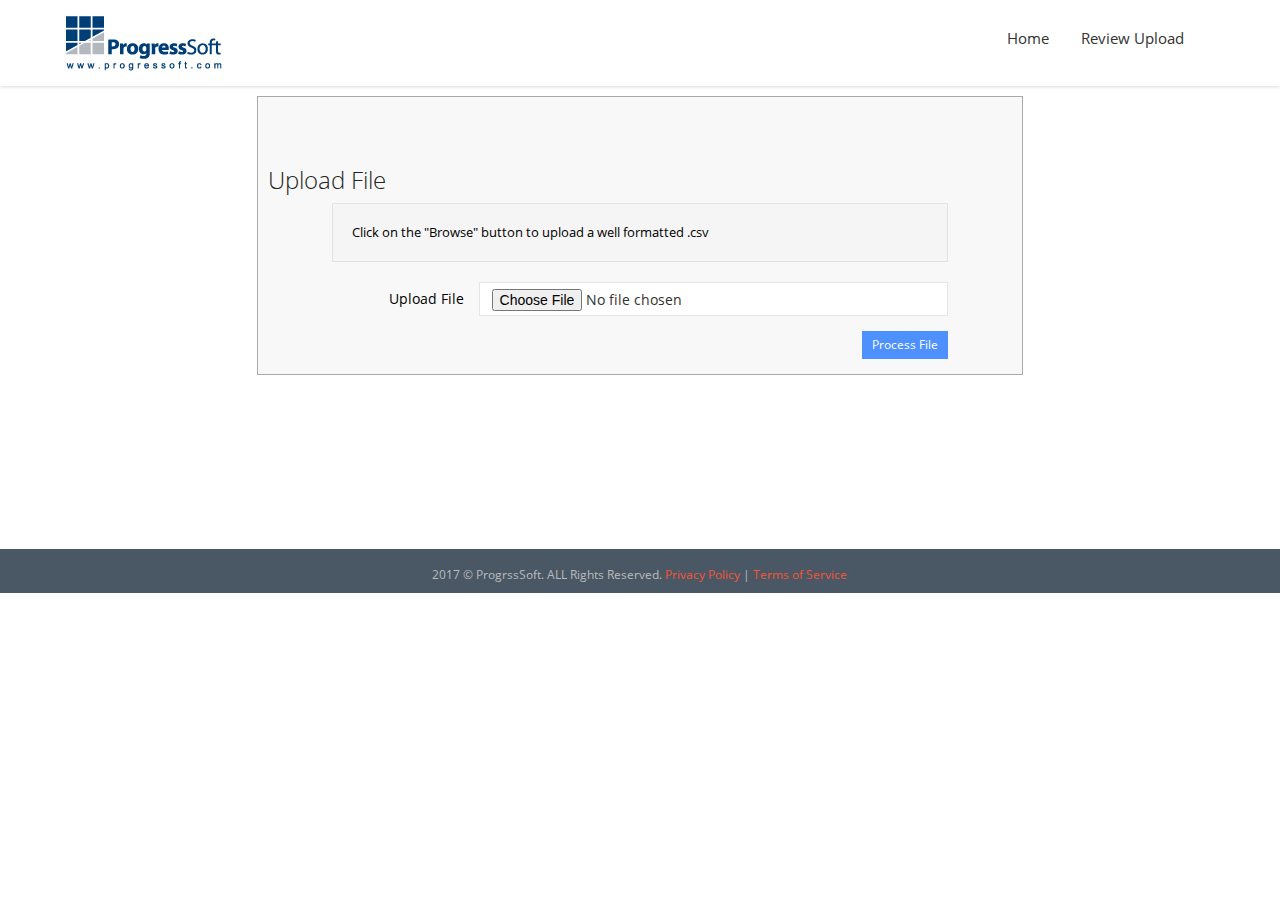
<file: src/main/webapp/index.html>
<!DOCTYPE html>
<!--[if IE 8]> <html lang="en" class="ie8"> <![endif]-->
<!--[if IE 9]> <html lang="en" class="ie9"> <![endif]-->
<!--[if !IE]><!--> <html lang="en" data-ng-app="app"> <!--<![endif]-->
  <!-- BEGIN HEAD -->
  <head>
    <meta charset="utf-8" />
    <title>FileProcessor | Upload</title>
    <meta content="width=device-width, initial-scale=1.0" name="viewport" />
    <meta content="Index Page for File processor" name="description" />
    <meta content="Oluwasegun Idowu" name="author" />
    <!-- BEGIN GLOBAL MANDATORY STYLES -->          
    <link href="assets2/plugins/font-awesome/css/font-awesome.min.css" rel="stylesheet" type="text/css"/>
    <link href="assets2/plugins/bootstrap/css/bootstrap.min.css" rel="stylesheet" type="text/css"/>
    <link href="assets2/plugins/uniform/css/uniform.default.css" rel="stylesheet" type="text/css"/>

    <!-- END GLOBAL MANDATORY STYLES -->

    <!-- BEGIN PAGE LEVEL PLUGIN STYLES --> 
    <link href="assets2/plugins/bootstrap-toastr/toastr.css" rel="stylesheet" type="text/css"/>
    <link href="assets2/plugins/bootstrap-toastr/toastr.min.css" rel="stylesheet" type="text/css"/>
    <link href="assets2/plugins/fancybox/source/jquery.fancybox.css" rel="stylesheet" />
    <link rel="stylesheet" type="text/css" href="assets2/plugins/select2/select2_metro.css" />

    <!-- END PAGE LEVEL PLUGIN STYLES -->

    <!-- BEGIN THEME STYLES --> 
    <link href="assets2/css/style-metronic.css" rel="stylesheet" type="text/css"/>
    <!--    <link href="assets2/css/style.css" rel="stylesheet" type="text/css"/>-->
    <link href="assets2/css/style-metronic.css" rel="stylesheet" type="text/css"/>
    <link href="assets2/css/style.css" rel="stylesheet" type="text/css"/>
    <link href="assets2/css/style.css" rel="stylesheet" type="text/css"/>
    <link href="assets2/css/themes/red.css" rel="stylesheet" type="text/css" id="style_color"/>
    <link href="assets2/css/style-responsive.css" rel="stylesheet" type="text/css"/>
    <link href="assets2/css/custom.css" rel="stylesheet" type="text/css"/>
    <link href="assets2/css/plugins.css" rel="stylesheet" type="text/css"/>
    <!-- END THEME STYLES -->
    <!-- ANGULAR JS BEGIN -->
    <!--script src="assets2/plugins/angular/angular.min.js"></script-->
	    <script src="assets2/plugins/angular/angular.min.js"></script>
    <script src="assets2/plugins/angular/angular-route.min.js"></script>
    <script src="assets2/plugins/angular/ngRemoteValidate.js"></script>
    <script src="assets2/plugins/angular/angular-animate.min.js"></script>
    <script src="assets2/plugins/angular/angular-ui-router.min.js"></script>
    <script src="assets2/plugins/angular/angular-sanitize.min.js"></script>
    <script src="assets2/plugins/angular/ui-bootstrap-tpls-0.12.1.min.js"></script>      
    <script src="assets2/plugins/angular/ui-utils.min.js"></script> 
    <script src="assets2/plugins/angular/angular-messages.min.js"></script> 
    <script src="assets2/plugins/angular/dirPagination.js"></script> 
    <script src="app/app.js"></script>
    <!-- ANGULAR JS END -->
    <link rel="shortcut icon" href="favicon.ico" />
  </head>
  <!-- END HEAD -->

  <!-- BEGIN BODY -->
  <body ng-controller="appController">  

    <!-- BEGIN HEADER -->
    <div class="header navbar navbar-default navbar-static-top">
      <div class="container">
        <div class="navbar-header">
          <!-- BEGIN RESPONSIVE MENU TOGGLER -->
          <button class="navbar-toggle btn navbar-btn" data-toggle="collapse" data-target=".navbar-collapse">
            <span class="icon-bar"></span>
            <span class="icon-bar"></span>
            <span class="icon-bar"></span>
          </button>
          <!-- END RESPONSIVE MENU TOGGLER -->
          <!-- BEGIN LOGO (you can use logo image instead of text)-->
          <a class="navbar-brand logo-v1" href="index.html">
            <img src="assets2/img/pics/logo.png" id="logoimg" alt="" >
            
          </a>
          <!-- END LOGO -->
        </div>

        <!-- BEGIN TOP NAVIGATION MENU -->
        <div class="navbar-collapse collapse">
          <ul class="nav navbar-nav">
            <li class="dropdown">
              <a class="dropdown-toggle" href="#/upload">
                Home
              </a>
            </li>
            <li class="dropdown">
              <a class="dropdown-toggle" href="#/review">
                Review Upload
              </a>
            </li>

          </ul>                           
        </div>
        <!-- BEGIN TOP NAVIGATION MENU -->
      </div>
    </div>
    <!-- END HEADER -->

    <!-- BEGIN PAGE CONTAINER -->  
    <div class="page-container">
    
      <!-- BEGIN CONTAINER -->   
      <div class="container">
        <div class="row">
          <div style="margin-top: 10px;"></div>
        </div>
        <div class="col-md-2"></div>
        <div class="col-md-8 selfserviceForms">

          <div class="portlet">
            <div class="portlet-body form">
                  <div ng-if='isRouteLoading'>
          <div id="loading">
            <img id="loading-image" src="assets2/img/ajax-loading.gif" alt="Loading..." />
          </div>
        </div>
        <div ng-view>

        </div>

                        

            </div>
          </div>
        </div>
        <div class="col-md-2"></div>
      </div>
      <!-- END CONTAINER -->
      
    </div>
    <br/>  <br/>  <br/>  <br/>
    <!-- END PAGE CONTAINER -->
    
    <!-- BEGIN FOOTER -->
    <div class="footer2">
      <div class="container">
        <div class="row">
          <div class="col-md-4 col-sm-4 space-mobile">       

          </div>
          <div class="col-md-4 col-sm-4 space-mobile">
                                               
          </div>
          <div class="col-md-4 col-sm-4">
                                                                                    
          </div>
        </div>
      </div>
    </div>
    <!-- END FOOTER -->

    <!-- BEGIN COPYRIGHT -->
    <div class="copyright">
      <div class="container">
        <div class="row">
		<div class="col-md-2"></div>
          <div class="col-md-8 text-center">
            <p>
              <span>2017 © ProgrssSoft. ALL Rights Reserved.</span> 
              <a href="#">Privacy Policy</a> | <a href="#">Terms of Service</a>
            </p>
          </div>
        <div class="col-md-2"></div>
		</div>
      </div>
    </div>
    <!-- END COPYRIGHT -->

    <!-- Load javascripts at bottom, this will reduce page load time -->
    <!-- BEGIN CORE PLUGINS(REQUIRED FOR ALL PAGES) -->
    <!--[if lt IE 9]>
    <script src="assets2/plugins/respond.min.js"></script>  
    <![endif]-->  
    <script src="assets2/plugins/jquery-1.10.2.min.js" type="text/javascript"></script>
    <script src="assets2/plugins/jquery-migrate-1.2.1.min.js" type="text/javascript"></script>
    <script src="assets2/plugins/bootstrap/js/bootstrap.min.js" type="text/javascript"></script>      
    <script type="text/javascript" src="assets2/plugins/hover-dropdown.js"></script>
    <script type="text/javascript" src="assets2/plugins/back-to-top.js"></script>
    <script src="assets2/plugins/bootstrap-hover-dropdown/twitter-bootstrap-hover-dropdown.min.js" type="text/javascript" ></script>
    <script src="assets2/plugins/jquery-slimscroll/jquery.slimscroll.min.js" type="text/javascript"></script>
    <script src="assets2/plugins/jquery.blockui.min.js" type="text/javascript"></script>  
    <script src="assets2/plugins/jquery.cookie.min.js" type="text/javascript"></script>
    <script src="assets2/plugins/uniform/jquery.uniform.min.js" type="text/javascript" ></script>
    <script src="assets2/plugins/bootstrap-toastr/toastr.js" type="text/javascript"></script>
    <script src="assets2/plugins/bootstrap-toastr/toastr.min.js" type="text/javascript"></script> 
    <!-- END CORE PLUGINS -->

    <!-- BEGIN PAGE LEVEL JAVASCRIPTS(REQUIRED ONLY FOR CURRENT PAGE) -->
    <script type="text/javascript" src="assets2/plugins/fancybox/source/jquery.fancybox.pack.js"></script>  
    <!--script type="text/javascript" src="assets2/plugins/jquery-validation/dist/jquery.validate.min.js"></script>
    <script type="text/javascript" src="assets2/plugins/jquery-validation/dist/additional-methods.min.js"></script-->
    <script type="text/javascript" src="assets2/plugins/bootstrap-wizard/jquery.bootstrap.wizard.min.js"></script>
    <script type="text/javascript" src="assets2/plugins/select2/select2.min.js"></script>

    <script src="assets2/scripts/app.js"></script>
    <script src="assets2/scripts/app.js"></script>
    <script src="assets2/scripts/custom.js"></script>
    <script src="assets2/scripts/form-wizard.js"></script> 
    <script src="assets2/scripts/index.js"></script>    
    <!-- END PAGE LEVEL JAVASCRIPTS(REQUIRED ONLY FOR CURRENT PAGE) -->

    <script type="text/javascript">
                                    jQuery(document).ready(function () {
                                        App.init();
										   //    App.initBxSlider();
          //Index.initRevolutionSlider();
                                        //FormWizard.init();
//                                    UIToastr.init();
                                    });
    </script>
    <!-- END PAGE LEVEL JAVASCRIPTS -->
  </body>
  <!-- END BODY -->
</html>
</file>
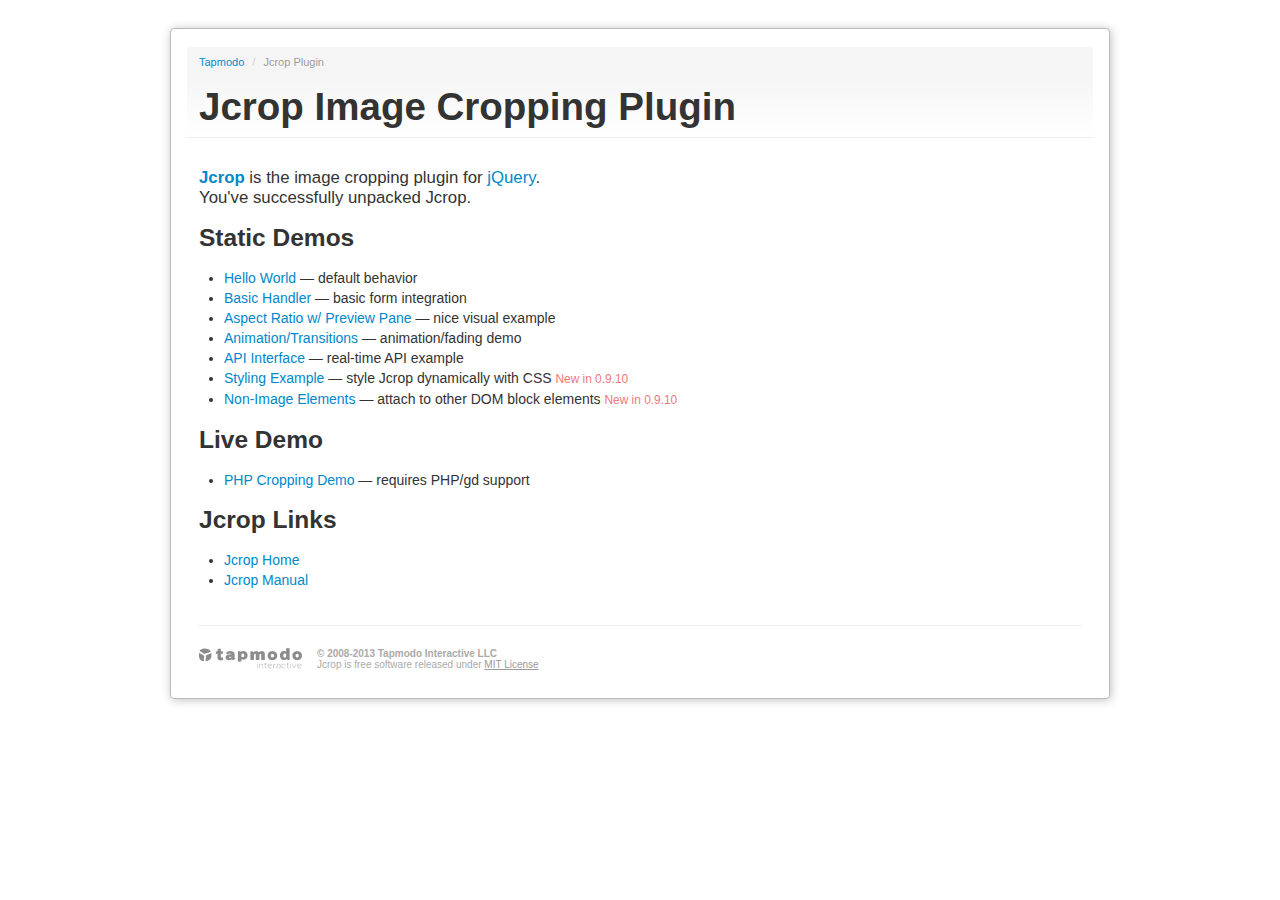
<file: src/main/webapp/assets2/plugins/jcrop/index.html>
<!DOCTYPE html>
<html lang="en">
<head>
  <title>Jcrop: the jQuery Image Cropping Plugin</title>
  <link rel="stylesheet" href="demos/demo_files/main.css" type="text/css" />
  <link rel="stylesheet" href="demos/demo_files/demos.css" type="text/css" />
  <script src="js/jquery.min.js"></script>
  <meta http-equiv="Content-type" content="text/html;charset=UTF-8" />
</head>
<body>

<div class="container">
<div class="row">
<div class="span12">
<div class="jc-demo-box">

<div class="page-header">
<ul class="breadcrumb first">
  <li><a href="http://tapmodo.com/">Tapmodo</a> <span class="divider">/</span></li>
  <li class="active">Jcrop Plugin</li>
</ul>
<h1>Jcrop Image Cropping Plugin</h1>
</div>


<big>
	<a href="http://deepliquid.com/content/Jcrop.html"><b>Jcrop</b></a>
	is the image cropping plugin for
	<a href="http://jquery.com/">jQuery</a>.<br />
	You've successfully unpacked Jcrop.
</big>

<h3>Static Demos</h3>

<ul>
	<li><a href="demos/tutorial1.html">Hello World</a>
		&mdash; default behavior</li>
	<li><a href="demos/tutorial2.html">Basic Handler</a>
		&mdash; basic form integration</li>
	<li><a href="demos/tutorial3.html">Aspect Ratio w/ Preview Pane</a>
		&mdash; nice visual example</li>
	<li><a href="demos/tutorial4.html">Animation/Transitions</a>
		&mdash; animation/fading demo</li>
	<li><a href="demos/tutorial5.html">API Interface</a>
		&mdash; real-time API example</li>
	<li><a href="demos/styling.html">Styling Example</a>
		&mdash; style Jcrop dynamically with CSS
    <small>New in 0.9.10</small>
    </li>
  <li><a href="demos/non-image.html">Non-Image Elements</a>
    &mdash; attach to other DOM block elements
    <small>New in 0.9.10</small>
    </li>
</ul>

<h3>Live Demo</h3>

<ul>
	<li><a href="demos/crop.php">PHP Cropping Demo</a>
		&mdash; requires PHP/gd support</li>
</ul>

<h3>Jcrop Links</h3>

<ul>
	<li><a href="http://deepliquid.com/content/Jcrop.html">Jcrop Home</a></li>
	<li><a href="http://deepliquid.com/content/Jcrop_Manual.html">Jcrop Manual</a></li>
</ul>

<div class="tapmodo-footer">
  <a href="http://tapmodo.com" class="tapmodo-logo segment">tapmodo.com</a>
  <div class="segment"><b>&copy; 2008-2013 Tapmodo Interactive LLC</b><br />
    Jcrop is free software released under <a href="MIT-LICENSE.txt">MIT License</a>
  </div>
</div>
<div class="clearfix"></div>

</div>
</div>
</div>
</div>

</body>
</html>
</file>
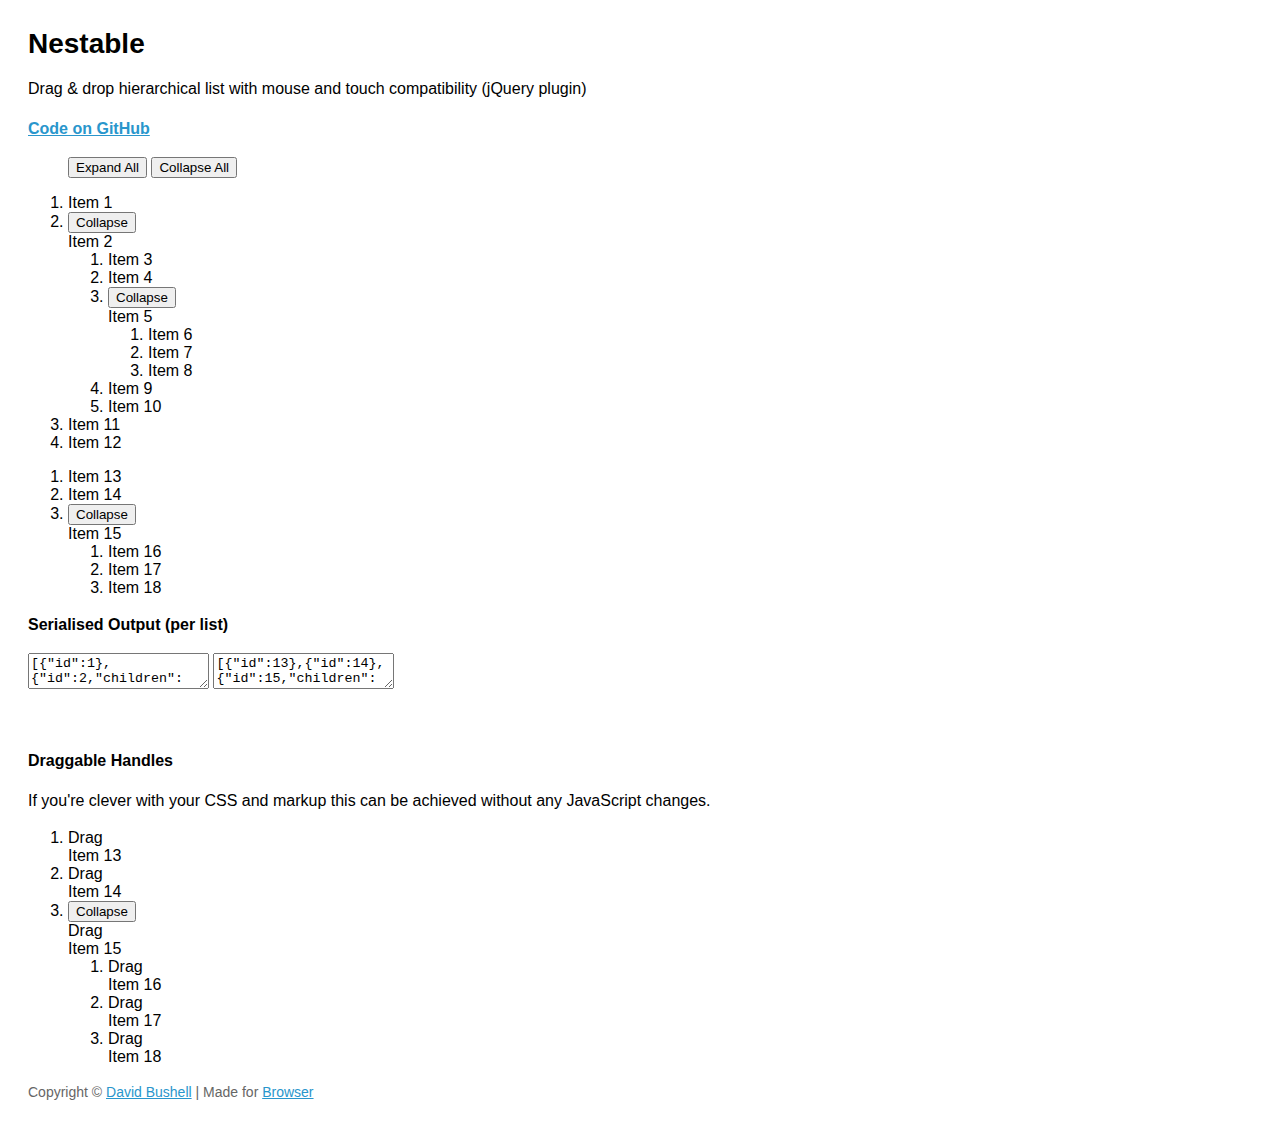
<file: src/main/webapp/assets2/plugins/jquery-nestable/index.html>
<!DOCTYPE html>
<!--[if lt IE 7]> <html lang="en" class="lt-ie9 lt-ie8 lt-ie7"> <![endif]-->
<!--[if IE 7]>    <html lang="en" class="lt-ie9 lt-ie8"> <![endif]-->
<!--[if IE 8]>    <html lang="en" class="lt-ie9"> <![endif]-->
<!--[if IE 9]>    <html lang="en" class="ie9"> <![endif]-->
<!--[if gt IE 9]><!--> <html lang="en"> <!--<![endif]-->
<head>
    <meta charset="utf-8">
    <meta name="viewport" content="width=device-width, initial-scale=1, minimum-scale=1">
    <title>Nestable</title>
    <style type="text/css">

.cf:after { visibility: hidden; display: block; font-size: 0; content: " "; clear: both; height: 0; }
* html .cf { zoom: 1; }
*:first-child+html .cf { zoom: 1; }

html { margin: 0; padding: 0; }
body { font-size: 100%; margin: 0; padding: 1.75em; font-family: 'Helvetica Neue', Arial, sans-serif; }

h1 { font-size: 1.75em; margin: 0 0 0.6em 0; }

a { color: #2996cc; }
a:hover { text-decoration: none; }

p { line-height: 1.5em; }
.small { color: #666; font-size: 0.875em; }
.large { font-size: 1.25em; }



    </style>
</head>
<body>

    <h1>Nestable</h1>

    <p>Drag &amp; drop hierarchical list with mouse and touch compatibility (jQuery plugin)</p>

    <p><strong><a href="https://github.com/dbushell/Nestable">Code on GitHub</a></strong></p>

    <menu id="nestable-menu">
        <button type="button" data-action="expand-all">Expand All</button>
        <button type="button" data-action="collapse-all">Collapse All</button>
    </menu>

    <div class="cf nestable-lists">

        <div class="dd" id="nestable">
            <ol class="dd-list">
                <li class="dd-item" data-id="1">
                    <div class="dd-handle">Item 1</div>
                </li>
                <li class="dd-item" data-id="2">
                    <div class="dd-handle">Item 2</div>
                    <ol class="dd-list">
                        <li class="dd-item" data-id="3"><div class="dd-handle">Item 3</div></li>
                        <li class="dd-item" data-id="4"><div class="dd-handle">Item 4</div></li>
                        <li class="dd-item" data-id="5">
                            <div class="dd-handle">Item 5</div>
                            <ol class="dd-list">
                                <li class="dd-item" data-id="6"><div class="dd-handle">Item 6</div></li>
                                <li class="dd-item" data-id="7"><div class="dd-handle">Item 7</div></li>
                                <li class="dd-item" data-id="8"><div class="dd-handle">Item 8</div></li>
                            </ol>
                        </li>
                        <li class="dd-item" data-id="9"><div class="dd-handle">Item 9</div></li>
                        <li class="dd-item" data-id="10"><div class="dd-handle">Item 10</div></li>
                    </ol>
                </li>
                <li class="dd-item" data-id="11">
                    <div class="dd-handle">Item 11</div>
                </li>
                <li class="dd-item" data-id="12">
                    <div class="dd-handle">Item 12</div>
                </li>
            </ol>
        </div>

        <div class="dd" id="nestable2">
            <ol class="dd-list">
                <li class="dd-item" data-id="13">
                    <div class="dd-handle">Item 13</div>
                </li>
                <li class="dd-item" data-id="14">
                    <div class="dd-handle">Item 14</div>
                </li>
                <li class="dd-item" data-id="15">
                    <div class="dd-handle">Item 15</div>
                    <ol class="dd-list">
                        <li class="dd-item" data-id="16"><div class="dd-handle">Item 16</div></li>
                        <li class="dd-item" data-id="17"><div class="dd-handle">Item 17</div></li>
                        <li class="dd-item" data-id="18"><div class="dd-handle">Item 18</div></li>
                    </ol>
                </li>
            </ol>
        </div>

    </div>

    <p><strong>Serialised Output (per list)</strong></p>

    <textarea id="nestable-output"></textarea>
    <textarea id="nestable2-output"></textarea>

    <p>&nbsp;</p>

    <div class="cf nestable-lists">

    <p><strong>Draggable Handles</strong></p>

    <p>If you're clever with your CSS and markup this can be achieved without any JavaScript changes.</p>

        <div class="dd" id="nestable3">
            <ol class="dd-list">
                <li class="dd-item dd3-item" data-id="13">
                    <div class="dd-handle dd3-handle">Drag</div><div class="dd3-content">Item 13</div>
                </li>
                <li class="dd-item dd3-item" data-id="14">
                    <div class="dd-handle dd3-handle">Drag</div><div class="dd3-content">Item 14</div>
                </li>
                <li class="dd-item dd3-item" data-id="15">
                    <div class="dd-handle dd3-handle">Drag</div><div class="dd3-content">Item 15</div>
                    <ol class="dd-list">
                        <li class="dd-item dd3-item" data-id="16">
                            <div class="dd-handle dd3-handle">Drag</div><div class="dd3-content">Item 16</div>
                        </li>
                        <li class="dd-item dd3-item" data-id="17">
                            <div class="dd-handle dd3-handle">Drag</div><div class="dd3-content">Item 17</div>
                        </li>
                        <li class="dd-item dd3-item" data-id="18">
                            <div class="dd-handle dd3-handle">Drag</div><div class="dd3-content">Item 18</div>
                        </li>
                    </ol>
                </li>
            </ol>
        </div>

    </div>

    <p class="small">Copyright &copy; <a href="http://dbushell.com/">David Bushell</a> | Made for <a href="http://www.browserlondon.com/">Browser</a></p>

<script src="http://ajax.googleapis.com/ajax/libs/jquery/1.7.2/jquery.min.js"></script>
<script src="jquery.nestable.js"></script>
<script>

$(document).ready(function()
{

    var updateOutput = function(e)
    {
        var list   = e.length ? e : $(e.target),
            output = list.data('output');
        if (window.JSON) {
            output.val(window.JSON.stringify(list.nestable('serialize')));//, null, 2));
        } else {
            output.val('JSON browser support required for this demo.');
        }
    };

    // activate Nestable for list 1
    $('#nestable').nestable({
        group: 1
    })
    .on('change', updateOutput);
    
    // activate Nestable for list 2
    $('#nestable2').nestable({
        group: 1
    })
    .on('change', updateOutput);

    // output initial serialised data
    updateOutput($('#nestable').data('output', $('#nestable-output')));
    updateOutput($('#nestable2').data('output', $('#nestable2-output')));

    $('#nestable-menu').on('click', function(e)
    {
        var target = $(e.target),
            action = target.data('action');
        if (action === 'expand-all') {
            $('.dd').nestable('expandAll');
        }
        if (action === 'collapse-all') {
            $('.dd').nestable('collapseAll');
        }
    });

    $('#nestable3').nestable();

});
</script>
</body>
</html>
</file>
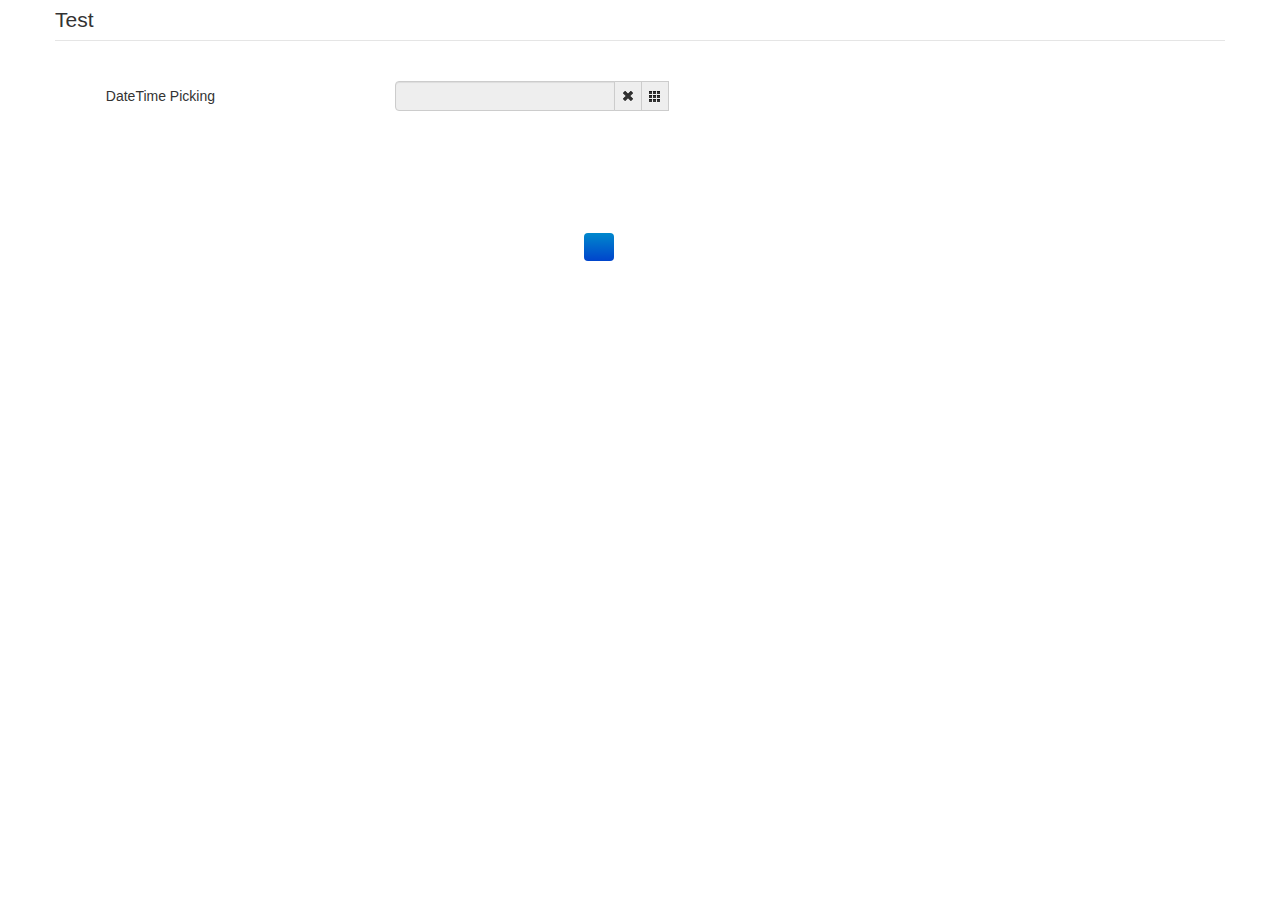
<file: src/main/webapp/assets2/plugins/bootstrap-datetimepicker/sample/index.html>
<!DOCTYPE html>
<html>
<head>
    <title></title>
    <link href="./bootstrap/css/bootstrap.min.css" rel="stylesheet" media="screen">
    <link href="../css/datetimepicker.css" rel="stylesheet" media="screen">
</head>

<body>
<div class="container">
    <form action="" class="form-horizontal">
        <fieldset>
            <legend>Test</legend>
            <div class="control-group">
                <label class="control-label">DateTime Picking</label>
                <div class="controls input-append date form_datetime" data-date="1979-09-16T05:25:07Z" data-date-format="dd MM yyyy - HH:ii p" data-link-field="dtp_input1">
                    <input size="16" type="text" value="" readonly>
                    <span class="add-on"><i class="icon-remove"></i></span>
					<span class="add-on"><i class="icon-th"></i></span>
                </div>
				<input type="hidden" id="dtp_input1" value="" /><br/>
            </div>
			<!--div class="control-group">
                <label class="control-label">Date Picking</label>
                <div class="controls input-append date form_date" data-date="" data-date-format="dd MM yyyy" data-link-field="dtp_input2" data-link-format="yyyy-mm-dd">
                    <input size="16" type="text" value="" readonly>
                    <span class="add-on"><i class="icon-remove"></i></span>
					<span class="add-on"><i class="icon-th"></i></span>
                </div>
				<input type="hidden" id="dtp_input2" value="" /><br/>
            </div>
			<div class="control-group">
                <label class="control-label">Time Picking</label>
                <div class="controls input-append date form_time" data-date="" data-date-format="hh:ii" data-link-field="dtp_input3" data-link-format="hh:ii">
                    <input size="16" type="text" value="" readonly>
                    <span class="add-on"><i class="icon-remove"></i></span>
					<span class="add-on"><i class="icon-th"></i></span>
                </div>
				<input type="hidden" id="dtp_input3" value="" /><br/>
            </div-->
        </fieldset>
    </form>
</div>

<script type="text/javascript" src="./jquery/jquery-1.8.3.min.js" charset="UTF-8"></script>
<script type="text/javascript" src="./bootstrap/js/bootstrap.min.js"></script>
<script type="text/javascript" src="../js/bootstrap-datetimepicker.js" charset="UTF-8"></script>
<script type="text/javascript" src="../js/locales/bootstrap-datetimepicker.fr.js" charset="UTF-8"></script>
<script type="text/javascript">
    $('.form_datetime').datetimepicker({
        //language:  'fr',
        weekStart: 1,
        todayBtn:  1,
		autoclose: 1,
		todayHighlight: 1,
		startView: 2,
		forceParse: 0,
        showMeridian: 1
    });
	/*$('.form_date').datetimepicker({
        language:  'fr',
        weekStart: 1,
        todayBtn:  1,
		autoclose: 1,
		todayHighlight: 1,
		startView: 2,
		minView: 2,
		forceParse: 0
    });
	$('.form_time').datetimepicker({
        language:  'fr',
        weekStart: 1,
        todayBtn:  1,
		autoclose: 1,
		todayHighlight: 1,
		startView: 1,
		minView: 0,
		maxView: 1,
		forceParse: 0
    });*/
</script>

</body>
</html>
</file>
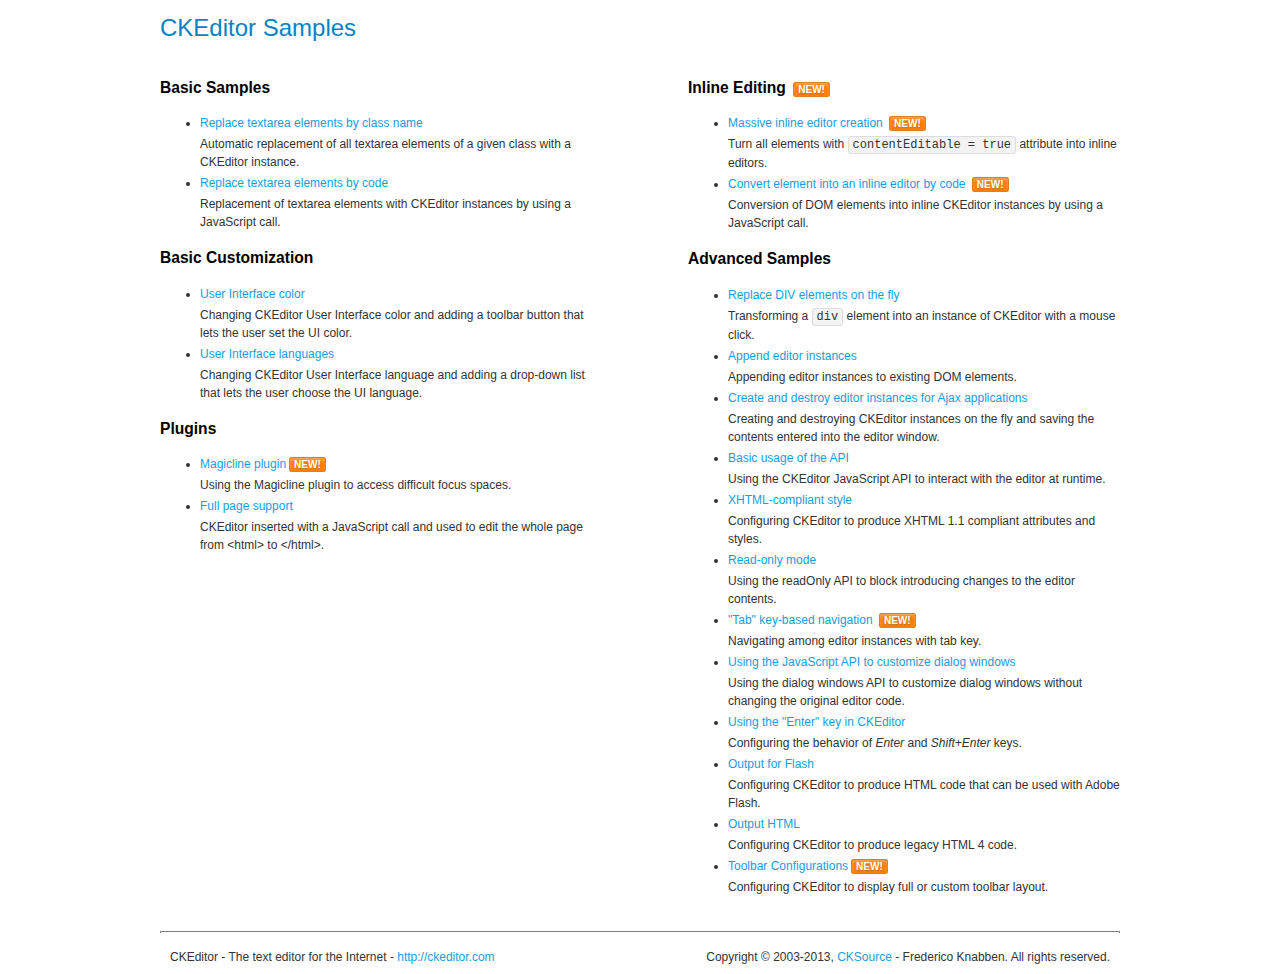
<file: src/main/webapp/assets2/plugins/ckeditor/samples/index.html>
<!DOCTYPE html>
<!--
Copyright (c) 2003-2013, CKSource - Frederico Knabben. All rights reserved.
For licensing, see LICENSE.html or http://ckeditor.com/license
-->
<html>
<head>
	<title>CKEditor Samples</title>
	<meta charset="utf-8">
	<link rel="stylesheet" href="sample.css">
</head>
<body>
	<h1 class="samples">
		CKEditor Samples
	</h1>
	<div class="twoColumns">
		<div class="twoColumnsLeft">
			<h2 class="samples">
				Basic Samples
			</h2>
			<dl class="samples">
				<dt><a class="samples" href="replacebyclass.html">Replace textarea elements by class name</a></dt>
				<dd>Automatic replacement of all textarea elements of a given class with a CKEditor instance.</dd>

				<dt><a class="samples" href="replacebycode.html">Replace textarea elements by code</a></dt>
				<dd>Replacement of textarea elements with CKEditor instances by using a JavaScript call.</dd>
			</dl>

			<h2 class="samples">
				Basic Customization
			</h2>
			<dl class="samples">
				<dt><a class="samples" href="uicolor.html">User Interface color</a></dt>
				<dd>Changing CKEditor User Interface color and adding a toolbar button that lets the user set the UI color.</dd>

				<dt><a class="samples" href="uilanguages.html">User Interface languages</a></dt>
				<dd>Changing CKEditor User Interface language and adding a drop-down list that lets the user choose the UI language.</dd>
			</dl>


			<h2 class="samples">Plugins</h2>
<dl class="samples">
<dt><a class="samples" href="plugins/magicline/magicline.html">Magicline plugin</a><span class="new">New!</span></dt>
<dd>Using the Magicline plugin to access difficult focus spaces.</dd>

<dt><a class="samples" href="plugins/wysiwygarea/fullpage.html">Full page support</a></dt>
<dd>CKEditor inserted with a JavaScript call and used to edit the whole page from &lt;html&gt; to &lt;/html&gt;.</dd>
</dl>
		</div>
		<div class="twoColumnsRight">
			<h2 class="samples">
				Inline Editing <span class="new">New!</span>
			</h2>
			<dl class="samples">
				<dt><a class="samples" href="inlineall.html">Massive inline editor creation</a> <span class="new">New!</span></dt>
				<dd>Turn all elements with <code>contentEditable = true</code> attribute into inline editors.</dd>

				<dt><a class="samples" href="inlinebycode.html">Convert element into an inline editor by code</a> <span class="new">New!</span></dt>
				<dd>Conversion of DOM elements into inline CKEditor instances by using a JavaScript call.</dd>

				
			</dl>

			<h2 class="samples">
				Advanced Samples
			</h2>
			<dl class="samples">
				<dt><a class="samples" href="divreplace.html">Replace DIV elements on the fly</a></dt>
				<dd>Transforming a <code>div</code> element into an instance of CKEditor with a mouse click.</dd>

				<dt><a class="samples" href="appendto.html">Append editor instances</a></dt>
				<dd>Appending editor instances to existing DOM elements.</dd>

				<dt><a class="samples" href="ajax.html">Create and destroy editor instances for Ajax applications</a></dt>
				<dd>Creating and destroying CKEditor instances on the fly and saving the contents entered into the editor window.</dd>

				<dt><a class="samples" href="api.html">Basic usage of the API</a></dt>
				<dd>Using the CKEditor JavaScript API to interact with the editor at runtime.</dd>

				<dt><a class="samples" href="xhtmlstyle.html">XHTML-compliant style</a></dt>
				<dd>Configuring CKEditor to produce XHTML 1.1 compliant attributes and styles.</dd>

				<dt><a class="samples" href="readonly.html">Read-only mode</a></dt>
				<dd>Using the readOnly API to block introducing changes to the editor contents.</dd>

				<dt><a class="samples" href="tabindex.html">"Tab" key-based navigation</a> <span class="new">New!</span></dt>
				<dd>Navigating among editor instances with tab key.</dd>


				
<dt><a class="samples" href="plugins/dialog/dialog.html">Using the JavaScript API to customize dialog windows</a></dt>
<dd>Using the dialog windows API to customize dialog windows without changing the original editor code.</dd>

<dt><a class="samples" href="plugins/enterkey/enterkey.html">Using the &quot;Enter&quot; key in CKEditor</a></dt>
<dd>Configuring the behavior of <em>Enter</em> and <em>Shift+Enter</em> keys.</dd>

<dt><a class="samples" href="plugins/htmlwriter/outputforflash.html">Output for Flash</a></dt>
<dd>Configuring CKEditor to produce HTML code that can be used with Adobe Flash.</dd>

<dt><a class="samples" href="plugins/htmlwriter/outputhtml.html">Output HTML</a></dt>
<dd>Configuring CKEditor to produce legacy HTML 4 code.</dd>

<dt><a class="samples" href="plugins/toolbar/toolbar.html">Toolbar Configurations</a><span class="new">New!</span></dt>
<dd>Configuring CKEditor to display full or custom toolbar layout.</dd>

			</dl>
		</div>
	</div>
	<div id="footer">
		<hr>
		<p>
			CKEditor - The text editor for the Internet - <a class="samples" href="http://ckeditor.com/">http://ckeditor.com</a>
		</p>
		<p id="copy">
			Copyright &copy; 2003-2013, <a class="samples" href="http://cksource.com/">CKSource</a> - Frederico Knabben. All rights reserved.
		</p>
	</div>
</body>
</html>
</file>
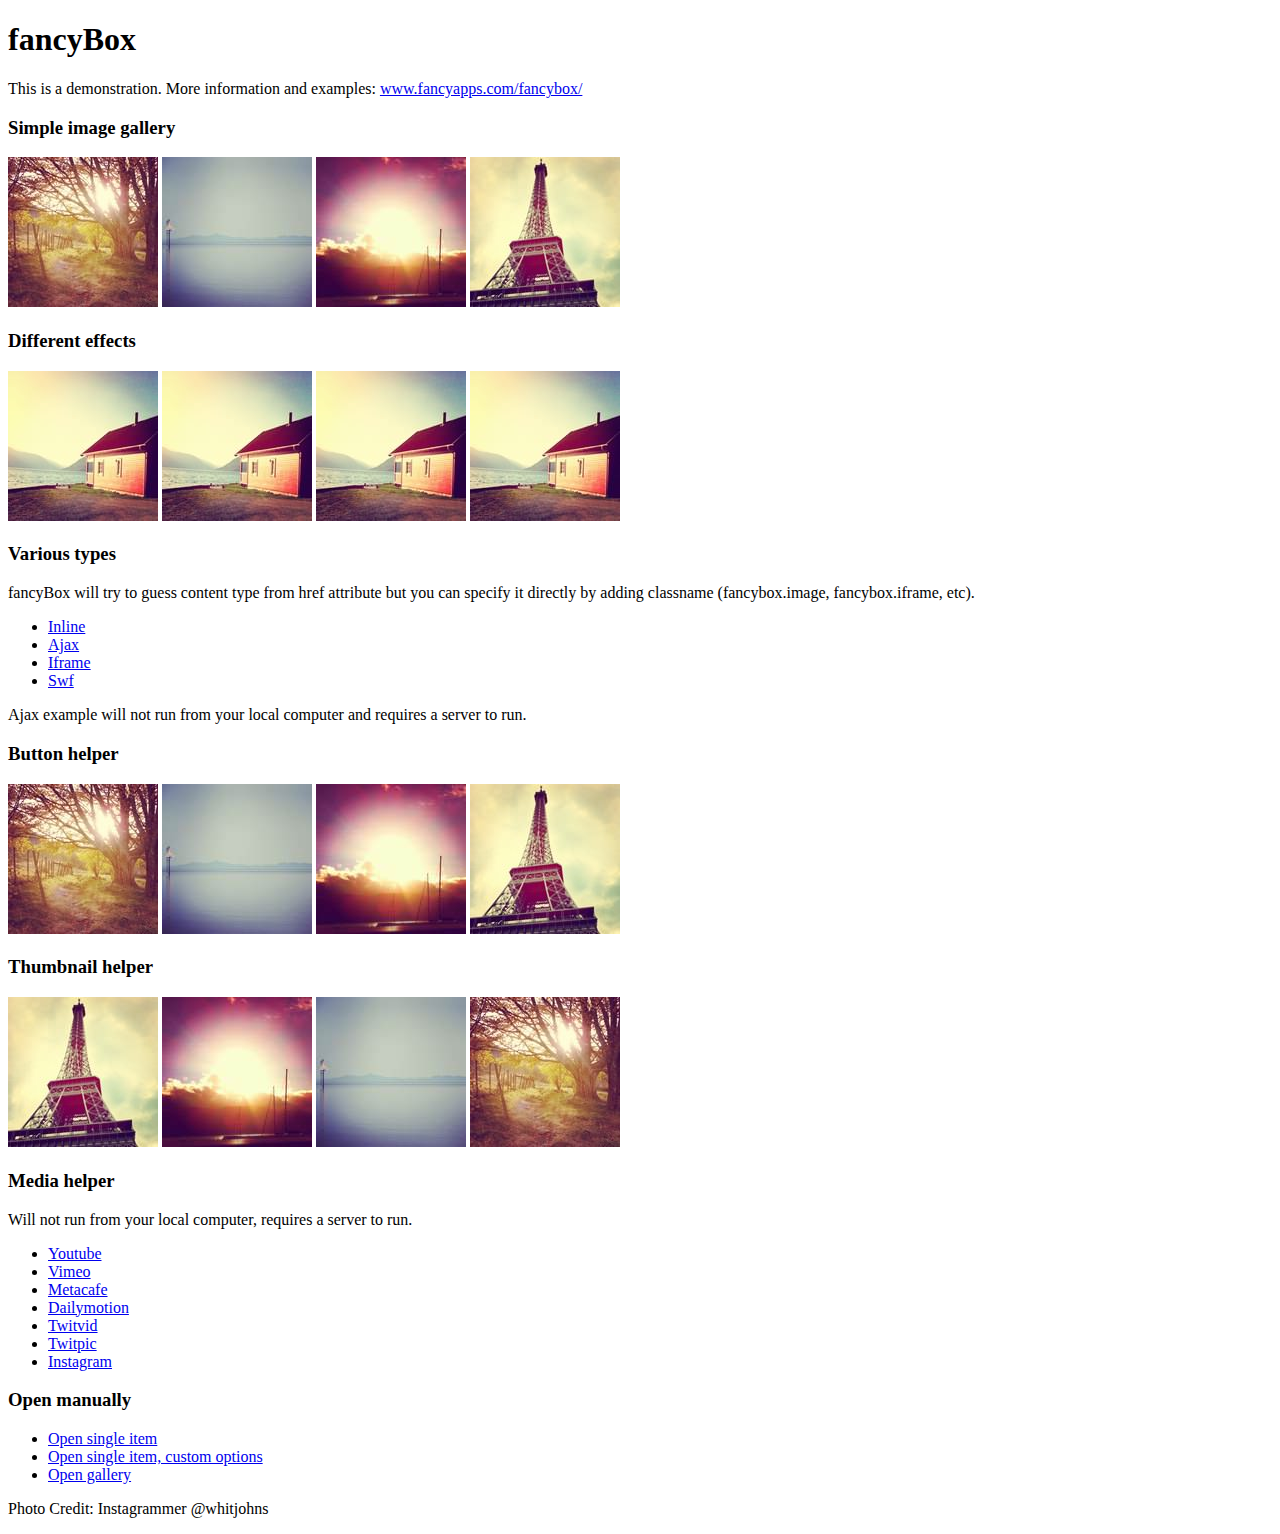
<file: src/main/webapp/assets2/plugins/fancybox/demo/index.html>
<!DOCTYPE html>
<html>
<head>
	<title>fancyBox - Fancy jQuery Lightbox Alternative | Demonstration</title>
	<meta http-equiv="Content-Type" content="text/html; charset=UTF-8" />

	<!-- Add jQuery library -->
	<script type="text/javascript" src="../lib/jquery-1.8.2.min.js"></script>

	<!-- Add mousewheel plugin (this is optional) -->
	<script type="text/javascript" src="../lib/jquery.mousewheel-3.0.6.pack.js"></script>

	<!-- Add fancyBox main JS and CSS files -->
	<script type="text/javascript" src="../source/jquery.fancybox.js?v=2.1.3"></script>
	<link rel="stylesheet" type="text/css" href="../source/jquery.fancybox.css?v=2.1.2" media="screen" />

	<!-- Add Button helper (this is optional) -->
	<link rel="stylesheet" type="text/css" href="../source/helpers/jquery.fancybox-buttons.css?v=1.0.5" />
	<script type="text/javascript" src="../source/helpers/jquery.fancybox-buttons.js?v=1.0.5"></script>

	<!-- Add Thumbnail helper (this is optional) -->
	<link rel="stylesheet" type="text/css" href="../source/helpers/jquery.fancybox-thumbs.css?v=1.0.7" />
	<script type="text/javascript" src="../source/helpers/jquery.fancybox-thumbs.js?v=1.0.7"></script>

	<!-- Add Media helper (this is optional) -->
	<script type="text/javascript" src="../source/helpers/jquery.fancybox-media.js?v=1.0.5"></script>

	<script type="text/javascript">
		$(document).ready(function() {
			/*
			 *  Simple image gallery. Uses default settings
			 */

			$('.fancybox').fancybox();

			/*
			 *  Different effects
			 */

			// Change title type, overlay closing speed
			$(".fancybox-effects-a").fancybox({
				helpers: {
					title : {
						type : 'outside'
					},
					overlay : {
						speedOut : 0
					}
				}
			});

			// Disable opening and closing animations, change title type
			$(".fancybox-effects-b").fancybox({
				openEffect  : 'none',
				closeEffect	: 'none',

				helpers : {
					title : {
						type : 'over'
					}
				}
			});

			// Set custom style, close if clicked, change title type and overlay color
			$(".fancybox-effects-c").fancybox({
				wrapCSS    : 'fancybox-custom',
				closeClick : true,

				openEffect : 'none',

				helpers : {
					title : {
						type : 'inside'
					},
					overlay : {
						css : {
							'background' : 'rgba(238,238,238,0.85)'
						}
					}
				}
			});

			// Remove padding, set opening and closing animations, close if clicked and disable overlay
			$(".fancybox-effects-d").fancybox({
				padding: 0,

				openEffect : 'elastic',
				openSpeed  : 150,

				closeEffect : 'elastic',
				closeSpeed  : 150,

				closeClick : true,

				helpers : {
					overlay : null
				}
			});

			/*
			 *  Button helper. Disable animations, hide close button, change title type and content
			 */

			$('.fancybox-buttons').fancybox({
				openEffect  : 'none',
				closeEffect : 'none',

				prevEffect : 'none',
				nextEffect : 'none',

				closeBtn  : false,

				helpers : {
					title : {
						type : 'inside'
					},
					buttons	: {}
				},

				afterLoad : function() {
					this.title = 'Image ' + (this.index + 1) + ' of ' + this.group.length + (this.title ? ' - ' + this.title : '');
				}
			});


			/*
			 *  Thumbnail helper. Disable animations, hide close button, arrows and slide to next gallery item if clicked
			 */

			$('.fancybox-thumbs').fancybox({
				prevEffect : 'none',
				nextEffect : 'none',

				closeBtn  : false,
				arrows    : false,
				nextClick : true,

				helpers : {
					thumbs : {
						width  : 50,
						height : 50
					}
				}
			});

			/*
			 *  Media helper. Group items, disable animations, hide arrows, enable media and button helpers.
			*/
			$('.fancybox-media')
				.attr('rel', 'media-gallery')
				.fancybox({
					openEffect : 'none',
					closeEffect : 'none',
					prevEffect : 'none',
					nextEffect : 'none',

					arrows : false,
					helpers : {
						media : {},
						buttons : {}
					}
				});

			/*
			 *  Open manually
			 */

			$("#fancybox-manual-a").click(function() {
				$.fancybox.open('1_b.jpg');
			});

			$("#fancybox-manual-b").click(function() {
				$.fancybox.open({
					href : 'iframe.html',
					type : 'iframe',
					padding : 5
				});
			});

			$("#fancybox-manual-c").click(function() {
				$.fancybox.open([
					{
						href : '1_b.jpg',
						title : 'My title'
					}, {
						href : '2_b.jpg',
						title : '2nd title'
					}, {
						href : '3_b.jpg'
					}
				], {
					helpers : {
						thumbs : {
							width: 75,
							height: 50
						}
					}
				});
			});


		});
	</script>
	<style type="text/css">
		.fancybox-custom .fancybox-skin {
			box-shadow: 0 0 50px #222;
		}
	</style>
</head>
<body>
	<h1>fancyBox</h1>

	<p>This is a demonstration. More information and examples: <a href="http://fancyapps.com/fancybox/">www.fancyapps.com/fancybox/</a></p>

	<h3>Simple image gallery</h3>
	<p>
		<a class="fancybox" href="1_b.jpg" data-fancybox-group="gallery" title="Lorem ipsum dolor sit amet"><img src="1_s.jpg" alt="" /></a>

		<a class="fancybox" href="2_b.jpg" data-fancybox-group="gallery" title="Etiam quis mi eu elit temp"><img src="2_s.jpg" alt="" /></a>

		<a class="fancybox" href="3_b.jpg" data-fancybox-group="gallery" title="Cras neque mi, semper leon"><img src="3_s.jpg" alt="" /></a>

		<a class="fancybox" href="4_b.jpg" data-fancybox-group="gallery" title="Sed vel sapien vel sem uno"><img src="4_s.jpg" alt="" /></a>
	</p>

	<h3>Different effects</h3>
	<p>
		<a class="fancybox-effects-a" href="5_b.jpg" title="Lorem ipsum dolor sit amet, consectetur adipiscing elit"><img src="5_s.jpg" alt="" /></a>

		<a class="fancybox-effects-b" href="5_b.jpg" title="Lorem ipsum dolor sit amet, consectetur adipiscing elit"><img src="5_s.jpg" alt="" /></a>

		<a class="fancybox-effects-c" href="5_b.jpg" title="Lorem ipsum dolor sit amet, consectetur adipiscing elit"><img src="5_s.jpg" alt="" /></a>

		<a class="fancybox-effects-d" href="5_b.jpg" title="Lorem ipsum dolor sit amet, consectetur adipiscing elit"><img src="5_s.jpg" alt="" /></a>
	</p>

	<h3>Various types</h3>
	<p>
		fancyBox will try to guess content type from href attribute but you can specify it directly by adding classname (fancybox.image, fancybox.iframe, etc).
	</p>
	<ul>
		<li><a class="fancybox" href="#inline1" title="Lorem ipsum dolor sit amet">Inline</a></li>
		<li><a class="fancybox fancybox.ajax" href="ajax.txt">Ajax</a></li>
		<li><a class="fancybox fancybox.iframe" href="iframe.html">Iframe</a></li>
		<li><a class="fancybox" href="http://www.adobe.com/jp/events/cs3_web_edition_tour/swfs/perform.swf">Swf</a></li>
	</ul>

	<div id="inline1" style="width:400px;display: none;">
		<h3>Etiam quis mi eu elit</h3>
		<p>
			Lorem ipsum dolor sit amet, consectetur adipiscing elit. Etiam quis mi eu elit tempor facilisis id et neque. Nulla sit amet sem sapien. Vestibulum imperdiet porta ante ac ornare. Nulla et lorem eu nibh adipiscing ultricies nec at lacus. Cras laoreet ultricies sem, at blandit mi eleifend aliquam. Nunc enim ipsum, vehicula non pretium varius, cursus ac tortor. Vivamus fringilla congue laoreet. Quisque ultrices sodales orci, quis rhoncus justo auctor in. Phasellus dui eros, bibendum eu feugiat ornare, faucibus eu mi. Nunc aliquet tempus sem, id aliquam diam varius ac. Maecenas nisl nunc, molestie vitae eleifend vel, iaculis sed magna. Aenean tempus lacus vitae orci posuere porttitor eget non felis. Donec lectus elit, aliquam nec eleifend sit amet, vestibulum sed nunc.
		</p>
	</div>

	<p>
		Ajax example will not run from your local computer and requires a server to run.
	</p>

	<h3>Button helper</h3>
	<p>
		<a class="fancybox-buttons" data-fancybox-group="button" href="1_b.jpg"><img src="1_s.jpg" alt="" /></a>

		<a class="fancybox-buttons" data-fancybox-group="button" href="2_b.jpg"><img src="2_s.jpg" alt="" /></a>

		<a class="fancybox-buttons" data-fancybox-group="button" href="3_b.jpg"><img src="3_s.jpg" alt="" /></a>

		<a class="fancybox-buttons" data-fancybox-group="button" href="4_b.jpg"><img src="4_s.jpg" alt="" /></a>
	</p>

	<h3>Thumbnail helper</h3>
	<p>
		<a class="fancybox-thumbs" data-fancybox-group="thumb" href="4_b.jpg"><img src="4_s.jpg" alt="" /></a>

		<a class="fancybox-thumbs" data-fancybox-group="thumb" href="3_b.jpg"><img src="3_s.jpg" alt="" /></a>

		<a class="fancybox-thumbs" data-fancybox-group="thumb" href="2_b.jpg"><img src="2_s.jpg" alt="" /></a>

		<a class="fancybox-thumbs" data-fancybox-group="thumb" href="1_b.jpg"><img src="1_s.jpg" alt="" /></a>
	</p>

	<h3>Media helper</h3>
	<p>
		Will not run from your local computer, requires a server to run.
	</p>

	<ul>
		<li><a class="fancybox-media" href="http://www.youtube.com/watch?v=opj24KnzrWo">Youtube</a></li>
		<li><a class="fancybox-media" href="http://vimeo.com/25634903">Vimeo</a></li>
		<li><a class="fancybox-media" href="http://www.metacafe.com/watch/7635964/">Metacafe</a></li>
		<li><a class="fancybox-media" href="http://www.dailymotion.com/video/xoeylt_electric-guest-this-head-i-hold_music">Dailymotion</a></li>
		<li><a class="fancybox-media" href="http://twitvid.com/QY7MD">Twitvid</a></li>
		<li><a class="fancybox-media" href="http://twitpic.com/7p93st">Twitpic</a></li>
		<li><a class="fancybox-media" href="http://instagr.am/p/IejkuUGxQn">Instagram</a></li>
	</ul>

	<h3>Open manually</h3>
	<ul>
		<li><a id="fancybox-manual-a" href="javascript:;">Open single item</a></li>
		<li><a id="fancybox-manual-b" href="javascript:;">Open single item, custom options</a></li>
		<li><a id="fancybox-manual-c" href="javascript:;">Open gallery</a></li>
	</ul>

	<p>
		Photo Credit: Instagrammer @whitjohns
	</p>
</body>
</html>
</file>
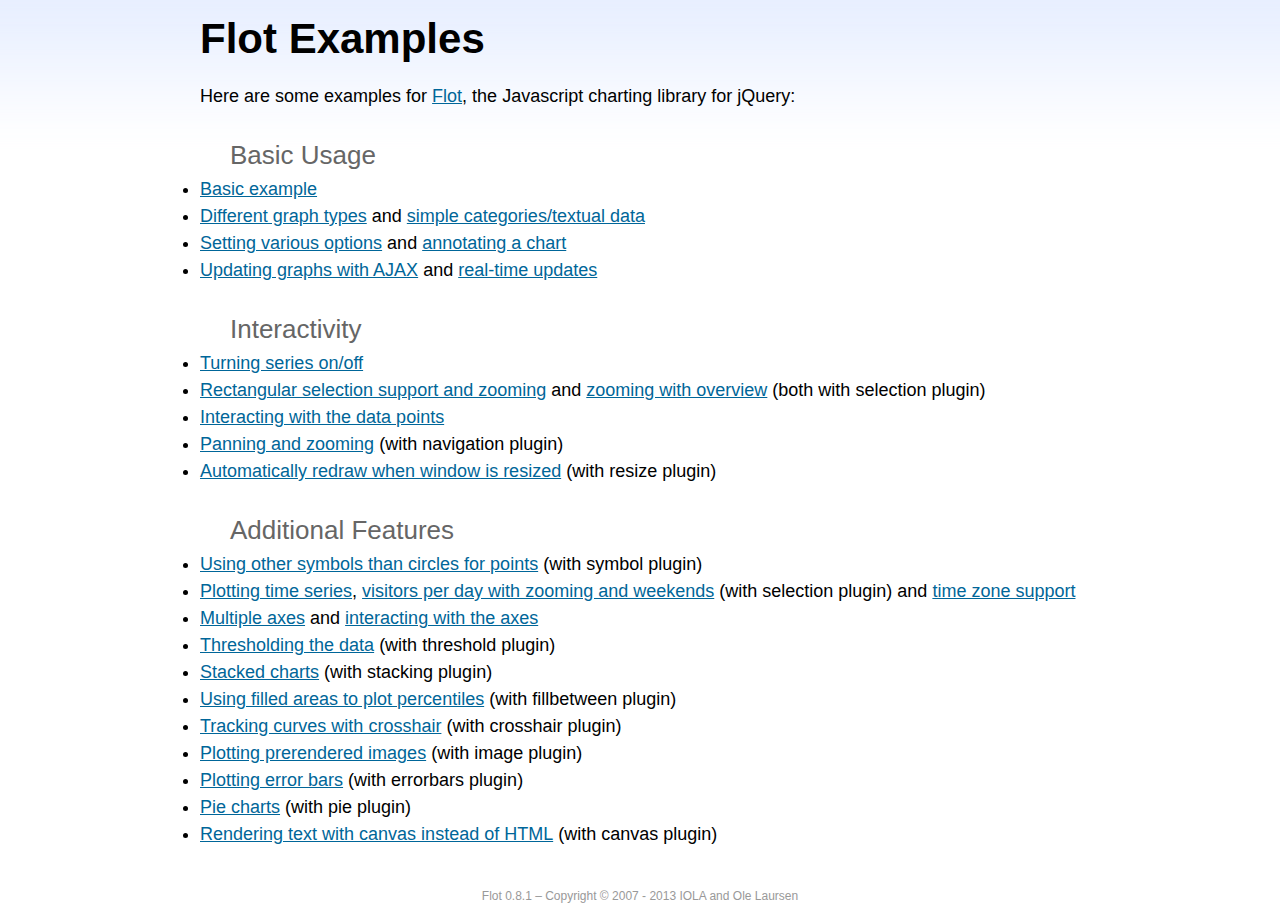
<file: src/main/webapp/assets2/plugins/flot/examples/index.html>
<!DOCTYPE html PUBLIC "-//W3C//DTD HTML 4.01//EN" "http://www.w3.org/TR/html4/strict.dtd">
<html>
<head>
	<meta http-equiv="Content-Type" content="text/html; charset=utf-8">
	<title>Flot Examples</title>
	<link href="examples.css" rel="stylesheet" type="text/css">
	<style>

	h3 {
		margin-top: 30px;
		margin-bottom: 5px;
	}

	</style>
	<script language="javascript" type="text/javascript" src="../jquery.js"></script>
	<script language="javascript" type="text/javascript" src="../jquery.flot.js"></script>
	<script type="text/javascript">

	$(function() {

		// Add the Flot version string to the footer

		$("#footer").prepend("Flot " + $.plot.version + " &ndash; ");
	});

	</script>
</head>
<body>

	<div id="header">
		<h2>Flot Examples</h2>
	</div>

	<div id="content">

		<p>Here are some examples for <a href="http://www.flotcharts.org">Flot</a>, the Javascript charting library for jQuery:</p>

		<h3>Basic Usage</h3>

		<ul>
			<li><a href="basic-usage/index.html">Basic example</a></li>
			<li><a href="series-types/index.html">Different graph types</a> and <a href="categories/index.html">simple categories/textual data</a></li>
			<li><a href="basic-options/index.html">Setting various options</a> and <a href="annotating/index.html">annotating a chart</a></li>
			<li><a href="ajax/index.html">Updating graphs with AJAX</a> and <a href="realtime/index.html">real-time updates</a></li>
		</ul>

		<h3>Interactivity</h3>

		<ul>
			<li><a href="series-toggle/index.html">Turning series on/off</a></li>
			<li><a href="selection/index.html">Rectangular selection support and zooming</a> and <a href="zooming/index.html">zooming with overview</a> (both with selection plugin)</li>
			<li><a href="interacting/index.html">Interacting with the data points</a></li>
			<li><a href="navigate/index.html">Panning and zooming</a> (with navigation plugin)</li>
			<li><a href="resize/index.html">Automatically redraw when window is resized</a> (with resize plugin)</li>
		</ul>

		<h3>Additional Features</h3>

		<ul>
			<li><a href="symbols/index.html">Using other symbols than circles for points</a> (with symbol plugin)</li>
			<li><a href="axes-time/index.html">Plotting time series</a>, <a href="visitors/index.html">visitors per day with zooming and weekends</a> (with selection plugin) and <a href="axes-time-zones/index.html">time zone support</a></li>
			<li><a href="axes-multiple/index.html">Multiple axes</a> and <a href="axes-interacting/index.html">interacting with the axes</a></li>
			<li><a href="threshold/index.html">Thresholding the data</a> (with threshold plugin)</li>
			<li><a href="stacking/index.html">Stacked charts</a> (with stacking plugin)</li>
			<li><a href="percentiles/index.html">Using filled areas to plot percentiles</a> (with fillbetween plugin)</li>
			<li><a href="tracking/index.html">Tracking curves with crosshair</a> (with crosshair plugin)</li>
			<li><a href="image/index.html">Plotting prerendered images</a> (with image plugin)</li>
			<li><a href="series-errorbars/index.html">Plotting error bars</a> (with errorbars plugin)</li>
			<li><a href="series-pie/index.html">Pie charts</a> (with pie plugin)</li>
			<li><a href="canvas/index.html">Rendering text with canvas instead of HTML</a> (with canvas plugin)</li>
		</ul>

	</div>

	<div id="footer">
		Copyright &copy; 2007 - 2013 IOLA and Ole Laursen
	</div>

</body>
</html>
</file>
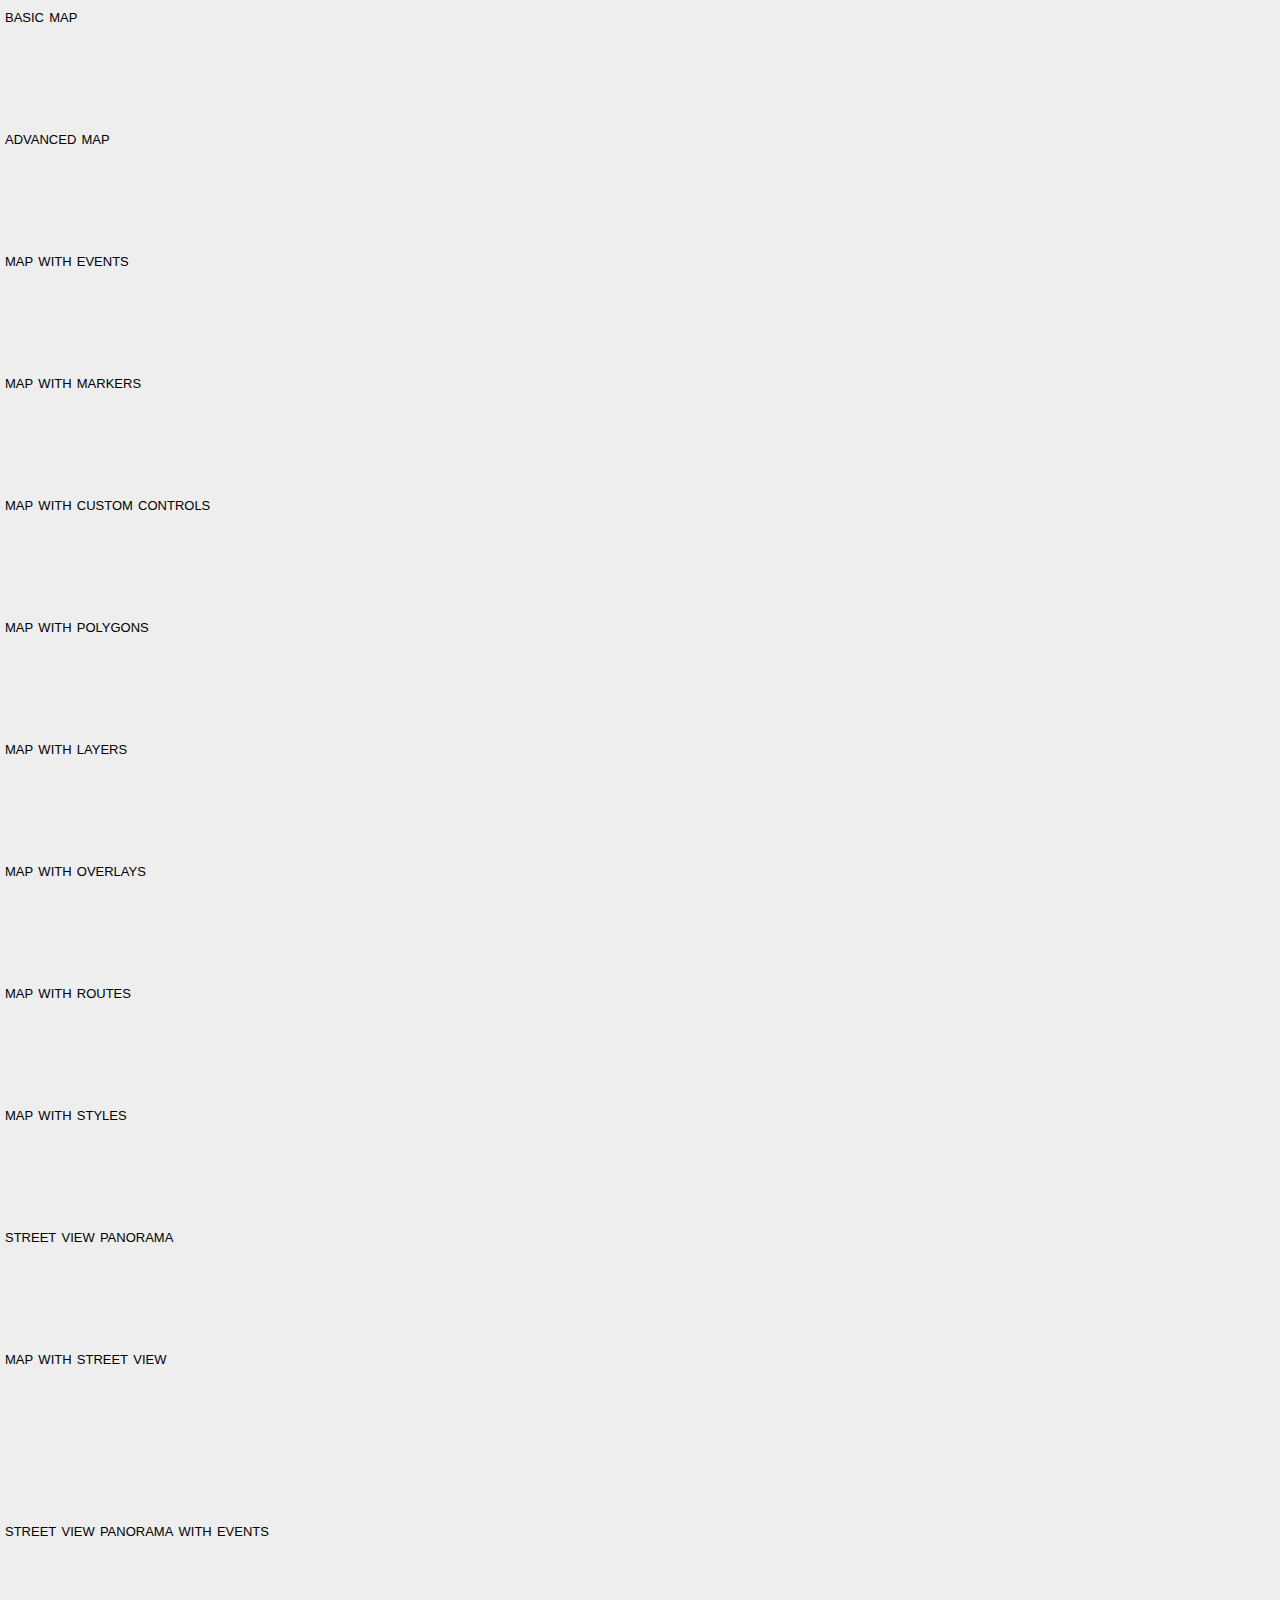
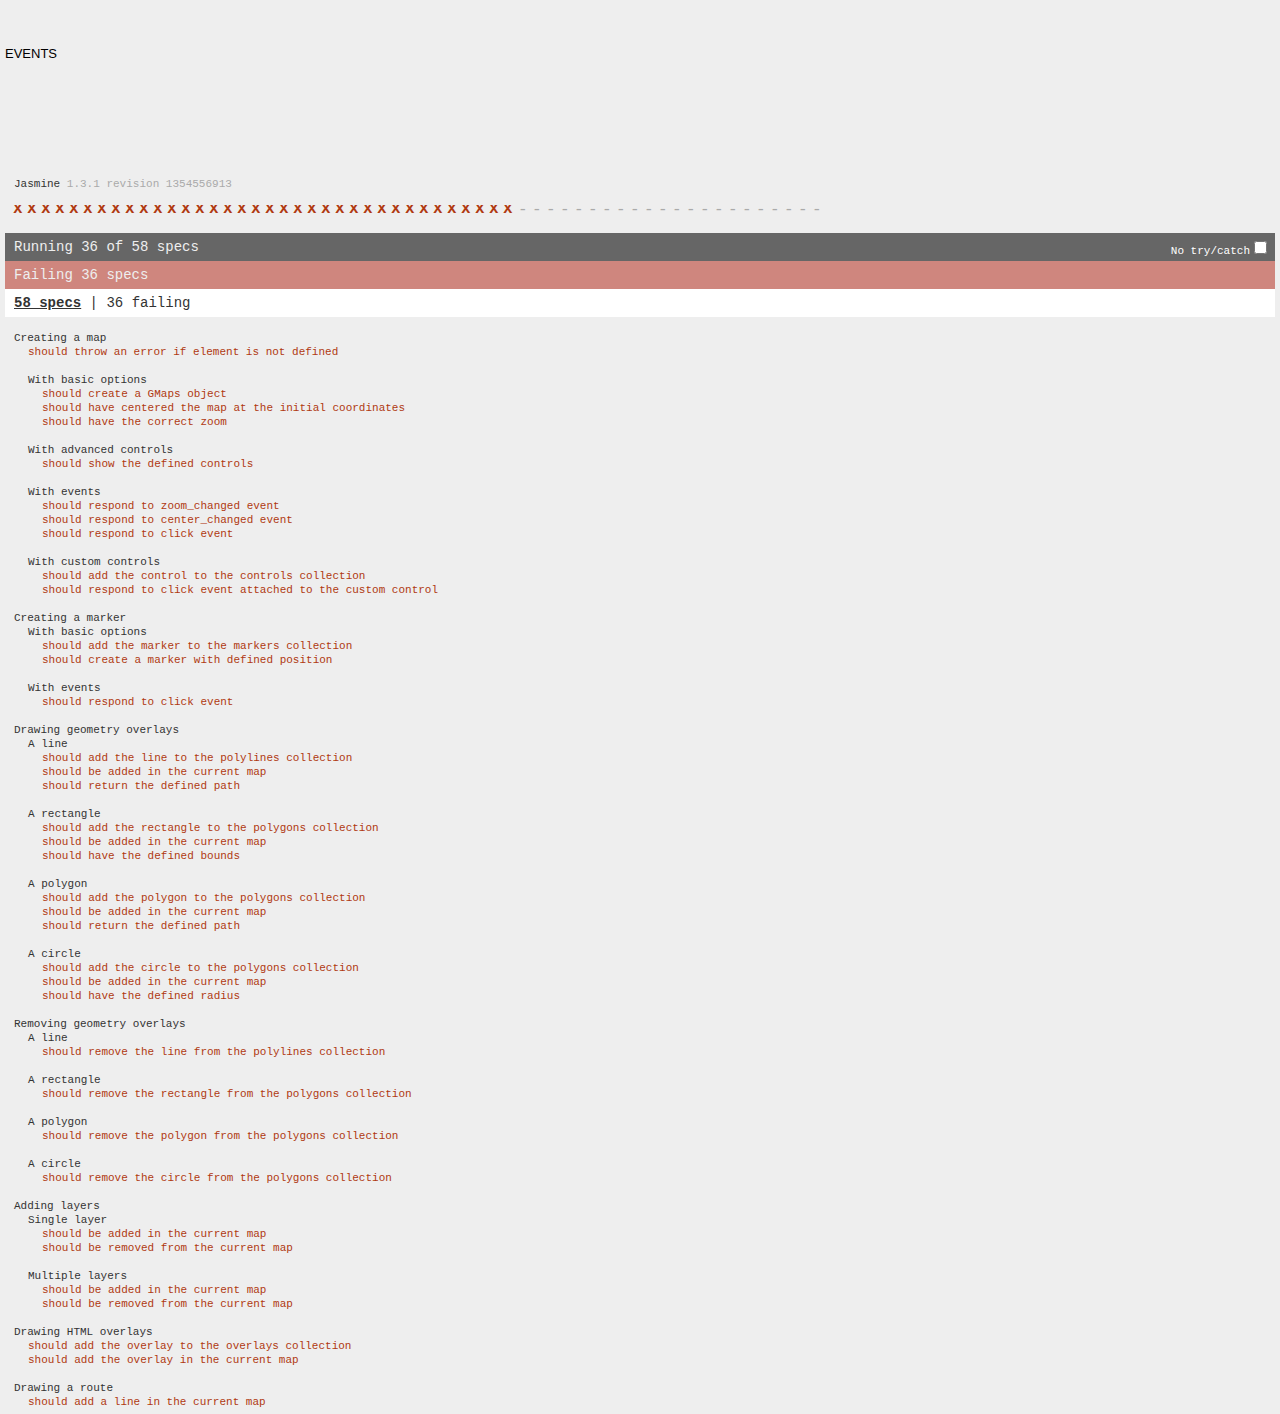
<file: src/main/webapp/assets2/plugins/gmaps/test/index.html>
<!DOCTYPE html>
<html>
<head>
  <title>gmaps.js test</title>
  <link rel="stylesheet" type="text/css" href="lib/jasmine.css" />
  <style type="text/css">
    body {
      font-family: sans-serif;
    }

    h1, h2, h3, h4, h5, h6 {
      margin: 0;
      font-weight: lighter;
      text-transform: lowercase;
      font-variant: small-caps;
    }

    .map,
    .panorama {
      width: 100%;
      height: 100px;
    }

    .with-columns {
      display: block;
      width: 100%;
      overflow: hidden;
    }

    .with-columns .map,
    .with-columns .panorama {
      display: block;
      width: 50%;
      height: 150px;
      float: left;
    }
  </style>
  <script type="text/javascript" src="lib/jasmine.js"></script>
  <script type="text/javascript" src="lib/jasmine-html.js"></script>

  <script type="text/javascript" src="http://maps.google.com/maps/api/js?sensor=true"></script>
  <script type="text/javascript" src="../gmaps.js"></script>

  <script type="text/javascript" src="spec/MapSpec.js"></script>
  <script type="text/javascript" src="spec/MarkerSpec.js"></script>
  <script type="text/javascript" src="spec/GeometrySpec.js"></script>
  <script type="text/javascript" src="spec/LayerSpec.js"></script>
  <script type="text/javascript" src="spec/OverlaySpec.js"></script>
  <script type="text/javascript" src="spec/RouteSpec.js"></script>
  <script type="text/javascript" src="spec/StyleSpec.js"></script>
  <script type="text/javascript" src="spec/StreetViewSpec.js"></script>
  <script type="text/javascript" src="spec/EventSpec.js"></script>

  <script type="text/javascript">
    (function() {
      var jasmineEnv = jasmine.getEnv();
      jasmineEnv.updateInterval = 1000;

      var htmlReporter = new jasmine.HtmlReporter();

      jasmineEnv.addReporter(htmlReporter);

      jasmineEnv.specFilter = function(spec) {
        return htmlReporter.specFilter(spec);
      };

      var currentWindowOnload = window.onload;

      window.onload = function() {
        if (currentWindowOnload) {
          currentWindowOnload();
        }

        execJasmine();
      };

      function execJasmine() {
        jasmineEnv.execute();
      }

    })();
  </script>
</head>
<body>
  <h3>Basic map</h3>
  <div class="map" id="basic-map"></div>
  <h3>Advanced map</h3>
  <div class="map" id="advanced-map"></div>
  <h3>Map with events</h3>
  <div class="map" id="map-with-events"></div>
  <h3>Map with markers</h3>
  <div class="map" id="map-with-markers"></div>
  <h3>Map with custom controls</h3>
  <div class="map" id="map-with-custom-controls"></div>
  <h3>Map with polygons</h3>
  <div class="map" id="map-with-polygons"></div>
  <h3>Map with layers</h3>
  <div class="map" id="map-with-layers"></div>
  <h3>Map with overlays</h3>
  <div class="map" id="map-with-overlays"></div>
  <h3>Map with routes</h3>
  <div class="map" id="map-with-routes"></div>
  <h3>Map with styles</h3>
  <div class="map" id="map-with-styles"></div>
  <h3>Street View Panorama</h3>
  <div class="panorama" id="streetview-standalone-panorama"></div>
  <h3>Map with Street View</h3>
  <div class="with-columns">
    <div class="map" id="map-with-streetview"></div>
    <div class="panorama" id="streetview-panorama"></div>
  </div>
  <h3>Street View Panorama with events</h3>
  <div class="panorama" id="streetview-with-events"></div>
  <h3>Events</h3>
  <div class="map" id="events"></div>
</body>
</html>
</file>
<file: src/main/webapp/assets2/plugins/uniform/css/uniform.default.css>
/*

Uniform Theme: Uniform Default
Version: 1.8
By: Josh Pyles
License: MIT License
---
For use with the Uniform plugin:
http://uniformjs.com/

*/
/* General settings */
div.selector, div.selector span, div.checker span, div.radio span, div.uploader, div.uploader span.action, div.button, div.button span {
  background-image: url("../images/sprite.png");
  background-repeat: no-repeat;
  -webkit-font-smoothing: antialiased; }
div.selector, div.checker, div.button, div.radio, div.uploader {
  display: -moz-inline-box;
  display: inline-block;
  *display: inline;
  zoom: 1;
  vertical-align: middle;
  /* Keeping this as :focus to remove browser styles */ }
  div.selector:focus, div.checker:focus, div.button:focus, div.radio:focus, div.uploader:focus {
    outline: 0; }
div.selector, div.selector *, div.radio, div.radio *, div.checker, div.checker *, div.uploader, div.uploader *, div.button, div.button * {
  margin: 0;
  padding: 0; }

.highContrastDetect {
  background: url("../images/bg-input.png") repeat-x 0 0;
  width: 0px;
  height: 0px; }

/* Input & Textarea */
input.uniform-input,
select.uniform-multiselect,
textarea.uniform {
  padding: 3px;
  background: url("../images/bg-input.png") repeat-x 0 0;
  outline: 0; }
  input.uniform-input.active,
  select.uniform-multiselect.active,
  textarea.uniform.active {
    background: url("../images/bg-input-focus.png") repeat-x 0 0; }

/* Remove default webkit and possible mozilla .search styles.
 * Keeping this as :active to remove browser styles */
div.checker input,
input[type="search"],
input[type="search"]:active {
  -moz-appearance: none;
  -webkit-appearance: none; }

/* Select */
div.selector {
  background-position: 0 -130px;
  line-height: 26px;
  height: 26px;
  padding: 0 0 0 10px;
  position: relative;
  overflow: hidden; }
  div.selector span {
    text-overflow: ellipsis;
    display: block;
    overflow: hidden;
    white-space: nowrap;
    background-position: right 0;
    height: 26px;
    line-height: 26px;
    padding-right: 25px;
    cursor: pointer;
    width: 100%;
    display: block; }
  div.selector.fixedWidth {
    width: 190px; }
    div.selector.fixedWidth span {
      width: 155px; }
  div.selector select {
    opacity: 0;
    filter: alpha(opacity=0);
    -moz-opacity: 0;
    border: none;
    background: none;
    position: absolute;
    height: 22px;
    top: 2px;
    left: 0px;
    width: 100%; }
  div.selector.active {
    background-position: 0 -156px; }
    div.selector.active span {
      background-position: right -26px; }
  div.selector.hover, div.selector.focus {
    background-position: 0 -182px; }
    div.selector.hover span, div.selector.focus span {
      background-position: right -52px; }
    div.selector.hover.active, div.selector.focus.active {
      background-position: 0 -208px; }
      div.selector.hover.active span, div.selector.focus.active span {
        background-position: right -78px; }
  div.selector.disabled, div.selector.disabled.active {
    background-position: 0 -234px; }
    div.selector.disabled span, div.selector.disabled.active span {
      background-position: right -104px; }

/* Checkbox */
div.checker {
  position: relative; }
  div.checker, div.checker span, div.checker input {
    width: 19px;
    height: 19px; }
  div.checker span {
    display: -moz-inline-box;
    display: inline-block;
    *display: inline;
    zoom: 1;
    text-align: center;
    background-position: 0 -260px; }
    div.checker span.checked {
      background-position: -76px -260px; }
  div.checker input {
    opacity: 0;
    filter: alpha(opacity=0);
    -moz-opacity: 0;
    border: none;
    background: none;
    display: -moz-inline-box;
    display: inline-block;
    *display: inline;
    zoom: 1; }
  div.checker.active span {
    background-position: -19px -260px; }
    div.checker.active span.checked {
      background-position: -95px -260px; }
  div.checker.hover span, div.checker.focus span {
    background-position: -38px -260px; }
    div.checker.hover span.checked, div.checker.focus span.checked {
      background-position: -114px -260px; }
  div.checker.hover.active span, div.checker.focus.active span {
    background-position: -57px -260px; }
    div.checker.hover.active span.checked, div.checker.focus.active span.checked {
      background-position: -133px -260px; }
  div.checker.disabled, div.checker.disabled.active {
    background-position: -152px -260px; }
    div.checker.disabled span.checked, div.checker.disabled.active span.checked {
      background-position: -171px -260px; }

/* Radio */
div.radio {
  position: relative; }
  div.radio, div.radio span, div.radio input {
    width: 18px;
    height: 18px; }
  div.radio span {
    display: -moz-inline-box;
    display: inline-block;
    *display: inline;
    zoom: 1;
    text-align: center;
    background-position: 0 -279px; }
    div.radio span.checked {
      background-position: -72px -279px; }
  div.radio input {
    opacity: 0;
    filter: alpha(opacity=0);
    -moz-opacity: 0;
    border: none;
    background: none;
    display: -moz-inline-box;
    display: inline-block;
    *display: inline;
    zoom: 1;
    text-align: center; }
  div.radio.active span {
    background-position: -18px -18px -279px; }
    div.radio.active span.checked {
      background-position: -90px -279px; }
  div.radio.hover span, div.radio.focus span {
    background-position: -36px -36px -279px; }
    div.radio.hover span.checked, div.radio.focus span.checked {
      background-position: -108px -279px; }
  div.radio.hover.active span, div.radio.focus.active span {
    background-position: -54px -279px; }
    div.radio.hover.active span.checked, div.radio.focus.active span.checked {
      background-position: -126px -279px; }
  div.radio.disabled span, div.radio.disabled.active span {
    background-position: -144px -279px; }
    div.radio.disabled span.checked, div.radio.disabled.active span.checked {
      background-position: -162px -279px; }

/* Uploader */
div.uploader {
  background-position: 0 -297px;
  height: 28px;
  width: 190px;
  cursor: pointer;
  position: relative;
  overflow: hidden; }
  div.uploader span.action {
    background-position: right -409px;
    height: 28px;
    line-height: 28px;
    width: 82px;
    text-align: center;
    float: left;
    display: inline;
    overflow: hidden;
    cursor: pointer; }
  div.uploader span.filename {
    text-overflow: ellipsis;
    display: block;
    overflow: hidden;
    white-space: nowrap;
    float: left;
    cursor: default;
    height: 24px;
    margin: 2px 0 2px 2px;
    line-height: 24px;
    width: 85px;
    padding: 0 10px; }
  div.uploader input {
    opacity: 0;
    filter: alpha(opacity=0);
    -moz-opacity: 0;
    border: none;
    background: none;
    position: absolute;
    top: 0;
    right: 0;
    float: right;
    cursor: default;
    width: 100%;
    height: 100%; }
  div.uploader.active span.action {
    background-position: right -465px; }
  div.uploader.hover, div.uploader.focus {
    background-position: 0 -353px; }
    div.uploader.hover span.action, div.uploader.focus span.action {
      background-position: right -437px; }
    div.uploader.hover.active span.action, div.uploader.focus.active span.action {
      background-position: right -493px; }
  div.uploader.disabled, div.uploader.disabled.active {
    background-position: 0 -325px; }
    div.uploader.disabled span.action, div.uploader.disabled.active span.action {
      background-position: right -381px; }

/* Buttons */
div.button {
  background-position: 0 -641px;
  height: 30px;
  cursor: pointer;
  position: relative;
  /* Keep buttons barely visible so they can get focus */ }
  div.button a, div.button button, div.button input {
    opacity: 0.01;
    filter: alpha(opacity=1);
    -moz-opacity: 0.01;
    display: block;
    top: 0;
    left: 0;
    right: 0;
    bottom: 0;
    position: absolute; }
  div.button span {
    display: -moz-inline-box;
    display: inline-block;
    *display: inline;
    zoom: 1;
    line-height: 22px;
    text-align: center;
    background-position: right -521px;
    height: 22px;
    margin-left: 13px;
    padding: 8px 15px 0 2px; }
  div.button.active {
    background-position: 0 -671px; }
    div.button.active span {
      background-position: right -551px;
      cursor: default; }
  div.button.hover, div.button.focus {
    background-position: 0 -701px; }
    div.button.hover span, div.button.focus span {
      background-position: right -581px; }
  div.button.disabled, div.button.disabled.active {
    background-position: 0 -731px; }
    div.button.disabled span, div.button.disabled.active span {
      background-position: right -611px;
      cursor: default; }

/* INPUT & TEXTAREA */
input.uniform-input,
select.uniform-multiselect,
textarea.uniform {
  font-size: 12px;
  font-family: "Helvetica Neue", Arial, Helvetica, sans-serif;
  font-weight: normal;
  color: #777;
  border-top: solid 1px #aaaaaa;
  border-left: solid 1px #aaaaaa;
  border-bottom: solid 1px #cccccc;
  border-right: solid 1px #cccccc;
  -webkit-border-radius: 3px;
  -moz-border-radius: 3px;
  border-radius: 3px; }
  input.uniform-input.hover, input.uniform-input.focus,
  select.uniform-multiselect.hover,
  select.uniform-multiselect.focus,
  textarea.uniform.hover,
  textarea.uniform.focus {
    -webkit-box-shadow: 0px 0px 4px rgba(0, 0, 0, 0.3);
    -moz-box-shadow: 0px 0px 4px rgba(0, 0, 0, 0.3);
    box-shadow: 0px 0px 4px rgba(0, 0, 0, 0.3);
    border-color: #999; }

/* PRESENTATION */
/* Buttons */
div.button span {
  font-weight: bold;
  font-family: "Helvetica Neue", Arial, Helvetica, sans-serif;
  font-size: 12px;
  letter-spacing: 1px;
  text-transform: uppercase; }
div.button.hover span, div.button.focus span {
  color: #555; }
div.button.disabled span, div.button.disabled.active span {
  color: #bbb; }

/* Select */
div.selector {
  font-size: 12px; }
  div.selector span {
    color: #666;
    text-shadow: 0 1px 0 white; }
  div.selector select {
    font-family: "Helvetica Neue", Arial, Helvetica, sans-serif;
    font-size: 12px; }
  div.selector.disabled span, div.selector.disabled.active span {
    color: #bbb; }

/* Checker */
div.checker {
  margin-right: 5px; }

/* Radio */
div.radio {
  margin-right: 3px; }

/* Uploader */
div.uploader span.action {
  text-shadow: white 0px 1px 0px;
  background-color: #fff;
  font-size: 11px;
  font-weight: bold; }
div.uploader span.filename {
  color: #777;
  border-right: solid 1px #bbbbbb;
  font-size: 11px; }
div.uploader.disabled span.action, div.uploader.disabled.active span.action {
  color: #aaa; }
div.uploader.disabled span.filename, div.uploader.disabled.active span.filename {
  border-color: #ddd;
  color: #aaa; }

input.uniform-input, input.uniform-input:focus {
  background-color: #fff; }
</file>
<file: src/main/webapp/assets2/plugins/bootstrap-toastr/toastr.css>
﻿/*
 * Toastr
 * Version 2.0.1
 * Copyright 2012 John Papa and Hans Fjällemark.  
 * All Rights Reserved.  
 * Use, reproduction, distribution, and modification of this code is subject to the terms and 
 * conditions of the MIT license, available at http://www.opensource.org/licenses/mit-license.php
 *
 * Author: John Papa and Hans Fjällemark
 * Project: https://github.com/CodeSeven/toastr
 */
.toast-title {
  font-weight: bold;
}
.toast-message {
  -ms-word-wrap: break-word;
  word-wrap: break-word;
}
.toast-message a,
.toast-message label {
  color: #ffffff;
}
.toast-message a:hover {
  color: #cccccc;
  text-decoration: none;
}

.toast-close-button {
  position: relative;
  right: -0.3em;
  top: -0.3em;
  float: right;
  font-size: 20px;
  font-weight: bold;
  color: #ffffff;
  -webkit-text-shadow: 0 1px 0 #ffffff;
  text-shadow: 0 1px 0 #ffffff;
  opacity: 0.8;
  -ms-filter: progid:DXImageTransform.Microsoft.Alpha(Opacity=80);
  filter: alpha(opacity=80);
}
.toast-close-button:hover,
.toast-close-button:focus {
  color: #000000;
  text-decoration: none;
  cursor: pointer;
  opacity: 0.4;
  -ms-filter: progid:DXImageTransform.Microsoft.Alpha(Opacity=40);
  filter: alpha(opacity=40);
}

/*Additional properties for button version
 iOS requires the button element instead of an anchor tag.
 If you want the anchor version, it requires `href="#"`.*/
button.toast-close-button {
  padding: 0;
  cursor: pointer;
  background: transparent;
  border: 0;
  -webkit-appearance: none;
}
.toast-top-full-width {
  top: 0;
  right: 0;
  width: 100%;
}
.toast-bottom-full-width {
  bottom: 0;
  right: 0;
  width: 100%;
}
.toast-top-left {
  top: 12px;
  left: 12px;
}
.toast-top-right {
  top: 12px;
  right: 12px;
}
.toast-bottom-right {
  right: 12px;
  bottom: 12px;
}
.toast-bottom-left {
  bottom: 12px;
  left: 12px;
}
.toast-center {
  bottom: 50%;
  left: 40%;
}
#toast-container {
  position: fixed;
  z-index: 999999;
  /*overrides*/

}
#toast-container * {
  -moz-box-sizing: border-box;
  -webkit-box-sizing: border-box;
  box-sizing: border-box;
}
#toast-container > div {
  margin: 0 0 6px;
  padding: 15px 15px 15px 50px;
  width: 300px;
  -moz-border-radius: 3px 3px 3px 3px;
  -webkit-border-radius: 3px 3px 3px 3px;
  border-radius: 3px 3px 3px 3px;
  background-position: 15px center;
  background-repeat: no-repeat;
  -moz-box-shadow: 0 0 12px #999999;
  -webkit-box-shadow: 0 0 12px #999999;
  box-shadow: 0 0 12px #999999;
  color: #ffffff;
  opacity: 0.8;
  -ms-filter: progid:DXImageTransform.Microsoft.Alpha(Opacity=80);
  filter: alpha(opacity=80);
}
#toast-container > :hover {
  -moz-box-shadow: 0 0 12px #000000;
  -webkit-box-shadow: 0 0 12px #000000;
  box-shadow: 0 0 12px #000000;
  opacity: 1;
  -ms-filter: progid:DXImageTransform.Microsoft.Alpha(Opacity=100);
  filter: alpha(opacity=100);
  cursor: pointer;
}
#toast-container > .toast-info {
  background-image: url("[data-uri]") !important;
}
#toast-container > .toast-error {
  background-image: url("[data-uri]") !important;
}
#toast-container > .toast-success {
  background-image: url("[data-uri]") !important;
}
#toast-container > .toast-warning {
  background-image: url("[data-uri]") !important;
}
#toast-container.toast-top-full-width > div,
#toast-container.toast-bottom-full-width > div {
  width: 96%;
  margin: auto;
}
.toast {
  background-color: #030303;
}
.toast-success {
  background-color: #51a351;
}
.toast-error {
  background-color: #bd362f;
}
.toast-info {
  background-color: #2f96b4;
}
.toast-warning {
  background-color: #f89406;
}
/*Responsive Design*/
@media all and (max-width: 240px) {
  #toast-container > div {
    padding: 8px 8px 8px 50px;
    width: 11em;
  }
  #toast-container .toast-close-button {
    right: -0.2em;
    top: -0.2em;
  }
}
@media all and (min-width: 241px) and (max-width: 480px) {
  #toast-container > div {
    padding: 8px 8px 8px 50px;
    width: 18em;
  }
  #toast-container .toast-close-button {
    right: -0.2em;
    top: -0.2em;
  }
}
@media all and (min-width: 481px) and (max-width: 768px) {
  #toast-container > div {
    padding: 15px 15px 15px 50px;
    width: 25em;
  }
}
</file>
<file: src/main/webapp/assets2/plugins/select2/select2_metro.css>
/*
Version: 3.4.3 Timestamp: Tue Sep 17 06:47:14 PDT 2013
Modifed by keenthemes for Metronic theme integration.
*/
.select2-container.form-control {
    height: auto !important;
    padding: 0 !important;
    border: 0 !important;
}

.select2-container {
    margin: 0;
    position: relative;
    display: inline-block;
    /* inline-block for ie7 */
    zoom: 1;
    *display: inline;
    vertical-align: middle;
}

.select2-container,
.select2-drop,
.select2-search,
.select2-search input {
  /*
    Force border-box so that % widths fit the parent
    container without overlap because of margin/padding.

    More Info : http://www.quirksmode.org/css/box.html
  */
  -webkit-box-sizing: border-box; /* webkit */
     -moz-box-sizing: border-box; /* firefox */
          box-sizing: border-box; /* css3 */
}

.select2-container .select2-choice {
    display: block;
    height: 34px;
    padding: 2px 0 0 8px;
    overflow: hidden;
    position: relative;

    border: 1px solid #e5e5e5;
    white-space: nowrap;
    line-height: 26px;
    color: #444;
    text-decoration: none;

    border-radius: 4px;

    background-clip: padding-box;

    -webkit-touch-callout: none;
      -webkit-user-select: none;
         -moz-user-select: none;
          -ms-user-select: none;
              user-select: none;

    background-color: #fff;
}

.select2-container.select2-drop-above .select2-choice {
    border-bottom-color: #aaa;
}

.select2-container.select2-allowclear .select2-choice .select2-chosen {
    margin-right: 42px;
}

.select2-container .select2-choice > .select2-chosen {
    margin-right: 26px;
    display: block;
    overflow: hidden;

    white-space: nowrap;

    text-overflow: ellipsis;
}

.select2-container .select2-choice abbr {
    display: none;
    width: 12px;
    height: 12px;
    position: absolute;
    right: 24px;
    top: 8px;

    font-size: 1px;
    text-decoration: none;

    border: 0;
    background: url('select2.png') right top no-repeat;
    cursor: pointer;
    outline: 0;
}

.select2-container.select2-allowclear .select2-choice abbr {
    display: inline-block;
}

.select2-container .select2-choice abbr:hover {
    background-position: right -11px;
    cursor: pointer;
}

.select2-drop-mask {
    border: 0;
    margin: 0;
    padding: 0;
    position: fixed;
    left: 0;
    top: 0;
    min-height: 100%;
    min-width: 100%;
    height: auto;
    width: auto;
    opacity: 0;
    z-index: 9990;
    /* styles required for IE to work */
    background-color: #fff;
    filter: alpha(opacity=0);
}

.select2-drop {
    width: 100%;
    margin-top: -1px;
    position: absolute;
    z-index: 9991;
    top: 100%;

    background: #fff;
    color: #000;
    border: 1px solid #e5e5e5;
    border-top: 0;
}

.select2-drop-auto-width {
    border-top: 1px solid #e5e5e5;
    width: auto;
}

.select2-drop-auto-width .select2-search {
    padding-top: 4px;
}

.select2-drop.select2-drop-above {
    margin-top: 1px;
    border-top: 1px solid #e5e5e5;
    border-bottom: 0;
}

.select2-drop-active {
    border: 1px solid #999999;
    border-top: none;
}

.select2-drop.select2-drop-above.select2-drop-active {
    border-top: 1px solid #999999;
}

.select2-container .select2-choice .select2-arrow {
    display: inline-block;
    width: 18px;
    height: 100%;
    position: absolute;
    right: 0;
    top: 0;

    border-left: 1px solid #e5e5e5;
    border-radius: 0 4px 4px 0;

    background-clip: padding-box;

    background: transparent;
}

.select2-container .select2-choice .select2-arrow b {
    display: block;
    width: 100%;
    height: 100%;
    background: url('select2.png') no-repeat 0 1px;
}

.select2-search {
    display: inline-block;
    width: 100%;
    min-height: 26px;
    margin: 0;
    padding-left: 4px;
    padding-right: 4px;

    position: relative;
    z-index: 10000;

    white-space: nowrap;
}

.select2-search input {
    width: 100%;
    margin: 0;
    outline: 0;
    border: 1px solid #e5e5e5;
    webkit-appearance: none !important;   
    color: #333333;         
    outline: 0;    
    height: auto !important;
    min-height: 26px;
    padding: 6px 6px !important;
    line-height: 20px;
    font-size: 14px;
    font-weight: normal;
    vertical-align: top;  
    background-color: #ffffff;
    filter: none !important;
    -webkit-box-shadow: none !important;
       -moz-box-shadow: none !important;
            box-shadow: none !important;
}

.select2-drop.select2-drop-above .select2-search input {
    margin-top: 4px;
}

.select2-search input.select2-active {
    background: #fff url('select2-spinner.gif') no-repeat 100%;
}

.select2-container-active .select2-choice,
.select2-container-active .select2-choices {
    border: 1px solid #999999 !important;
    outline: none;
}

.select2-dropdown-open .select2-choice {
    border-bottom-color: transparent;
    background-color: #fff;
}

.select2-dropdown-open.select2-drop-above .select2-choice,
.select2-dropdown-open.select2-drop-above .select2-choices {
    border: 1px solid #999999;
    border-top-color: transparent;
}

.select2-dropdown-open .select2-choice .select2-arrow {
    background: transparent;
    border-left: none;
    filter: none;
}
.select2-dropdown-open .select2-choice .select2-arrow b {
    background-position: -18px 1px;
}

/* results */
.select2-results {
    max-height: 200px;
    padding: 0 0 0 4px;
    margin: 4px 4px 4px 0;
    position: relative;
    overflow-x: hidden;
    overflow-y: auto;
    -webkit-tap-highlight-color: rgba(0, 0, 0, 0);
}

.select2-results ul.select2-result-sub {
    margin: 0;
    padding-left: 0;
}

.select2-results ul.select2-result-sub > li .select2-result-label { padding-left: 20px }
.select2-results ul.select2-result-sub ul.select2-result-sub > li .select2-result-label { padding-left: 40px }
.select2-results ul.select2-result-sub ul.select2-result-sub ul.select2-result-sub > li .select2-result-label { padding-left: 60px }
.select2-results ul.select2-result-sub ul.select2-result-sub ul.select2-result-sub ul.select2-result-sub > li .select2-result-label { padding-left: 80px }
.select2-results ul.select2-result-sub ul.select2-result-sub ul.select2-result-sub ul.select2-result-sub ul.select2-result-sub > li .select2-result-label { padding-left: 100px }
.select2-results ul.select2-result-sub ul.select2-result-sub ul.select2-result-sub ul.select2-result-sub ul.select2-result-sub ul.select2-result-sub > li .select2-result-label { padding-left: 110px }
.select2-results ul.select2-result-sub ul.select2-result-sub ul.select2-result-sub ul.select2-result-sub ul.select2-result-sub ul.select2-result-sub ul.select2-result-sub > li .select2-result-label { padding-left: 120px }

.select2-results li {
    list-style: none;
    display: list-item;
    background-image: none;
}

.select2-results li.select2-result-with-children > .select2-result-label {
    font-weight: bold;
}

.select2-results .select2-result-label {
    padding: 3px 7px 4px;
    margin: 0;
    cursor: pointer;

    min-height: 1em;

    -webkit-touch-callout: none;
      -webkit-user-select: none;
         -moz-user-select: none;
          -ms-user-select: none;
              user-select: none;
}

.select2-results .select2-highlighted {
    background: #eee;
    color: #333;
}

.select2-results li em {
    background: #eee;
    font-style: normal;
}

.select2-results .select2-highlighted em {
    background: transparent;
}

.select2-results .select2-highlighted ul {
    background: #fff;
    color: #000;
}


.select2-results .select2-no-results,
.select2-results .select2-searching,
.select2-results .select2-selection-limit {
    background: #f4f4f4;
    display: list-item;
}

/*
disabled look for disabled choices in the results dropdown
*/
.select2-results .select2-disabled.select2-highlighted {
    color: #666;
    background: #f4f4f4;
    display: list-item;
    cursor: default;
}
.select2-results .select2-disabled {
  background: #f4f4f4;
  display: list-item;
  cursor: default;
}

.select2-results .select2-selected {
    display: none;
}

.select2-more-results.select2-active {
    background: #f4f4f4 url('select2-spinner.gif') no-repeat 100%;
}

.select2-more-results {
    background: #f4f4f4;
    display: list-item;
}

/* disabled styles */

.select2-container.select2-container-disabled .select2-choice {
    background-color: #f4f4f4;
    background-image: none;
    border: 1px solid #ddd;
    cursor: default;
}

.select2-container.select2-container-disabled .select2-choice .select2-arrow {
    background-color: #f4f4f4;
    background-image: none;
    border-left: 0;
}

.select2-container.select2-container-disabled .select2-choice abbr {
    display: none;
}


/* multiselect */

.select2-container-multi .select2-choices {
    height: auto !important;
    height: 1%;
    margin: 0;
    padding: 0;
    position: relative;

    border: 1px solid #e5e5e5;
    cursor: text;
    overflow: hidden;

    background-color: #fff;
}

.select2-locked {
  padding: 3px 5px 3px 5px !important;
}

.select2-container-multi .select2-choices {
    min-height: 26px;
}

.select2-container-multi.select2-dropdown-open .select2-choices,
.select2-container-multi.select2-container-active .select2-choices {
    border: 1px solid #999999 !important;
    outline: none;
}
.select2-container-multi .select2-choices li {
    float: left;
    list-style: none;
}
.select2-container-multi .select2-choices .select2-search-field {
    margin: 0;
    padding: 0;
    white-space: nowrap;
}

.select2-container-multi .select2-choices .select2-search-field input {
    outline: 0;    
    height: auto;
    min-height: 32px;
    padding: 6px 6px;
    line-height: 20px;
    font-size: 14px;
    font-weight: normal;
    vertical-align: top; 
    font-size: 100%;
    color: #666;
    outline: 0;
    border: 0;    
    -webkit-box-shadow: none;
       -moz-box-shadow: none;
            box-shadow: none;
    background: transparent !important;
    margin: 0;
}

.select2-container-multi .select2-choices .select2-search-field input.select2-active {
    background: #fff url('select2-spinner.gif') no-repeat 100% !important;
}

.select2-default {
    color: #999 !important;
}

.select2-container-multi .select2-choices .select2-search-choice {
    padding: 3px 5px 3px 18px;
    margin: 6px 0 3px 5px;
    position: relative;

    line-height: 13px;
    color: #333;
    cursor: default;
    border: 1px solid #e5e5e5;

    -webkit-background-clip: padding-box;
       -moz-background-clip: padding;
            background-clip: padding-box;

    -webkit-touch-callout: none;
      -webkit-user-select: none;
         -moz-user-select: none;
          -ms-user-select: none;
              user-select: none;

    background-color: #ffffff;
}
.select2-container-multi .select2-choices .select2-search-choice .select2-chosen {
    cursor: default;
}
.select2-container-multi .select2-choices .select2-search-choice-focus {
    background: #ffffff;
}

.select2-search-choice-close {
    display: block;
    width: 12px;
    height: 13px;
    position: absolute;
    right: 3px;
    top: 4px;
    font-size: 1px;
    outline: none;
    background: url('select2.png') right top no-repeat;
}

.select2-container-multi .select2-search-choice-close {
    left: 3px;
}

.select2-container-multi .select2-choices .select2-search-choice .select2-search-choice-close:hover {
  background-position: right -11px;
}
.select2-container-multi .select2-choices .select2-search-choice-focus .select2-search-choice-close {
    background-position: right -11px;
}

/* disabled styles */
.select2-container-multi.select2-container-disabled .select2-choices {
    background-color: #f4f4f4;
    background-image: none;
    border: 1px solid #ddd;
    cursor: default;
}

.select2-container-multi.select2-container-disabled .select2-choices .select2-search-choice {
    padding: 3px 5px 3px 5px;
    border: 1px solid #ddd;
    background-image: none;
    background-color: #f4f4f4;
}

.select2-container-multi.select2-container-disabled .select2-choices .select2-search-choice .select2-search-choice-close {    display: none;
    background: none;
}
/* end multiselect */


.select2-result-selectable .select2-match,
.select2-result-unselectable .select2-match {
    text-decoration: underline;
}

.select2-offscreen, .select2-offscreen:focus {
    clip: rect(0 0 0 0) !important;
    width: 1px !important;
    height: 1px !important;
    border: 0 !important;
    margin: 0 !important;
    padding: 0 !important;
    overflow: hidden !important;
    position: absolute !important;
    outline: 0 !important;
    left: 0px !important;
    top: 0px !important;
}

.select2-display-none {
    display: none;
}

.select2-measure-scrollbar {
    position: absolute;
    top: -10000px;
    left: -10000px;
    width: 100px;
    height: 100px;
    overflow: scroll;
}
/* Retina-ize icons */

@media only screen and (-webkit-min-device-pixel-ratio: 1.5), only screen and (min-resolution: 144dpi)  {
  .select2-search input, .select2-search-choice-close, .select2-container .select2-choice abbr, .select2-container .select2-choice .select2-arrow b {
      background-image: url('select2x2.png') !important;
      background-repeat: no-repeat !important;
      background-size: 60px 40px !important;
  }
  .select2-search input {
      background-position: 100% -21px !important;
  }
}


/* Fix z-index when select2 opened in modals*/
.modal-open .select2-drop-mask {
    z-index: 10101;
}

.modal-open .select2-drop {
    z-index: 10102;
}
 
.modal-open .select2-search {
    z-index: 10102;
}
</file>
<file: src/main/webapp/assets2/css/style-metronic.css>
/* remove rounds from all elements */

div, 
input, 
select, 
textarea, 
span, 
img, 
table, 
td, 
th, 
p, 
a, 
button, 
ul,
code,
pre, 
li {
  -webkit-border-radius: 0 !important;
     -moz-border-radius: 0 !important;
          border-radius: 0 !important;
}

/***
Buttons & Dropdown Buttons
***/

.btn {
	border-width: 0;
	padding: 7px 14px; 	
  font-size: 14px;  
	outline: none !important;
  -webkit-box-shadow: none !important;
     -moz-box-shadow: none !important;
          box-shadow: none !important;
  -webkit-border-radius: 0 !important;
     -moz-border-radius: 0 !important;
          border-radius: 0 !important;

  -webkit-text-shadow: none;
     -moz-text-shadow: none;
          text-shadow: none;
}

/* fix jumping group buttons */
.btn-group.btn-group-solid .btn + .btn,
.btn-group.btn-group-solid .btn + .btn-group.btn-group-solid,
.btn-group.btn-group-solid .btn-group.btn-group-solid + .btn,
.btn-group.btn-group-solid .btn-group.btn-group-solid + .btn-group.btn-group-solid {
  margin-left: 0px;
}

.btn-group-vertical.btn-group-solid > .btn + .btn,
.btn-group-vertical.btn-group-solid > .btn + .btn-group,
.btn-group-vertical.btn-group-solid > .btn-group + .btn,
.btn-group-vertical.btn-group-solid > .btn-group + .btn-group {
  margin-top: 0px;
  margin-left: 0;
}

.btn-default {
  border-width: 1px;
  padding: 6px 13px;
} 

.btn.red-stripe {
	border-left: 3px solid #d84a38;
}

.btn.blue-stripe {
	border-left: 3px solid #4d90fe;
}

.btn.purple-stripe {
	border-left: 3px solid #852b99;
}

.btn.green-stripe {
	border-left: 3px solid #35aa47;
}

.btn.yellow-stripe {
  border-left: 3px solid #ffb848;
}

.btn.dark-stripe {
  border-left: 3px solid #555555;
}

.btn.default {  
  color: #333333;
  text-shadow: none;  
  background-color: #e5e5e5;
}
.btn.default:hover, 
.btn.default:focus, 
.btn.default:active, 
.btn.default.active,
.btn.default[disabled], 
.btn.default.disabled {    
  color: #333333;
  background-color: #d8d8d8 !important;
  outline: none !important;
}

/*  Red */
.btn.red {
  color: white;  
  text-shadow: none;	
  background-color: #d84a38;
}
.btn.red:hover, 
.btn.red:focus, 
.btn.red:active, 
.btn.red.active,
.btn.red[disabled], 
.btn.red.disabled {    
  background-color: #bb2413 !important;
  color: #fff !important;
  outline: none !important;
}

/*  Blue */

.btn.blue {
  color: white;  
  text-shadow: none;	
  background-color: #4d90fe;
}
.btn.blue:hover, 
.btn.blue:focus, 
.btn.blue:active,
.btn.blue.active,
.btn.blue[disabled],
.btn.blue.disabled {  
  background-color: #0362fd !important;
  color: #fff !important;
  outline: none !important;
}

.btn-group .btn.blue.dropdown-toggle {
  background-color: #4d90fe !important;
}
.btn-group .btn.blue:hover, 
.btn-group .btn.blue:focus, 
.btn-group .btn.blue:active, 
.btn-group .btn.blue.active, 
.btn-group .btn.blue.disabled,
.btn-group .btn.blue[disabled] { 
  background-color: #0362fd !important;
  color: #fff !important;
  outline: none !important;
}

/*  Green */
.btn.green {
  color: white;
  text-shadow: none;	 
  background-color: #35aa47;
}
.btn.green:hover, 
.btn.green:focus, 
.btn.green:active, 
.btn.green.active,
.btn.green.disabled, 
.btn.green[disabled]{ 
  background-color: #1d943b !important;
  color: #fff !important;
  outline: none !important;
}

/*  Purple */
.btn.purple {
  color: white; 
  text-shadow: none;	
  background-color: #852b99;
}
.btn.purple:hover, 
.btn.purple:focus, 
.btn.purple:active, 
.btn.purple.active, 
.btn.purple.disabled,
.btn.purple[disabled] { 
  background-color: #6d1b81 !important;
  color: #fff !important;
  outline: none !important;
}

.btn-group .btn.purple.dropdown-toggle {
  background-color: #852b99 !important;
}
.btn-group .btn.purple:hover, 
.btn-group .btn.purple:focus, 
.btn-group .btn.purple:active, 
.btn-group .btn.purple.active, 
.btn-group .btn.purple.disabled,
.btn-group .btn.purple[disabled] { 
  background-color: #6d1b81 !important;
  color: #fff !important;
  outline: none !important;
}

/*  Yellow */
.btn.yellow {
  color: white; 
  text-shadow: none;	
  background-color: #ffb848;
}
.btn.yellow:hover, 
.btn.yellow:focus, 
.btn.yellow:active, 
.btn.yellow.active, 
.btn.yellow.disabled,
.btn.yellow[disabled] { 
  background-color: #eca22e !important;
  color: #fff !important;
  outline: none !important;
}

.btn-group .btn.yellow.dropdown-toggle {
  background-color: #ffb848 !important;
}
.btn-group .btn.yellow:hover, 
.btn-group .btn.yellow:focus, 
.btn-group .btn.yellow:active, 
.btn-group .btn.yellow.active, 
.btn-group .btn.yellow.disabled,
.btn-group .btn.yellow[disabled] { 
  background-color: #eca22e !important;
  color: #fff !important;
  outline: none !important;
}

/*  Black */
.btn.dark {
  color: white; 
  text-shadow: none;	
  background-color: #555555;
}
.btn.dark:hover, 
.btn.dark:focus, 
.btn.dark:active, 
.btn.dark.active, 
.btn.dark.disabled,
.btn.dark[disabled] { 
  background-color: #222222 !important;
  color: #fff !important;
  outline: none !important;
}

.btn-group .btn.dark.dropdown-toggle {
  background-color: #555555 !important;
}
.btn-group .btn.dark:hover, 
.btn-group .btn.dark:focus, 
.btn-group .btn.dark:active, 
.btn-group .btn.dark.active, 
.btn-group .btn.dark.disabled,
.btn-group .btn.dark[disabled] { 
  background-color: #222222 !important;
  color: #fff !important;
  outline: none !important;
}

.btn-lg {
  padding: 10px 16px;
  font-size: 18px;
  line-height: 1.33;
  vertical-align: middle;
}

.btn-lg > i {
  font-size: 18px;
}

.btn > i {
  font-size: 14px;
}

.btn-sm,
.btn-xs {
  padding: 5px 10px;
  font-size: 12px;
  line-height: 1.5;
}

.btn-sm > i,
.btn-xs > i {
  font-size: 13px;
} 

.btn-xs {
  padding: 1px 5px;
}

.btn-block {
  display: block;
  width: 100%;
  padding-left: 0;
  padding-right: 0;
}

/***
Metro icons
***/

[class^="m-icon-"] {
  display: inline-block;
  width: 14px;
  height: 14px;;
  margin-top: 3px;
  line-height: 14px;  
  vertical-align: top;
  background-image: url(../img/syncfusion-icons.png);
  background-position: 0 0;
  background-repeat: no-repeat; 
}

[class^="m-icon-big-"] {
  display: inline-block;
  width: 30px;
  height: 30px; 
  margin: 6px;
  vertical-align: middle;
  background-image: url(../img/syncfusion-icons.png);
  background-position: 0 0px;
  background-repeat: no-repeat; 
}

/* large icons */
.btn.m-icon-big {
  padding: 9px 16px 8px 16px; 
}

.btn.m-icon-big.m-icon-only{
  padding: 9px 8px 8px 0px;
}

.btn.m-icon-big [class^="m-icon-big-"] {
  margin: 0 0 0 10px;
}

.btn.m-icon-ony > i {
  margin-left: 0px;
}

/* default icons */
.btn.m-icon {
  padding: 7px 14px 7px 14px; 
}

.btn.m-icon [class^="m-icon-"] {
  margin: 4px 0 0 5px;
}

.btn.m-icon.m-icon-only {
  padding: 7px 10px 7px 6px;
}

/* white icon */
.m-icon-white {
  background-image: url(../img/syncfusion-icons-white.png);
}

/*  Misc */
.m-icon-swapright {
  background-position: -27px -10px;
}
.m-icon-swapdown {
  background-position: -68px -10px;
}
.m-icon-swapleft {
  background-position: -8px -10px;
}
.m-icon-swapup {
  background-position: -46px -10px;
}
.m-icon-big-swapright{
  background-position: -42px -28px;
}
.m-icon-big-swapdown{
  background-position: -115px -28px;
}
.m-icon-big-swapleft{
  background-position: -6px -28px;
}
.m-icon-big-swapup{
  background-position: -78px -28px;
}


/***
Popover
 ***/
.popover {
  -webkit-box-shadow: 0 1px 8px rgba(0, 0, 0, 0.2);
     -moz-box-shadow: 0 1px 8px rgba(0, 0, 0, 0.2);
          box-shadow: 0 1px 8px rgba(0, 0, 0, 0.2);  
  padding: 0 !important;
}

.popover .popover-title {
    -webkit-border-radius: 0 !important;
     -moz-border-radius: 0 !important;
          border-radius: 0 !important;
          margin: 0 !important;
}

.info .popover .popover-title,
.popover.info .popover-title,
.info .popover .popover-content,
.popover.info .popover-content {
  color:#27a9e3;
}

.success .popover .popover-title,
.popover.success .popover-title,
.success .popover .popover-content,
.popover.success .popover-content {
  color:#468847;
}

.error .popover .popover-title,
.popover.error .popover-title,
.error .popover .popover-content,
.popover.error .popover-content {
  color:#B94A48;
}

.warning .popover .popover-title,
.popover.warning .popover-title,
.warning .popover .popover-content,
.popover.warning .popover-content {
  color:#C09853;
}

/***
Dropdown
***/

 /*Fixing dropdown issue on mobile devices in Bootstrap 3.2.2*/
.dropdown-backdrop {
  position: static;
}

.dropdown:hover .caret, 
.open.dropdown .caret {
  opacity: 1;
  filter: alpha(opacity=100);
}


.dropdown.open .dropdown-toggle {
  color: #08c;
  background: #ccc;
  background: rgba(0, 0, 0, 0.3);
}

/***
Dropdown Menu
***/

.dropdown-menu {
  position: absolute;
  top: 100%;
  left: 0;
  z-index: 1000;
  display: none;
  float: left;
  list-style: none;
  text-shadow: none;
  padding: 0px;
  margin:0px;
  background-color: #ffffff;
  -webkit-box-shadow: 0 1px 8px rgba(0, 0, 0, 0.1);
  -moz-box-shadow: 0 1px 8px rgba(0, 0, 0, 0.1);
  box-shadow: 0 1px 8px rgba(0, 0, 0, 0.1);  
  font-size: 14px;
  font-family: "Segoe UI",Helvetica, Arial, sans-serif;
  border: 1px solid #ddd;
}

.dropdown.inline .dropdown-menu {
  display: inline-block;  
  position: relative;
}

.dropdown-menu.bottom-up {
  top: auto;
  bottom: 100%;
  margin-bottom: 2px;
}

.dropdown-menu li > a {
  padding: 6px 0 6px 13px;
  color: #333;
  text-decoration: none;
  display: block;
  clear: both;
  font-weight: normal;
  line-height: 18px;
  white-space: nowrap;
}

.dropdown-menu li > a:hover, 
.dropdown-menu .active > a, 
.dropdown-menu .active > a:hover {
  text-decoration: none;
  background-image: none;
  background-color: #eee;
  color: #333;
  filter:none;
}

/* dropdown sub menu support for Bootsrap 3 */

.dropdown-submenu > .dropdown-menu {
  top: 0;
  left: 100%;
  margin-top: -6px;
  margin-left: -1px;
}

.dropdown-submenu:hover > .dropdown-menu {
  display: block;
}

.dropup .dropdown-submenu > .dropdown-menu {
  top: auto;
  bottom: 0;
  margin-top: 0;
  margin-bottom: -2px;
}

.dropdown-submenu > a:after {
  position: absolute;
  display: inline-block;
  font-size: 14px;
  right: 7px;
  top: 9px;
  font-family: FontAwesome;
  height: auto;
  content: "\f105";
  font-weight: 300;
}

/* hack for chrome and safari */
@media all and (-webkit-min-device-pixel-ratio:0) {
  .dropdown-submenu > a:after {
    top: 7px;
  }
}

.ie1 .dropdown-submenu > a:after {
  margin-top: 2px;
}

.dropdown-submenu:hover > a:after {
  border-left-color: #ffffff;
}

.dropdown-submenu.pull-left {
  float: none;
}

.dropdown-submenu.pull-left > .dropdown-menu {
  left: -100%;
  margin-left: 10px;
}

.nav.pull-right > li > .dropdown-menu,
.nav > li > .dropdown-menu.pull-right {
  right: 0;
  left: auto;
}

.nav.pull-right > li > .dropdown-menu:before,
.nav > li > .dropdown-menu.pull-right:before {
  right: 12px;
  left: auto;
}

.nav.pull-right > li > .dropdown-menu:after,
.nav > li > .dropdown-menu.pull-right:after {
  right: 13px;
  left: auto;
}

.nav.pull-right > li > .dropdown-menu .dropdown-menu,
.nav > li > .dropdown-menu.pull-right .dropdown-menu {
  right: 100%;
  left: auto;
  margin-right: -1px;
  margin-left: 0;
  -webkit-border-radius: 6px 0 6px 6px;
     -moz-border-radius: 6px 0 6px 6px;
          border-radius: 6px 0 6px 6px;
}

@media (max-width: 767px) {

  .navbar-nav .open .dropdown-menu {
    position: absolute;
    float: left;
    width: auto;
    margin-top: 0;
    background-color: #ffffff;
    border: 1px solid #ddd;
    -webkit-box-shadow: 0 1px 8px rgba(0, 0, 0, 0.1);
       -moz-box-shadow: 0 1px 8px rgba(0, 0, 0, 0.1);
            box-shadow: 0 1px 8px rgba(0, 0, 0, 0.1);  
  }

  .navbar-nav .open .dropdown-menu > li > a {
     padding: 6px 0 6px 13px;
     color: #333 !important;
  }

  .navbar-nav .open .dropdown-menu > li > a:hover,
  .navbar-nav .open .dropdown-menu > li > a:focus {
    background-color: #eee !important;
  }

}
 
/* bagin: sidebar menu badges */

/***
Dropdown Checkboxes (in v1.3)
***/
.dropdown-checkboxes {
  padding: 5px;
}

.dropdown-checkboxes label {
  display: block;
  font-weight: 300;
  color: #333;
  margin-bottom: 4px;
  margin-top: 4px; 
}


/***
Dropdown Menu Badges
***/

.dropdown-menu > li > a > .badge {
   position: absolute;
   margin-top: 1px;
   right: 3px;
   display: inline;
   font-size: 11px;
   font-weight: 300;
   text-shadow:none;
    height: 18px;
    padding: 3px 6px 3px 6px;
    text-align: center;
    vertical-align: middle;
   -webkit-border-radius: 12px !important;
      -moz-border-radius: 12px !important;
           border-radius: 12px !important;
}

.dropdown-menu > li > a > .badge.badge-roundless {
   -webkit-border-radius: 0 !important;
      -moz-border-radius: 0 !important;
           border-radius: 0 !important;
}

/* end: sidebar menu badges */

/***
Forms
***/
code {
  border: 1px solid #e1e1e1;
    -webkit-box-shadow: 0 1px 4px rgba(0, 0, 0, 0.1);
  -moz-box-shadow: 0 1px 4px rgba(0, 0, 0, 0.1);
  box-shadow: 0 1px 4px rgba(0, 0, 0, 0.1);  
}
label {
  font-weight: 400;
  font-size: 14px;
}

.form-control:-moz-placeholder {
  color: #999999;
}
.form-control::-moz-placeholder {
  color: #999999;
}
.form-control:-ms-input-placeholder {
  color: #999999;
}
.form-control::-webkit-input-placeholder {
  color: #999999;
}
.form-control {  
  font-size: 14px;
  font-weight: normal;
  font-family1: "Segoe UI", "Helvetica Neue", Helvetica, Arial, sans-serif;
  color: #333333;
  background-color: #ffffff;
  border: 1px solid #e5e5e5;
  border-radius: 0;
  -webkit-box-shadow: none;
  box-shadow: none;
  -webkit-transition: border-color ease-in-out .15s, box-shadow ease-in-out .15s;
  transition: border-color ease-in-out .15s, box-shadow ease-in-out .15s;
}
.form-control:focus {
  border-color: #999999;
  outline: 0;
  -webkit-box-shadow: none !important;
  box-shadow: none !important;
}
.form-control[disabled],
.form-control[readonly],
fieldset[disabled] .form-control {
  cursor: not-allowed;
  background-color: #eeeeee;
}

.uneditable-input {
  padding: 6px 12px;
  min-width: 206px;
  font-size: 14px;
  font-weight: normal;
  height: 34px;
  color: #333333;
  background-color: #ffffff;
  border: 1px solid #e5e5e5;
  border-radius: 0;
  -webkit-box-shadow: none;
  box-shadow: none;
  -webkit-transition: border-color ease-in-out .15s, box-shadow ease-in-out .15s;
  transition: border-color ease-in-out .15s, box-shadow ease-in-out .15s;
}

label.form-control {
  display: block;
  margin-bottom: 5px;
}

input[disabled],
select[disabled],
textarea[disabled] {
  cursor: not-allowed;
  background-color: #F4F4F4 !important;
}

input[readonly],
select[readonly],
textarea[readonly] {
  cursor: not-allowed;
  background-color: #F9F9F9 !important;
}

/* input  groups */
.input-group.input-group-fixed {
  width: auto !important;
}

.input-group-addon {
  border-color: #e5e5e5;
  background: #e5e5e5;
}

.input-group-addon > i {
  color: #999;
}

/* form control sizing */
.form-control-inline {
  display: inline-block !important;
}

.input-xsmall {
  width: 60px !important;
}

.input-small {
  width: 120px !important;
}

.input-medium {
  width: 240px !important;
}

.input-large {
  width: 320px !important;
}

.input-xlarge {
  width: 480px !important;
}

/***
Input spinner(in v1.4)
***/

input[type="text"].spinner,
input[type="password"].spinner,
input[type="datetime"].spinner,
input[type="datetime-local"].spinner,
input[type="date"].spinner,
input[type="month"].spinner,
input[type="time"].spinner,
input[type="week"].spinner,
input[type="number"].spinner,
input[type="email"].spinner,
input[type="url"].spinner,
input[type="search"].spinner,
input[type="tel"].spinner,
input[type="color"].spinner {
  background-image: url("../img/input-spinner.gif") !important;
  background-repeat: no-repeat;
  background-position: right 8px;
}

@media (max-width: 768px) {

  .input-large {
    width: 250px !important;
  }

  .input-xlarge {
    width: 300px !important;
  }

} 

/***
Error States
***/

.has-warning .help-inline,
.has-warning .help-block,
.has-warning .control-label {
  color: #c09853;
}

.has-warning .form-control {
  border-color: #c09853;
  -webkit-box-shadow: none;
          box-shadow: none;
}

.has-warning .form-control:focus {
  border-color: #a47e3c;
  -webkit-box-shadow: none;
          box-shadow: none;
}

.has-warning .input-group-addon {
  color: #c09853;
  background-color: #fcf8e3;
  border-color: #c09853;
}

.has-error .help-inline,
.has-error .help-block,
.has-error .control-label {
  color: #b94a48;
}

.has-error .form-control {
  border-color: #b94a48;
  -webkit-box-shadow: none;
          box-shadow: none;
}

.has-error .form-control:focus {
  border-color: #953b39;
  -webkit-box-shadow: none;
          box-shadow: none;
}

.has-error .input-group-addon {
  color: #b94a48;
  background-color: #f2dede;
  border-color: #b94a48;
}

.has-success .help-inline,
.has-success .help-block,
.has-success .control-label {
  color: #468847;
}

.has-success .form-control {
  border-color: #468847;
  -webkit-box-shadow: none;
          box-shadow: none;
}

.has-success .form-control:focus {
  border-color: #356635;
  -webkit-box-shadow: none;
          box-shadow: none;
}

.has-success .input-group-addon {
  color: #468847;
  background-color: #dff0d8;
  border-color: #468847;
}

/***
Custom label and badges
***/

.label, 
.badge {
  font-weight: 300;  
  text-shadow: none !important;
}

.label {  
  font-size: 12px;  
  padding: 3px 6px 3px 6px;
}

.label.label-sm {  
  font-size: 12px;
  padding: 1px 4px 1px 4px;
}

h1 .label,
h2 .label,
h3 .label,
h4 .label,
h5 .label,
h6 .label,
h7 .label {
  font-size: 75%;
}

.badge {
  font-size: 11px !important;
  font-weight: 300;
  text-align: center;
  background-color: #e02222;
  height: 18px;
  padding: 3px 6px 3px 6px;
  -webkit-border-radius: 12px !important;
     -moz-border-radius: 12px !important;
          border-radius: 12px !important;
  text-shadow:none !important;
  text-align: center;
  vertical-align: middle;
}

.badge.badge-roundless {
   -webkit-border-radius: 0 !important;
      -moz-border-radius: 0 !important;
           border-radius: 0 !important;
}

.badge-default,
.label-default  {
  background-color: #999 !important;
}

.badge-primary,
.label-primary {
  background-color: #428bca !important;
}

.label-success, 
.badge-success {
  background-color: #3cc051;
  background-image: none !important;
}

.label-warning, 
.badge-warning {
  background-color: #fcb322;
  background-image: none !important;
}

.label-danger, 
.badge-danger {
  background-color: #ed4e2a;
  background-image: none !important;
}

.label-info, 
.badge-info {
  background-color: #57b5e3;
  background-image: none !important;
}

/* fix badge position for navs */
.nav.nav-pills > li > a > .badge {
  margin-top: -2px;
}

.nav.nav-stacked > li > a > .badge {
  margin-top: 1px;
  margin-bottom: 0px;
}

/***
Iconic Labels
***/

.label.label-icon {
  padding: 4px 1px 4px 5px;
  margin-right: 2px;
  text-align: center !important;
}

.ie9 .label.label-icon, 
.ie10 .label.label-icon {
  padding: 3px 0px 3px 3px;
} 

.label.label-icon > i {
  font-size: 12px;
  text-align: center !important;
}


/***
Progress Bars
***/

.progress {  
  border: 0; 
  background-image: none !important;
  filter: none !important;
  -webkit-box-shadow: none !important;
     -moz-box-shadow: none !important;
          box-shadow: none !important;   

}

.progress > .progress-bar-success {
  background-color: #3cc051;
}

.progress > .progress-bar-danger {
  background-color: #ed4e2a;
}

.progress > .progress-bar-info {
  background-color: #57b5e3;
}

.progress > .progress-bar-warning {
  background-color: #fcb322;
}


/***
Pagination
***/
.pagination {
  margin: 10px 0;
}

.pagination .active > a,
.pagination .active > a:hover {
  background: #eee;
  border-color: #dddddd;
  color: #333;
}



/***
wells
***/
.well {  
  -webkit-box-shadow: none !important;
     -moz-box-shadow: none !important;
          box-shadow: none !important;
}

/* Bootstrap Tabs */

.dropup.open > .dropdown-toggle,
.dropdown.open > .dropdown-toggle {
  border-color: #ddd !important;
}

.nav-tabs > li > .dropdown-menu:after,
.nav-pills > li > .dropdown-menu:after,
.navbar-nav > li > .dropdown-menu:after,

.nav-tabs > li > .dropdown-menu:before,
.nav-pills > li > .dropdown-menu:before,
.navbar-nav > li > .dropdown-menu:before {
  display: none !important;
}

.nav-tabs > .dropdown.open > .dropdown-toggle, 
.nav-pills > .dropdown.open > .dropdown-toggle {
  background: #eee !important;
  color: #0d638f !important;
}


.nav-tabs,
.nav-pills {
  margin-bottom: 10px;
}

.tabs-right > .nav-tabs,
.tabs-left > .nav-tabs {
  border-bottom: 0;
}

.tabs-left > .nav-tabs > li,
.tabs-right > .nav-tabs > li {
  float: none;
}

.tabs-left > .nav-tabs > li > a,
.tabs-right > .nav-tabs > li > a {
  min-width: 74px;
  margin-right: 0;
  margin-bottom: 3px;
}

.tabs-left > .nav-tabs {
  float: left;
  margin-right: 19px;
  border-right: 1px solid #ddd;
}

.tabs-left > .nav-tabs > li > a {
  margin-right: -1px;
  -webkit-border-radius: 4px 0 0 4px;
     -moz-border-radius: 4px 0 0 4px;
          border-radius: 4px 0 0 4px;
}

.tabs-left > .nav-tabs > li > a:hover,
.tabs-left > .nav-tabs > li > a:focus {
  border-color: #eeeeee #dddddd #eeeeee #eeeeee;
}

.tabs-left > .nav-tabs .active > a,
.tabs-left > .nav-tabs .active > a:hover,
.tabs-left > .nav-tabs .active > a:focus {
  border-color: #ddd transparent #ddd #ddd;
  *border-right-color: #ffffff;
}

.tabs-right > .nav-tabs {
  float: right;
  margin-left: 19px;
  border-left: 1px solid #ddd;
}

.tabs-right > .nav-tabs > li > a {
  margin-left: -1px;
  -webkit-border-radius: 0 4px 4px 0;
     -moz-border-radius: 0 4px 4px 0;
          border-radius: 0 4px 4px 0;
}

.tabs-right > .nav-tabs > li > a:hover,
.tabs-right > .nav-tabs > li > a:focus {
  border-color: #eeeeee #eeeeee #eeeeee #dddddd;
}

.tabs-right > .nav-tabs .active > a,
.tabs-right > .nav-tabs .active > a:hover,
.tabs-right > .nav-tabs .active > a:focus {
  border-color: #ddd #ddd #ddd transparent;
  *border-left-color: #ffffff;
}

.tabs-below > .nav-tabs,
.tabs-below > .nav-pills {
  border-bottom: 0;
  margin-bottom: 0px;
  margin-top: 10px;
}

.tabs-below > .nav-tabs {
  border-top: 1px solid #ddd;
  margin-bottom: 0;
  margin-top: 10px;
}

.tabs-below > .nav-tabs > li {
  margin-top: -1px;
  margin-bottom: 0;
}

.tabs-below > .nav-tabs > li > a {
  -webkit-border-radius: 0 0 4px 4px;
     -moz-border-radius: 0 0 4px 4px;
          border-radius: 0 0 4px 4px;
}

.tabs-below > .nav-tabs > li > a:hover,
.tabs-below > .nav-tabs > li > a:focus {
  border-top-color: #ddd;
  border-bottom-color: transparent;
}

.tabs-below > .nav-tabs > .active > a,
.tabs-below > .nav-tabs > .active > a:hover,
.tabs-below > .nav-tabs > .active > a:focus {
  border-color: transparent #ddd #ddd #ddd;
}

/***
Bootstrap modal 
***/

.modal {
  z-index: 10050 !important;
  outline: none !important;
}

.modal-header {
  border-bottom: 1px solid #EFEFEF;
}

.modal-header h3{
  font-weight: 300;
}

.modal-wide {
  width: 60% !important;
}

.modal-full {
  width: 100% !important;
}

/***
Modal header close button fix
***/
.modal-header .close {
  margin-top: 0px !important;
}

.modal > .loading {
  position: absolute;
  top: 50%;
  left:50%;
  margin-top: -22px;
  margin-left: -22px;
}

.modal-backdrop {
  border: 0 !important;
  outline: none !important;
  z-index: 10049 !important;
}

.modal-backdrop, 
.modal-backdrop.fade.in {
  background-color: #333 !important;
}

.modal-open .header .container-fluid {
  padding-right: 37px;
}

body.modal-open{
 
}

/***
Image Carousel
***/
.carousel.image-carousel .carousel-inner {
  padding-top: 0;
  padding-bottom: 0;
}

.carousel.image-carousel .carousel-control i {
  position: absolute;
  top:40%;
}

.carousel.image-carousel.image-carousel-hoverable .carousel-control i { 
  display: none;
}

.carousel.image-carousel.image-carousel-hoverable:hover .carousel-control i {
  display: inline-block;
}

.carousel.image-carousel .carousel-control.left i {
  left:10px;
}

.carousel.image-carousel .carousel-control.right i {
  right:10px;
}

.carousel.image-carousel .carousel-indicators {
  margin-top: 10px;
  bottom: -7px;
}

.carousel.image-carousel .carousel-indicators li {
  background-color: #666;
}

.carousel.image-carousel .carousel-indicators li.active {
  background-color: #333;
}

.carousel.image-carousel .carousel-caption {
  position: absolute;
  right: 0;
  bottom: 0;
  left: 0;
  padding: 15px 15px 25px 15px;
  background: #333333;
  background: rgba(0, 0, 0, 0.75);
}

.carousel.image-carousel .carousel-caption h4,
.carousel.image-carousel .carousel-caption h3,
.carousel.image-carousel .carousel-caption h2,
.carousel.image-carousel .carousel-caption p {
  text-align: left;
  line-height: 20px;
  color: #ffffff;
}

.carousel.image-carousel .carousel-caption h2,
.carousel.image-carousel .carousel-caption h3,
.carousel.image-carousel .carousel-caption h4 {
  margin: 0 0 5px;
}

.carousel.image-carousel .carousel-caption h2 a,
.carousel.image-carousel .carousel-caption h3 a,
.carousel.image-carousel .carousel-caption h4 a {
  color: #aaa;
} 

.carousel.image-carousel .carousel-caption p {
  margin-bottom: 0;
}

.carousel.image-carousel .item {
  margin: 0;
}

/***
Bootstrap Tables
***/

.table thead > tr > th {
  border-bottom: 0;
}

/***
Bootstrap Panel
***/

.panel {  
  -webkit-box-shadow: none !important;
     -moz-box-shadow: none !important;
          box-shadow: none !important;
}
</file>
<file: src/main/webapp/assets2/css/themes/red.css>
/* general links color */
a {
	color: #db3a1b;
}
/***
General More Link
***/
a.more {
  color: #db3a1b;
}


/*Global classes*/

.theme-btn {
	color:#fff; 
	background: #db3a1b !important; 
	border: solid 1px #db3a1b;
}
 
.theme-btn:hover {
	color:#fff; 
	background: #ce2201 !important; 
	border: solid 1px #ce2201;
}

/********************
 GENERAL LAYOUT 
*********************/

/***
Header and header elements.
***/
/*Navigation*/
.header a.brand b {
	color: #db3a1b;
}

.header .navbar-nav > li > a:hover,
.header .navbar-nav li.active > a,
.header .navbar-nav li.active:hover > a {
	color: #db3a1b !important;
	border-top: solid 2px #db3a1b !important;
}

.header .in.collapse li a:hover {
	background: #db3a1b;
}

.header .in.collapse li.active > a,
.header .in.collapse li.active:hover > a {
	background: #db3a1b;
}

.header .nav li.active > a:after { 
	border-top: 3px solid #db3a1b;
}
@media (max-width: 767px) {
.header.navbar-default .navbar-nav > li > a:hover, .header.navbar-default .navbar-nav > .active > a, .header.navbar-default .navbar-nav > .active > a:hover, .header.navbar-default .navbar-nav > .active > a:focus {
	background: #db3a1b !important;
	color: #fff !important;
}
}
.header .nav li.dropdown.open>.dropdown-toggle {
	color: #db3a1b;
}

/*Navigation Toggle Icon*/
.header .navbar-btn {
	background:#DB3A1B !important;
}

.header .navbar-btn:hover {
	background:#cd3315 !important;
}

/*Navigation Dropdown*/
.header .dropdown-menu {
	border-top: solid 2px #db3a1b !important;
}

.header .navbar-inner .nav li.dropdown.open>.dropdown-toggle {
	color: #db3a1b;
}

.header .navbar-inner .in.collapse li.dropdown.active > a,
.header .navbar-inner .in.collapse li.dropdown.active:hover > a {
	background: #db3a1b;
}

.header .nav > li.dropdown.open.active > a:hover,
.header .nav > li.dropdown.open.active > a:focus {
  border-color: #db3a1b;
}

/*Menu Search*/
.header .navbar-inner li.menu-search i:hover {
	color: #db3a1b;
}

/***
Content and content elements.
***/

/*Revolution Slider*/
.slide_subtitle {
	background-color: #db3a1b;
}

.tp-leftarrow.default:hover,
.tp-rightarrow.default:hover { 
	background-color: #db3a1b !important;	
}

/*Bx Slider & Testimonial Carousel*/
.recent-work ul.bxslider li:hover a.bxslider-block {
	background: #db3a1b;
}

.recent-work ul.bxslider li i.icon-hover-1:hover,
.recent-work ul.bxslider li i.icon-hover-2:hover {
	color: #db3a1b;
}

.bx-wrapper .bx-prev:hover,
.testimonials-v1 .left-btn:hover  {
	background: url(../../img/sliders/bxslider/left-red-hover.png) no-repeat;
}

.bx-wrapper .bx-next:hover, 
.testimonials-v1 .right-btn:hover  {
	background: url(../../img/sliders/bxslider/right-red-hover.png) no-repeat;
}

.testimonials-v1 .item span.testimonials-slide {
	background: #f8f8f8 url(../../img/sliders/carousel/corners-red.png) no-repeat right bottom;
}	

/*Blockquote Box*/
.quote-v1 {
	background: #7c858e;
}

a.btn-transparent:hover {
  background: #db3a1b;
}

/*Tabs*/
.tab-style-1 ul.nav-tabs {
	border-bottom-color: #db3a1b; 
}

.tab-style-1 ul.nav-tabs li > a:hover {
	background: #db3a1b;
	border-color: #db3a1b;
}

.tab-style-1 ul.nav-tabs .active > a,
.tab-style-1 ul.nav-tabs .active > a:hover,
.tab-style-1 ul.nav-tabs .active > a:focus {
	background: #db3a1b;
	border-color: #db3a1b;
}

/*Testimonials*/
.testimonials-v1 span.testimonials-name {
	color: #db3a1b;
}

/*Steps*/
.front-steps.front-step-one {
	background: #db3a1b url(../../img/steps/one.png) no-repeat right bottom;
}

.front-steps.front-step-one:after { 
	border-left: 15px solid #e15b41;
}

/***
Footer
***/
.footer a {
	color: #f75434;
}

/***
Copyright
***/
.copyright p a {
	color: #f75434;
}

/*Breadcrumbs*/
.breadcrumbs li a {
	color: #f75434;
}

/*Skils*/
.front-skills .progress .bar {
	background: none #db3a1b;
}

/*Team Blocks*/
.front-team h3 a {
	color: #db3a1b;
}

/*Service Box v1*/
.service-box-v1:hover {
	background: #db3a1b;
}

/***
Blog Page
***/
/*Blog Posts*/
.blog-info li i {
	color: #db3a1b;
}

/*Blog Sidebar*/
.blog-photo-stream li img:hover {
	border-color: #db3a1b;
}

.blog-tags li a:hover {
	background: #db3a1b;
}

.blog-tags li i {
	color: #db3a1b;
}

.blog-tags li a:hover:after { 
	border-left-color: #db3a1b;
}

/* Blog Item */
.blog-item blockquote {
	border-color: #db3a1b;
}

.blog-item h4.media-heading span a {
    color: #db3a1b;
}

/* Portfolio */
.filter-v1 .filter-category li:hover,
.filter-v1 .filter-category li.active {
	color: #fff;
	background: #db3a1b;
}

.grid-v1 li .hover-portfolio {
	background: #db3a1b;
}

.grid-v1 li a.hover-portfolio-lft, 
.grid-v1 li a.hover-portfolio-rgt {
	background: #ef4d2e;
}

/* Pricing */
.pricing-table:hover {
  border-color: #ef4d2e;
}

.pricing-table2:hover {
  border-color: #ef4d2e;
}

.pricing-table ul li i {
  color: #ef4d2e;
}

.pricing-table.selected {
  background-color: #ef4d2e;
}

.pricing-table2.selected {
  background-color: #ef4d2e;
}

.pricing-table2 ul li i {
  color: #ef4d2e;
}

.pricing-table2 .rate { 
  background-color: #ef4d2e;
}

.pricing:hover,
.pricing-active {
  border-color:#ef4d2e;
}
.pricing:hover h4 {
  color:#ef4d2e;
}

.pricing-head h3 {
  background:#ef4d2e;
  border-bottom:solid 1px #ef4d2e;
}

.pricing-head-active h4 {
  color:#ef4d2e;
}

.pricing-content li i {
  color:#ef4d2e;
}

.price-active h4 {
  color:#ef4d2e;
}

.no-space-pricing .price-active .pricing-head h4,
.no-space-pricing .pricing:hover .pricing-head h4 {
  color:#ef4d2e;
}

/* error colors */
.page-404 .number, .page-500 .number {
	color:#ef4d2e;
}

/***
Vertical inline menu
***/
.ver-inline-menu {
	border-left: solid 2px #ef4d2e;
}
.ver-inline-menu li:hover a{
	background: #ef4d2e;
}
.ver-inline-menu li.active a{
  background: #ef4d2e;
}
.ver-inline-menu li.active:after {
  border-left: 6px solid #ef4d2e;
}
</file>
<file: src/main/webapp/assets2/css/style-responsive.css>
/*BEGIN max and min width 992px*/
@media (min-width: 992px) {

	/* Shrink */
	
	.header-shrink {
		position:fixed;
		top:0;
		left:0;
		width:100%;
		background:#fff;
		opacity:0.95;
	}
	
	.navbar .navbar-inner-shrink .brand {
		padding: 0px 20px 0px !important;
	}

	.header .navbar-inner-shrink li a {
		padding: 15px 16px 17px;
	}

	.header .navbar-inner-shrink li > a:hover,
	.header .navbar-inner-shrink li.active > a,
	.header .navbar-inner-shrink li.active:hover > a {
		padding-top: 13px;
	}

	.header .navbar-inner-shrink li.menu-search {
		padding: 0;
	}

	.header .navbar-inner-shrink .search-box {
		top: 52px;
	}
	/* End Shrink */

	/*BEGIN NAVIGATION (WHILE RESIZING WINDOW)*/
	.header a.logo-v1 img {
		margin-top: 0px;
	}
	.header.scrolling-fixed a.logo-v1 img {
		margin-top: 17px;
	}

	.header .nav li > a:hover,
	.header .nav li.active > a ,
	.header .nav li.active:hover > a {
		background: #fcfcfc !important;
	}

	.header .nav li > a:hover {
		background: none !important;
	}
	
	.header .nav li.active > a:after { 
		top: 0;
		width: 0; 
		height: 0;
		left: 50%;
		z-index: 2; 
		content: " "; 
		display: block; 
		margin-left: -3px; 
		position: absolute;
		border-left: 3px solid transparent;
		border-right: 3px solid transparent;
	}

	.header .dropdown-menu li.active > a:after { 
		border: none;
	}
	
	/*END NAVIGATION (WHILE RESIZING WINDOW)*/
}

@media (max-width: 992px) {
	/*BEGIN NAVIGATION*/

	.header {
		padding-left: 30px;
		padding-right: 30px;
	}

	.header .nav-collapse > ul {
		float: inherit;
		margin-top: 12px !important;
	}

	.header .dropdown-menu {
		margin-bottom: 12px;
		border-top: solid 1px #e7e7e7 !important;
	}

	.header .nav-collapse .dropdown-menu li+li a {
		margin-bottom: 0;
	}

	.header .nav-collapse .nav>li.active > a,
	.header .nav-collapse .nav>li>a:hover,
	.header .nav-collapse .nav>li>a:focus,
	.header .nav-collapse .dropdown-menu a:hover,
	.header .nav-collapse .dropdown-menu a:focus {
		background: none;
		border-top: 0px !important;
	}
	
	.header .nav li.active .dropdown-menu li.active a {
		background: #f7f9fa !important;
	}
	

	.header .nav li.menu-search {
		padding-left: 12px;
		padding-top: 15px;
	}
	/*END NAVIGATION*/

	/*BEGIN SERVICE BOX*/
	.service-box {
		margin-bottom: 0;
	}

	.service-box p,
	.service-box .service-box-heading em,
	.service-box .service-box-heading span {
		display: block;
		text-align: center;
	}

	.service-box .service-box-heading em {
		margin-bottom: 10px;
	}
	/*END SERVICE BOX*/

	/*BEGIN BLOCKQUOTE BLOCK*/
	.quote-v1-inner {
		text-align: center !important;
	}
	/*END BLOCKQUOTE BLOCK*/
	.recent-work .col-md-9 {
		padding: 0;
	}
	.hidden-sm {
		display: none !important;
	}
}
/*END max and min width 979px*/

/*BEGIN max and min width 940px*/
@media (max-width: 940px) {
	.recent-work .bx-wrapper, .our-clients .bx-wrapper {
		padding-top: 30px;
	}
	.recent-work .bx-controls, .our-clients .bx-controls {
		position: absolute;
		top: 0;
		left: 67px;
	}
}
/*END max and min width 940px*/


/*BEGIN max and min width 767px*/
@media (max-width: 767px) {
	/*BEGIN NAVIGATION*/
	.header .nav li a {
		padding: 10px 15px;
	}
	.header .nav li > a:hover,
	.header .nav li.active > a,
	.header .nav li.active:hover > a {
		border: none; 
		padding-top: 10px;
	}	
	/*END NAVIGATION*/

	/*BEGIN SEARCH BOX*/
	.header .search-box {
		left: 40px;
		top: inherit;
		bottom: 3px;
		padding: 5px;
		border: none;
		display: none;
		background: none;
		position: absolute;
	}

	.header .search-box .btn {
		padding: 7px 14px;
	}
	/*END SEARCH BOX*/

	/*BEGIN COPYRIGHT*/
	.copyright .copyright-logo {
		text-align: left;
	}
	/*END COPYRIGHT*/

	/*BEGIN STEP BLOCKS*/
	.front-steps.front-step-one:after,
	.front-steps.front-step-two:after {
		display: none; 
	}	
	/*END STEP BLOCKS*/

	/*BEGIN SPACE FOR MOBILE*/
	.space-mobile {
		margin-bottom: 40px;
	}
	.front-team li.space-mobile {
		padding-bottom: 40px;
	}
	/*END SPACE FOR MOBILE*/

	.header {
		padding: 0;
	}

	.breadcrumbs .container {
		padding: 0 10px;
	}
	.breadcrumbs h1 {
		margin-left: 0;
	}

	/*BEGIN BREADCRUMBS*/
	.breadcrumbs ul {
		top: 0;
		float: left !important;
		margin-bottom: 3px;
	}
	/*END BREADCRUMBS*/

	/*BEGIN TOPBAR ICONS*/
	.front-topbar,
	.front-topbar .topbar-social {
		text-align: center;
	}		
	.front-topbar {
		padding-bottom: 5px;
	}
	/*END TOPBAR ICONS*/

	/*BEGIN BLOG PAGES*/
	.blog-posts img,
	.recent-news img {
		margin-bottom: 15px;
	}

	.blog-item .blog-item-img .carousel-control {
		top: 40%;
	}		
	/*BEGIN BLOG PAGES*/

	/*BEGIN SOCIAL-FOOTER*/
	.copyright .social-footer {
		margin-top: 10px;
		text-align: left;
	}

	.copyright .social-footer li {
		margin-left: 0;
		margin-right: 3px;
	}	
	/*BEGIN SOCIAL-FOOTER*/
}

@media (min-width: 767px) {
	/*BEGIN STEP BLOCKS*/
	.no-space-steps [class^="col-"],
	.no-space-steps  [class*=" col-"] {
	    padding-left: 0;
	    padding-right: 0;
	}
	/*END STEP BLOCKS*/
}
/*END max and min width 767px*/

/* Portrait tablet to landscape and desktop */
@media (min-width: 768px) and (max-width: 992px) { 
	/*BEGIN NAVIGATION*/
	.header .nav li {
		margin-left: 0;
	}
	.header .nav li a {
		padding: 10px 15px;
	}
	.header .nav li > a:hover,
	.header .nav li.active > a,
	.header .nav li.active:hover > a {
		border: none; 
		padding-top: 10px;
		background: none !important;
	}	
	/*END NAVIGATION*/

	/*BEGIN SERVICE BOX*/
	.service-box {
		margin-bottom: 0;
	}

	.service-box p,
	.service-box .service-box-heading em,
	.service-box .service-box-heading span {
		display: block;
		text-align: center;
	}

	.service-box .service-box-heading em {
		margin-bottom: 10px;
	}
	/*END SERVICE BOX*/	
	.header .nav li.menu-search span.sep {
		display: inline-block;
		position: absolute;
		left: -9px;
		top: 9px;
		margin: 0;
	}
	.header .search-box {
		margin-top: 0;
	}
	.scrolling-fixed .search-box {
		margin-top: 11px;
	}
	.scrolling-fixed.header .nav li.menu-search {
		padding-top: 15px;
	}
}

@media (max-width: 768px) {
	.header.scrolling-fixed a.logo-v1 img {
		margin-top: 19px;
	}
	.header ul.nav{
		float: none;
		margin: 0;
	}
	.navbar-collapse.in {
		overflow: inherit;
	}
	.header .navbar-collapse {
		max-height: 3000px;
	}
	.navbar-nav > li > .dropdown-menu {
		margin-left: 30px;
	}
	.header .nav li.menu-search span.sep {
		display: none;
	}
	.scrolling-fixed.header .nav li.menu-search {
    	padding: 12px;
	}
	.no-space-steps {
		padding: 0 15px;
	}
	.front-steps.front-step-one:after, .front-steps.front-step-two:after {
		border-top: none;
		border-bottom: none;
	}
}
@media (max-width: 766px) {
	.no-space-steps {
		padding: 0;
	}
}

/*BEGIN max and min width 320px*/
@media (max-width: 320px) {

	.header .search-box input {
		width:160px;
	}
	
	.input-append input {
		width_:160px;
	}
}	
@media (min-width: 768px) and (max-width: 992px) { 
	/*.container{
		max-width: 100%;
	}*/
	.header .navbar-collapse{
		float: none;
		margin-left: -15px;
	}
	.header ul.nav {
		clear: both;
		float: left;
	}
	.header .nav li {
		margin-right: 25px;
	}
	.header .nav li > a, .header .nav li:hover > a, .header .nav li.active > a, .header .nav li.active:hover > a{
		padding: 12px 0 13px !important;
		border: none !important;
	}
	.header .nav li li {
		margin-right: 0;
	}
	.header .nav li li > a, .header .nav li li:hover > a, .header .nav li li.active > a, .header .nav li li.active:hover > a{
		padding: 9px 15px !important;
	}
}
/*@media (min-width: 768px) and (max-width: 790px) {
	.navbar-nav > li > a, .navbar-nav > li.active > a{
		padding-left: 10px;
		padding-right: 10px;
	}
}*/
</file>
<file: src/main/webapp/assets2/css/custom.css>
/* here you can put your own css to customize and override the theme */
</file>
<file: src/main/webapp/assets2/css/plugins.css>
/**************************
 PLUGIN CSS CUSTOMIZATIONS 
**************************/

/***
Calendar with full calendar
***/
.external-event {
  display: inline-block ;
  cursor:move;
  margin-bottom: 5px ;  
  margin-left: 5px ;
}

.portlet .event-form-title {
  font-size: 14px;
  margin-top: 4px;
  font-weight: 400;
  margin-bottom: 10px;
}

.portlet.calendar .fc-button {
  -webkit-box-shadow: none ;
     -moz-box-shadow: none ;
          box-shadow: none ;
  -webkit-text-shadow: none ;
     -moz-text-shadow: none ;
          text-shadow: none ;
  border: 0 ;
  padding: 6px 8px 30px 8px ;
  margin-left:2px;  
  border-top-style: none;
  border-bottom-style: none;
  border-right-style: solid;
  border-left-style: solid;
  border-color: #ddd;
  background: transparent;
  color: #fff;
  top: -46px;
}

.portlet.calendar .fc-header {
  margin-bottom:-21px;
}

.portlet.calendar .fc-button-prev {
  padding-right: 10px;
  padding-left: 8px;
}

.portlet.calendar .fc-button-next {
  padding-right: 8px;
  padding-left: 10px;
}

.portlet.calendar .fc-button.fc-state-active,
.portlet.calendar .fc-button.fc-state-hover {
  color: #666 ;
  background-color: #F9F9F9 ;
}

.portlet.calendar .fc-button.fc-state-disabled {
  color: #ddd ;
}

.portlet.calendar .fc-text-arrow {
  font-size: 22px;
  font-family: "Courier New", Courier, monospace;
  vertical-align: baseline; 
}

/* begin: event element */
.portlet.calendar .fc-event {
  border: 0px;
  background-color: #69a4e0;
  color: #fff;
}

.portlet.calendar .fc-event-inner {
  border: 0px;
}

.portlet.calendar .fc-event-time {
  float: left;
  text-align: left;
  color: #fff;
  font-size: 13px;
  font-weight: 300;
}

.portlet.calendar .fc-event-title {
  text-align: left;
  float: left;
  color: #fff;
  font-size: 13px;
  font-weight: 300;
}
/* end: event element */

.portlet.calendar .fc-header-title h2 {
  font-size: 14px ;
  line-height: 20px;
  font-weight: 400;
  color: #111;
}

.portlet.calendar .fc-widget-header {
  background-image: none ;
  filter:none ;
  background-color: #eee ;
  text-transform: uppercase;
  font-color:#000;
  font-weight: 300;
}

.portlet.calendar .mobile .fc-button {
  margin-left: 2px ;
}

.portlet.calendar .mobile .fc-button {
    padding: 0px 6px 20px 6px ;
    margin-left:2px ;
    border: none ;    
    background-color: #ddd ;
      background-image: none;
      -webkit-box-shadow: none ;
         -moz-box-shadow: none ;
            box-shadow: none ;
      -webkit-border-radius: 0 ;
         -moz-border-radius: 0 ;
              border-radius: 0 ;
      color: #000 ;
      border: none ;
      text-shadow: none ;
      text-align: center;
}

.portlet.calendar .mobile .fc-state-hover, 
.portlet.calendar .mobile .fc-state-active {
  background-color: #eee ;
}

.portlet.calendar .mobile .fc-button-prev {
  margin-right: 5px;
  margin-top: -2px;
}

.portlet.calendar .mobile .fc-button-next {   
  margin-right: -0px;
  margin-top: -2px;
}

.portlet.calendar .mobile .fc-header-space {
  margin: 0px ;
  padding: 0px ;
  width: 0px ;
}

  .portlet.calendar .mobile .fc-state-disabled {
      color: #bbb ;
  }

  .portlet.calendar .mobile .fc-header-left {
    position: absolute;
    z-index: 10;
  }
    
  .portlet.calendar .mobile .fc-header-right {
    position: absolute;
     z-index: 9;
  }

  .portlet.calendar .mobile .fc-header-left .fc-button { 
    top: -2px ;
  }

  .portlet.calendar .mobile .fc-header-right {
    position: relative;
    right:0;
  }

  .portlet.calendar .mobile .fc-header-right .fc-button { 
    top: 35px ;
  }

  .portlet.calendar .mobile .fc-content {
    margin-top: 53px;
  }


/***
Form wizard
***/

.form-wizard .progress {
  margin-bottom: 0px;
}

.form-wizard .steps {
  padding: 10px 0;
  margin-bottom: 1px;
}

.form-wizard .steps {  
  background-color: #fff ;
  background-image: none ;
  filter:none ;
  border: 0px;
  box-shadow: none ;
}

.form-wizard .steps li a {
  background-color: #fff ;
  background-image: none ;
  filter:none;
  border: 0px;
  box-shadow: none ;
}

.form-wizard .steps li a:hover {
  background: none;
}

.form-wizard .step:hover {
  text-decoration: none;
}

.form-wizard .step .number {
  background-color: #eee;
  display: inline-block;
  text-align: center !important;
  font-size: 16px;
  font-weight: 300;
  padding: 11px 15px 13px 15px;
  margin-right: 10px;
  height: 45px;
  width: 45px;
  -webkit-border-radius: 50% !important;
     -moz-border-radius: 50% !important;
          border-radius: 50% !important;
}

.form-wizard .step .desc {
  display: inline-block;
  font-size: 16px;
  font-weight: 300;
}
 
.form-wizard .active .step .number {
  background-color: #35aa47;
  color: #fff;
}

.form-wizard .active .step .desc {
  color: #333;
  font-weight: 400;
}

.form-wizard .step i {
  display: none;
}

.form-wizard .done .step .number {
  background-color: #f2ae43;
  color: #fff;
}

.form-wizard .done .step .desc {
  font-weight: 400;
}

.form-wizard .done .step i {
  font-size: 12px;
  font-weight: normal;
  color: #999;
  display: inline-block;
}


@media (min-width: 768px) and (max-width: 1280px) { 
  .form-wizard .step .desc {
    margin-top: 10px;
    display: block;
  }
} 

@media (max-width: 768px) { 
  .form-wizard .steps > li > a {
    text-align: left;
  }
} 

/***
Google Maps
***/
.gmaps {
  height: 300px;
  width: 100%;
}

/* important!  bootstrap sets max-width on img to 100% which conflicts with google map canvas*/
.gmaps img {
  max-width: none; 
}

#gmap_static div{
  background-repeat: no-repeat ;
  background-position: 50% 50% ;
  height:100%;
  display:block;
  height: 300px;
}

#gmap_routes_instructions {
  margin-top: 10px;
  margin-bottom: 0px;
}

/***
SlimScrollBar plugins css changes
***/
.scroller {
  padding: 0px ;
  margin: 0px ;
  padding-right: 12px ;
  overflow: hidden;
}

.scroller-footer {
  margin-top: 10px;
}

.scroller-footer:after,
.scroller-footer:before {
  content: "";
  display: table;
  line-height: 0;
}

.scroller-footer:after {
  clear: both;
}

.portlet-body .slimScrollBar {
  margin-right: 0px ;
}

/***
jqvmap changes
***/
.jqvmap-zoomin {
  height: 16px;
  width: 16px;
  background-color: #666 ;
}

.jqvmap-zoomout {
  height: 16px;
  width: 16px;
 background-color: #666 ; 
}

.vmaps {
  position: relative; 
  overflow: hidden;
  height: 300px;
}


/***
Error state for WYSIWYG Editors
***/
.has-error .wysihtml5-sandbox, 
.has-error .cke {
  border: 1px solid #B94A48 ;
}

.has-success .wysihtml5-sandbox, 
.has-success .cke {
  border: 1px solid #468847 ;
}

/***
Select2 plugin css changes
***/

/* enable form validation classes for select2 dropdowns */
.has-error .select2-container .select2-choice {
  border-color: #B94A48;
}

.has-error .select2-container .select2-choice > span {
  color: #B94A48;
}

.has-error .select2-container.select2-dropdown-open .select2-choice {
  border-color: #e5e5e5; 
}

.has-error .select2-container.select2-dropdown-open .select2-choice > span {
  color: #999999;
}

.has-success .select2-container .select2-choice {
  border-color: #468847;
}

.has-success .select2-container .select2-choice > span {
  color: #468847;
}

.has-success .select2-container.select2-dropdown-open .select2-choice {
  border-color: #e5e5e5; 
}

.has-success .select2-container.select2-dropdown-open .select2-choice > span {
  color: #999999;
}


/***
Fileuploader plugin css changes
***/
.fileupload .btn {
  padding: 7px 14px ;
}

.fileupload-exists {
  padding: 0px;
}

.fileupload .fileupload-preview {
  background-color: #fff ;
  background-image: none ;
  filter:none ;
}

.fileupload .close {
  position: relative;
  top:0px ;
}


/***
WYSIWYG
***/
.wysihtml5-toolbar li {
  margin: 0px;
  height: 29px;
}

.wysihtml5-toolbar li .dropdown-menu {
  margin-top: 5px;
}

/***
CKEditor css changes
***/
.cke_bottom, 
.cke_inner, 
.cke_top, 
.cke_reset, 
.cke_dialog_title,
.cke_dialog_footer,
.cke_dialog {
  background-image: none !important;
  filter:none ; 
  border-top: 0 ;
  border-bottom: 0 ;
   -webkit-box-shadow: none !important;
      -moz-box-shadow: none !important;
           box-shadow: none !important;
  text-shadow:none ;
}

.cke_dialog_ui_button,
.cke_dialog_tab {
  background-image: none !important;
  filter:none ;
  -webkit-box-shadow: none !important;
  -moz-box-shadow: none !important;
  box-shadow: none !important;
  text-shadow:none !important;
}

.cke_dialog_ui_button:hover,
.cke_dialog_tab:hover {
  text-decoration: none;
  text-shadow:none ;
}

.cke_dialog_ui_input_text {
  background-image: none !important;
  filter:none ;
  -webkit-box-shadow: none !important;
  -moz-box-shadow: none !important;
  box-shadow: none !important;
}

.cke_combo_button, 
.cke_button, 
.cke_toolbar, 
.cke_toolgroup {
  background-image: none !important;
  filter:none !important;
  border: 0 ;
   -webkit-box-shadow: none !important;
  -moz-box-shadow: none !important;
  box-shadow: none !important;
}

.cke_button, 
.cke_combo_button,
.cke_panel_grouptitle,
.cke_hc.cke_panel_listItem a {  
  background-image: none !important;
  filter:none ;
  text-shadow:none ;
  -webkit-border-radius: 0px !important;
  -moz-border-radius: 0px !important;
  -ms-border-radius: 0px !important;
  -o-border-radius: 0px !important;
}

.cke_button:hover, 
.cke_combo_button:hover {  
  background-color: #ddd;
}

.cke_toolbar_break {
  background-image: none !important;
  filter:none !important;
  border: 0 ;
  box-shadow: none !important;
  -webkit-box-shadow : none !important;
  -moz-box-shadow: none !important;
  -ms-box-shadow: none !important;
  -o-box-shadow: none !important;
}

/***
Modify tags input plugin css
***/
div.tagsinput {
  min-height: 35px;
  height: auto !important;
  margin: 0;
  padding: 5px 5px 0px 5px;
  overflow: auto;
}

div.tagsinput span.tag {
  background: #aaa ;
  color: #fff ;
  border: 0 ;
  padding: 3px 6px;
  margin-top: 0;
  margin-bottom: 5px;
}

div.tagsinput input {
  padding: 3px 6px ; 
  width: 75px !important;
}

div.tagsinput span.tag a {
  color: #fff ;
}

div.tagsinput .not_valid {
  color: #fff ;
  padding: 3px 6px ;
  background-color: #e02222 ;
}

/***
Gritter notification modify
***/

#gritter-notice-wrapper {
  right:1px !important;
}

.gritter-close {
  left:auto !important;
  right: 3px !important;
}

.gritter-title {
  font-family:  'Open Sans' ;
  font-size: 18px ;
  font-weight: 300 ;
}

/***
jQuery UI Sliders(new in v1.1.1)
***/
.slider {
  border: 0;
  padding: 0;
  display: block;
  margin: 12px 5px;
  min-height: 11px; 
}

.ui-slider-vertical {
  width: 11px;
}

.ui-slider-horizontal .ui-slider-handle {
  top: -3px;
}

.ui-slider-vertical .ui-slider-handle {
  left: -3px;
}

.ui-slider-vertical,
.ui-slider-handle {
  filter: none !important;
  background-image: none !important;
}

/***
Dropzone css changes(new in v1.1.1)
***/
.dropzone {
  webkit-border-radius: 0px ;
    -moz-border-radius: 0px ;
         border-radius: 0px ;
}


/***
Dashboard Charts(new in v1.2.1)
***/
.easy-pie-chart,
.sparkline-chart {
   text-align: center;
}

.sparkline-chart {
  margin-top: 15px;
  position:relative ;
}

.easy-pie-chart .number {
    font-size: 16px;
    font-weight: 300;
    width: 85px;
    margin: 0 auto;
}

.sparkline-chart .number {  
    width: 100px;
    margin: 0 auto;
    margin-bottom: 10px;
}

.sparkline-chart .title,
.easy-pie-chart .title {
    display: block;
    text-align: center;
    color: #333;
    font-weight: 300;
    font-size: 16px;
    margin-top: 5px;
    margin-bottom: 10px;
}

.sparkline-chart .title:hover,
.easy-pie-chart .title:hover {
  color: #666;
  text-decoration: none;
}

.sparkline-chart .title > i,
.easy-pie-chart .title > i {
  margin-top: 5px;
}

/***
Fancy box fix overlay fix(in v1.2.4)
***/
.fancybox-overlay {
  z-index: 10000 ;
}


/***
Datatables Plugin(in v1.3)
***/
.dataTable {  
  width: 100% !important;
  clear: both;
  margin-top: 5px;
}

.dataTables_filter label {
  line-height: 32px ;
}

.dataTable .row-details {  
  margin-top: 3px;
  display: inline-block;
  cursor: pointer;
  width: 14px;
  height: 14px;
}

.dataTable .row-details.row-details-close {
  background: url("../img/datatable-row-openclose.png") no-repeat 0 0;
}

.dataTable .row-details.row-details-open {  
  background: url("../img/datatable-row-openclose.png") no-repeat 0 -23px ;
}

.dataTable .details {
  background-color: #eee ;
}

.dataTable .details td,
.dataTable .details th {
  padding: 4px;
  background-color: none ;
  border: 0;
}

.dataTable .details tr:hover td,
.dataTable .details tr:hover th {
  background-color: none ;
}

.dataTable .details tr:nth-child(odd) td,
.dataTable .details tr:nth-child(odd) th {
  background-color: #eee ;
}

.dataTable .details tr:nth-child(even) td,
.dataTable .details tr:nth-child(even) th {
  background-color: #eee ;
}

.dataTable > thead > tr > th.sorting,
.dataTable > thead > tr > th.sorting_asc,
.dataTable > thead > tr > th.sorting_desc {
   padding-right: 18px;
}

.dataTable .table-checkbox {
  width: 8px !important;
}

@media (max-width: 768px) {  
  .dataTables_wrapper .dataTables_length .form-control,
  .dataTables_wrapper .dataTables_filter .form-control {
    display: inline-block;
  }

  .dataTables_wrapper .dataTables_info {
    top: 17px;
  }

  .dataTables_wrapper .dataTables_paginate {
    margin-top: -15px;
  }
}

@media (max-width: 480px) {  
  .dataTables_wrapper .dataTables_filter .form-control {
    width: 175px !important;
  }

  .dataTables_wrapper .dataTables_paginate {
    float: left;
    margin-top: 20px;
  }
}

/***
Password Strength(in v1.4)
***/
.password-strength .password-verdict {
  display: inline-block;
  margin-top: 6px;
  margin-left: 5px;
}

.password-strength .progress {
  margin-top: 5px;
  margin-bottom: 0;
}

.password-strength .progress-bar {
  padding: 2px;
}

/***
Uniform disabled checkbox, radio button fix(in v1.4)
***/

.table .uniform-inline {
  padding: 0;
  margin: 0;
}

.checker {
  margin-top: -2px !important;
  margin-right: 2px !important;
}

.checker input,
.radio input {
  outline: none !important;
}

div.checker.disabled span, 
div.checker.disabled.active span{
    background-position: -152px -260px; 
}

div.checker.disabled:hover,
div.radio.disabled:hover {
    cursor: not-allowed;  
}

/***
jQuery Sparkline
***/
.jqstooltip {
  width: auto !important;
  height: auto !important;
}


/***
jQuery Multi Select
***/

.ms-container .ms-list {
  border: 1px solid #e5e5e5;
  -webkit-box-shadow: none;
     -moz-box-shadow: none;
          box-shadow: none;

}

.ms-container .ms-optgroup-label{
  font-size: 14px;
}

.ms-container .ms-selectable li.ms-elem-selectable,
.ms-container .ms-selection li.ms-elem-selection{
  font-size: 13px;
}

.ms-container .ms-list.ms-focus {
  border-color: #999999;
  -webkit-box-shadow: none;
     -moz-box-shadow: none;
          box-shadow: none;
}

.ms-container .ms-selectable li.ms-hover,
.ms-container .ms-selection li.ms-hover{
  color: #333;
  background-color: #eee;
}

.ms-container .form-control {
  margin-bottom: 5px;
}

/***
Bootstrap Colorpicker
***/
.input-group.color .input-group-btn i {
  position: absolute;
  display: block;
  cursor: pointer;
  width: 20px;
  height: 20px;
  right: 6px;
} 

.colorpicker.dropdown-menu {
  padding: 5px;
}

/***
Bootstrap  Datetimepicker
***/

.datetimepicker table td {
  font-weight: 300  !important;
  font-family: 'Open Sans' !important;
}

.datetimepicker table th {
  font-family: 'Open Sans' !important;
  font-weight: 400  !important;
}

.datetimepicker-inline1 {
  background: #e5e5e5;
  padding: 5px;
}

.datetimepicker.dropdown-menu {
  padding: 5px;
}

.datetimepicker .active {  
  background-color:#4b8df8 !important;
  background-image: none !important;
  filter: none !important;
}


.datetimepicker .active:hover {
  background-color: #2678FC !important;
  background-image: none !important;
  filter: none !important;

}

/* change z-index when opened in modal */
.modal-open .datetimepicker {
  z-index: 10055 !important;
}

/***
Bootstrap Datepicker
***/

.datepicker.dropdown-menu {
  padding: 5px;
}

.datepicker .selected {  
  background-color:#909090 !important;
  background-image: none !important;
  filter: none !important;
}

.datepicker .active {  
  background-color:#4b8df8 !important;
  background-image: none !important;
  filter: none !important;
}

.datepicker .active:hover {
  background-color: #2678FC !important;
  background-image: none !important;
  filter: none !important;
}

.datepicker .input-daterange input {
  text-align: left;
}

/* change z-index when opened in modal */
.modal-open .datepicker {
  z-index: 10055 !important;
}

.datepicker table td {
  font-weight: 300  !important;
  font-family: 'Open Sans' !important;
}

.datepicker table th {
  font-family: 'Open Sans' !important;
  font-weight: 400  !important;
}


/***
Clockface
***/

.modal-open .clockface {
  z-index: 10055 !important;
}

.clockface .cell .inner.active,
.clockface .cell .outer.active {
  background-color:#4b8df8 !important;
  background-image: none ;
  filter:none ;
}


/***
Bootstrap Daterangepicker
***/

.modal-open .daterangepicker {
  z-index: 10055 !important;
}

.daterangepicker td {
  text-shadow: none ;
}

.daterangepicker td.active {
  background-color: #4b8df8 ;
  background-image: none ;
  filter:none ;
}

.daterangepicker th {
  font-weight: 400;
  font-size: 14px;
}

.daterangepicker .ranges input[type="text"]  {
  width: 70px !important;
  font-size: 11px;
  vertical-align: middle;
}

.daterangepicker .ranges label {
  font-weight: 300;
  display: block;
}

.daterangepicker .ranges .btn {
  margin-top: 10px;
}

.daterangepicker.dropdown-menu {
  padding: 5px;
}

.daterangepicker .ranges li {
  color: #333;
}

.daterangepicker .ranges li.active, 
.daterangepicker .ranges li:hover {
  background: #4b8df8 !important;
  border: 1px solid #4b8df8 !important;
  color: #fff;
}

.daterangepicker .range_inputs input {
  margin-bottom: 0 !important;
}

/***
Bootstrap Editable
***/

.editable-input table,
.editable-input table th,
.editable-input table td,
.editable-input table tr {
  border: 0 !important;
}

/***
FuelUX Spinners
***/

.spinner-buttons.btn-group-vertical .btn {
  text-align: center;
  margin: 0;
  height: 17px;
  width: 22px;
  padding-left: 6px;
  padding-right: 6px;
} 

.spinner-buttons.btn-group-vertical .btn .icon-angle-down {
  display: inline-block;
  position: relative;
  top: -2px;
}


/***
NoUI Range Sliders
***/
.noUi-handle {
  height: 20px;
  width: 20px;
  margin: -3px 0 0 -20px;
}

.noUi-base {
  height: 16px;
}

.noUi-connect {
  background: #ffb848;
}

/***
Toastr Notifications
***/
.toast {
    -webkit-box-shadow: none !important;
     -moz-box-shadow: none !important;
          box-shadow: none !important;
}

.toast {
  background-color: #030303;
}
.toast-success {
  background-color: #51a351;
}
.toast-error {
  background-color: #bd362f;
}
.toast-info {
  background-color: #2f96b4;
}
.toast-warning {
  background-color: #f89406;
}

.toast .toast-close-button {
  display: inline-block;
  margin-top: 0px;
  margin-right: 0px;
  text-indent: -100000px;
  width: 11px;
  height: 16px;
  background-repeat: no-repeat !important;
  background-image: url("../img/portlet-remove-icon-white.png") !important;
}

.toast-top-center {
  top: 12px;
  margin: 0 auto;
  left: 50%;
  margin-left: -150px;
}

.toast-bottom-center {
  bottom: 12px;
  margin: 0 auto;
  left: 50%;
  margin-left: -150px;
}

/***
Google reCaptcha
***/
.form-recaptcha-img {
  margin-bottom: 10px;
  clear: both;
  border: 1px solid #e5e5e5;
  padding: 5px;
}

/***
Bootstrap Markdown
***/
.md-input {
  padding: 5px !important;
  border-bottom: 0 !important;
}

.md-editor.active {
  border: 1px solid #999999;
  -webkit-box-shadow: none !important;
     -moz-box-shadow: none !important;
          box-shadow: none !important;
}
</file>
<file: src/main/webapp/assets2/plugins/ckeditor/samples/sample.css>
/*
Copyright (c) 2003-2013, CKSource - Frederico Knabben. All rights reserved.
For licensing, see LICENSE.html or http://ckeditor.com/license
*/

html, body, h1, h2, h3, h4, h5, h6, div, span, blockquote, p, address, form, fieldset, img, ul, ol, dl, dt, dd, li, hr, table, td, th, strong, em, sup, sub, dfn, ins, del, q, cite, var, samp, code, kbd, tt, pre
{
	line-height: 1.5em;
}

body
{
	padding: 10px 30px;
}

input, textarea, select, option, optgroup, button, td, th
{
	font-size: 100%;
}

pre, code, kbd, samp, tt
{
	font-family: monospace,monospace;
	font-size: 1em;
}

body {
    width: 960px;
    margin: 0 auto;
}

code
{
	background: #f3f3f3;
	border: 1px solid #ddd;
	padding: 1px 4px;

	-moz-border-radius: 3px;
	-webkit-border-radius: 3px;
	border-radius: 3px;
}

.new
{
	background: #FF7E00;
	border: 1px solid #DA8028;
	color: #fff;
	font-size: 10px;
	font-weight: bold;
	padding: 1px 4px;
	text-shadow: 0 1px 0 #C97626;
	text-transform: uppercase;
	margin: 0 0 0 3px;

	-moz-border-radius: 3px;
	-webkit-border-radius: 3px;
	border-radius: 3px;

	-moz-box-shadow: 0 2px 3px 0 #FFA54E inset;
	-webkit-box-shadow: 0 2px 3px 0 #FFA54E inset;
	box-shadow: 0 2px 3px 0 #FFA54E inset;
}

h1.samples
{
	color: #0782C1;
	font-size: 200%;
	font-weight: normal;
	margin: 0;
	padding: 0;
}

h1.samples a
{
	color: #0782C1;
	text-decoration: none;
	border-bottom: 1px dotted #0782C1;
}

.samples a:hover
{
	border-bottom: 1px dotted #0782C1;
}

h2.samples
{
	color: #000000;
	font-size: 130%;
	margin: 15px 0 0 0;
	padding: 0;
}

p, blockquote, address, form, pre, dl, h1.samples, h2.samples
{
	margin-bottom: 15px;
}

ul.samples
{
	margin-bottom: 15px;
}

.clear
{
	clear: both;
}

fieldset
{
	margin: 0;
	padding: 10px;
}

body, input, textarea
{
	color: #333333;
	font-family: Arial, Helvetica, sans-serif;
}

body
{
	font-size: 75%;
}

a.samples
{
	color: #189DE1;
	text-decoration: none;
}

form
{
	margin: 0;
	padding: 0;
}

pre.samples
{
	background-color: #F7F7F7;
	border: 1px solid #D7D7D7;
	overflow: auto;
	padding: 0.25em;
	white-space: pre-wrap; /* CSS 2.1 */
	word-wrap: break-word; /* IE7 */
	-moz-tab-size: 4;
	-o-tab-size: 4;
	-webkit-tab-size: 4;
	tab-size: 4;
}

#footer
{
	clear: both;
	padding-top: 10px;
}

#footer hr
{
	margin: 10px 0 15px 0;
	height: 1px;
	border: solid 1px gray;
	border-bottom: none;
}

#footer p
{
	margin: 0 10px 10px 10px;
	float: left;
}

#footer #copy
{
	float: right;
}

#outputSample
{
	width: 100%;
	table-layout: fixed;
}

#outputSample thead th
{
	color: #dddddd;
	background-color: #999999;
	padding: 4px;
	white-space: nowrap;
}

#outputSample tbody th
{
	vertical-align: top;
	text-align: left;
}

#outputSample pre
{
	margin: 0;
	padding: 0;
}

.description
{
	border: 1px dotted #B7B7B7;
	margin-bottom: 10px;
	padding: 10px 10px 0;
	overflow: hidden;
}

label
{
	display: block;
	margin-bottom: 6px;
}

/**
 *	CKEditor editables are automatically set with the "cke_editable" class
 *	plus cke_editable_(inline|themed) depending on the editor type.
 */

/* Style a bit the inline editables. */
.cke_editable.cke_editable_inline
{
	cursor: pointer;
}

/* Once an editable element gets focused, the "cke_focus" class is
   added to it, so we can style it differently. */
.cke_editable.cke_editable_inline.cke_focus
{
	box-shadow: inset 0px 0px 20px 3px #ddd, inset 0 0 1px #000;
	outline: none;
	background: #eee;
	cursor: text;
}

/* Avoid pre-formatted overflows inline editable. */
.cke_editable_inline pre
{
	white-space: pre-wrap;
	word-wrap: break-word;
}

/**
 *	Samples index styles.
 */

.twoColumns,
.twoColumnsLeft,
.twoColumnsRight
{
	overflow: hidden;
}

.twoColumnsLeft,
.twoColumnsRight
{
	width: 45%;
}

.twoColumnsLeft
{
	float: left;
}

.twoColumnsRight
{
	float: right;
}

dl.samples
{
	padding: 0 0 0 40px;
}
dl.samples > dt
{
	display: list-item;
	list-style-type: disc;
	list-style-position: outside;
	margin: 0 0 3px;
}
dl.samples > dd
{
	margin: 0 0 3px;
}
.warning
{
    color: #ff0000;
	background-color: #FFCCBA;
    border: 2px dotted #ff0000;
	padding: 15px 10px;
	margin: 10px 0;
}

/* Used on inline samples */

blockquote
{
	font-style: italic;
	font-family: Georgia, Times, "Times New Roman", serif;
	padding: 2px 0;
	border-style: solid;
	border-color: #ccc;
	border-width: 0;
}

.cke_contents_ltr blockquote
{
	padding-left: 20px;
	padding-right: 8px;
	border-left-width: 5px;
}

.cke_contents_rtl blockquote
{
	padding-left: 8px;
	padding-right: 20px;
	border-right-width: 5px;
}

img.right {
    border: 1px solid #ccc;
    float: right;
    margin-left: 15px;
    padding: 5px;
}

img.left {
    border: 1px solid #ccc;
    float: left;
    margin-right: 15px;
    padding: 5px;
}
</file>
<file: src/main/webapp/assets2/plugins/flot/examples/examples.css>
* {	padding: 0; margin: 0; vertical-align: top; }

body {
	background: url(background.png) repeat-x;
	font: 18px/1.5em "proxima-nova", Helvetica, Arial, sans-serif;
}

a {	color: #069; }
a:hover { color: #28b; }

h2 {
	margin-top: 15px;
	font: normal 32px "omnes-pro", Helvetica, Arial, sans-serif;
}

h3 {
	margin-left: 30px;
	font: normal 26px "omnes-pro", Helvetica, Arial, sans-serif;
	color: #666;
}

p {
	margin-top: 10px;
}

button {
	font-size: 18px;
	padding: 1px 7px;
}

input {
	font-size: 18px;
}

input[type=checkbox] {
	margin: 7px;
}

#header {
	position: relative;
	width: 900px;
	margin: auto;
}

#header h2 {
	margin-left: 10px;
	vertical-align: middle;
	font-size: 42px;
	font-weight: bold;
	text-decoration: none;
	color: #000;
}

#content {
	width: 880px;
	margin: 0 auto;
	padding: 10px;
}

#footer {
	margin-top: 25px;
	margin-bottom: 10px;
	text-align: center;
	font-size: 12px;
	color: #999;
}

.demo-container {
	box-sizing: border-box;
	width: 850px;
	height: 450px;
	padding: 20px 15px 15px 15px;
	margin: 15px auto 30px auto;
	border: 1px solid #ddd;
	background: #fff;
	background: linear-gradient(#f6f6f6 0, #fff 50px);
	background: -o-linear-gradient(#f6f6f6 0, #fff 50px);
	background: -ms-linear-gradient(#f6f6f6 0, #fff 50px);
	background: -moz-linear-gradient(#f6f6f6 0, #fff 50px);
	background: -webkit-linear-gradient(#f6f6f6 0, #fff 50px);
	box-shadow: 0 3px 10px rgba(0,0,0,0.15);
	-o-box-shadow: 0 3px 10px rgba(0,0,0,0.1);
	-ms-box-shadow: 0 3px 10px rgba(0,0,0,0.1);
	-moz-box-shadow: 0 3px 10px rgba(0,0,0,0.1);
	-webkit-box-shadow: 0 3px 10px rgba(0,0,0,0.1);
}

.demo-placeholder {
	width: 100%;
	height: 100%;
	font-size: 14px;
	line-height: 1.2em;
}

.legend table {
	border-spacing: 5px;
}
</file>
<file: src/main/webapp/assets2/plugins/gmaps/test/lib/jasmine.css>
body { background-color: #eeeeee; padding: 0; margin: 5px; overflow-y: scroll; }

#HTMLReporter { font-size: 11px; font-family: Monaco, "Lucida Console", monospace; line-height: 14px; color: #333333; }
#HTMLReporter a { text-decoration: none; }
#HTMLReporter a:hover { text-decoration: underline; }
#HTMLReporter p, #HTMLReporter h1, #HTMLReporter h2, #HTMLReporter h3, #HTMLReporter h4, #HTMLReporter h5, #HTMLReporter h6 { margin: 0; line-height: 14px; }
#HTMLReporter .banner, #HTMLReporter .symbolSummary, #HTMLReporter .summary, #HTMLReporter .resultMessage, #HTMLReporter .specDetail .description, #HTMLReporter .alert .bar, #HTMLReporter .stackTrace { padding-left: 9px; padding-right: 9px; }
#HTMLReporter #jasmine_content { position: fixed; right: 100%; }
#HTMLReporter .version { color: #aaaaaa; }
#HTMLReporter .banner { margin-top: 14px; }
#HTMLReporter .duration { color: #aaaaaa; float: right; }
#HTMLReporter .symbolSummary { overflow: hidden; *zoom: 1; margin: 14px 0; }
#HTMLReporter .symbolSummary li { display: block; float: left; height: 7px; width: 14px; margin-bottom: 7px; font-size: 16px; }
#HTMLReporter .symbolSummary li.passed { font-size: 14px; }
#HTMLReporter .symbolSummary li.passed:before { color: #5e7d00; content: "\02022"; }
#HTMLReporter .symbolSummary li.failed { line-height: 9px; }
#HTMLReporter .symbolSummary li.failed:before { color: #b03911; content: "x"; font-weight: bold; margin-left: -1px; }
#HTMLReporter .symbolSummary li.skipped { font-size: 14px; }
#HTMLReporter .symbolSummary li.skipped:before { color: #bababa; content: "\02022"; }
#HTMLReporter .symbolSummary li.pending { line-height: 11px; }
#HTMLReporter .symbolSummary li.pending:before { color: #aaaaaa; content: "-"; }
#HTMLReporter .exceptions { color: #fff; float: right; margin-top: 5px; margin-right: 5px; }
#HTMLReporter .bar { line-height: 28px; font-size: 14px; display: block; color: #eee; }
#HTMLReporter .runningAlert { background-color: #666666; }
#HTMLReporter .skippedAlert { background-color: #aaaaaa; }
#HTMLReporter .skippedAlert:first-child { background-color: #333333; }
#HTMLReporter .skippedAlert:hover { text-decoration: none; color: white; text-decoration: underline; }
#HTMLReporter .passingAlert { background-color: #a6b779; }
#HTMLReporter .passingAlert:first-child { background-color: #5e7d00; }
#HTMLReporter .failingAlert { background-color: #cf867e; }
#HTMLReporter .failingAlert:first-child { background-color: #b03911; }
#HTMLReporter .results { margin-top: 14px; }
#HTMLReporter #details { display: none; }
#HTMLReporter .resultsMenu, #HTMLReporter .resultsMenu a { background-color: #fff; color: #333333; }
#HTMLReporter.showDetails .summaryMenuItem { font-weight: normal; text-decoration: inherit; }
#HTMLReporter.showDetails .summaryMenuItem:hover { text-decoration: underline; }
#HTMLReporter.showDetails .detailsMenuItem { font-weight: bold; text-decoration: underline; }
#HTMLReporter.showDetails .summary { display: none; }
#HTMLReporter.showDetails #details { display: block; }
#HTMLReporter .summaryMenuItem { font-weight: bold; text-decoration: underline; }
#HTMLReporter .summary { margin-top: 14px; }
#HTMLReporter .summary .suite .suite, #HTMLReporter .summary .specSummary { margin-left: 14px; }
#HTMLReporter .summary .specSummary.passed a { color: #5e7d00; }
#HTMLReporter .summary .specSummary.failed a { color: #b03911; }
#HTMLReporter .description + .suite { margin-top: 0; }
#HTMLReporter .suite { margin-top: 14px; }
#HTMLReporter .suite a { color: #333333; }
#HTMLReporter #details .specDetail { margin-bottom: 28px; }
#HTMLReporter #details .specDetail .description { display: block; color: white; background-color: #b03911; }
#HTMLReporter .resultMessage { padding-top: 14px; color: #333333; }
#HTMLReporter .resultMessage span.result { display: block; }
#HTMLReporter .stackTrace { margin: 5px 0 0 0; max-height: 224px; overflow: auto; line-height: 18px; color: #666666; border: 1px solid #ddd; background: white; white-space: pre; }

#TrivialReporter { padding: 8px 13px; position: absolute; top: 0; bottom: 0; left: 0; right: 0; overflow-y: scroll; background-color: white; font-family: "Helvetica Neue Light", "Lucida Grande", "Calibri", "Arial", sans-serif; /*.resultMessage {*/ /*white-space: pre;*/ /*}*/ }
#TrivialReporter a:visited, #TrivialReporter a { color: #303; }
#TrivialReporter a:hover, #TrivialReporter a:active { color: blue; }
#TrivialReporter .run_spec { float: right; padding-right: 5px; font-size: .8em; text-decoration: none; }
#TrivialReporter .banner { color: #303; background-color: #fef; padding: 5px; }
#TrivialReporter .logo { float: left; font-size: 1.1em; padding-left: 5px; }
#TrivialReporter .logo .version { font-size: .6em; padding-left: 1em; }
#TrivialReporter .runner.running { background-color: yellow; }
#TrivialReporter .options { text-align: right; font-size: .8em; }
#TrivialReporter .suite { border: 1px outset gray; margin: 5px 0; padding-left: 1em; }
#TrivialReporter .suite .suite { margin: 5px; }
#TrivialReporter .suite.passed { background-color: #dfd; }
#TrivialReporter .suite.failed { background-color: #fdd; }
#TrivialReporter .spec { margin: 5px; padding-left: 1em; clear: both; }
#TrivialReporter .spec.failed, #TrivialReporter .spec.passed, #TrivialReporter .spec.skipped { padding-bottom: 5px; border: 1px solid gray; }
#TrivialReporter .spec.failed { background-color: #fbb; border-color: red; }
#TrivialReporter .spec.passed { background-color: #bfb; border-color: green; }
#TrivialReporter .spec.skipped { background-color: #bbb; }
#TrivialReporter .messages { border-left: 1px dashed gray; padding-left: 1em; padding-right: 1em; }
#TrivialReporter .passed { background-color: #cfc; display: none; }
#TrivialReporter .failed { background-color: #fbb; }
#TrivialReporter .skipped { color: #777; background-color: #eee; display: none; }
#TrivialReporter .resultMessage span.result { display: block; line-height: 2em; color: black; }
#TrivialReporter .resultMessage .mismatch { color: black; }
#TrivialReporter .stackTrace { white-space: pre; font-size: .8em; margin-left: 10px; max-height: 5em; overflow: auto; border: 1px inset red; padding: 1em; background: #eef; }
#TrivialReporter .finished-at { padding-left: 1em; font-size: .6em; }
#TrivialReporter.show-passed .passed, #TrivialReporter.show-skipped .skipped { display: block; }
#TrivialReporter #jasmine_content { position: fixed; right: 100%; }
#TrivialReporter .runner { border: 1px solid gray; display: block; margin: 5px 0; padding: 2px 0 2px 10px; }
</file>
<file: src/main/webapp/assets2/css/style.css>
/*   
Template Name: Metronic - Responsive Website Template build with Twitter Bootstrap 3.0
Version: 1.5.2
Author: KeenThemes
Website: http://www.keenthemes.com/preview/?theme=metronic_frontend
Purchase: http://themeforest.net/item/metronic-responsive-admin-dashboard-template/4021469
*/
/***
Import fonts
***/

/*** load open sans font from Google Fonts
@import url(http://fonts.googleapis.com/css?family=Open+Sans:400,300,600,700);
***/

/* load open sans font from local */
@import url(../fonts/font.css);

/* General body settings */
body { 
  color: #000; 
  font-size:13px; 
  direction: ltr;
  margin: 0 !important;
  padding: 0 !important;
  font-family: 'Open Sans' !important;
  overflow-x: hidden;
}

/*********************
 GENERAL UI COLORS 
*********************/

/***
Colors
***/
.color-red { color: #e02222;}
.color-blue { color: #0da3e2;}
.color-grey { color: #555555;}
.color-green { color: #35aa47;}
.color-yellow { color: #ffb848;}
.color-purple { color: #852b99;}
.color-light-red { color: #ff5400;}
.color-light-blue { color: #bfd5fa;}
.color-light-grey { color: #fafafa;}
.color-light-green { color: #78df1d;}

/*********************
 GENERAL RESET & SETUP 
*********************/

/***
General typography 
***/
h1, h2, h3, h4, h5, h6 {
  font-weight: 300;
  font-family: inherit;
}

h1.block, h2.block, h3.block, h4.block, h5.block, h6.block {
  padding-bottom: 10px;
}

h2, h2 a {
  color: #444;
  font-size: 21px;
  font-weight: 400;
  line-height: 26px;
  text-decoration: none;
}

h2 a:hover {
  color: #0da3e2;
  text-decoration: none;
  transition: all 0.5s ease;
  -o-transition: all 0.5s ease;
  -moz-transition: all 0.5s ease;
  -webkit-transition: all 0.5s ease;        
 }
 
h3 {
  color: #222;
}

/***
Apply fix for font awesome icons.
***/
[class^="icon-"],
[class*=" icon-"],
[class^="icon-"]:hover, 
[class*=" icon-"]:hover { 
  background: none !important;
}

/***
Make font awesome icons fixed width(latest version issue)
***/
li [class^="icon-"],
li [class*=" icon-"] {
  display: inline-block;
  width: 1.25em;
  text-align: center;
}
li [class^="icon-"].icon-large,
li [class*=" icon-"].icon-large {
  /* increased font size for icon-large */
  width: 1.5625em;
}

/***
ie8 & ie9 modes
***/
.visible-ie8 {
  display: none;
}

.ie8 .visible-ie8 {
  display: inherit !important;
}

.visible-ie9 {
  display: none;
}

.ie9 .visible-ie9 {
  display: inherit !important;
}

.hidden-ie8 {
  display: inherit;
}

.ie8 .hidden-ie8 {
  display: none !important;
}

.hidden-ie9 {
  display: inherit;
}

.ie9 .hidden-ie9 {
  display: none !important;
}

/***
General More Link
***/
a.more {
  font-size: 13px;
  font-weight: 400 !important;
  font-family: 'Open Sans' !important;
}

a.more i {
  font-size: 12px;
}

/***
Fix link outlines after click
***/
a,a:focus, a:hover, a:active {
  outline: 0;
}

/***
IE8 fix for form input height in fluid rows
***/
.ie8 .row-fluid [class*="span"] {
    min-height: 20px !important;
}

/***
Fix grid offset used for reponsive layout handling(refer app.js=>handleResponsive)
***/
.fix-offset {
  margin-left: 0px !important;
}

/***
Misc tools
***/
.clearfix {
  clear: both;
}

.visible-ie8 {
  display: none
}

.no-padding {
  padding: 0px !important;
}

.no-margin {
  margin: 0px !important;
}

.no-bottom-space {
  padding-bottom:0px !important;
  margin-bottom: 0px !important;
}

.no-top-space {
  padding-top:0px !important;
  margin-top: 0px !important;
}

.space5 {
  display: block;
  height: 5px !important;
  clear: both;
}

.space7 {
  height: 7px !important;
  clear: both;
}

.space10 {
  height: 10px !important;
  clear: both;
}

.space12 {
  height: 12px !important;
  clear: both;
}

.space15 {
  height: 15px !important;
  clear: both;
}

.space20 {
  height: 20px !important;
  clear: both;
}

.no-space {
  margin: 0px !important;
  padding: 0px !important;
}

.no-text-shadow {
  text-shadow: none !important;
}

.no-left-padding {
  padding-left: 0 !important;
}

.no-left-margin {
  margin-left: 0 !important;
}

.margin-bottom-10 {
  margin-bottom: 10px !important;
}

.margin-top-10 {
  margin-top: 10px !important;
}

.margin-top-50 {
  margin-top: 50px !important;
}

.margin-bottom-15 {
  margin-bottom: 15px !important;
}

.margin-bottom-20 {
  margin-bottom: 20px !important;
}

.margin-bottom-30 {
  margin-bottom: 30px !important;
}

.margin-bottom-40 {
  margin-bottom: 40px !important;
}

.margin-top-20 {
  margin-top: 20px !important;
}

.margin-bottom-25 {
  margin-bottom: 25px !important;
}

.margin-right-10 {
  margin-right: 10px !important;
}

.margin-right-20 {
  margin-right: 20px !important;
}

.margin-left-10 {
  margin-left: 10px !important;
}
.margin-left-0 {
  margin-left: 0 !important;
}
.padding-left-0 {
  padding-left: 0 !important;
}

.hide {
  display: none;
}

.bold {
  font-weight:600 !important;
}

.fix-margin {
  margin-left: 0px !important
}

.border {
  border: 1px solid #ddd
}

.inline {
  display: inline;
}

hr {
  margin: 20px 0;
  border: 0;
  border-top: 1px solid #E0DFDF;
  border-bottom: 1px solid #FEFEFE;
}
/* overides metro scrolbars in IE10 and makes them look like a default scrollbar */
@-ms-viewport{
	width: auto !important;
}

/*Global classes*/
.container {
	padding: 0 10px;
}

.min-hight {
	min-height: 500px;
}

/*.page-header-fixed .slider { 
	margin-top: 50
}*/

/********************
 GENERAL LAYOUT 
*********************/

/***
Top Bar
***/
.front-topbar {
	border-bottom: solid 1px #f5f5f5;
	margin-top: -1px;
}
.front-topbar ul{
	padding-left:0;
}

.front-topbar li {
	padding: 6px 5px;
	display: inline-block;
}

.front-topbar a,
.front-topbar li {
	color: #999;
	font-size: 12px;
}

.front-topbar li.sep span {
	color: #eee;
	font-size: 11px;
}

.front-topbar li i.topbar-info-icon {
	margin-right: 3px;
}

/*Social Icons*/
.front-topbar .topbar-social {
	text-align: right;
}
.front-topbar .topbar-social ul{
	margin-right:15px;
}

.front-topbar .topbar-social li {
	padding: 0;
}

.front-topbar .topbar-social i {
	color: #bbb;
	opacity: 0.7;
	font-size: 15px;
	padding: 9px 5px 8px;
	display: inline-block;
	-moz-box-sizing: content-box; 
	-webkit-box-sizing: content-box;
    box-sizing: content-box;
}

.front-topbar .topbar-social a:hover {
	text-decoration: none;
}

.front-topbar .topbar-social a:hover i {
	color: #999;
	opacity: 1;
}

.front-topbar .topbar-social a:hover i {
    transition: background 0.9s ease;
    -o-transition: background 0.9s ease;
    -moz-transition: background 0.9s ease;
    -webkit-transition: background 0.9s ease;			
}

.front-topbar .topbar-social a:hover i.icon-facebook {
	color: #fff;
	background: #677fb1 !important;		
}
.front-topbar .topbar-social a:hover i.icon-twitter {
	color: #fff;
	background: #04a5e9 !important;		
}
.front-topbar .topbar-social a:hover i.icon-google-plus {
	color: #fff;
	background: #e14544 !important;		
}
.front-topbar .topbar-social a:hover i.icon-linkedin {
	color: #fff;
	background: #28afd1 !important;		
}
.front-topbar .topbar-social a:hover i.icon-youtube {
	color: #fff;
	background: #e36c6e !important;		
}
.front-topbar .topbar-social a:hover i.icon-skype {
	color: #fff;
	background: #3fd0fa !important;		
}

/***
Header and header elements.
***/
/*Navigation*/
.header {
	z-index: 999;
	position: relative;
	box-shadow: 0 1px 3px #ddd;	
	background: #fff;
	filter:none;
	border: none; 
	padding-left: 0;
	padding-right: 0;
	border-radius: 0;
}
.ie8 .header {
	border-bottom: 1px solid #eee;
}
.header .navbar-collapse {
	position: relative;
}

.page-header-fixed .header {
	position: fixed;
}
.scrolling-fixed.header {
	opacity: 0.95;
}

.page-header-fixed .page-container {
	margin-top: 75px;
}

.navbar {	
	margin-bottom: 0;
}

.header  a.brand {
	font-size: 23px;
	font-weight: 400; 
}

.header a.brand b {
	color: #0da3e2;
	font-weight: 400; 
}

.header a.brand span {
	color: #b0b0b0;
	display: block;
	font-size: 12px;
}

.header .nav li:first-child {
	margin-left: 0;
}

.navbar-brand{
	-moz-transition:padding 0.3s ease-in-out;
    -webkit-transition:padding 0.3s ease-in-out;
    -o-transition:padding 0.3s ease-in-out;
    transition:padding 0.3s ease-in-out;
    position: relative;
    z-index: 2;
}
.scrolling-fixed .navbar-brand{
	padding:0 15px;
}

.header a.logo-v1 img {
	-moz-transition:width 0.2s ease-in-out;
    -webkit-transition:width 0.2s ease-in-out;
    -o-transition:width 0.2s ease-in-out;
    transition:width 0.2s ease-in-out;

	-moz-transition:height 0.2s ease-in-out;
    -webkit-transition:height 0.2s ease-in-out;
    -o-transition:height 0.2s ease-in-out;
    transition:height 0.2s ease-in-out;

	-moz-transition:margin 0.2s ease-in-out;
    -webkit-transition:margin 0.2s ease-in-out;
    -o-transition:margin 0.2s ease-in-out;
    transition:margin 0.2s ease-in-out;
}

.header .navbar-nav li a {
	color: #333;
	font-size: 15px;
	font-weight: 400;
	text-shadow: none;
	position: relative;
	padding: 26px 16px 27px;
	border-top: solid 2px #fff;
	-moz-transition:padding 0.3s ease-in-out;
    -webkit-transition:padding 0.3s ease-in-out;
    -o-transition:padding 0.3s ease-in-out;
    transition:padding 0.3s ease-in-out;
}
.header.scrolling-fixed .nav li a{
	padding: 14px 16px;
}

.header .nav li > a:hover,
.header .nav li.active > a,
.header .nav li.active:hover > a {
	color: #0da3e2;
	border-radius: 0;
	text-shadow: none;
	padding-top: 26px;
	box-shadow: none !important;
	border-top: solid 2px #0da3e2;
}
.header.scrolling-fixed .nav li > a:hover,
.header.scrolling-fixed .nav li.active > a,
.header.scrolling-fixed .nav li.active:hover > a {
	padding-top: 14px;
}

.header .nav>li>a:focus, 
.header .nav>li>a:hover {
	color: #888;
}

.header ul.nav {
	float: right;
	margin-right: 0;
}

.header .in.collapse ul {
	margin-top: 0;
}

.header .in.collapse li a:hover {
	color: #fff;
	background: #0da3e2;
}

.header .in.collapse li.active > a,
.header .in.collapse li.active:hover > a {
	color: #fff;
	background: #0da3e2;
}

/*Navigation Toggle Icon*/
.header .navbar-btn {
	border: none;
	padding:10px;
	margin-top: 10px;
	border-radius: 0;
	background:#0da3e2;
}
.header .navbar-btn:hover {
	background:#0a8ec5 !important;
}
.header .navbar-btn span, 
.header .navbar-btn:hover span { 
	background:#fff !important;
	box-shadow:none !important;
}
.navbar-default .navbar-toggle .icon-bar{background-color:#fff !important;}

/*Navigation Dropdown*/
.header .dropdown-menu {
	border: none; 
	box-shadow: none;
	min-width: 185px;
	border-bottom: none;
	border-left: solid 1px #eee; 
	border-right: solid 1px #eee; 
	border-top: solid 2px #0da3e2;
	padding: 0;
}

.header .dropdown-menu li {
	margin-left: 0;
	border-bottom: solid 1px #f5f5f5;
}

.header .dropdown-menu li a {
	color: #444;
	font-size: 14px;
	font-weight: 300;
	padding: 9px 15px !important;
	text-transform: inherit;
	-moz-transition:none;
    -webkit-transition:none;
    -o-transition:none;
    transition:none;
    border: none !important;
}

.header .nav .dropdown-menu li a:hover,
.header .nav li.active .dropdown-menu li a:hover  {
	border: none;
	color: #444 !important;
	background: #fdfdfd !important;
}

.header .nav li.active .dropdown-menu li.active a {
	border: none !important;
	color: #444 !important;
	background: #f7f9fa !important;
}

.header .nav > li >.dropdown-menu:after,
.header .nav > li >.dropdown-menu:before {
	border: none;
}

.header .nav li.dropdown.open>.dropdown-toggle {
	color: #0da3e2;
	background: none;
}

.header .nav li.dropdown .dropdown-toggle i {
	font-size: 12px;
}

.header .in.collapse li.dropdown.active > a,
.header .in.collapse li.dropdown.active:hover > a {
	color: #fff;
	background: #0da3e2;
}

.header .nav > li.dropdown.open.active > a:hover,
.header .nav > li.dropdown.open.active > a:focus {
  border-color: #0da3e2;
}

/*Menu Search*/
.header .nav li.menu-search {
	position: relative;
	padding: 15px 0;
	-moz-transition:padding 0.3s ease-in-out;
    -webkit-transition:padding 0.3s ease-in-out;
    -o-transition:padding 0.3s ease-in-out;
    transition:padding 0.3s ease-in-out;
}
.scrolling-fixed.header .nav li.menu-search{
	padding:0;
}

.header .nav li.menu-search i {
	color: #bbb;
	font-size: 16px;
	cursor: pointer;
}

.header .nav li.menu-search i:hover {
	color: #0da3e2;
}

.header .search-box {
	right: 0;
	top: 100%;
	padding: 10px;
	display: none;
	background: #fff;
	position: absolute;
	border: solid 1px #eee;
	border-top: none !important;
	margin-top: 10px;
}
.scrolling-fixed .search-box {
	margin-top: 15px;
}

.header .search-box input {
	height: 34px;
	margin-bottom: 0;
	vertical-align: middle;
}
.header .search-box .btn{
	margin-left:-5px;
}

.header .search-box form, 
.header .search-box input,
.header .search-box .input-append {
	margin-bottom: 0;
}
.header .nav li.menu-search span.sep {
	top: 10px;
	width: 1px;
	height: 31px;
	background: #eee;
	position: relative;
	margin: 0 12px 0 5px;
	display: inline-block;
}

/***
Slider
***/
.slider-main {
	z-index: 1;
	position: relative;
	border-bottom: solid 1px #eee;
	max-height:450px !important;
	overflow:hidden;
	margin-bottom: 10px;
}
.slide_title_white {
	font-family: 'Open Sans';
	font-weight: 300;
	color:#fff;
	text-align:center;
	text-transform: uppercase;
	font-size:47px;
}

.slide_title_white_bold {
	font-weight: 400;
}

.slide_subtitle_white {
	border-top:1px solid #fff !important;
	border-bottom:1px solid #fff !important;
	font-family: 'Open Sans';
	font-weight: 300;
	padding: 5px 10px;
	color:#fff;
	text-align:center;
	text-transform: uppercase;
	font-size:18px;
}
.slider-colored {
	z-index: 1;
	height: 495px !important;
	position: relative;
	border-top: solid 1px #eee;
	border-bottom: solid 1px #eee;
}
.slide_title, .slide_subtitle, .slide_desc, .slide_btn{
	-moz-box-sizing: content-box; 
	-webkit-box-sizing: content-box;
    box-sizing: content-box;
}

.slide_title {
	font-family: 'Open Sans';
	font-weight: 300;
	color:#3f5862;
	text-transform: uppercase;
	font-size:47px;
}

.slide_subtitle {
	font-family: 'Open Sans';
	font-weight: 400;
	background-color: #0088cc;
	padding: 5px;
	color:#fafafa;
	text-transform: uppercase;
	font-size:18px;
}

.slide_list_item {
	font-family: 'Open Sans';
	font-weight: 400;
	background-color: #0088cc;
	padding: 5px;
	color:#fafafa;
	text-transform: uppercase;
	font-size:14px;
}

.slide_desc {
	color:#7b8793;
	font-size:14px;
	line-height:24px;
}

.slide_desc_bordered {
	border-left: 3px solid #ddd !important; 
	padding-left: 5px;
}

.slide_btn {
	font-family: 'Open Sans';
	font-weight: 300;
	background:#6fc561;
	padding:7px 15px;
	color:#fff;
	font-size:14px;
	text-transform: uppercase;
	cursor:pointer;
}

.tp-leftarrow.default { 
	background: #d2d7dc url(../img/sliders/revolution/arrow_left.png) no-repeat center !important;	
	width:40px !important;	
	height:50px !important;
}

.tp-rightarrow.default {	
	background:  #d2d7dc url(../img/sliders/revolution/arrow_right.png) no-repeat center !important;
	width:40px !important;	
	height:50px !important;
}

/***
Content and content elements.
***/
/*Services Box*/
.service-box {
	margin: 30px -15px; 
}

.service-box p {
	color: #656565;
	font-size: 13px;
}

.service-box .service-box-heading {
	padding: 12px 0;
}

.service-box .service-box-heading i {
	padding: 0;
	-webkit-border-radius: 34px;
	   -moz-border-radius: 34px;
	   	    border-radius: 34px;
    font-size:18px;
    height:32px;
    width:32px;
    line-height: 32px;
    text-align:center;
    vertical-align: baseline;
}

.service-box .service-box-heading i.blue {
	color: #0da3e2;
	border:1px solid #0da3e2;
}

.service-box .service-box-heading i.red {
	color: #db3a1b;
	border:1px solid #db3a1b;
}

.service-box .service-box-heading i.green {
	color: #35aa47;
	border:1px solid #35aa47;
}

.service-box .service-box-heading span {
	color: #444;
	font-size: 21px;
	line-height: 25px;
	font-weight: 400;
	margin-bottom: 10px; 
	margin-left: 10px;
	display: inline-block;
}

.service-box .service-box-heading [class^="icon-"],
.service-box [class*=" icon-"] {
  display: inline-block;
  text-align: center;
}

.service-box .service-box-heading [class^="icon-"].icon-large,
.service-box .service-box-heading [class*=" icon-"].icon-large {
  /* increased font size for icon-large */
  width: 1.5625em;
}

/*Blockquote Box*/
.quote-v1 {
	margin: 30px 0;
	background: #0da3e2;
	width: 100%;
	overflow: hidden;
}

.quote-v1 a {
	margin: 5px;
	display: inline-block;
}

.quote-v1 span {
	color: #fff;
	font-size: 22px;
	font-weight: 300;
	margin: 13px 5px 8px;
	line-height: 26px;
	display: inline-block;
}

.quote-v1-inner {
	padding: 10px; 
}

/*Recent Works*/
.recent-work {
	margin: 20px 0;
	position: relative;
}
.recent-work .col-md-3 {
	padding: 0;
}
.recent-work .col-md-9 {
	padding-right: 0;
}

.recent-work a:hover {
	text-decoration: none;
}

.recent-work h2 {
	margin: 3px 0 10px;
	padding-right: 50px;
}

/*Mixed Block*/
.mix-block {
	margin: 30px -15px;
}
	.mix-block .row {
		margin:0;
}
	.tab-style-1 .row [class*="col-"] {
		padding-left:0;
}

/*Tabs*/
.tab-style-1 ul.nav-tabs {
	margin-bottom: 0;
	border-bottom-color: #0da3e2; 
}

.tab-style-1 ul.nav-tabs > li {
	margin-bottom: 0;
	margin-right: 3px;
}

.tab-style-1 ul.nav-tabs li > a {
	color: #7c858e;
	font-size: 14px;
	margin-top: 1px;
	min-width: 100px;
	padding: 5px 15px;
	text-align: center;
	background: #f4f4f4;
}

.tab-style-1 ul.nav-tabs li > a:hover {
	color: #fff;
	background: #0da3e2;
	border-color: #0da3e2;
}

.tab-style-1 ul.nav-tabs .active > a,
.tab-style-1 ul.nav-tabs .active > a:hover,
.tab-style-1 ul.nav-tabs .active > a:focus {
	color: #fff;
	background: #0da3e2;
	border-color: #0da3e2;
}

.tab-style-1 .tab-content {
	padding: 20px 15px;
	background: #fafafa;
}

.tab-style-1 .tab-content p {
	margin-bottom: 0;
}

.tab-style-1 .tab-content img {
	margin: 5px 0 10px;
}

/*Testimonials*/
.testimonials-v1 .carousel {
	margin-bottom: 0;
}

.testimonials-v1 .item span.testimonials-slide {
	padding: 15px; 
	color: #8a8a8a;
	display: block;
	font-size: 14px;
	line-height: 20px;
	font-style: italic;
	background: #f8f8f8 url(../img/corners.png) no-repeat right bottom;
}	

.testimonials-v1 .carousel-info {
	overflow: hidden;
	padding-top: 15px;
	background: url(../img/arrow-testimonials.png) no-repeat 83px 0;
}

.testimonials-v1 .carousel-info img {
	width: 75px;
	height: 75px;
	padding: 3px; 
	border-radius: 150px !important;
	border: solid 1px #f5f5f5;
}

.testimonials-v1 .carousel-info {
	overflow: hidden;
}

.testimonials-v1 .carousel-info img {
	margin-right: 15px;
}

.testimonials-v1 .carousel-info span {
	display: block;
}

.testimonials-v1 span.testimonials-name {
	color: #0da3e2;
	font-size: 16px;
	font-weight: 300;
	margin: 23px 0 7px;
}

.testimonials-v1 span.testimonials-post {
	color: #656565;
	font-size: 12px;
}

.testimonials-v1 .left-btn,
.testimonials-v1 .right-btn {
	right: 0;
	width: 24px;
	height: 24px;
	bottom: 30px;
	position: absolute;
	display: inline-block;
}

.testimonials-v1 .left-btn {
	right: 25px;
	background: url(../img/icons/left.png) no-repeat;
}
.testimonials-v1 .right-btn {
	background: url(../img/icons/right.png) no-repeat;
}

.testimonials-v1 .right-btn:hover {
	background: url(../img/icons/right-hover.png) no-repeat;
}
.testimonials-v1 .left-btn:hover {
	background: url(../img/icons/left-hover.png) no-repeat;
}

/*Steps*/
.front-steps {
	padding: 15px 20px 33px;
}

.front-steps p {
	color: #fff;
	font-size: 12px;
	line-height: 18px;
	margin-bottom: 0;
}

.front-steps h2 {
	color: #f0f0f0;
	font-size: 22px;
}

.front-steps.front-step-one h2 {
	color: #fefefe;
}

.front-steps.front-step-one {
	background: #0da3e2 url(../img/steps/one.png) no-repeat right bottom;
}
.front-steps.front-step-two {
	background: #7c858e url(../img/steps/two.png) no-repeat right bottom;
}
.front-steps.front-step-three {
	background: #68727c url(../img/steps/three.png) no-repeat right bottom;
}

.front-steps.front-step-one,
.front-steps.front-step-two {
	position: relative;
}

.front-steps.front-step-one:after,
.front-steps.front-step-two:after { 
	top: 50%;
	width: 0; 
	height: 0;
	left: 100%;
	z-index: 2; 
	content: " "; 
	display: block; 
	margin-top: -1em; 
	position: absolute;
	border-left: 15px solid #36b3e7;
	border-top: 15px solid transparent;
	border-bottom: 15px solid transparent;
}

.front-steps.front-step-two:after {
	border-left-color: #868e96;	
}
.no-space-steps{padding:0 15px;}

/*Clients*/
.our-clients h2{
 margin-top: 3px;
 margin-bottom: 10px;
}

.clients-list {
	margin: 0;
}

.clients-list li {
	background: #f9f9f9;
	position: relative;
}

.clients-list li img.color-img {
	top:0;
	left:0;
	display:none;
	position:absolute;
}

.clients-list li:hover img.color-img { 
	display:block;
}

/***
Footer
***/
.footer {
	padding: 0px 0;
	font-size: 13px;
	background: #62707f;
}

.footer2 {
	padding: 0px 0;
	font-size: 13px;
        height: 100px
}

.selfserviceForms {
	padding: 50px 10px 0px 10px;
	background: #F8F8F8;
        border: solid 1px darkgray
}

.footer h2 {
	color: #eee;
}

.footer p {
	color: #eee;
}

.footer a {
	color: #0da3e2;
}

.footer address {
	color: #eee;
}

.footer dl.f-twitter {
	overflow: hidden;
}

.footer dl.f-twitter dt {
	width: 30px;
	float: left;
	text-align: left;
	padding-top: 2px;
}

.footer dl.f-twitter dt i {
	color: #fff;
	font-size: 20px;
}

.footer dl.f-twitter dd {
	color: #eee;
	margin-left: 30px;
}

.footer dl.f-twitter dd span {
	color: #adbdce;
	font-size: 12px;
	margin: 0 5px;
}

.footer .blog-photo-stream {
	margin-top: 11px;
}

.footer .blog-photo-stream li {
	margin: 4px 5px 4px 0;
}

.footer .blog-photo-stream img {
	padding: 0;
	border: solid 2px #9ca5ae;
}

.footer .blog-photo-stream img:hover {
    transition:all 0.3s ease-in-out;
    -o-transition:all 0.3s ease-in-out;
    -moz-transition:all 0.3s ease-in-out;
    -webkit-transition:all 0.3s ease-in-out;	
}

/*subscribe*/
.form-subscribe .form-control:focus {
	border-color: #fff;
}


.form-subscribe .theme-btn, .form-subscribe .theme-btn:hover,
.search-box .theme-btn, .search-box .theme-btn:hover {
	border: none;
}

/***
Copyright
***/
.copyright {
	color: #dee4eb;
	font-size: 12px;
	padding: 10px 0;
	background: #4a5866;
}

.copyright p {
	color: #bbb;
	margin-top: 7px;
	margin-bottom: 0;
}

.copyright p a {
	color: #2298ca;
}

.copyright .social-footer {
	margin: 8px 0 0;
	list-style: none;
	text-align: right;
	padding: 0;
}

.copyright .social-footer li {
	margin-left: 3px;
	display: inline-block;
}

.copyright .social-footer li i {
	color: #808e9c;
	font-size: 18px;
	display: inline-block;
}

.copyright .social-footer li i:hover {
	color: #fff;
    transition:all 0.3s ease-in-out;
    -o-transition:all 0.3s ease-in-out;
    -moz-transition:all 0.3s ease-in-out;
    -webkit-transition:all 0.3s ease-in-out;		
}

.copyright .social-footer li a:hover {
	text-decoration: none;
}

/*Breadcrumbs*/
.breadcrumbs {
	background: #fcfcfc;
	border-top: solid 1px #f5f5f5;
	border-bottom: solid 1px #f5f5f5;
}
.breadcrumbs .container{
	padding:0;
}

.breadcrumbs h1 {
	color: #555;
	font-size: 24px;
	line-height: 35px;
	margin-left: -5px;
	margin-top: 10px;
}

.breadcrumbs ul {
	top: 10px;
	background: none;
	margin-bottom: 0;
	position: relative;
}

.breadcrumbs li a {
	color: #0da3e2;
}

.breadcrumbs ul.breadcrumb {
	padding-left: 0;
	padding-right: 0;
}

/*Carousel*/
.front-carousel .carousel-control {
	margin: 0;
	border: none;
	height: 35px;
	font-size: 24px;
	font-weight: normal;
	top: 40%;
	width: 35px;
	background: #222;
	opacity: 0.5;
}
.front-carousel .carousel-control:hover {
	opacity: 0.6;
}
.front-carousel .carousel-control i {
	font-size: 27px;
}
.front-carousel .carousel-control.right i {
	position: relative;
	left: 1px;
}

.front-carousel .carousel-caption {
	padding: 10px 15px 0;
	background: rgba(0,0,0,0.5);
	left: 0;
	right: 0;
	bottom: 0;
	text-align: left;
}

.front-carousel .carousel-control.left {
	left: 0;
}
.front-carousel .carousel-control.right {
	right: 0;
}

/*Skils*/
.front-skills span {
	color: #555;
	display: block;
	font-size: 15px;
	margin-bottom: 7px;
}

.front-skills .progress {
	background: none #f2f2f2;
}

.front-skills .progress .bar {
	background: none #0da3e2;
}

.front-skills .progress,
.front-skills .progress .bar {
	box-shadow: none;
}

/*Lists*/
.front-lists-v1 li {
	font-size: 14px;
	margin-bottom: 5px;
}

.front-lists-v2 li {
	color: #555;
	font-size: 16px;
	margin-bottom: 14px;
	text-transform: uppercase;
}

.front-lists-v2 li i {
	margin-right: 5px;
	font-size: 17px;
}

/*Team Blocks*/
.front-team {
	margin: 20px 0;
}
.front-team .col-md-3 {
	padding: 0 15px 30px 0;
}
.front-team .thumbnail {
	border: none;
}

.front-team h3 {
	margin:10px 0 12px;
	line-height:40px;
}

.front-team h3 a {
	color: #0da3e2;
	font-size: 20px;
	font-weight: 400; 
}

.front-team h3 a:hover {
	text-decoration: none;
}

.front-team h3 small {
	display: block;
	font-size: 13px; 
}

.front-team ul {
	padding: 4px 0 0;
}
.front-team .social-icons {
	overflow: hidden;
}

/*Service Box v1*/
.service-box-v1 {
	padding: 15px; 
	text-align: center;
}

.service-box-v1 i {
	padding: 15px;
	font-size: 35px;
}

.service-box-v1:hover {
	background: #0da3e2;
    transition:all 0.4s ease-in-out;
    -o-transition:all 0.4s ease-in-out;
    -moz-transition:all 0.4s ease-in-out;
    -webkit-transition:all 0.4s ease-in-out;
}

.service-box-v1:hover i,
.service-box-v1:hover p,
.service-box-v1:hover h2 {
	color: #fff;
}

/***
Google Maps
***/
.gmaps {
  width: 100%;
}

/* important!  bootstrap sets max-width on img to 100% which conflicts with google map canvas*/
.gmaps img {
  max-width: none; 
}

/***
Blog Page
***/
/*Blog Posts*/
.blog-posts h2 {
	margin-top: 0;
}

.blog-posts p {
	text-align: justify;
}

.blog-posts .carousel {
	margin-bottom: 0;
}

.blog-posts hr.blog-post-sep {
	margin: 40px 0;
}

.blog-info {
	list-style: none;
	margin: 15px 0 12px 0;
	padding-left:0;
}

.blog-info li {
	padding: 0;
	color: #555;
	font-size: 13px;
	margin-right: 10px; 
	display: inline-block;
}

.blog-info li i {
	color: #0da3e2;
}

.blog-posts .pagination {
	margin-top: 40px;
}

/*Blog Sidebar*/
.blog-sidebar h2 {
	margin-top: 0;
}

.recent-news {
	overflow: hidden;
}

.recent-news h3 {
	font-size: 16px;
	line-height: 20px;
	margin: 0;
}
.recent-news-inner{padding:0;}

.blog-talks .tab-style-1 ul.nav-tabs li > a {
	min-width: 50px;
}

.blog-photo-stream li {
	overflow: hidden;
	margin: 0 5px 8px 0;
	display: inline-block;
}

.blog-photo-stream li img {
	width: 54px;
	height: 54px;
	padding: 2px; 
	border: solid 1px #eee;
}

.blog-photo-stream li img:hover {
	border-color: #0da3e2;
	box-shadow: 0 0 1px #fff;
	transition: all 0.4s ease-in-out;
	-o-transition: all 0.4s ease-in-out;
	-ms-transition: all 0.4s ease-in-out;
	-moz-transition: all 0.4s ease-in-out;
	-webkit-transition: all 0.4s ease-in-out;
}

.blog-tags ul {
	list-style: none;
	margin: 0;
	padding: 0;
}

.blog-tags li {
	position: relative;
	margin: 0 16px 7px 0;
	display: inline-block;
}

.blog-tags li a {
	color: #555;
	background: #f5f5f5;
	display: inline-block; 
	padding: 3px 5px 3px 3px;
}

.blog-tags li a:hover {
	color: #fff;
	background: #0da3e2;
	text-decoration: none;
}

.blog-tags li a:hover i {
	color: #fff;
}

.blog-tags li i {
	color: #0da3e2;
	margin-right: 5px;
	display: inline-block;
}

.blog-tags li a:after { 
	top: 50%;
	width: 0; 
	left: 100%;
	height: 0;
	z-index: 2; 
	content: " "; 
	display: block; 
	margin-top: -12px; 
	position: absolute;
	border-left: 12px solid #f5f5f5;
	border-top: 12px solid transparent;
	border-bottom: 12px solid transparent;	
}

.blog-tags li a:hover:after { 
	border-left-color: #0da3e2;
}

/***
Blog Item
***/
.blog-item .blog-item-img {
	margin: 6px 0 25px;
}

.blog-item .blog-item-img .carousel {
	margin-bottom: 0;
}

.blog-item blockquote {
	margin: 20px 40px 18px;
	border-color: #0da3e2;
}

.blog-item .blog-info {
	margin: 20px 0;
	padding: 8px 0;
	border-top: solid 1px #eee;
	border-bottom: solid 1px #eee;
}

.blog-item .blog-info li {
	padding-left: 13px; 
	border-left: solid 1px #eee;
}

.blog-item .blog-info li:first-child {
	padding-left: 0; 
	border-left: none; 
}

.blog-item .blog-item-img .carousel-control {
	top: 45%;
}

.blog-item img.media-object {
    top: 2px;
	width: 60px;
	height: 60px;
    position: relative;
}

.blog-item h4.media-heading {
    position: relative;
}

.blog-item h4.media-heading span {
    right: 0;
    top: 3px;
    color: #777;
    font-size: 12px;
    font-weight: 400;
    position: absolute;
}

.blog-item h4.media-heading span a {
    color: #0da3e2;
}

/*contact*/
.form-group [class*="col-"] {
	padding-left:0;
}

/***
Icons
***/

/***
Social Icons
***/
.social-icons {
  padding: 0;
  margin: 0;
}

.social-icons:after,
.social-icons:before {  
  content: "";
  display: table;
}

.social-icons:after {    
  clear: both;
}

.social-icons li {
  float:left;
  display:inline;
  list-style:none;
  margin-right:5px;
  margin-bottom:5px;
  text-indent:-9999px;
}
.social-icons li a, 
a.social-icon {
  width:28px;
  height:28px;
  display:block;
  background-position:0 0;
  background-repeat:no-repeat;
  transition: all 0.3s ease-in-out;
  -o-transition: all 0.3s ease-in-out;
  -ms-transition: all 0.3s ease-in-out;
  -moz-transition: all 0.3s ease-in-out;
  -webkit-transition: all 0.3s ease-in-out;
}
.social-icons li:hover a {
  background-position:0 -38px;
}

.social-icons-color li a {
  opacity: 0.7;
  background-position:0 -38px !important;
}

.social-icons-color li a:hover {
  opacity: 1;
}

.social-icons .social_amazon {background: url(../img/icons/social/amazon.png) no-repeat;}
.social-icons .social_behance {background: url(../img/icons/social/behance.png) no-repeat;}
.social-icons .social_blogger {background: url(../img/icons/social/blogger.png) no-repeat;}
.social-icons .social_deviantart {background: url(../img/icons/social/deviantart.png) no-repeat;}
.social-icons .social_dribbble {background: url(../img/icons/social/dribbble.png) no-repeat;}
.social-icons .social_dropbox {background: url(../img/icons/social/dropbox.png) no-repeat;}
.social-icons .social_evernote {background: url(../img/icons/social/evernote.png) no-repeat;}
.social-icons .social_facebook {background: url(../img/icons/social/facebook.png) no-repeat;}
.social-icons .social_forrst {background: url(../img/icons/social/forrst.png) no-repeat;}
.social-icons .social_github {background: url(../img/icons/social/github.png) no-repeat;}
.social-icons .social_googleplus {background: url(../img/icons/social/googleplus.png) no-repeat;}
.social-icons .social_jolicloud {background: url(../img/icons/social/jolicloud.png) no-repeat;}
.social-icons .social_last-fm {background: url(../img/icons/social/last-fm.png) no-repeat;}
.social-icons .social_linkedin {background: url(../img/icons/social/linkedin.png) no-repeat;}
.social-icons .social_picasa {background: url(../img/icons/social/picasa.png) no-repeat;}
.social-icons .social_pintrest {background: url(../img/icons/social/pintrest.png) no-repeat;}
.social-icons .social_rss {background: url(../img/icons/social/rss.png) no-repeat;}
.social-icons .social_skype {background: url(../img/icons/social/skype.png) no-repeat;}
.social-icons .social_spotify {background: url(../img/icons/social/spotify.png) no-repeat;}
.social-icons .social_stumbleupon {background: url(../img/icons/social/stumbleupon.png) no-repeat;}
.social-icons .social_tumblr {background: url(../img/icons/social/tumblr.png) no-repeat;}
.social-icons .social_twitter {background: url(../img/icons/social/twitter.png) no-repeat;}
.social-icons .social_vimeo {background: url(../img/icons/social/vimeo.png) no-repeat;}
.social-icons .social_wordpress {background: url(../img/icons/social/wordpress.png) no-repeat;}
.social-icons .social_xing {background: url(../img/icons/social/xing.png) no-repeat;}
.social-icons .social_yahoo {background: url(../img/icons/social/yahoo.png) no-repeat;}
.social-icons .social_youtube {background: url(../img/icons/social/youtube.png) no-repeat;}
.social-icons .social_vk {background: url(../img/icons/social/vk.png) no-repeat;}
.social-icons .social_instagram {background: url(../img/icons/social/instagram.png) no-repeat;}

/*Fixing dropdown issue on mobile devices in Bootstrap 3.2.2*/
.dropdown-backdrop {
  position: static;
}

/***
Styler Panel
***/
.color-panel {
  z-index: 999;
  position:fixed;
  top:120px;
  right:0px;
}

.color-panel .color-mode-icons {
  top:4px;
  right:0;
  padding:20px;
  cursor:pointer;
  position:absolute;
}

.color-panel .icon-color {
  background:#c9c9c9 url(../img/icon-color.png) center no-repeat !important;
}

.color-panel .icon-color:hover {
  background-color:#3d3d3d !important;
}

.color-panel .icon-color-close {
  display:none;
  background:#3d3d3d url(../img/icon-color-close.png) center no-repeat !important;
}

.color-panel .icon-color-close:hover {
  background-color:#222 !important;
}

.color-mode {
  top:5px;
  right:40px;
  width:180px;
  display:none;
  padding:10px 0;
  position:absolute;
  background:#3d3d3d;
}

.color-mode p,
.color-mode ul,
.color-mode label {
  padding:0 15px;
}

.color-mode p {
  color:#cfcfcf;
  padding:0 15px;
  font-size:15px;
}

.color-mode ul {
  list-style:none;
  padding:4px 11px 5px;
  display: block;
  margin-bottom: 1px !important;
}

.color-mode li {
  width:28px;
  height:28px;
  margin:0 4px;
  cursor:pointer;
  list-style:none;
  border:solid 1px #707070;
  display:inline-block;
  padding: 0 5px;
}

.color-mode li:hover,
.color-mode li.current {
  border:solid 1px #ebebeb;
}
.color-mode li.current {
  border:solid 2px #ebebeb;
}

.color-mode li.color-blue {
  background:#0da3e2;
}

.color-mode li.color-red {
  background:#db3a1b;
}

.color-mode li.color-green {
  background:#35aa47;
}

.color-mode li.color-orange {
  background:#ff8503;
}

.color-mode label {
  color:#cfcfcf;
  padding-top:10px;
  padding-bottom: 0px;
  border-top:1px solid #585858;
  margin-top: 0px;
  margin-bottom: 0px;
}

.color-mode label span {  
  text-transform:uppercase;
}

.color-mode label > span {
  display: inline-block;
  width: 85px;
}

.color-mode label > select {
  margin-top: 5px;
  text-transform: lowercase;
}

.color-mode label  span.color-mode-label {
  top:2px;
  position:relative;
}

/***
BXSlider
***/

.bxslider-container {
	
}

.bxslider,
.bxslider1 {
  display: none;
}

.buttons-page .btn {
	margin-bottom: 5px !important;
}

[class^="icon-"], [class*=" icon-"] {
    display: inline-block;
    font-size: 14px;
    line-height: 14px;
    margin-top: 1px;
}
/***
Custom icon buttons
***/
.icon-btn {
  height: 60px;
  min-width: 80px;
  margin: 0 5px 5px 0;
  border: 1px solid #ddd;
  padding: 12px 0px 0px 0px;
  background-color: #fafafa !important;
  background-image: none !important;
  filter:none !important;
  -webkit-box-shadow: none !important;
     -moz-box-shadow: none !important;
          box-shadow: none !important;
  display:inline-block !important;
  color: #646464 !important;
  text-shadow: none !important;
  text-align: center;
  cursor: pointer;
  position: relative;  
  -webkit-transition: all 0.3s ease !important;
  -moz-transition: all 0.3s ease !important;
  -ms-transition: all 0.3s ease !important;
  -o-transition: all 0.3s ease !important;
  transition: all 0.3s ease !important;
}

.icon-btn i {
  font-size: 18px;
}

.ie8 .icon-btn:hover {
  filter: none !important;
} 

.icon-btn:hover {
  text-decoration: none !important;
  border-color: #999 !important;
  color: #444 !important;
  text-shadow: 0 1px 0px rgba(255, 255, 255, 1) !important;
  -webkit-transition: all 0.3s ease !important;
  -moz-transition: all 0.3s ease !important;
  -ms-transition: all 0.3s ease !important;
  -o-transition: all 0.3s ease !important;
  transition: all 0.3s ease !important;
  -webkit-box-shadow: none !important;
  -moz-box-shadow: none !important;
  box-shadow: none !important;
}

.icon-btn:hover .badge {
  -webkit-transition: all 0.3s ease !important;
  -moz-transition: all 0.3s ease !important;
  -ms-transition: all 0.3s ease !important;
  -o-transition: all 0.3s ease !important;
  transition: all 0.3s ease !important;
  -webkit-box-shadow: none !important;
       -moz-box-shadow: none !important;
            box-shadow: none !important;
}

.icon-btn div {
  font-family: 'Open Sans', sans-serif;
  margin-top: 5px;
  margin-bottom: 10px;  
  color: #000;
  font-size: 12px;
  font-weight: 300;
}

.icon-btn .badge {
  position: absolute;
  font-family: 'Open Sans', sans-serif;
  font-size: 11px !important;
  font-weight: 300;
  top: -5px;
  right: -5px;
  padding: 3px 6px 3px 6px;
  color: white !important;
  text-shadow: none;
  border-width: 0;
  border-style: solid;
  -webkit-border-radius: 12px !important;
  -moz-border-radius: 12px !important;
  border-radius: 12px !important;
  -webkit-box-shadow: none;
  -moz-box-shadow: none;
  box-shadow: none;
}

/***
Notes
***/

/* Common styles for all types */
.note {
  margin: 0 0 20px 0;
  padding: 15px 30px 15px 15px;
  border-left: 5px solid #eee;
}

.note h1,
.note h2,
.note h3,
.note h4 {
  margin-top: 0;
}

.note p:last-child {
  margin-bottom: 0;
}
.note code,
.note .highlight {
  background-color: #fff;
}

/* Variations */
.note-danger {
  background-color: #FAEAE6;
  border-color: #ed4e2a;
}

.note-warning {
  background-color: #FCF3E1;
  border-color: #fcb322;
}

.note-info {
  background-color: #E8F6FC;
  border-color: #57b5e3;
}

.note-success {
  background-color: #EBFCEE;
  border-color: #3cc051;
}

/***
Demo Utils
***/
.scrollspy-example {
  position: relative;
  height: 200px;
  margin-top: 10px;
  overflow: auto;
}

.util-btn-margin-bottom-5 .btn {
  margin-bottom: 5px !important;
}

.util-btn-group-margin-bottom-5 .btn-group {
  margin-bottom: 5px !important;
}

.fontawesome-demo i {
  font-size: 18px;
}

.fontawesome-demo li {
  padding-top: 5px;
  padding-bottom: 5px;
}

.glyphicons-demo ul {
  padding-left: 0;
  padding-bottom: 1px;
  margin-bottom: 20px;
  list-style: none;
  overflow: hidden;
}

.bs-glyphicons {
  padding-left: 0;
  padding-bottom: 1px;
  margin-bottom: 20px;
  list-style: none;
  overflow: hidden;
}
.glyphicons-demo ul li {
  float: left;
  width: 25%;
  height: 115px;
  padding: 10px;
  margin: 0 -1px -1px 0;
  font-size: 12px;
  line-height: 1.4;
  text-align: center;
  border: 1px solid #ddd;
}

.glyphicons-demo .glyphicon {
  display: block;
  margin: 5px auto 10px;
  font-size: 24px;
}
.glyphicons-demo ul li:hover {
  background-color: rgba(86,61,124,.1);
}

@media (min-width: 768px) {
  .glyphicons-demo ul li {
    width: 12.5%;
  }
}
/* left, right aligned form actions */
.form-actions.right {
  padding-left: 0;
  padding-right: 10px;
  text-align: right;
}

.form-actions.left {
  padding-left: 10px;
  padding-right: 0;
  text-align: left;
}

/* Checkboxes */
.form-group .checkbox {
  padding-left: 0;
}

.checkbox-list > label {
  display: block;
}

.checkbox-list > label.checkbox-inline {
  display: inline-block;
}

.checkbox-list > label.checkbox-inline:first-child {
  padding-left: 0;
}

/* Radios */

.radio-list > label {
  display: block;
}

.radio-list > label.radio-inline {
  display: inline-block;
}

.radio-list > label.radio-inline:first-child {
  padding-left: 0;
}

.form-horizontal .radio-list .radio {
	position: relative;
	top: -1px;
	padding-top: 0;
}
/* Rows seperated form layout */
.form-row-seperated .form-group {
  margin: 0;
  border-bottom: 1px solid #efefef;
  padding: 10px 10px 10px 0px;
}

.form-row-seperated .form-group.last {
  border-bottom: 0;
  margin-bottom: 0;
  padding-bottom: 10px;
}

.form-row-seperated .form-actions {
  margin-top: 0;
}

.form-row-seperated .form-body {
  padding: 0;
  margin-top: 0;
}

.form-row-seperated .help-block {
  margin-bottom: 0;
}

/* form bordered */
.form-bordered .form-body {
  margin: 0;
  padding: 0;
}

.form-bordered .form-actions {
  margin-top: 0;
}

.form-bordered .form-group {
    margin: 0;
    border-bottom: 1px solid #efefef;
}

.form-bordered .form-group.last {
    border-bottom: 0;
}

.form-bordered .help-block {
  margin-bottom: 0;
}

.form-bordered .control-label {
  padding-top: 16px;
}

.form-bordered .form-group > div {  
  padding: 10px;
  border-left: 1px solid #efefef;
}

.form-bordered .form-actions.fluid > .row > div {
  padding-left: 10px;
}

.form-horizontal.form-bordered.form-row-stripped .form-group:nth-child(even) {
  background-color: #fcfcfc;
}

.form-horizontal.form-bordered.form-label-stripped .form-group:nth-child(even) {
  background-color: #fcfcfc;
} 

.form-horizontal.form-bordered.form-row-stripped .form-control {
  background: #fff !important;
}

.form-horizontal.form-bordered.form-label-stripped .form-group:nth-child(even) > div {
  background-color: #ffffff;  
}

/***
Bordered form layout
***/

.form-bordered .form-control {
  margin: 0;
}

/***
Input icons
***/

/* input with right aligned and colored icons */

/* input with left aligned icons */
.input-icon {
  position: relative;
}


.input-icon input {
   padding-left: 33px !important;
}

.input-icon i {
  color: #ccc;
  display: block;
  position: absolute;
  margin: 9px 2px 4px 10px;
  width: 16px;
  height: 16px;
  font-size: 16px;
  text-align: center;
}

.input-icon.right input {
   padding-left: 12px !important;
   padding-right: 33px !important;
}

.input-icon.right i {
   right: 8px;
   float: right;
}

.has-success .input-icon > i {
  color: #468847;
}

.has-warning .input-icon > i {
  color: #c09853;
}

.has-error .input-icon > i {
  color: #b94a48;
}

/*Extra Button style*/
a.btn-medium {
  font-size: 20px;
  padding: 10px 20px; 
}

a.btn-transparent {
  color: #fff;
  font-size: 16px;
  padding: 8px 18px;
  white-space: nowrap;   
  text-decoration: none;
  border: solid 1px #fff;
  background: none transparent;
}

a.btn-transparent:hover {
  background: #15aeee;
  transition: all 0.5s ease;
  -o-transition: all 0.5s ease;
  -moz-transition: all 0.5s ease;
  -webkit-transition: all 0.5s ease;      
}

.panel-primary .panel-title {
	color: #fff;
}
.panel-success .panel-title {
	color: ##468847;
}
.panel-info .panel-title {
	color: #3A87AD;
}
.panel-warning .panel-title {
	color: #C09853;
}
.panel-danger .panel-title {
	color: #B94A48;
}
/***
Vertical inline menu
***/
.ver-inline-menu {
  padding: 0;
  margin: 0;
  list-style: none;
  border-left: solid 2px #0DA3E2;
}

.ver-inline-menu li {
  position: relative;
  margin-bottom: 1px;
}

.ver-inline-menu li a {
  font-size: 14px;
  color: #7C858E;
  display: block;
  background: #F4F4F4;
  padding: 12px 10px 11px 8px;
}

.ver-inline-menu li:hover a{
  background: #0DA3E2;
  text-decoration: none;
  color: #fff;
}

.ver-inline-menu li.active a{
  color: #fff;
  background: #0DA3E2;
  text-decoration: none;
}

.ver-inline-menu li.active:after {
  content: '';
  display: inline-block;
  border-bottom: 6px solid transparent;
  border-top: 6px solid transparent;
  border-left: 6px solid #0DA3E2;
  position: absolute;
  top: 16px;
  right: -5px;
}

/* gallery page */
.gallery-item{
	padding-top: 15px;
	padding-bottom: 15px;
}
.gallery-item a {
	display: block;
	position: relative;
}
.gallery-item .zoomix {
	width: 100%;
	height: 100%;
	position: absolute;
	top: 0;
	left: 0;	
	-webkit-transition: all 0.3s ease-in-out;
	-moz-transition: all 0.3s ease-in-out;
	-o-transition: all 0.3s ease-in-out;
	-ms-transition: all 0.3s ease-in-out;
	transition: all 0.3s ease-in-out;
	z-index: 90;
	background: #000;
	opacity: 0;
	filter: alpha(opacity = 0);

	-webkit-transform: scale(0);
	-moz-transform: scale(0);
	-o-transform: scale(0);
	-ms-transform: scale(0);
	transform: scale(0);
	
	-webkit-backface-visibility: hidden;
}
.ie7 .gallery-item .zoomix{
	clear: both;
}
.gallery-item a:hover .zoomix{
	-webkit-transform: scale(1);
	-moz-transform: scale(1);
	-o-transform: scale(1);
	-ms-transform: scale(1);
	transform: scale(1);
	opacity:0.4;	
	filter: alpha(opacity = 50);
}
.gallery-item .zoomix .icon-search {
	font-size: 25px;
	line-height: 25px;
	color: #fff;
	position: absolute;
	top: 50%;
	left: 50%;
	margin: -12px 0 0 -12px;
}

/* 404 page */
.page-404 {
 	text-align: center;
 	padding-top: 100px;
 	padding-bottom: 108px;
}
.page-404 .number {
	position: relative;
	top: 35px;
	display: inline-block;
	letter-spacing: -10px;
	margin-top: 0px;
	margin-bottom: 10px;
	line-height: 128px;
	font-size: 128px;
	font-weight: 300;
	color: #0DA3E2;
	text-align: right;
}
.page-404 .details {
	margin-left: 40px;
	display: inline-block;
	padding-top: 0px;
	text-align: left;
}

/* 500 page option #1 */
.page-500 {
	text-align: center;
	padding-top: 132px;
	padding-bottom: 100px;
}
.page-500 .number {  
	display: inline-block;
	letter-spacing: -10px;
	line-height: 128px;
	font-size: 128px;
	font-weight: 300;
	color: #0DA3E2;
	text-align: right;
}
.page-500 .details {
	margin-left: 40px;
	display: inline-block;
	text-align: left;
}

/* search */
.search-form-default {
	margin: 0 0 25px;
	background: #F8F8F8;
	padding: 12px 14px;
}
.search-result-item {
	margin-bottom: 30px;
}
.search-result-item h4 {
	margin-bottom: 3px;
}
.search-link {
	color: #999;
	font-size: 12px;
}
.overflow-hidden {
	overflow: hidden;
}
</file>
<file: src/main/webapp/assets2/plugins/jcrop/demos/demo_files/main.css>
/* Jcrop Demo Site CSS - 2012 Tapmodo Interactive LLC - MIT License
   Not required to run Jcrop - contains twitter bootstrap code */
/*!
 * Bootstrap v2.2.1
 *
 * Copyright 2012 Twitter, Inc
 * Licensed under the Apache License v2.0
 * http://www.apache.org/licenses/LICENSE-2.0
 *
 * Designed and built with all the love in the world @twitter by @mdo and @fat.
 */
article,
aside,
details,
figcaption,
figure,
footer,
header,
hgroup,
nav,
section {
  display: block;
}
audio,
canvas,
video {
  display: inline-block;
  *display: inline;
  *zoom: 1;
}
audio:not([controls]) {
  display: none;
}
html {
  font-size: 100%;
  -webkit-text-size-adjust: 100%;
  -ms-text-size-adjust: 100%;
}
a:focus {
  outline: thin dotted #333;
  outline: 5px auto -webkit-focus-ring-color;
  outline-offset: -2px;
}
a:hover,
a:active {
  outline: 0;
}
sub,
sup {
  position: relative;
  font-size: 75%;
  line-height: 0;
  vertical-align: baseline;
}
sup {
  top: -0.5em;
}
sub {
  bottom: -0.25em;
}
button,
input,
select,
textarea {
  margin: 0;
  font-size: 100%;
  vertical-align: middle;
}
button,
input {
  *overflow: visible;
  line-height: normal;
}
button::-moz-focus-inner,
input::-moz-focus-inner {
  padding: 0;
  border: 0;
}
button,
html input[type="button"],
input[type="reset"],
input[type="submit"] {
  -webkit-appearance: button;
  cursor: pointer;
}
input[type="search"] {
  -webkit-box-sizing: content-box;
  -moz-box-sizing: content-box;
  box-sizing: content-box;
  -webkit-appearance: textfield;
}
input[type="search"]::-webkit-search-decoration,
input[type="search"]::-webkit-search-cancel-button {
  -webkit-appearance: none;
}
textarea {
  overflow: auto;
  vertical-align: top;
}
.clearfix {
  *zoom: 1;
}
.clearfix:before,
.clearfix:after {
  display: table;
  content: "";
  line-height: 0;
}
.clearfix:after {
  clear: both;
}
.hide-text {
  font: 0/0 a;
  color: transparent;
  text-shadow: none;
  background-color: transparent;
  border: 0;
}
.input-block-level {
  display: block;
  width: 100%;
  min-height: 30px;
  -webkit-box-sizing: border-box;
  -moz-box-sizing: border-box;
  box-sizing: border-box;
}
body {
  margin: 0;
  font-family: "Helvetica Neue", Helvetica, Arial, sans-serif;
  font-size: 14px;
  line-height: 20px;
  color: #333333;
  background-color: #ffffff;
}
a {
  color: #0088cc;
  text-decoration: none;
}
a:hover {
  color: #005580;
  text-decoration: underline;
}
.img-rounded {
  -webkit-border-radius: 6px;
  -moz-border-radius: 6px;
  border-radius: 6px;
}
.img-polaroid {
  padding: 4px;
  background-color: #fff;
  border: 1px solid #ccc;
  border: 1px solid rgba(0, 0, 0, 0.2);
  -webkit-box-shadow: 0 1px 3px rgba(0, 0, 0, 0.1);
  -moz-box-shadow: 0 1px 3px rgba(0, 0, 0, 0.1);
  box-shadow: 0 1px 3px rgba(0, 0, 0, 0.1);
}
.img-circle {
  -webkit-border-radius: 500px;
  -moz-border-radius: 500px;
  border-radius: 500px;
}
.row {
  margin-left: -20px;
  *zoom: 1;
}
.row:before,
.row:after {
  display: table;
  content: "";
  line-height: 0;
}
.row:after {
  clear: both;
}
[class*="span"] {
  float: left;
  min-height: 1px;
  margin-left: 20px;
}
.container,
.navbar-static-top .container,
.navbar-fixed-top .container,
.navbar-fixed-bottom .container {
  width: 940px;
}
.span12 {
  width: 940px;
}
.span11 {
  width: 860px;
}
.span10 {
  width: 780px;
}
.span9 {
  width: 700px;
}
.span8 {
  width: 620px;
}
.span7 {
  width: 540px;
}
.span6 {
  width: 460px;
}
.span5 {
  width: 380px;
}
.span4 {
  width: 300px;
}
.span3 {
  width: 220px;
}
.span2 {
  width: 140px;
}
.span1 {
  width: 60px;
}
.offset12 {
  margin-left: 980px;
}
.offset11 {
  margin-left: 900px;
}
.offset10 {
  margin-left: 820px;
}
.offset9 {
  margin-left: 740px;
}
.offset8 {
  margin-left: 660px;
}
.offset7 {
  margin-left: 580px;
}
.offset6 {
  margin-left: 500px;
}
.offset5 {
  margin-left: 420px;
}
.offset4 {
  margin-left: 340px;
}
.offset3 {
  margin-left: 260px;
}
.offset2 {
  margin-left: 180px;
}
.offset1 {
  margin-left: 100px;
}
.row-fluid {
  width: 100%;
  *zoom: 1;
}
.row-fluid:before,
.row-fluid:after {
  display: table;
  content: "";
  line-height: 0;
}
.row-fluid:after {
  clear: both;
}
.row-fluid [class*="span"] {
  display: block;
  width: 100%;
  min-height: 30px;
  -webkit-box-sizing: border-box;
  -moz-box-sizing: border-box;
  box-sizing: border-box;
  float: left;
  margin-left: 2.127659574468085%;
  *margin-left: 2.074468085106383%;
}
.row-fluid [class*="span"]:first-child {
  margin-left: 0;
}
.row-fluid .controls-row [class*="span"] + [class*="span"] {
  margin-left: 2.127659574468085%;
}
.row-fluid .span12 {
  width: 100%;
  *width: 99.94680851063829%;
}
.row-fluid .span11 {
  width: 91.48936170212765%;
  *width: 91.43617021276594%;
}
.row-fluid .span10 {
  width: 82.97872340425532%;
  *width: 82.92553191489361%;
}
.row-fluid .span9 {
  width: 74.46808510638297%;
  *width: 74.41489361702126%;
}
.row-fluid .span8 {
  width: 65.95744680851064%;
  *width: 65.90425531914893%;
}
.row-fluid .span7 {
  width: 57.44680851063829%;
  *width: 57.39361702127659%;
}
.row-fluid .span6 {
  width: 48.93617021276595%;
  *width: 48.88297872340425%;
}
.row-fluid .span5 {
  width: 40.42553191489362%;
  *width: 40.37234042553192%;
}
.row-fluid .span4 {
  width: 31.914893617021278%;
  *width: 31.861702127659576%;
}
.row-fluid .span3 {
  width: 23.404255319148934%;
  *width: 23.351063829787233%;
}
.row-fluid .span2 {
  width: 14.893617021276595%;
  *width: 14.840425531914894%;
}
.row-fluid .span1 {
  width: 6.382978723404255%;
  *width: 6.329787234042553%;
}
.row-fluid .offset12 {
  margin-left: 104.25531914893617%;
  *margin-left: 104.14893617021275%;
}
.row-fluid .offset12:first-child {
  margin-left: 102.12765957446808%;
  *margin-left: 102.02127659574467%;
}
.row-fluid .offset11 {
  margin-left: 95.74468085106382%;
  *margin-left: 95.6382978723404%;
}
.row-fluid .offset11:first-child {
  margin-left: 93.61702127659574%;
  *margin-left: 93.51063829787232%;
}
.row-fluid .offset10 {
  margin-left: 87.23404255319149%;
  *margin-left: 87.12765957446807%;
}
.row-fluid .offset10:first-child {
  margin-left: 85.1063829787234%;
  *margin-left: 84.99999999999999%;
}
.row-fluid .offset9 {
  margin-left: 78.72340425531914%;
  *margin-left: 78.61702127659572%;
}
.row-fluid .offset9:first-child {
  margin-left: 76.59574468085106%;
  *margin-left: 76.48936170212764%;
}
.row-fluid .offset8 {
  margin-left: 70.2127659574468%;
  *margin-left: 70.10638297872339%;
}
.row-fluid .offset8:first-child {
  margin-left: 68.08510638297872%;
  *margin-left: 67.9787234042553%;
}
.row-fluid .offset7 {
  margin-left: 61.70212765957446%;
  *margin-left: 61.59574468085106%;
}
.row-fluid .offset7:first-child {
  margin-left: 59.574468085106375%;
  *margin-left: 59.46808510638297%;
}
.row-fluid .offset6 {
  margin-left: 53.191489361702125%;
  *margin-left: 53.085106382978715%;
}
.row-fluid .offset6:first-child {
  margin-left: 51.063829787234035%;
  *margin-left: 50.95744680851063%;
}
.row-fluid .offset5 {
  margin-left: 44.68085106382979%;
  *margin-left: 44.57446808510638%;
}
.row-fluid .offset5:first-child {
  margin-left: 42.5531914893617%;
  *margin-left: 42.4468085106383%;
}
.row-fluid .offset4 {
  margin-left: 36.170212765957444%;
  *margin-left: 36.06382978723405%;
}
.row-fluid .offset4:first-child {
  margin-left: 34.04255319148936%;
  *margin-left: 33.93617021276596%;
}
.row-fluid .offset3 {
  margin-left: 27.659574468085104%;
  *margin-left: 27.5531914893617%;
}
.row-fluid .offset3:first-child {
  margin-left: 25.53191489361702%;
  *margin-left: 25.425531914893618%;
}
.row-fluid .offset2 {
  margin-left: 19.148936170212764%;
  *margin-left: 19.04255319148936%;
}
.row-fluid .offset2:first-child {
  margin-left: 17.02127659574468%;
  *margin-left: 16.914893617021278%;
}
.row-fluid .offset1 {
  margin-left: 10.638297872340425%;
  *margin-left: 10.53191489361702%;
}
.row-fluid .offset1:first-child {
  margin-left: 8.51063829787234%;
  *margin-left: 8.404255319148938%;
}
[class*="span"].hide,
.row-fluid [class*="span"].hide {
  display: none;
}
[class*="span"].pull-right,
.row-fluid [class*="span"].pull-right {
  float: right;
}
.container {
  margin-right: auto;
  margin-left: auto;
  *zoom: 1;
}
.container:before,
.container:after {
  display: table;
  content: "";
  line-height: 0;
}
.container:after {
  clear: both;
}
.container-fluid {
  padding-right: 20px;
  padding-left: 20px;
  *zoom: 1;
}
.container-fluid:before,
.container-fluid:after {
  display: table;
  content: "";
  line-height: 0;
}
.container-fluid:after {
  clear: both;
}
p {
  margin: 0 0 10px;
}
.lead {
  margin-bottom: 20px;
  font-size: 21px;
  font-weight: 200;
  line-height: 30px;
}
small {
  font-size: 85%;
}
strong {
  font-weight: bold;
}
em {
  font-style: italic;
}
cite {
  font-style: normal;
}
.muted {
  color: #999999;
}
.text-warning {
  color: #c09853;
}
a.text-warning:hover {
  color: #a47e3c;
}
.text-error {
  color: #b94a48;
}
a.text-error:hover {
  color: #953b39;
}
.text-info {
  color: #3a87ad;
}
a.text-info:hover {
  color: #2d6987;
}
.text-success {
  color: #468847;
}
a.text-success:hover {
  color: #356635;
}
h1,
h2,
h3,
h4,
h5,
h6 {
  margin: 10px 0;
  font-family: inherit;
  font-weight: bold;
  line-height: 20px;
  color: inherit;
  text-rendering: optimizelegibility;
}
h1 small,
h2 small,
h3 small,
h4 small,
h5 small,
h6 small {
  font-weight: normal;
  line-height: 1;
  color: #999999;
}
h1,
h2,
h3 {
  line-height: 40px;
}
h1 {
  font-size: 38.5px;
}
h2 {
  font-size: 31.5px;
}
h3 {
  font-size: 24.5px;
}
h4 {
  font-size: 17.5px;
}
h5 {
  font-size: 14px;
}
h6 {
  font-size: 11.9px;
}
h1 small {
  font-size: 24.5px;
}
h2 small {
  font-size: 17.5px;
}
h3 small {
  font-size: 14px;
}
h4 small {
  font-size: 14px;
}
.page-header {
  padding-bottom: 9px;
  margin: 20px 0 30px;
  border-bottom: 1px solid #eeeeee;
}
ul,
ol {
  padding: 0;
  margin: 0 0 10px 25px;
}
ul ul,
ul ol,
ol ol,
ol ul {
  margin-bottom: 0;
}
li {
  line-height: 20px;
}
ul.unstyled,
ol.unstyled {
  margin-left: 0;
  list-style: none;
}
dl {
  margin-bottom: 20px;
}
dt,
dd {
  line-height: 20px;
}
dt {
  font-weight: bold;
}
dd {
  margin-left: 10px;
}
.dl-horizontal {
  *zoom: 1;
}
.dl-horizontal:before,
.dl-horizontal:after {
  display: table;
  content: "";
  line-height: 0;
}
.dl-horizontal:after {
  clear: both;
}
.dl-horizontal dt {
  float: left;
  width: 160px;
  clear: left;
  text-align: right;
  overflow: hidden;
  text-overflow: ellipsis;
  white-space: nowrap;
}
.dl-horizontal dd {
  margin-left: 180px;
}
hr {
  margin: 20px 0;
  border: 0;
  border-top: 1px solid #eeeeee;
  border-bottom: 1px solid #ffffff;
}
abbr[title],
abbr[data-original-title] {
  cursor: help;
  border-bottom: 1px dotted #999999;
}
abbr.initialism {
  font-size: 90%;
  text-transform: uppercase;
}
blockquote {
  padding: 0 0 0 15px;
  margin: 0 0 20px;
  border-left: 5px solid #eeeeee;
}
blockquote p {
  margin-bottom: 0;
  font-size: 16px;
  font-weight: 300;
  line-height: 25px;
}
blockquote small {
  display: block;
  line-height: 20px;
  color: #999999;
}
blockquote small:before {
  content: '\2014 \00A0';
}
blockquote.pull-right {
  float: right;
  padding-right: 15px;
  padding-left: 0;
  border-right: 5px solid #eeeeee;
  border-left: 0;
}
blockquote.pull-right p,
blockquote.pull-right small {
  text-align: right;
}
blockquote.pull-right small:before {
  content: '';
}
blockquote.pull-right small:after {
  content: '\00A0 \2014';
}
q:before,
q:after,
blockquote:before,
blockquote:after {
  content: "";
}
address {
  display: block;
  margin-bottom: 20px;
  font-style: normal;
  line-height: 20px;
}
code,
pre {
  padding: 0 3px 2px;
  font-family: Monaco, Menlo, Consolas, "Courier New", monospace;
  font-size: 12px;
  color: #333333;
  -webkit-border-radius: 3px;
  -moz-border-radius: 3px;
  border-radius: 3px;
}
code {
  padding: 2px 4px;
  color: #d14;
  background-color: #f7f7f9;
  border: 1px solid #e1e1e8;
}
pre {
  display: block;
  padding: 9.5px;
  margin: 0 0 10px;
  font-size: 13px;
  line-height: 20px;
  word-break: break-all;
  word-wrap: break-word;
  white-space: pre;
  white-space: pre-wrap;
  background-color: #f5f5f5;
  border: 1px solid #ccc;
  border: 1px solid rgba(0, 0, 0, 0.15);
  -webkit-border-radius: 4px;
  -moz-border-radius: 4px;
  border-radius: 4px;
}
pre.prettyprint {
  margin-bottom: 20px;
}
pre code {
  padding: 0;
  color: inherit;
  background-color: transparent;
  border: 0;
}
.pre-scrollable {
  max-height: 340px;
  overflow-y: scroll;
}
form {
  margin: 0 0 20px;
}
fieldset {
  padding: 0;
  margin: 0;
  border: 0;
}
legend {
  display: block;
  width: 100%;
  padding: 0;
  margin-bottom: 20px;
  font-size: 21px;
  line-height: 40px;
  color: #333333;
  border: 0;
  border-bottom: 1px solid #e5e5e5;
}
legend small {
  font-size: 15px;
  color: #999999;
}
label,
input,
button,
select,
textarea {
  font-size: 14px;
  font-weight: normal;
  line-height: 20px;
}
input,
button,
select,
textarea {
  font-family: "Helvetica Neue", Helvetica, Arial, sans-serif;
}
label {
  display: block;
  margin-bottom: 5px;
}
select,
textarea,
input[type="text"],
input[type="password"],
input[type="datetime"],
input[type="datetime-local"],
input[type="date"],
input[type="month"],
input[type="time"],
input[type="week"],
input[type="number"],
input[type="email"],
input[type="url"],
input[type="search"],
input[type="tel"],
input[type="color"],
.uneditable-input {
  display: inline-block;
  height: 20px;
  padding: 4px 6px;
  margin-bottom: 10px;
  font-size: 14px;
  line-height: 20px;
  color: #555555;
  -webkit-border-radius: 4px;
  -moz-border-radius: 4px;
  border-radius: 4px;
  vertical-align: middle;
}
input,
textarea,
.uneditable-input {
  width: 206px;
}
textarea {
  height: auto;
}
textarea,
input[type="text"],
input[type="password"],
input[type="datetime"],
input[type="datetime-local"],
input[type="date"],
input[type="month"],
input[type="time"],
input[type="week"],
input[type="number"],
input[type="email"],
input[type="url"],
input[type="search"],
input[type="tel"],
input[type="color"],
.uneditable-input {
  background-color: #ffffff;
  border: 1px solid #cccccc;
  -webkit-box-shadow: inset 0 1px 1px rgba(0, 0, 0, 0.075);
  -moz-box-shadow: inset 0 1px 1px rgba(0, 0, 0, 0.075);
  box-shadow: inset 0 1px 1px rgba(0, 0, 0, 0.075);
  -webkit-transition: border linear .2s, box-shadow linear .2s;
  -moz-transition: border linear .2s, box-shadow linear .2s;
  -o-transition: border linear .2s, box-shadow linear .2s;
  transition: border linear .2s, box-shadow linear .2s;
}
textarea:focus,
input[type="text"]:focus,
input[type="password"]:focus,
input[type="datetime"]:focus,
input[type="datetime-local"]:focus,
input[type="date"]:focus,
input[type="month"]:focus,
input[type="time"]:focus,
input[type="week"]:focus,
input[type="number"]:focus,
input[type="email"]:focus,
input[type="url"]:focus,
input[type="search"]:focus,
input[type="tel"]:focus,
input[type="color"]:focus,
.uneditable-input:focus {
  border-color: rgba(82, 168, 236, 0.8);
  outline: 0;
  outline: thin dotted \9;
  /* IE6-9 */

  -webkit-box-shadow: inset 0 1px 1px rgba(0,0,0,.075), 0 0 8px rgba(82,168,236,.6);
  -moz-box-shadow: inset 0 1px 1px rgba(0,0,0,.075), 0 0 8px rgba(82,168,236,.6);
  box-shadow: inset 0 1px 1px rgba(0,0,0,.075), 0 0 8px rgba(82,168,236,.6);
}
input[type="radio"],
input[type="checkbox"] {
  margin: 4px 0 0;
  *margin-top: 0;
  /* IE7 */

  margin-top: 1px \9;
  /* IE8-9 */

  line-height: normal;
  cursor: pointer;
}
input[type="file"],
input[type="image"],
input[type="submit"],
input[type="reset"],
input[type="button"],
input[type="radio"],
input[type="checkbox"] {
  width: auto;
}
select,
input[type="file"] {
  height: 30px;
  /* In IE7, the height of the select element cannot be changed by height, only font-size */

  *margin-top: 4px;
  /* For IE7, add top margin to align select with labels */

  line-height: 30px;
}
select {
  width: 220px;
  border: 1px solid #cccccc;
  background-color: #ffffff;
}
select[multiple],
select[size] {
  height: auto;
}
select:focus,
input[type="file"]:focus,
input[type="radio"]:focus,
input[type="checkbox"]:focus {
  outline: thin dotted #333;
  outline: 5px auto -webkit-focus-ring-color;
  outline-offset: -2px;
}
.uneditable-input,
.uneditable-textarea {
  color: #999999;
  background-color: #fcfcfc;
  border-color: #cccccc;
  -webkit-box-shadow: inset 0 1px 2px rgba(0, 0, 0, 0.025);
  -moz-box-shadow: inset 0 1px 2px rgba(0, 0, 0, 0.025);
  box-shadow: inset 0 1px 2px rgba(0, 0, 0, 0.025);
  cursor: not-allowed;
}
.uneditable-input {
  overflow: hidden;
  white-space: nowrap;
}
.uneditable-textarea {
  width: auto;
  height: auto;
}
input:-moz-placeholder,
textarea:-moz-placeholder {
  color: #999999;
}
input:-ms-input-placeholder,
textarea:-ms-input-placeholder {
  color: #999999;
}
input::-webkit-input-placeholder,
textarea::-webkit-input-placeholder {
  color: #999999;
}
.radio,
.checkbox {
  min-height: 20px;
  padding-left: 20px;
}
.radio input[type="radio"],
.checkbox input[type="checkbox"] {
  float: left;
  margin-left: -20px;
}
.controls > .radio:first-child,
.controls > .checkbox:first-child {
  padding-top: 5px;
}
.radio.inline,
.checkbox.inline {
  display: inline-block;
  padding-top: 5px;
  margin-bottom: 0;
  vertical-align: middle;
}
.radio.inline + .radio.inline,
.checkbox.inline + .checkbox.inline {
  margin-left: 10px;
}
.input-mini {
  width: 60px;
}
.input-small {
  width: 90px;
}
.input-medium {
  width: 150px;
}
.input-large {
  width: 210px;
}
.input-xlarge {
  width: 270px;
}
.input-xxlarge {
  width: 530px;
}
input[class*="span"],
select[class*="span"],
textarea[class*="span"],
.uneditable-input[class*="span"],
.row-fluid input[class*="span"],
.row-fluid select[class*="span"],
.row-fluid textarea[class*="span"],
.row-fluid .uneditable-input[class*="span"] {
  float: none;
  margin-left: 0;
}
.input-append input[class*="span"],
.input-append .uneditable-input[class*="span"],
.input-prepend input[class*="span"],
.input-prepend .uneditable-input[class*="span"],
.row-fluid input[class*="span"],
.row-fluid select[class*="span"],
.row-fluid textarea[class*="span"],
.row-fluid .uneditable-input[class*="span"],
.row-fluid .input-prepend [class*="span"],
.row-fluid .input-append [class*="span"] {
  display: inline-block;
}
input,
textarea,
.uneditable-input {
  margin-left: 0;
}
.controls-row [class*="span"] + [class*="span"] {
  margin-left: 20px;
}
input.span12, textarea.span12, .uneditable-input.span12 {
  width: 926px;
}
input.span11, textarea.span11, .uneditable-input.span11 {
  width: 846px;
}
input.span10, textarea.span10, .uneditable-input.span10 {
  width: 766px;
}
input.span9, textarea.span9, .uneditable-input.span9 {
  width: 686px;
}
input.span8, textarea.span8, .uneditable-input.span8 {
  width: 606px;
}
input.span7, textarea.span7, .uneditable-input.span7 {
  width: 526px;
}
input.span6, textarea.span6, .uneditable-input.span6 {
  width: 446px;
}
input.span5, textarea.span5, .uneditable-input.span5 {
  width: 366px;
}
input.span4, textarea.span4, .uneditable-input.span4 {
  width: 286px;
}
input.span3, textarea.span3, .uneditable-input.span3 {
  width: 206px;
}
input.span2, textarea.span2, .uneditable-input.span2 {
  width: 126px;
}
input.span1, textarea.span1, .uneditable-input.span1 {
  width: 46px;
}
.controls-row {
  *zoom: 1;
}
.controls-row:before,
.controls-row:after {
  display: table;
  content: "";
  line-height: 0;
}
.controls-row:after {
  clear: both;
}
.controls-row [class*="span"],
.row-fluid .controls-row [class*="span"] {
  float: left;
}
.controls-row .checkbox[class*="span"],
.controls-row .radio[class*="span"] {
  padding-top: 5px;
}
input[disabled],
select[disabled],
textarea[disabled],
input[readonly],
select[readonly],
textarea[readonly] {
  cursor: not-allowed;
  background-color: #eeeeee;
}
input[type="radio"][disabled],
input[type="checkbox"][disabled],
input[type="radio"][readonly],
input[type="checkbox"][readonly] {
  background-color: transparent;
}
.control-group.warning > label,
.control-group.warning .help-block,
.control-group.warning .help-inline {
  color: #c09853;
}
.control-group.warning .checkbox,
.control-group.warning .radio,
.control-group.warning input,
.control-group.warning select,
.control-group.warning textarea {
  color: #c09853;
}
.control-group.warning input,
.control-group.warning select,
.control-group.warning textarea {
  border-color: #c09853;
  -webkit-box-shadow: inset 0 1px 1px rgba(0, 0, 0, 0.075);
  -moz-box-shadow: inset 0 1px 1px rgba(0, 0, 0, 0.075);
  box-shadow: inset 0 1px 1px rgba(0, 0, 0, 0.075);
}
.control-group.warning input:focus,
.control-group.warning select:focus,
.control-group.warning textarea:focus {
  border-color: #a47e3c;
  -webkit-box-shadow: inset 0 1px 1px rgba(0, 0, 0, 0.075), 0 0 6px #dbc59e;
  -moz-box-shadow: inset 0 1px 1px rgba(0, 0, 0, 0.075), 0 0 6px #dbc59e;
  box-shadow: inset 0 1px 1px rgba(0, 0, 0, 0.075), 0 0 6px #dbc59e;
}
.control-group.warning .input-prepend .add-on,
.control-group.warning .input-append .add-on {
  color: #c09853;
  background-color: #fcf8e3;
  border-color: #c09853;
}
.control-group.error > label,
.control-group.error .help-block,
.control-group.error .help-inline {
  color: #b94a48;
}
.control-group.error .checkbox,
.control-group.error .radio,
.control-group.error input,
.control-group.error select,
.control-group.error textarea {
  color: #b94a48;
}
.control-group.error input,
.control-group.error select,
.control-group.error textarea {
  border-color: #b94a48;
  -webkit-box-shadow: inset 0 1px 1px rgba(0, 0, 0, 0.075);
  -moz-box-shadow: inset 0 1px 1px rgba(0, 0, 0, 0.075);
  box-shadow: inset 0 1px 1px rgba(0, 0, 0, 0.075);
}
.control-group.error input:focus,
.control-group.error select:focus,
.control-group.error textarea:focus {
  border-color: #953b39;
  -webkit-box-shadow: inset 0 1px 1px rgba(0, 0, 0, 0.075), 0 0 6px #d59392;
  -moz-box-shadow: inset 0 1px 1px rgba(0, 0, 0, 0.075), 0 0 6px #d59392;
  box-shadow: inset 0 1px 1px rgba(0, 0, 0, 0.075), 0 0 6px #d59392;
}
.control-group.error .input-prepend .add-on,
.control-group.error .input-append .add-on {
  color: #b94a48;
  background-color: #f2dede;
  border-color: #b94a48;
}
.control-group.success > label,
.control-group.success .help-block,
.control-group.success .help-inline {
  color: #468847;
}
.control-group.success .checkbox,
.control-group.success .radio,
.control-group.success input,
.control-group.success select,
.control-group.success textarea {
  color: #468847;
}
.control-group.success input,
.control-group.success select,
.control-group.success textarea {
  border-color: #468847;
  -webkit-box-shadow: inset 0 1px 1px rgba(0, 0, 0, 0.075);
  -moz-box-shadow: inset 0 1px 1px rgba(0, 0, 0, 0.075);
  box-shadow: inset 0 1px 1px rgba(0, 0, 0, 0.075);
}
.control-group.success input:focus,
.control-group.success select:focus,
.control-group.success textarea:focus {
  border-color: #356635;
  -webkit-box-shadow: inset 0 1px 1px rgba(0, 0, 0, 0.075), 0 0 6px #7aba7b;
  -moz-box-shadow: inset 0 1px 1px rgba(0, 0, 0, 0.075), 0 0 6px #7aba7b;
  box-shadow: inset 0 1px 1px rgba(0, 0, 0, 0.075), 0 0 6px #7aba7b;
}
.control-group.success .input-prepend .add-on,
.control-group.success .input-append .add-on {
  color: #468847;
  background-color: #dff0d8;
  border-color: #468847;
}
.control-group.info > label,
.control-group.info .help-block,
.control-group.info .help-inline {
  color: #3a87ad;
}
.control-group.info .checkbox,
.control-group.info .radio,
.control-group.info input,
.control-group.info select,
.control-group.info textarea {
  color: #3a87ad;
}
.control-group.info input,
.control-group.info select,
.control-group.info textarea {
  border-color: #3a87ad;
  -webkit-box-shadow: inset 0 1px 1px rgba(0, 0, 0, 0.075);
  -moz-box-shadow: inset 0 1px 1px rgba(0, 0, 0, 0.075);
  box-shadow: inset 0 1px 1px rgba(0, 0, 0, 0.075);
}
.control-group.info input:focus,
.control-group.info select:focus,
.control-group.info textarea:focus {
  border-color: #2d6987;
  -webkit-box-shadow: inset 0 1px 1px rgba(0, 0, 0, 0.075), 0 0 6px #7ab5d3;
  -moz-box-shadow: inset 0 1px 1px rgba(0, 0, 0, 0.075), 0 0 6px #7ab5d3;
  box-shadow: inset 0 1px 1px rgba(0, 0, 0, 0.075), 0 0 6px #7ab5d3;
}
.control-group.info .input-prepend .add-on,
.control-group.info .input-append .add-on {
  color: #3a87ad;
  background-color: #d9edf7;
  border-color: #3a87ad;
}
input:focus:required:invalid,
textarea:focus:required:invalid,
select:focus:required:invalid {
  color: #b94a48;
  border-color: #ee5f5b;
}
input:focus:required:invalid:focus,
textarea:focus:required:invalid:focus,
select:focus:required:invalid:focus {
  border-color: #e9322d;
  -webkit-box-shadow: 0 0 6px #f8b9b7;
  -moz-box-shadow: 0 0 6px #f8b9b7;
  box-shadow: 0 0 6px #f8b9b7;
}
.form-actions {
  padding: 19px 20px 20px;
  margin-top: 20px;
  margin-bottom: 20px;
  background-color: #f5f5f5;
  border-top: 1px solid #e5e5e5;
  *zoom: 1;
}
.form-actions:before,
.form-actions:after {
  display: table;
  content: "";
  line-height: 0;
}
.form-actions:after {
  clear: both;
}
.help-block,
.help-inline {
  color: #595959;
}
.help-block {
  display: block;
  margin-bottom: 10px;
}
.help-inline {
  display: inline-block;
  *display: inline;
  /* IE7 inline-block hack */

  *zoom: 1;
  vertical-align: middle;
  padding-left: 5px;
}
.input-append,
.input-prepend {
  margin-bottom: 5px;
  font-size: 0;
  white-space: nowrap;
}
.input-append input,
.input-prepend input,
.input-append select,
.input-prepend select,
.input-append .uneditable-input,
.input-prepend .uneditable-input,
.input-append .dropdown-menu,
.input-prepend .dropdown-menu {
  font-size: 14px;
}
.input-append input,
.input-prepend input,
.input-append select,
.input-prepend select,
.input-append .uneditable-input,
.input-prepend .uneditable-input {
  position: relative;
  margin-bottom: 0;
  *margin-left: 0;
  vertical-align: top;
  -webkit-border-radius: 0 4px 4px 0;
  -moz-border-radius: 0 4px 4px 0;
  border-radius: 0 4px 4px 0;
}
.input-append input:focus,
.input-prepend input:focus,
.input-append select:focus,
.input-prepend select:focus,
.input-append .uneditable-input:focus,
.input-prepend .uneditable-input:focus {
  z-index: 2;
}
.input-append .add-on,
.input-prepend .add-on {
  display: inline-block;
  width: auto;
  height: 20px;
  min-width: 16px;
  padding: 4px 5px;
  font-size: 14px;
  font-weight: normal;
  line-height: 20px;
  text-align: center;
  text-shadow: 0 1px 0 #ffffff;
  background-color: #eeeeee;
  border: 1px solid #ccc;
}
.input-append .add-on,
.input-prepend .add-on,
.input-append .btn,
.input-prepend .btn {
  vertical-align: top;
  -webkit-border-radius: 0;
  -moz-border-radius: 0;
  border-radius: 0;
}
.input-append .active,
.input-prepend .active {
  background-color: #a9dba9;
  border-color: #46a546;
}
.input-prepend .add-on,
.input-prepend .btn {
  margin-right: -1px;
}
.input-prepend .add-on:first-child,
.input-prepend .btn:first-child {
  -webkit-border-radius: 4px 0 0 4px;
  -moz-border-radius: 4px 0 0 4px;
  border-radius: 4px 0 0 4px;
}
.input-append input,
.input-append select,
.input-append .uneditable-input {
  -webkit-border-radius: 4px 0 0 4px;
  -moz-border-radius: 4px 0 0 4px;
  border-radius: 4px 0 0 4px;
}
.input-append input + .btn-group .btn,
.input-append select + .btn-group .btn,
.input-append .uneditable-input + .btn-group .btn {
  -webkit-border-radius: 0 4px 4px 0;
  -moz-border-radius: 0 4px 4px 0;
  border-radius: 0 4px 4px 0;
}
.input-append .add-on,
.input-append .btn,
.input-append .btn-group {
  margin-left: -1px;
}
.input-append .add-on:last-child,
.input-append .btn:last-child {
  -webkit-border-radius: 0 4px 4px 0;
  -moz-border-radius: 0 4px 4px 0;
  border-radius: 0 4px 4px 0;
}
.input-prepend.input-append input,
.input-prepend.input-append select,
.input-prepend.input-append .uneditable-input {
  -webkit-border-radius: 0;
  -moz-border-radius: 0;
  border-radius: 0;
}
.input-prepend.input-append input + .btn-group .btn,
.input-prepend.input-append select + .btn-group .btn,
.input-prepend.input-append .uneditable-input + .btn-group .btn {
  -webkit-border-radius: 0 4px 4px 0;
  -moz-border-radius: 0 4px 4px 0;
  border-radius: 0 4px 4px 0;
}
.input-prepend.input-append .add-on:first-child,
.input-prepend.input-append .btn:first-child {
  margin-right: -1px;
  -webkit-border-radius: 4px 0 0 4px;
  -moz-border-radius: 4px 0 0 4px;
  border-radius: 4px 0 0 4px;
}
.input-prepend.input-append .add-on:last-child,
.input-prepend.input-append .btn:last-child {
  margin-left: -1px;
  -webkit-border-radius: 0 4px 4px 0;
  -moz-border-radius: 0 4px 4px 0;
  border-radius: 0 4px 4px 0;
}
.input-prepend.input-append .btn-group:first-child {
  margin-left: 0;
}
input.search-query {
  padding-right: 14px;
  padding-right: 4px \9;
  padding-left: 14px;
  padding-left: 4px \9;
  /* IE7-8 doesn't have border-radius, so don't indent the padding */

  margin-bottom: 0;
  -webkit-border-radius: 15px;
  -moz-border-radius: 15px;
  border-radius: 15px;
}
/* Allow for input prepend/append in search forms */
.form-search .input-append .search-query,
.form-search .input-prepend .search-query {
  -webkit-border-radius: 0;
  -moz-border-radius: 0;
  border-radius: 0;
}
.form-search .input-append .search-query {
  -webkit-border-radius: 14px 0 0 14px;
  -moz-border-radius: 14px 0 0 14px;
  border-radius: 14px 0 0 14px;
}
.form-search .input-append .btn {
  -webkit-border-radius: 0 14px 14px 0;
  -moz-border-radius: 0 14px 14px 0;
  border-radius: 0 14px 14px 0;
}
.form-search .input-prepend .search-query {
  -webkit-border-radius: 0 14px 14px 0;
  -moz-border-radius: 0 14px 14px 0;
  border-radius: 0 14px 14px 0;
}
.form-search .input-prepend .btn {
  -webkit-border-radius: 14px 0 0 14px;
  -moz-border-radius: 14px 0 0 14px;
  border-radius: 14px 0 0 14px;
}
.form-search input,
.form-inline input,
.form-horizontal input,
.form-search textarea,
.form-inline textarea,
.form-horizontal textarea,
.form-search select,
.form-inline select,
.form-horizontal select,
.form-search .help-inline,
.form-inline .help-inline,
.form-horizontal .help-inline,
.form-search .uneditable-input,
.form-inline .uneditable-input,
.form-horizontal .uneditable-input,
.form-search .input-prepend,
.form-inline .input-prepend,
.form-horizontal .input-prepend,
.form-search .input-append,
.form-inline .input-append,
.form-horizontal .input-append {
  display: inline-block;
  *display: inline;
  /* IE7 inline-block hack */

  *zoom: 1;
  margin-bottom: 0;
  vertical-align: middle;
}
.form-search .hide,
.form-inline .hide,
.form-horizontal .hide {
  display: none;
}
.form-search label,
.form-inline label,
.form-search .btn-group,
.form-inline .btn-group {
  display: inline-block;
}
.form-search .input-append,
.form-inline .input-append,
.form-search .input-prepend,
.form-inline .input-prepend {
  margin-bottom: 0;
}
.form-search .radio,
.form-search .checkbox,
.form-inline .radio,
.form-inline .checkbox {
  padding-left: 0;
  margin-bottom: 0;
  vertical-align: middle;
}
.form-search .radio input[type="radio"],
.form-search .checkbox input[type="checkbox"],
.form-inline .radio input[type="radio"],
.form-inline .checkbox input[type="checkbox"] {
  float: left;
  margin-right: 3px;
  margin-left: 0;
}
.control-group {
  margin-bottom: 10px;
}
legend + .control-group {
  margin-top: 20px;
  -webkit-margin-top-collapse: separate;
}
.form-horizontal .control-group {
  margin-bottom: 20px;
  *zoom: 1;
}
.form-horizontal .control-group:before,
.form-horizontal .control-group:after {
  display: table;
  content: "";
  line-height: 0;
}
.form-horizontal .control-group:after {
  clear: both;
}
.form-horizontal .control-label {
  float: left;
  width: 160px;
  padding-top: 5px;
  text-align: right;
}
.form-horizontal .controls {
  *display: inline-block;
  *padding-left: 20px;
  margin-left: 180px;
  *margin-left: 0;
}
.form-horizontal .controls:first-child {
  *padding-left: 180px;
}
.form-horizontal .help-block {
  margin-bottom: 0;
}
.form-horizontal input + .help-block,
.form-horizontal select + .help-block,
.form-horizontal textarea + .help-block {
  margin-top: 10px;
}
.form-horizontal .form-actions {
  padding-left: 180px;
}
table {
  max-width: 100%;
  background-color: transparent;
  border-collapse: collapse;
  border-spacing: 0;
}
.table {
  width: 100%;
  margin-bottom: 20px;
}
.table th,
.table td {
  padding: 8px;
  line-height: 20px;
  text-align: left;
  vertical-align: top;
  border-top: 1px solid #dddddd;
}
.table th {
  font-weight: bold;
}
.table thead th {
  vertical-align: bottom;
}
.table caption + thead tr:first-child th,
.table caption + thead tr:first-child td,
.table colgroup + thead tr:first-child th,
.table colgroup + thead tr:first-child td,
.table thead:first-child tr:first-child th,
.table thead:first-child tr:first-child td {
  border-top: 0;
}
.table tbody + tbody {
  border-top: 2px solid #dddddd;
}
.table-condensed th,
.table-condensed td {
  padding: 4px 5px;
}
.table-bordered {
  border: 1px solid #dddddd;
  border-collapse: separate;
  *border-collapse: collapse;
  border-left: 0;
  -webkit-border-radius: 4px;
  -moz-border-radius: 4px;
  border-radius: 4px;
}
.table-bordered th,
.table-bordered td {
  border-left: 1px solid #dddddd;
}
.table-bordered caption + thead tr:first-child th,
.table-bordered caption + tbody tr:first-child th,
.table-bordered caption + tbody tr:first-child td,
.table-bordered colgroup + thead tr:first-child th,
.table-bordered colgroup + tbody tr:first-child th,
.table-bordered colgroup + tbody tr:first-child td,
.table-bordered thead:first-child tr:first-child th,
.table-bordered tbody:first-child tr:first-child th,
.table-bordered tbody:first-child tr:first-child td {
  border-top: 0;
}
.table-bordered thead:first-child tr:first-child th:first-child,
.table-bordered tbody:first-child tr:first-child td:first-child {
  -webkit-border-top-left-radius: 4px;
  border-top-left-radius: 4px;
  -moz-border-radius-topleft: 4px;
}
.table-bordered thead:first-child tr:first-child th:last-child,
.table-bordered tbody:first-child tr:first-child td:last-child {
  -webkit-border-top-right-radius: 4px;
  border-top-right-radius: 4px;
  -moz-border-radius-topright: 4px;
}
.table-bordered thead:last-child tr:last-child th:first-child,
.table-bordered tbody:last-child tr:last-child td:first-child,
.table-bordered tfoot:last-child tr:last-child td:first-child {
  -webkit-border-radius: 0 0 0 4px;
  -moz-border-radius: 0 0 0 4px;
  border-radius: 0 0 0 4px;
  -webkit-border-bottom-left-radius: 4px;
  border-bottom-left-radius: 4px;
  -moz-border-radius-bottomleft: 4px;
}
.table-bordered thead:last-child tr:last-child th:last-child,
.table-bordered tbody:last-child tr:last-child td:last-child,
.table-bordered tfoot:last-child tr:last-child td:last-child {
  -webkit-border-bottom-right-radius: 4px;
  border-bottom-right-radius: 4px;
  -moz-border-radius-bottomright: 4px;
}
.table-bordered caption + thead tr:first-child th:first-child,
.table-bordered caption + tbody tr:first-child td:first-child,
.table-bordered colgroup + thead tr:first-child th:first-child,
.table-bordered colgroup + tbody tr:first-child td:first-child {
  -webkit-border-top-left-radius: 4px;
  border-top-left-radius: 4px;
  -moz-border-radius-topleft: 4px;
}
.table-bordered caption + thead tr:first-child th:last-child,
.table-bordered caption + tbody tr:first-child td:last-child,
.table-bordered colgroup + thead tr:first-child th:last-child,
.table-bordered colgroup + tbody tr:first-child td:last-child {
  -webkit-border-top-right-radius: 4px;
  border-top-right-radius: 4px;
  -moz-border-radius-topright: 4px;
}
.table-striped tbody tr:nth-child(odd) td,
.table-striped tbody tr:nth-child(odd) th {
  background-color: #f9f9f9;
}
.table-hover tbody tr:hover td,
.table-hover tbody tr:hover th {
  background-color: #f5f5f5;
}
table td[class*="span"],
table th[class*="span"],
.row-fluid table td[class*="span"],
.row-fluid table th[class*="span"] {
  display: table-cell;
  float: none;
  margin-left: 0;
}
.table td.span1,
.table th.span1 {
  float: none;
  width: 44px;
  margin-left: 0;
}
.table td.span2,
.table th.span2 {
  float: none;
  width: 124px;
  margin-left: 0;
}
.table td.span3,
.table th.span3 {
  float: none;
  width: 204px;
  margin-left: 0;
}
.table td.span4,
.table th.span4 {
  float: none;
  width: 284px;
  margin-left: 0;
}
.table td.span5,
.table th.span5 {
  float: none;
  width: 364px;
  margin-left: 0;
}
.table td.span6,
.table th.span6 {
  float: none;
  width: 444px;
  margin-left: 0;
}
.table td.span7,
.table th.span7 {
  float: none;
  width: 524px;
  margin-left: 0;
}
.table td.span8,
.table th.span8 {
  float: none;
  width: 604px;
  margin-left: 0;
}
.table td.span9,
.table th.span9 {
  float: none;
  width: 684px;
  margin-left: 0;
}
.table td.span10,
.table th.span10 {
  float: none;
  width: 764px;
  margin-left: 0;
}
.table td.span11,
.table th.span11 {
  float: none;
  width: 844px;
  margin-left: 0;
}
.table td.span12,
.table th.span12 {
  float: none;
  width: 924px;
  margin-left: 0;
}
.table tbody tr.success td {
  background-color: #dff0d8;
}
.table tbody tr.error td {
  background-color: #f2dede;
}
.table tbody tr.warning td {
  background-color: #fcf8e3;
}
.table tbody tr.info td {
  background-color: #d9edf7;
}
.table-hover tbody tr.success:hover td {
  background-color: #d0e9c6;
}
.table-hover tbody tr.error:hover td {
  background-color: #ebcccc;
}
.table-hover tbody tr.warning:hover td {
  background-color: #faf2cc;
}
.table-hover tbody tr.info:hover td {
  background-color: #c4e3f3;
}
[class^="icon-"],
[class*=" icon-"] {
  display: inline-block;
  width: 14px;
  height: 14px;
  *margin-right: .3em;
  line-height: 14px;
  vertical-align: text-top;
  background-image: url("../img/glyphicons-halflings.png");
  background-position: 14px 14px;
  background-repeat: no-repeat;
  margin-top: 1px;
}
/* White icons with optional class, or on hover/active states of certain elements */
.icon-white,
.nav-pills > .active > a > [class^="icon-"],
.nav-pills > .active > a > [class*=" icon-"],
.nav-list > .active > a > [class^="icon-"],
.nav-list > .active > a > [class*=" icon-"],
.navbar-inverse .nav > .active > a > [class^="icon-"],
.navbar-inverse .nav > .active > a > [class*=" icon-"],
.dropdown-menu > li > a:hover > [class^="icon-"],
.dropdown-menu > li > a:hover > [class*=" icon-"],
.dropdown-menu > .active > a > [class^="icon-"],
.dropdown-menu > .active > a > [class*=" icon-"],
.dropdown-submenu:hover > a > [class^="icon-"],
.dropdown-submenu:hover > a > [class*=" icon-"] {
  background-image: url("../img/glyphicons-halflings-white.png");
}
.icon-glass {
  background-position: 0      0;
}
.icon-music {
  background-position: -24px 0;
}
.icon-search {
  background-position: -48px 0;
}
.icon-envelope {
  background-position: -72px 0;
}
.icon-heart {
  background-position: -96px 0;
}
.icon-star {
  background-position: -120px 0;
}
.icon-star-empty {
  background-position: -144px 0;
}
.icon-user {
  background-position: -168px 0;
}
.icon-film {
  background-position: -192px 0;
}
.icon-th-large {
  background-position: -216px 0;
}
.icon-th {
  background-position: -240px 0;
}
.icon-th-list {
  background-position: -264px 0;
}
.icon-ok {
  background-position: -288px 0;
}
.icon-remove {
  background-position: -312px 0;
}
.icon-zoom-in {
  background-position: -336px 0;
}
.icon-zoom-out {
  background-position: -360px 0;
}
.icon-off {
  background-position: -384px 0;
}
.icon-signal {
  background-position: -408px 0;
}
.icon-cog {
  background-position: -432px 0;
}
.icon-trash {
  background-position: -456px 0;
}
.icon-home {
  background-position: 0 -24px;
}
.icon-file {
  background-position: -24px -24px;
}
.icon-time {
  background-position: -48px -24px;
}
.icon-road {
  background-position: -72px -24px;
}
.icon-download-alt {
  background-position: -96px -24px;
}
.icon-download {
  background-position: -120px -24px;
}
.icon-upload {
  background-position: -144px -24px;
}
.icon-inbox {
  background-position: -168px -24px;
}
.icon-play-circle {
  background-position: -192px -24px;
}
.icon-repeat {
  background-position: -216px -24px;
}
.icon-refresh {
  background-position: -240px -24px;
}
.icon-list-alt {
  background-position: -264px -24px;
}
.icon-lock {
  background-position: -287px -24px;
}
.icon-flag {
  background-position: -312px -24px;
}
.icon-headphones {
  background-position: -336px -24px;
}
.icon-volume-off {
  background-position: -360px -24px;
}
.icon-volume-down {
  background-position: -384px -24px;
}
.icon-volume-up {
  background-position: -408px -24px;
}
.icon-qrcode {
  background-position: -432px -24px;
}
.icon-barcode {
  background-position: -456px -24px;
}
.icon-tag {
  background-position: 0 -48px;
}
.icon-tags {
  background-position: -25px -48px;
}
.icon-book {
  background-position: -48px -48px;
}
.icon-bookmark {
  background-position: -72px -48px;
}
.icon-print {
  background-position: -96px -48px;
}
.icon-camera {
  background-position: -120px -48px;
}
.icon-font {
  background-position: -144px -48px;
}
.icon-bold {
  background-position: -167px -48px;
}
.icon-italic {
  background-position: -192px -48px;
}
.icon-text-height {
  background-position: -216px -48px;
}
.icon-text-width {
  background-position: -240px -48px;
}
.icon-align-left {
  background-position: -264px -48px;
}
.icon-align-center {
  background-position: -288px -48px;
}
.icon-align-right {
  background-position: -312px -48px;
}
.icon-align-justify {
  background-position: -336px -48px;
}
.icon-list {
  background-position: -360px -48px;
}
.icon-indent-left {
  background-position: -384px -48px;
}
.icon-indent-right {
  background-position: -408px -48px;
}
.icon-facetime-video {
  background-position: -432px -48px;
}
.icon-picture {
  background-position: -456px -48px;
}
.icon-pencil {
  background-position: 0 -72px;
}
.icon-map-marker {
  background-position: -24px -72px;
}
.icon-adjust {
  background-position: -48px -72px;
}
.icon-tint {
  background-position: -72px -72px;
}
.icon-edit {
  background-position: -96px -72px;
}
.icon-share {
  background-position: -120px -72px;
}
.icon-check {
  background-position: -144px -72px;
}
.icon-move {
  background-position: -168px -72px;
}
.icon-step-backward {
  background-position: -192px -72px;
}
.icon-fast-backward {
  background-position: -216px -72px;
}
.icon-backward {
  background-position: -240px -72px;
}
.icon-play {
  background-position: -264px -72px;
}
.icon-pause {
  background-position: -288px -72px;
}
.icon-stop {
  background-position: -312px -72px;
}
.icon-forward {
  background-position: -336px -72px;
}
.icon-fast-forward {
  background-position: -360px -72px;
}
.icon-step-forward {
  background-position: -384px -72px;
}
.icon-eject {
  background-position: -408px -72px;
}
.icon-chevron-left {
  background-position: -432px -72px;
}
.icon-chevron-right {
  background-position: -456px -72px;
}
.icon-plus-sign {
  background-position: 0 -96px;
}
.icon-minus-sign {
  background-position: -24px -96px;
}
.icon-remove-sign {
  background-position: -48px -96px;
}
.icon-ok-sign {
  background-position: -72px -96px;
}
.icon-question-sign {
  background-position: -96px -96px;
}
.icon-info-sign {
  background-position: -120px -96px;
}
.icon-screenshot {
  background-position: -144px -96px;
}
.icon-remove-circle {
  background-position: -168px -96px;
}
.icon-ok-circle {
  background-position: -192px -96px;
}
.icon-ban-circle {
  background-position: -216px -96px;
}
.icon-arrow-left {
  background-position: -240px -96px;
}
.icon-arrow-right {
  background-position: -264px -96px;
}
.icon-arrow-up {
  background-position: -289px -96px;
}
.icon-arrow-down {
  background-position: -312px -96px;
}
.icon-share-alt {
  background-position: -336px -96px;
}
.icon-resize-full {
  background-position: -360px -96px;
}
.icon-resize-small {
  background-position: -384px -96px;
}
.icon-plus {
  background-position: -408px -96px;
}
.icon-minus {
  background-position: -433px -96px;
}
.icon-asterisk {
  background-position: -456px -96px;
}
.icon-exclamation-sign {
  background-position: 0 -120px;
}
.icon-gift {
  background-position: -24px -120px;
}
.icon-leaf {
  background-position: -48px -120px;
}
.icon-fire {
  background-position: -72px -120px;
}
.icon-eye-open {
  background-position: -96px -120px;
}
.icon-eye-close {
  background-position: -120px -120px;
}
.icon-warning-sign {
  background-position: -144px -120px;
}
.icon-plane {
  background-position: -168px -120px;
}
.icon-calendar {
  background-position: -192px -120px;
}
.icon-random {
  background-position: -216px -120px;
  width: 16px;
}
.icon-comment {
  background-position: -240px -120px;
}
.icon-magnet {
  background-position: -264px -120px;
}
.icon-chevron-up {
  background-position: -288px -120px;
}
.icon-chevron-down {
  background-position: -313px -119px;
}
.icon-retweet {
  background-position: -336px -120px;
}
.icon-shopping-cart {
  background-position: -360px -120px;
}
.icon-folder-close {
  background-position: -384px -120px;
}
.icon-folder-open {
  background-position: -408px -120px;
  width: 16px;
}
.icon-resize-vertical {
  background-position: -432px -119px;
}
.icon-resize-horizontal {
  background-position: -456px -118px;
}
.icon-hdd {
  background-position: 0 -144px;
}
.icon-bullhorn {
  background-position: -24px -144px;
}
.icon-bell {
  background-position: -48px -144px;
}
.icon-certificate {
  background-position: -72px -144px;
}
.icon-thumbs-up {
  background-position: -96px -144px;
}
.icon-thumbs-down {
  background-position: -120px -144px;
}
.icon-hand-right {
  background-position: -144px -144px;
}
.icon-hand-left {
  background-position: -168px -144px;
}
.icon-hand-up {
  background-position: -192px -144px;
}
.icon-hand-down {
  background-position: -216px -144px;
}
.icon-circle-arrow-right {
  background-position: -240px -144px;
}
.icon-circle-arrow-left {
  background-position: -264px -144px;
}
.icon-circle-arrow-up {
  background-position: -288px -144px;
}
.icon-circle-arrow-down {
  background-position: -312px -144px;
}
.icon-globe {
  background-position: -336px -144px;
}
.icon-wrench {
  background-position: -360px -144px;
}
.icon-tasks {
  background-position: -384px -144px;
}
.icon-filter {
  background-position: -408px -144px;
}
.icon-briefcase {
  background-position: -432px -144px;
}
.icon-fullscreen {
  background-position: -456px -144px;
}
.dropup,
.dropdown {
  position: relative;
}
.dropdown-toggle {
  *margin-bottom: -3px;
}
.dropdown-toggle:active,
.open .dropdown-toggle {
  outline: 0;
}
.caret {
  display: inline-block;
  width: 0;
  height: 0;
  vertical-align: top;
  border-top: 4px solid #000000;
  border-right: 4px solid transparent;
  border-left: 4px solid transparent;
  content: "";
}
.dropdown .caret {
  margin-top: 8px;
  margin-left: 2px;
}
.dropdown-menu {
  position: absolute;
  top: 100%;
  left: 0;
  z-index: 1000;
  display: none;
  float: left;
  min-width: 160px;
  padding: 5px 0;
  margin: 2px 0 0;
  list-style: none;
  background-color: #ffffff;
  border: 1px solid #ccc;
  border: 1px solid rgba(0, 0, 0, 0.2);
  *border-right-width: 2px;
  *border-bottom-width: 2px;
  -webkit-border-radius: 6px;
  -moz-border-radius: 6px;
  border-radius: 6px;
  -webkit-box-shadow: 0 5px 10px rgba(0, 0, 0, 0.2);
  -moz-box-shadow: 0 5px 10px rgba(0, 0, 0, 0.2);
  box-shadow: 0 5px 10px rgba(0, 0, 0, 0.2);
  -webkit-background-clip: padding-box;
  -moz-background-clip: padding;
  background-clip: padding-box;
}
.dropdown-menu.pull-right {
  right: 0;
  left: auto;
}
.dropdown-menu .divider {
  *width: 100%;
  height: 1px;
  margin: 9px 1px;
  *margin: -5px 0 5px;
  overflow: hidden;
  background-color: #e5e5e5;
  border-bottom: 1px solid #ffffff;
}
.dropdown-menu li > a {
  display: block;
  padding: 3px 20px;
  clear: both;
  font-weight: normal;
  line-height: 20px;
  color: #333333;
  white-space: nowrap;
}
.dropdown-menu li > a:hover,
.dropdown-menu li > a:focus,
.dropdown-submenu:hover > a {
  text-decoration: none;
  color: #ffffff;
  background-color: #0081c2;
  background-image: -moz-linear-gradient(top, #0088cc, #0077b3);
  background-image: -webkit-gradient(linear, 0 0, 0 100%, from(#0088cc), to(#0077b3));
  background-image: -webkit-linear-gradient(top, #0088cc, #0077b3);
  background-image: -o-linear-gradient(top, #0088cc, #0077b3);
  background-image: linear-gradient(to bottom, #0088cc, #0077b3);
  background-repeat: repeat-x;
  filter: progid:DXImageTransform.Microsoft.gradient(startColorstr='#ff0088cc', endColorstr='#ff0077b3', GradientType=0);
}
.dropdown-menu .active > a,
.dropdown-menu .active > a:hover {
  color: #333333;
  text-decoration: none;
  outline: 0;
  background-color: #0081c2;
  background-image: -moz-linear-gradient(top, #0088cc, #0077b3);
  background-image: -webkit-gradient(linear, 0 0, 0 100%, from(#0088cc), to(#0077b3));
  background-image: -webkit-linear-gradient(top, #0088cc, #0077b3);
  background-image: -o-linear-gradient(top, #0088cc, #0077b3);
  background-image: linear-gradient(to bottom, #0088cc, #0077b3);
  background-repeat: repeat-x;
  filter: progid:DXImageTransform.Microsoft.gradient(startColorstr='#ff0088cc', endColorstr='#ff0077b3', GradientType=0);
}
.dropdown-menu .disabled > a,
.dropdown-menu .disabled > a:hover {
  color: #999999;
}
.dropdown-menu .disabled > a:hover {
  text-decoration: none;
  background-color: transparent;
  background-image: none;
  cursor: default;
}
.open {
  *z-index: 1000;
}
.open  > .dropdown-menu {
  display: block;
}
.pull-right > .dropdown-menu {
  right: 0;
  left: auto;
}
.dropup .caret,
.navbar-fixed-bottom .dropdown .caret {
  border-top: 0;
  border-bottom: 4px solid #000000;
  content: "";
}
.dropup .dropdown-menu,
.navbar-fixed-bottom .dropdown .dropdown-menu {
  top: auto;
  bottom: 100%;
  margin-bottom: 1px;
}
.dropdown-submenu {
  position: relative;
}
.dropdown-submenu > .dropdown-menu {
  top: 0;
  left: 100%;
  margin-top: -6px;
  margin-left: -1px;
  -webkit-border-radius: 0 6px 6px 6px;
  -moz-border-radius: 0 6px 6px 6px;
  border-radius: 0 6px 6px 6px;
}
.dropdown-submenu:hover > .dropdown-menu {
  display: block;
}
.dropup .dropdown-submenu > .dropdown-menu {
  top: auto;
  bottom: 0;
  margin-top: 0;
  margin-bottom: -2px;
  -webkit-border-radius: 5px 5px 5px 0;
  -moz-border-radius: 5px 5px 5px 0;
  border-radius: 5px 5px 5px 0;
}
.dropdown-submenu > a:after {
  display: block;
  content: " ";
  float: right;
  width: 0;
  height: 0;
  border-color: transparent;
  border-style: solid;
  border-width: 5px 0 5px 5px;
  border-left-color: #cccccc;
  margin-top: 5px;
  margin-right: -10px;
}
.dropdown-submenu:hover > a:after {
  border-left-color: #ffffff;
}
.dropdown-submenu.pull-left {
  float: none;
}
.dropdown-submenu.pull-left > .dropdown-menu {
  left: -100%;
  margin-left: 10px;
  -webkit-border-radius: 6px 0 6px 6px;
  -moz-border-radius: 6px 0 6px 6px;
  border-radius: 6px 0 6px 6px;
}
.dropdown .dropdown-menu .nav-header {
  padding-left: 20px;
  padding-right: 20px;
}
.typeahead {
  margin-top: 2px;
  -webkit-border-radius: 4px;
  -moz-border-radius: 4px;
  border-radius: 4px;
}
.well {
  min-height: 20px;
  padding: 19px;
  margin-bottom: 20px;
  background-color: #f5f5f5;
  border: 1px solid #e3e3e3;
  -webkit-border-radius: 4px;
  -moz-border-radius: 4px;
  border-radius: 4px;
  -webkit-box-shadow: inset 0 1px 1px rgba(0, 0, 0, 0.05);
  -moz-box-shadow: inset 0 1px 1px rgba(0, 0, 0, 0.05);
  box-shadow: inset 0 1px 1px rgba(0, 0, 0, 0.05);
}
.well blockquote {
  border-color: #ddd;
  border-color: rgba(0, 0, 0, 0.15);
}
.well-large {
  padding: 24px;
  -webkit-border-radius: 6px;
  -moz-border-radius: 6px;
  border-radius: 6px;
}
.well-small {
  padding: 9px;
  -webkit-border-radius: 3px;
  -moz-border-radius: 3px;
  border-radius: 3px;
}
.fade {
  opacity: 0;
  -webkit-transition: opacity 0.15s linear;
  -moz-transition: opacity 0.15s linear;
  -o-transition: opacity 0.15s linear;
  transition: opacity 0.15s linear;
}
.fade.in {
  opacity: 1;
}
.collapse {
  position: relative;
  height: 0;
  overflow: hidden;
  -webkit-transition: height 0.35s ease;
  -moz-transition: height 0.35s ease;
  -o-transition: height 0.35s ease;
  transition: height 0.35s ease;
}
.collapse.in {
  height: auto;
}
.close {
  float: right;
  font-size: 20px;
  font-weight: bold;
  line-height: 20px;
  color: #000000;
  text-shadow: 0 1px 0 #ffffff;
  opacity: 0.2;
  filter: alpha(opacity=20);
}
.close:hover {
  color: #000000;
  text-decoration: none;
  cursor: pointer;
  opacity: 0.4;
  filter: alpha(opacity=40);
}
button.close {
  padding: 0;
  cursor: pointer;
  background: transparent;
  border: 0;
  -webkit-appearance: none;
}
.btn {
  display: inline-block;
  *display: inline;
  /* IE7 inline-block hack */

  *zoom: 1;
  padding: 4px 12px;
  margin-bottom: 0;
  font-size: 14px;
  line-height: 20px;
  *line-height: 20px;
  text-align: center;
  vertical-align: middle;
  cursor: pointer;
  color: #333333;
  text-shadow: 0 1px 1px rgba(255, 255, 255, 0.75);
  background-color: #f5f5f5;
  background-image: -moz-linear-gradient(top, #ffffff, #e6e6e6);
  background-image: -webkit-gradient(linear, 0 0, 0 100%, from(#ffffff), to(#e6e6e6));
  background-image: -webkit-linear-gradient(top, #ffffff, #e6e6e6);
  background-image: -o-linear-gradient(top, #ffffff, #e6e6e6);
  background-image: linear-gradient(to bottom, #ffffff, #e6e6e6);
  background-repeat: repeat-x;
  filter: progid:DXImageTransform.Microsoft.gradient(startColorstr='#ffffffff', endColorstr='#ffe6e6e6', GradientType=0);
  border-color: #e6e6e6 #e6e6e6 #bfbfbf;
  border-color: rgba(0, 0, 0, 0.1) rgba(0, 0, 0, 0.1) rgba(0, 0, 0, 0.25);
  *background-color: #e6e6e6;
  /* Darken IE7 buttons by default so they stand out more given they won't have borders */

  filter: progid:DXImageTransform.Microsoft.gradient(enabled = false);
  border: 1px solid #bbbbbb;
  *border: 0;
  border-bottom-color: #a2a2a2;
  -webkit-border-radius: 4px;
  -moz-border-radius: 4px;
  border-radius: 4px;
  *margin-left: .3em;
  -webkit-box-shadow: inset 0 1px 0 rgba(255,255,255,.2), 0 1px 2px rgba(0,0,0,.05);
  -moz-box-shadow: inset 0 1px 0 rgba(255,255,255,.2), 0 1px 2px rgba(0,0,0,.05);
  box-shadow: inset 0 1px 0 rgba(255,255,255,.2), 0 1px 2px rgba(0,0,0,.05);
}
.btn:hover,
.btn:active,
.btn.active,
.btn.disabled,
.btn[disabled] {
  color: #333333;
  background-color: #e6e6e6;
  *background-color: #d9d9d9;
}
.btn:active,
.btn.active {
  background-color: #cccccc \9;
}
.btn:first-child {
  *margin-left: 0;
}
.btn:hover {
  color: #333333;
  text-decoration: none;
  background-color: #e6e6e6;
  *background-color: #d9d9d9;
  /* Buttons in IE7 don't get borders, so darken on hover */

  background-position: 0 -15px;
  -webkit-transition: background-position 0.1s linear;
  -moz-transition: background-position 0.1s linear;
  -o-transition: background-position 0.1s linear;
  transition: background-position 0.1s linear;
}
.btn:focus {
  outline: thin dotted #333;
  outline: 5px auto -webkit-focus-ring-color;
  outline-offset: -2px;
}
.btn.active,
.btn:active {
  background-color: #e6e6e6;
  background-color: #d9d9d9 \9;
  background-image: none;
  outline: 0;
  -webkit-box-shadow: inset 0 2px 4px rgba(0,0,0,.15), 0 1px 2px rgba(0,0,0,.05);
  -moz-box-shadow: inset 0 2px 4px rgba(0,0,0,.15), 0 1px 2px rgba(0,0,0,.05);
  box-shadow: inset 0 2px 4px rgba(0,0,0,.15), 0 1px 2px rgba(0,0,0,.05);
}
.btn.disabled,
.btn[disabled] {
  cursor: default;
  background-color: #e6e6e6;
  background-image: none;
  opacity: 0.65;
  filter: alpha(opacity=65);
  -webkit-box-shadow: none;
  -moz-box-shadow: none;
  box-shadow: none;
}
.btn-large {
  padding: 11px 19px;
  font-size: 17.5px;
  -webkit-border-radius: 6px;
  -moz-border-radius: 6px;
  border-radius: 6px;
}
.btn-large [class^="icon-"],
.btn-large [class*=" icon-"] {
  margin-top: 2px;
}
.btn-small {
  padding: 2px 10px;
  font-size: 11.9px;
  -webkit-border-radius: 3px;
  -moz-border-radius: 3px;
  border-radius: 3px;
}
.btn-small [class^="icon-"],
.btn-small [class*=" icon-"] {
  margin-top: 0;
}
.btn-mini {
  padding: 1px 6px;
  font-size: 10.5px;
  -webkit-border-radius: 3px;
  -moz-border-radius: 3px;
  border-radius: 3px;
}
.btn-block {
  display: block;
  width: 100%;
  padding-left: 0;
  padding-right: 0;
  -webkit-box-sizing: border-box;
  -moz-box-sizing: border-box;
  box-sizing: border-box;
}
.btn-block + .btn-block {
  margin-top: 5px;
}
input[type="submit"].btn-block,
input[type="reset"].btn-block,
input[type="button"].btn-block {
  width: 100%;
}
.btn-primary.active,
.btn-warning.active,
.btn-danger.active,
.btn-success.active,
.btn-info.active,
.btn-inverse.active {
  color: rgba(255, 255, 255, 0.75);
}
.btn {
  border-color: #c5c5c5;
  border-color: rgba(0, 0, 0, 0.15) rgba(0, 0, 0, 0.15) rgba(0, 0, 0, 0.25);
}
.btn-primary {
  color: #ffffff;
  text-shadow: 0 -1px 0 rgba(0, 0, 0, 0.25);
  background-color: #006dcc;
  background-image: -moz-linear-gradient(top, #0088cc, #0044cc);
  background-image: -webkit-gradient(linear, 0 0, 0 100%, from(#0088cc), to(#0044cc));
  background-image: -webkit-linear-gradient(top, #0088cc, #0044cc);
  background-image: -o-linear-gradient(top, #0088cc, #0044cc);
  background-image: linear-gradient(to bottom, #0088cc, #0044cc);
  background-repeat: repeat-x;
  filter: progid:DXImageTransform.Microsoft.gradient(startColorstr='#ff0088cc', endColorstr='#ff0044cc', GradientType=0);
  border-color: #0044cc #0044cc #002a80;
  border-color: rgba(0, 0, 0, 0.1) rgba(0, 0, 0, 0.1) rgba(0, 0, 0, 0.25);
  *background-color: #0044cc;
  /* Darken IE7 buttons by default so they stand out more given they won't have borders */

  filter: progid:DXImageTransform.Microsoft.gradient(enabled = false);
}
.btn-primary:hover,
.btn-primary:active,
.btn-primary.active,
.btn-primary.disabled,
.btn-primary[disabled] {
  color: #ffffff;
  background-color: #0044cc;
  *background-color: #003bb3;
}
.btn-primary:active,
.btn-primary.active {
  background-color: #003399 \9;
}
.btn-warning {
  color: #ffffff;
  text-shadow: 0 -1px 0 rgba(0, 0, 0, 0.25);
  background-color: #faa732;
  background-image: -moz-linear-gradient(top, #fbb450, #f89406);
  background-image: -webkit-gradient(linear, 0 0, 0 100%, from(#fbb450), to(#f89406));
  background-image: -webkit-linear-gradient(top, #fbb450, #f89406);
  background-image: -o-linear-gradient(top, #fbb450, #f89406);
  background-image: linear-gradient(to bottom, #fbb450, #f89406);
  background-repeat: repeat-x;
  filter: progid:DXImageTransform.Microsoft.gradient(startColorstr='#fffbb450', endColorstr='#fff89406', GradientType=0);
  border-color: #f89406 #f89406 #ad6704;
  border-color: rgba(0, 0, 0, 0.1) rgba(0, 0, 0, 0.1) rgba(0, 0, 0, 0.25);
  *background-color: #f89406;
  /* Darken IE7 buttons by default so they stand out more given they won't have borders */

  filter: progid:DXImageTransform.Microsoft.gradient(enabled = false);
}
.btn-warning:hover,
.btn-warning:active,
.btn-warning.active,
.btn-warning.disabled,
.btn-warning[disabled] {
  color: #ffffff;
  background-color: #f89406;
  *background-color: #df8505;
}
.btn-warning:active,
.btn-warning.active {
  background-color: #c67605 \9;
}
.btn-danger {
  color: #ffffff;
  text-shadow: 0 -1px 0 rgba(0, 0, 0, 0.25);
  background-color: #da4f49;
  background-image: -moz-linear-gradient(top, #ee5f5b, #bd362f);
  background-image: -webkit-gradient(linear, 0 0, 0 100%, from(#ee5f5b), to(#bd362f));
  background-image: -webkit-linear-gradient(top, #ee5f5b, #bd362f);
  background-image: -o-linear-gradient(top, #ee5f5b, #bd362f);
  background-image: linear-gradient(to bottom, #ee5f5b, #bd362f);
  background-repeat: repeat-x;
  filter: progid:DXImageTransform.Microsoft.gradient(startColorstr='#ffee5f5b', endColorstr='#ffbd362f', GradientType=0);
  border-color: #bd362f #bd362f #802420;
  border-color: rgba(0, 0, 0, 0.1) rgba(0, 0, 0, 0.1) rgba(0, 0, 0, 0.25);
  *background-color: #bd362f;
  /* Darken IE7 buttons by default so they stand out more given they won't have borders */

  filter: progid:DXImageTransform.Microsoft.gradient(enabled = false);
}
.btn-danger:hover,
.btn-danger:active,
.btn-danger.active,
.btn-danger.disabled,
.btn-danger[disabled] {
  color: #ffffff;
  background-color: #bd362f;
  *background-color: #a9302a;
}
.btn-danger:active,
.btn-danger.active {
  background-color: #942a25 \9;
}
.btn-success {
  color: #ffffff;
  text-shadow: 0 -1px 0 rgba(0, 0, 0, 0.25);
  background-color: #5bb75b;
  background-image: -moz-linear-gradient(top, #62c462, #51a351);
  background-image: -webkit-gradient(linear, 0 0, 0 100%, from(#62c462), to(#51a351));
  background-image: -webkit-linear-gradient(top, #62c462, #51a351);
  background-image: -o-linear-gradient(top, #62c462, #51a351);
  background-image: linear-gradient(to bottom, #62c462, #51a351);
  background-repeat: repeat-x;
  filter: progid:DXImageTransform.Microsoft.gradient(startColorstr='#ff62c462', endColorstr='#ff51a351', GradientType=0);
  border-color: #51a351 #51a351 #387038;
  border-color: rgba(0, 0, 0, 0.1) rgba(0, 0, 0, 0.1) rgba(0, 0, 0, 0.25);
  *background-color: #51a351;
  /* Darken IE7 buttons by default so they stand out more given they won't have borders */

  filter: progid:DXImageTransform.Microsoft.gradient(enabled = false);
}
.btn-success:hover,
.btn-success:active,
.btn-success.active,
.btn-success.disabled,
.btn-success[disabled] {
  color: #ffffff;
  background-color: #51a351;
  *background-color: #499249;
}
.btn-success:active,
.btn-success.active {
  background-color: #408140 \9;
}
.btn-info {
  color: #ffffff;
  text-shadow: 0 -1px 0 rgba(0, 0, 0, 0.25);
  background-color: #49afcd;
  background-image: -moz-linear-gradient(top, #5bc0de, #2f96b4);
  background-image: -webkit-gradient(linear, 0 0, 0 100%, from(#5bc0de), to(#2f96b4));
  background-image: -webkit-linear-gradient(top, #5bc0de, #2f96b4);
  background-image: -o-linear-gradient(top, #5bc0de, #2f96b4);
  background-image: linear-gradient(to bottom, #5bc0de, #2f96b4);
  background-repeat: repeat-x;
  filter: progid:DXImageTransform.Microsoft.gradient(startColorstr='#ff5bc0de', endColorstr='#ff2f96b4', GradientType=0);
  border-color: #2f96b4 #2f96b4 #1f6377;
  border-color: rgba(0, 0, 0, 0.1) rgba(0, 0, 0, 0.1) rgba(0, 0, 0, 0.25);
  *background-color: #2f96b4;
  /* Darken IE7 buttons by default so they stand out more given they won't have borders */

  filter: progid:DXImageTransform.Microsoft.gradient(enabled = false);
}
.btn-info:hover,
.btn-info:active,
.btn-info.active,
.btn-info.disabled,
.btn-info[disabled] {
  color: #ffffff;
  background-color: #2f96b4;
  *background-color: #2a85a0;
}
.btn-info:active,
.btn-info.active {
  background-color: #24748c \9;
}
.btn-inverse {
  color: #ffffff;
  text-shadow: 0 -1px 0 rgba(0, 0, 0, 0.25);
  background-color: #363636;
  background-image: -moz-linear-gradient(top, #444444, #222222);
  background-image: -webkit-gradient(linear, 0 0, 0 100%, from(#444444), to(#222222));
  background-image: -webkit-linear-gradient(top, #444444, #222222);
  background-image: -o-linear-gradient(top, #444444, #222222);
  background-image: linear-gradient(to bottom, #444444, #222222);
  background-repeat: repeat-x;
  filter: progid:DXImageTransform.Microsoft.gradient(startColorstr='#ff444444', endColorstr='#ff222222', GradientType=0);
  border-color: #222222 #222222 #000000;
  border-color: rgba(0, 0, 0, 0.1) rgba(0, 0, 0, 0.1) rgba(0, 0, 0, 0.25);
  *background-color: #222222;
  /* Darken IE7 buttons by default so they stand out more given they won't have borders */

  filter: progid:DXImageTransform.Microsoft.gradient(enabled = false);
}
.btn-inverse:hover,
.btn-inverse:active,
.btn-inverse.active,
.btn-inverse.disabled,
.btn-inverse[disabled] {
  color: #ffffff;
  background-color: #222222;
  *background-color: #151515;
}
.btn-inverse:active,
.btn-inverse.active {
  background-color: #080808 \9;
}
button.btn,
input[type="submit"].btn {
  *padding-top: 3px;
  *padding-bottom: 3px;
}
button.btn::-moz-focus-inner,
input[type="submit"].btn::-moz-focus-inner {
  padding: 0;
  border: 0;
}
button.btn.btn-large,
input[type="submit"].btn.btn-large {
  *padding-top: 7px;
  *padding-bottom: 7px;
}
button.btn.btn-small,
input[type="submit"].btn.btn-small {
  *padding-top: 3px;
  *padding-bottom: 3px;
}
button.btn.btn-mini,
input[type="submit"].btn.btn-mini {
  *padding-top: 1px;
  *padding-bottom: 1px;
}
.btn-link,
.btn-link:active,
.btn-link[disabled] {
  background-color: transparent;
  background-image: none;
  -webkit-box-shadow: none;
  -moz-box-shadow: none;
  box-shadow: none;
}
.btn-link {
  border-color: transparent;
  cursor: pointer;
  color: #0088cc;
  -webkit-border-radius: 0;
  -moz-border-radius: 0;
  border-radius: 0;
}
.btn-link:hover {
  color: #005580;
  text-decoration: underline;
  background-color: transparent;
}
.btn-link[disabled]:hover {
  color: #333333;
  text-decoration: none;
}
.btn-group {
  position: relative;
  display: inline-block;
  *display: inline;
  /* IE7 inline-block hack */

  *zoom: 1;
  font-size: 0;
  vertical-align: middle;
  white-space: nowrap;
  *margin-left: .3em;
}
.btn-group:first-child {
  *margin-left: 0;
}
.btn-group + .btn-group {
  margin-left: 5px;
}
.btn-toolbar {
  font-size: 0;
  margin-top: 10px;
  margin-bottom: 10px;
}
.btn-toolbar .btn + .btn,
.btn-toolbar .btn-group + .btn,
.btn-toolbar .btn + .btn-group {
  margin-left: 5px;
}
.btn-group > .btn {
  position: relative;
  -webkit-border-radius: 0;
  -moz-border-radius: 0;
  border-radius: 0;
}
.btn-group > .btn + .btn {
  margin-left: -1px;
}
.btn-group > .btn,
.btn-group > .dropdown-menu {
  font-size: 14px;
}
.btn-group > .btn-mini {
  font-size: 11px;
}
.btn-group > .btn-small {
  font-size: 12px;
}
.btn-group > .btn-large {
  font-size: 16px;
}
.btn-group > .btn:first-child {
  margin-left: 0;
  -webkit-border-top-left-radius: 4px;
  -moz-border-radius-topleft: 4px;
  border-top-left-radius: 4px;
  -webkit-border-bottom-left-radius: 4px;
  -moz-border-radius-bottomleft: 4px;
  border-bottom-left-radius: 4px;
}
.btn-group > .btn:last-child,
.btn-group > .dropdown-toggle {
  -webkit-border-top-right-radius: 4px;
  -moz-border-radius-topright: 4px;
  border-top-right-radius: 4px;
  -webkit-border-bottom-right-radius: 4px;
  -moz-border-radius-bottomright: 4px;
  border-bottom-right-radius: 4px;
}
.btn-group > .btn.large:first-child {
  margin-left: 0;
  -webkit-border-top-left-radius: 6px;
  -moz-border-radius-topleft: 6px;
  border-top-left-radius: 6px;
  -webkit-border-bottom-left-radius: 6px;
  -moz-border-radius-bottomleft: 6px;
  border-bottom-left-radius: 6px;
}
.btn-group > .btn.large:last-child,
.btn-group > .large.dropdown-toggle {
  -webkit-border-top-right-radius: 6px;
  -moz-border-radius-topright: 6px;
  border-top-right-radius: 6px;
  -webkit-border-bottom-right-radius: 6px;
  -moz-border-radius-bottomright: 6px;
  border-bottom-right-radius: 6px;
}
.btn-group > .btn:hover,
.btn-group > .btn:focus,
.btn-group > .btn:active,
.btn-group > .btn.active {
  z-index: 2;
}
.btn-group .dropdown-toggle:active,
.btn-group.open .dropdown-toggle {
  outline: 0;
}
.btn-group > .btn + .dropdown-toggle {
  padding-left: 8px;
  padding-right: 8px;
  -webkit-box-shadow: inset 1px 0 0 rgba(255,255,255,.125), inset 0 1px 0 rgba(255,255,255,.2), 0 1px 2px rgba(0,0,0,.05);
  -moz-box-shadow: inset 1px 0 0 rgba(255,255,255,.125), inset 0 1px 0 rgba(255,255,255,.2), 0 1px 2px rgba(0,0,0,.05);
  box-shadow: inset 1px 0 0 rgba(255,255,255,.125), inset 0 1px 0 rgba(255,255,255,.2), 0 1px 2px rgba(0,0,0,.05);
  *padding-top: 5px;
  *padding-bottom: 5px;
}
.btn-group > .btn-mini + .dropdown-toggle {
  padding-left: 5px;
  padding-right: 5px;
  *padding-top: 2px;
  *padding-bottom: 2px;
}
.btn-group > .btn-small + .dropdown-toggle {
  *padding-top: 5px;
  *padding-bottom: 4px;
}
.btn-group > .btn-large + .dropdown-toggle {
  padding-left: 12px;
  padding-right: 12px;
  *padding-top: 7px;
  *padding-bottom: 7px;
}
.btn-group.open .dropdown-toggle {
  background-image: none;
  -webkit-box-shadow: inset 0 2px 4px rgba(0,0,0,.15), 0 1px 2px rgba(0,0,0,.05);
  -moz-box-shadow: inset 0 2px 4px rgba(0,0,0,.15), 0 1px 2px rgba(0,0,0,.05);
  box-shadow: inset 0 2px 4px rgba(0,0,0,.15), 0 1px 2px rgba(0,0,0,.05);
}
.btn-group.open .btn.dropdown-toggle {
  background-color: #e6e6e6;
}
.btn-group.open .btn-primary.dropdown-toggle {
  background-color: #0044cc;
}
.btn-group.open .btn-warning.dropdown-toggle {
  background-color: #f89406;
}
.btn-group.open .btn-danger.dropdown-toggle {
  background-color: #bd362f;
}
.btn-group.open .btn-success.dropdown-toggle {
  background-color: #51a351;
}
.btn-group.open .btn-info.dropdown-toggle {
  background-color: #2f96b4;
}
.btn-group.open .btn-inverse.dropdown-toggle {
  background-color: #222222;
}
.btn .caret {
  margin-top: 8px;
  margin-left: 0;
}
.btn-mini .caret,
.btn-small .caret,
.btn-large .caret {
  margin-top: 6px;
}
.btn-large .caret {
  border-left-width: 5px;
  border-right-width: 5px;
  border-top-width: 5px;
}
.dropup .btn-large .caret {
  border-bottom-width: 5px;
}
.btn-primary .caret,
.btn-warning .caret,
.btn-danger .caret,
.btn-info .caret,
.btn-success .caret,
.btn-inverse .caret {
  border-top-color: #ffffff;
  border-bottom-color: #ffffff;
}
.btn-group-vertical {
  display: inline-block;
  *display: inline;
  /* IE7 inline-block hack */

  *zoom: 1;
}
.btn-group-vertical .btn {
  display: block;
  float: none;
  width: 100%;
  -webkit-border-radius: 0;
  -moz-border-radius: 0;
  border-radius: 0;
}
.btn-group-vertical .btn + .btn {
  margin-left: 0;
  margin-top: -1px;
}
.btn-group-vertical .btn:first-child {
  -webkit-border-radius: 4px 4px 0 0;
  -moz-border-radius: 4px 4px 0 0;
  border-radius: 4px 4px 0 0;
}
.btn-group-vertical .btn:last-child {
  -webkit-border-radius: 0 0 4px 4px;
  -moz-border-radius: 0 0 4px 4px;
  border-radius: 0 0 4px 4px;
}
.btn-group-vertical .btn-large:first-child {
  -webkit-border-radius: 6px 6px 0 0;
  -moz-border-radius: 6px 6px 0 0;
  border-radius: 6px 6px 0 0;
}
.btn-group-vertical .btn-large:last-child {
  -webkit-border-radius: 0 0 6px 6px;
  -moz-border-radius: 0 0 6px 6px;
  border-radius: 0 0 6px 6px;
}
.alert {
  padding: 8px 35px 8px 14px;
  margin-bottom: 20px;
  text-shadow: 0 1px 0 rgba(255, 255, 255, 0.5);
  background-color: #fcf8e3;
  border: 1px solid #fbeed5;
  -webkit-border-radius: 4px;
  -moz-border-radius: 4px;
  border-radius: 4px;
  color: #c09853;
}
.alert h4 {
  margin: 0;
}
.alert .close {
  position: relative;
  top: -2px;
  right: -21px;
  line-height: 20px;
}
.alert-success {
  background-color: #dff0d8;
  border-color: #d6e9c6;
  color: #468847;
}
.alert-danger,
.alert-error {
  background-color: #f2dede;
  border-color: #eed3d7;
  color: #b94a48;
}
.alert-info {
  background-color: #d9edf7;
  border-color: #bce8f1;
  color: #3a87ad;
}
.alert-block {
  padding-top: 14px;
  padding-bottom: 14px;
}
.alert-block > p,
.alert-block > ul {
  margin-bottom: 0;
}
.alert-block p + p {
  margin-top: 5px;
}
.nav {
  margin-left: 0;
  margin-bottom: 20px;
  list-style: none;
}
.nav > li > a {
  display: block;
}
.nav > li > a:hover {
  text-decoration: none;
  background-color: #eeeeee;
}
.nav > .pull-right {
  float: right;
}
.nav-header {
  display: block;
  padding: 3px 15px;
  font-size: 11px;
  font-weight: bold;
  line-height: 20px;
  color: #999999;
  text-shadow: 0 1px 0 rgba(255, 255, 255, 0.5);
  text-transform: uppercase;
}
.nav li + .nav-header {
  margin-top: 9px;
}
.nav-list {
  padding-left: 15px;
  padding-right: 15px;
  margin-bottom: 0;
}
.nav-list > li > a,
.nav-list .nav-header {
  margin-left: -15px;
  margin-right: -15px;
  text-shadow: 0 1px 0 rgba(255, 255, 255, 0.5);
}
.nav-list > li > a {
  padding: 3px 15px;
}
.nav-list > .active > a,
.nav-list > .active > a:hover {
  color: #ffffff;
  text-shadow: 0 -1px 0 rgba(0, 0, 0, 0.2);
  background-color: #0088cc;
}
.nav-list [class^="icon-"],
.nav-list [class*=" icon-"] {
  margin-right: 2px;
}
.nav-list .divider {
  *width: 100%;
  height: 1px;
  margin: 9px 1px;
  *margin: -5px 0 5px;
  overflow: hidden;
  background-color: #e5e5e5;
  border-bottom: 1px solid #ffffff;
}
.nav-tabs,
.nav-pills {
  *zoom: 1;
}
.nav-tabs:before,
.nav-pills:before,
.nav-tabs:after,
.nav-pills:after {
  display: table;
  content: "";
  line-height: 0;
}
.nav-tabs:after,
.nav-pills:after {
  clear: both;
}
.nav-tabs > li,
.nav-pills > li {
  float: left;
}
.nav-tabs > li > a,
.nav-pills > li > a {
  padding-right: 12px;
  padding-left: 12px;
  margin-right: 2px;
  line-height: 14px;
}
.nav-tabs {
  border-bottom: 1px solid #ddd;
}
.nav-tabs > li {
  margin-bottom: -1px;
}
.nav-tabs > li > a {
  padding-top: 8px;
  padding-bottom: 8px;
  line-height: 20px;
  border: 1px solid transparent;
  -webkit-border-radius: 4px 4px 0 0;
  -moz-border-radius: 4px 4px 0 0;
  border-radius: 4px 4px 0 0;
}
.nav-tabs > li > a:hover {
  border-color: #eeeeee #eeeeee #dddddd;
}
.nav-tabs > .active > a,
.nav-tabs > .active > a:hover {
  color: #555555;
  background-color: #ffffff;
  border: 1px solid #ddd;
  border-bottom-color: transparent;
  cursor: default;
}
.nav-pills > li > a {
  padding-top: 8px;
  padding-bottom: 8px;
  margin-top: 2px;
  margin-bottom: 2px;
  -webkit-border-radius: 5px;
  -moz-border-radius: 5px;
  border-radius: 5px;
}
.nav-pills > .active > a,
.nav-pills > .active > a:hover {
  color: #ffffff;
  background-color: #0088cc;
}
.nav-stacked > li {
  float: none;
}
.nav-stacked > li > a {
  margin-right: 0;
}
.nav-tabs.nav-stacked {
  border-bottom: 0;
}
.nav-tabs.nav-stacked > li > a {
  border: 1px solid #ddd;
  -webkit-border-radius: 0;
  -moz-border-radius: 0;
  border-radius: 0;
}
.nav-tabs.nav-stacked > li:first-child > a {
  -webkit-border-top-right-radius: 4px;
  -moz-border-radius-topright: 4px;
  border-top-right-radius: 4px;
  -webkit-border-top-left-radius: 4px;
  -moz-border-radius-topleft: 4px;
  border-top-left-radius: 4px;
}
.nav-tabs.nav-stacked > li:last-child > a {
  -webkit-border-bottom-right-radius: 4px;
  -moz-border-radius-bottomright: 4px;
  border-bottom-right-radius: 4px;
  -webkit-border-bottom-left-radius: 4px;
  -moz-border-radius-bottomleft: 4px;
  border-bottom-left-radius: 4px;
}
.nav-tabs.nav-stacked > li > a:hover {
  border-color: #ddd;
  z-index: 2;
}
.nav-pills.nav-stacked > li > a {
  margin-bottom: 3px;
}
.nav-pills.nav-stacked > li:last-child > a {
  margin-bottom: 1px;
}
.nav-tabs .dropdown-menu {
  -webkit-border-radius: 0 0 6px 6px;
  -moz-border-radius: 0 0 6px 6px;
  border-radius: 0 0 6px 6px;
}
.nav-pills .dropdown-menu {
  -webkit-border-radius: 6px;
  -moz-border-radius: 6px;
  border-radius: 6px;
}
.nav .dropdown-toggle .caret {
  border-top-color: #0088cc;
  border-bottom-color: #0088cc;
  margin-top: 6px;
}
.nav .dropdown-toggle:hover .caret {
  border-top-color: #005580;
  border-bottom-color: #005580;
}
/* move down carets for tabs */
.nav-tabs .dropdown-toggle .caret {
  margin-top: 8px;
}
.nav .active .dropdown-toggle .caret {
  border-top-color: #fff;
  border-bottom-color: #fff;
}
.nav-tabs .active .dropdown-toggle .caret {
  border-top-color: #555555;
  border-bottom-color: #555555;
}
.nav > .dropdown.active > a:hover {
  cursor: pointer;
}
.nav-tabs .open .dropdown-toggle,
.nav-pills .open .dropdown-toggle,
.nav > li.dropdown.open.active > a:hover {
  color: #ffffff;
  background-color: #999999;
  border-color: #999999;
}
.nav li.dropdown.open .caret,
.nav li.dropdown.open.active .caret,
.nav li.dropdown.open a:hover .caret {
  border-top-color: #ffffff;
  border-bottom-color: #ffffff;
  opacity: 1;
  filter: alpha(opacity=100);
}
.tabs-stacked .open > a:hover {
  border-color: #999999;
}
.tabbable {
  *zoom: 1;
}
.tabbable:before,
.tabbable:after {
  display: table;
  content: "";
  line-height: 0;
}
.tabbable:after {
  clear: both;
}
.tab-content {
  overflow: auto;
}
.tabs-below > .nav-tabs,
.tabs-right > .nav-tabs,
.tabs-left > .nav-tabs {
  border-bottom: 0;
}
.tab-content > .tab-pane,
.pill-content > .pill-pane {
  display: none;
}
.tab-content > .active,
.pill-content > .active {
  display: block;
}
.tabs-below > .nav-tabs {
  border-top: 1px solid #ddd;
}
.tabs-below > .nav-tabs > li {
  margin-top: -1px;
  margin-bottom: 0;
}
.tabs-below > .nav-tabs > li > a {
  -webkit-border-radius: 0 0 4px 4px;
  -moz-border-radius: 0 0 4px 4px;
  border-radius: 0 0 4px 4px;
}
.tabs-below > .nav-tabs > li > a:hover {
  border-bottom-color: transparent;
  border-top-color: #ddd;
}
.tabs-below > .nav-tabs > .active > a,
.tabs-below > .nav-tabs > .active > a:hover {
  border-color: transparent #ddd #ddd #ddd;
}
.tabs-left > .nav-tabs > li,
.tabs-right > .nav-tabs > li {
  float: none;
}
.tabs-left > .nav-tabs > li > a,
.tabs-right > .nav-tabs > li > a {
  min-width: 74px;
  margin-right: 0;
  margin-bottom: 3px;
}
.tabs-left > .nav-tabs {
  float: left;
  margin-right: 19px;
  border-right: 1px solid #ddd;
}
.tabs-left > .nav-tabs > li > a {
  margin-right: -1px;
  -webkit-border-radius: 4px 0 0 4px;
  -moz-border-radius: 4px 0 0 4px;
  border-radius: 4px 0 0 4px;
}
.tabs-left > .nav-tabs > li > a:hover {
  border-color: #eeeeee #dddddd #eeeeee #eeeeee;
}
.tabs-left > .nav-tabs .active > a,
.tabs-left > .nav-tabs .active > a:hover {
  border-color: #ddd transparent #ddd #ddd;
  *border-right-color: #ffffff;
}
.tabs-right > .nav-tabs {
  float: right;
  margin-left: 19px;
  border-left: 1px solid #ddd;
}
.tabs-right > .nav-tabs > li > a {
  margin-left: -1px;
  -webkit-border-radius: 0 4px 4px 0;
  -moz-border-radius: 0 4px 4px 0;
  border-radius: 0 4px 4px 0;
}
.tabs-right > .nav-tabs > li > a:hover {
  border-color: #eeeeee #eeeeee #eeeeee #dddddd;
}
.tabs-right > .nav-tabs .active > a,
.tabs-right > .nav-tabs .active > a:hover {
  border-color: #ddd #ddd #ddd transparent;
  *border-left-color: #ffffff;
}
.nav > .disabled > a {
  color: #999999;
}
.nav > .disabled > a:hover {
  text-decoration: none;
  background-color: transparent;
  cursor: default;
}
.navbar {
  overflow: visible;
  margin-bottom: 20px;
  color: #777777;
  *position: relative;
  *z-index: 2;
}
.navbar-inner {
  min-height: 40px;
  padding-left: 20px;
  padding-right: 20px;
  background-color: #fafafa;
  background-image: -moz-linear-gradient(top, #ffffff, #f2f2f2);
  background-image: -webkit-gradient(linear, 0 0, 0 100%, from(#ffffff), to(#f2f2f2));
  background-image: -webkit-linear-gradient(top, #ffffff, #f2f2f2);
  background-image: -o-linear-gradient(top, #ffffff, #f2f2f2);
  background-image: linear-gradient(to bottom, #ffffff, #f2f2f2);
  background-repeat: repeat-x;
  filter: progid:DXImageTransform.Microsoft.gradient(startColorstr='#ffffffff', endColorstr='#fff2f2f2', GradientType=0);
  border: 1px solid #d4d4d4;
  -webkit-border-radius: 4px;
  -moz-border-radius: 4px;
  border-radius: 4px;
  -webkit-box-shadow: 0 1px 4px rgba(0, 0, 0, 0.065);
  -moz-box-shadow: 0 1px 4px rgba(0, 0, 0, 0.065);
  box-shadow: 0 1px 4px rgba(0, 0, 0, 0.065);
  *zoom: 1;
}
.navbar-inner:before,
.navbar-inner:after {
  display: table;
  content: "";
  line-height: 0;
}
.navbar-inner:after {
  clear: both;
}
.navbar .container {
  width: auto;
}
.nav-collapse.collapse {
  height: auto;
  overflow: visible;
}
.navbar .brand {
  float: left;
  display: block;
  padding: 10px 20px 10px;
  margin-left: -20px;
  font-size: 20px;
  font-weight: 200;
  color: #777777;
  text-shadow: 0 1px 0 #ffffff;
}
.navbar .brand:hover {
  text-decoration: none;
}
.navbar-text {
  margin-bottom: 0;
  line-height: 40px;
}
.navbar-link {
  color: #777777;
}
.navbar-link:hover {
  color: #333333;
}
.navbar .divider-vertical {
  height: 40px;
  margin: 0 9px;
  border-left: 1px solid #f2f2f2;
  border-right: 1px solid #ffffff;
}
.navbar .btn,
.navbar .btn-group {
  margin-top: 5px;
}
.navbar .btn-group .btn,
.navbar .input-prepend .btn,
.navbar .input-append .btn {
  margin-top: 0;
}
.navbar-form {
  margin-bottom: 0;
  *zoom: 1;
}
.navbar-form:before,
.navbar-form:after {
  display: table;
  content: "";
  line-height: 0;
}
.navbar-form:after {
  clear: both;
}
.navbar-form input,
.navbar-form select,
.navbar-form .radio,
.navbar-form .checkbox {
  margin-top: 5px;
}
.navbar-form input,
.navbar-form select,
.navbar-form .btn {
  display: inline-block;
  margin-bottom: 0;
}
.navbar-form input[type="image"],
.navbar-form input[type="checkbox"],
.navbar-form input[type="radio"] {
  margin-top: 3px;
}
.navbar-form .input-append,
.navbar-form .input-prepend {
  margin-top: 6px;
  white-space: nowrap;
}
.navbar-form .input-append input,
.navbar-form .input-prepend input {
  margin-top: 0;
}
.navbar-search {
  position: relative;
  float: left;
  margin-top: 5px;
  margin-bottom: 0;
}
.navbar-search .search-query {
  margin-bottom: 0;
  padding: 4px 14px;
  font-family: "Helvetica Neue", Helvetica, Arial, sans-serif;
  font-size: 13px;
  font-weight: normal;
  line-height: 1;
  -webkit-border-radius: 15px;
  -moz-border-radius: 15px;
  border-radius: 15px;
}
.navbar-static-top {
  position: static;
  margin-bottom: 0;
}
.navbar-static-top .navbar-inner {
  -webkit-border-radius: 0;
  -moz-border-radius: 0;
  border-radius: 0;
}
.navbar-fixed-top,
.navbar-fixed-bottom {
  position: fixed;
  right: 0;
  left: 0;
  z-index: 1030;
  margin-bottom: 0;
}
.navbar-fixed-top .navbar-inner,
.navbar-static-top .navbar-inner {
  border-width: 0 0 1px;
}
.navbar-fixed-bottom .navbar-inner {
  border-width: 1px 0 0;
}
.navbar-fixed-top .navbar-inner,
.navbar-fixed-bottom .navbar-inner {
  padding-left: 0;
  padding-right: 0;
  -webkit-border-radius: 0;
  -moz-border-radius: 0;
  border-radius: 0;
}
.navbar-static-top .container,
.navbar-fixed-top .container,
.navbar-fixed-bottom .container {
  width: 940px;
}
.navbar-fixed-top {
  top: 0;
}
.navbar-fixed-top .navbar-inner,
.navbar-static-top .navbar-inner {
  -webkit-box-shadow: 0 1px 10px rgba(0,0,0,.1);
  -moz-box-shadow: 0 1px 10px rgba(0,0,0,.1);
  box-shadow: 0 1px 10px rgba(0,0,0,.1);
}
.navbar-fixed-bottom {
  bottom: 0;
}
.navbar-fixed-bottom .navbar-inner {
  -webkit-box-shadow: 0 -1px 10px rgba(0,0,0,.1);
  -moz-box-shadow: 0 -1px 10px rgba(0,0,0,.1);
  box-shadow: 0 -1px 10px rgba(0,0,0,.1);
}
.navbar .nav {
  position: relative;
  left: 0;
  display: block;
  float: left;
  margin: 0 10px 0 0;
}
.navbar .nav.pull-right {
  float: right;
  margin-right: 0;
}
.navbar .nav > li {
  float: left;
}
.navbar .nav > li > a {
  float: none;
  padding: 10px 15px 10px;
  color: #777777;
  text-decoration: none;
  text-shadow: 0 1px 0 #ffffff;
}
.navbar .nav .dropdown-toggle .caret {
  margin-top: 8px;
}
.navbar .nav > li > a:focus,
.navbar .nav > li > a:hover {
  background-color: transparent;
  color: #333333;
  text-decoration: none;
}
.navbar .nav > .active > a,
.navbar .nav > .active > a:hover,
.navbar .nav > .active > a:focus {
  color: #555555;
  text-decoration: none;
  background-color: #e5e5e5;
  -webkit-box-shadow: inset 0 3px 8px rgba(0, 0, 0, 0.125);
  -moz-box-shadow: inset 0 3px 8px rgba(0, 0, 0, 0.125);
  box-shadow: inset 0 3px 8px rgba(0, 0, 0, 0.125);
}
.navbar .btn-navbar {
  display: none;
  float: right;
  padding: 7px 10px;
  margin-left: 5px;
  margin-right: 5px;
  color: #ffffff;
  text-shadow: 0 -1px 0 rgba(0, 0, 0, 0.25);
  background-color: #ededed;
  background-image: -moz-linear-gradient(top, #f2f2f2, #e5e5e5);
  background-image: -webkit-gradient(linear, 0 0, 0 100%, from(#f2f2f2), to(#e5e5e5));
  background-image: -webkit-linear-gradient(top, #f2f2f2, #e5e5e5);
  background-image: -o-linear-gradient(top, #f2f2f2, #e5e5e5);
  background-image: linear-gradient(to bottom, #f2f2f2, #e5e5e5);
  background-repeat: repeat-x;
  filter: progid:DXImageTransform.Microsoft.gradient(startColorstr='#fff2f2f2', endColorstr='#ffe5e5e5', GradientType=0);
  border-color: #e5e5e5 #e5e5e5 #bfbfbf;
  border-color: rgba(0, 0, 0, 0.1) rgba(0, 0, 0, 0.1) rgba(0, 0, 0, 0.25);
  *background-color: #e5e5e5;
  /* Darken IE7 buttons by default so they stand out more given they won't have borders */

  filter: progid:DXImageTransform.Microsoft.gradient(enabled = false);
  -webkit-box-shadow: inset 0 1px 0 rgba(255,255,255,.1), 0 1px 0 rgba(255,255,255,.075);
  -moz-box-shadow: inset 0 1px 0 rgba(255,255,255,.1), 0 1px 0 rgba(255,255,255,.075);
  box-shadow: inset 0 1px 0 rgba(255,255,255,.1), 0 1px 0 rgba(255,255,255,.075);
}
.navbar .btn-navbar:hover,
.navbar .btn-navbar:active,
.navbar .btn-navbar.active,
.navbar .btn-navbar.disabled,
.navbar .btn-navbar[disabled] {
  color: #ffffff;
  background-color: #e5e5e5;
  *background-color: #d9d9d9;
}
.navbar .btn-navbar:active,
.navbar .btn-navbar.active {
  background-color: #cccccc \9;
}
.navbar .btn-navbar .icon-bar {
  display: block;
  width: 18px;
  height: 2px;
  background-color: #f5f5f5;
  -webkit-border-radius: 1px;
  -moz-border-radius: 1px;
  border-radius: 1px;
  -webkit-box-shadow: 0 1px 0 rgba(0, 0, 0, 0.25);
  -moz-box-shadow: 0 1px 0 rgba(0, 0, 0, 0.25);
  box-shadow: 0 1px 0 rgba(0, 0, 0, 0.25);
}
.btn-navbar .icon-bar + .icon-bar {
  margin-top: 3px;
}
.navbar .nav > li > .dropdown-menu:before {
  content: '';
  display: inline-block;
  border-left: 7px solid transparent;
  border-right: 7px solid transparent;
  border-bottom: 7px solid #ccc;
  border-bottom-color: rgba(0, 0, 0, 0.2);
  position: absolute;
  top: -7px;
  left: 9px;
}
.navbar .nav > li > .dropdown-menu:after {
  content: '';
  display: inline-block;
  border-left: 6px solid transparent;
  border-right: 6px solid transparent;
  border-bottom: 6px solid #ffffff;
  position: absolute;
  top: -6px;
  left: 10px;
}
.navbar-fixed-bottom .nav > li > .dropdown-menu:before {
  border-top: 7px solid #ccc;
  border-top-color: rgba(0, 0, 0, 0.2);
  border-bottom: 0;
  bottom: -7px;
  top: auto;
}
.navbar-fixed-bottom .nav > li > .dropdown-menu:after {
  border-top: 6px solid #ffffff;
  border-bottom: 0;
  bottom: -6px;
  top: auto;
}
.navbar .nav li.dropdown.open > .dropdown-toggle,
.navbar .nav li.dropdown.active > .dropdown-toggle,
.navbar .nav li.dropdown.open.active > .dropdown-toggle {
  background-color: #e5e5e5;
  color: #555555;
}
.navbar .nav li.dropdown > .dropdown-toggle .caret {
  border-top-color: #777777;
  border-bottom-color: #777777;
}
.navbar .nav li.dropdown.open > .dropdown-toggle .caret,
.navbar .nav li.dropdown.active > .dropdown-toggle .caret,
.navbar .nav li.dropdown.open.active > .dropdown-toggle .caret {
  border-top-color: #555555;
  border-bottom-color: #555555;
}
.navbar .pull-right > li > .dropdown-menu,
.navbar .nav > li > .dropdown-menu.pull-right {
  left: auto;
  right: 0;
}
.navbar .pull-right > li > .dropdown-menu:before,
.navbar .nav > li > .dropdown-menu.pull-right:before {
  left: auto;
  right: 12px;
}
.navbar .pull-right > li > .dropdown-menu:after,
.navbar .nav > li > .dropdown-menu.pull-right:after {
  left: auto;
  right: 13px;
}
.navbar .pull-right > li > .dropdown-menu .dropdown-menu,
.navbar .nav > li > .dropdown-menu.pull-right .dropdown-menu {
  left: auto;
  right: 100%;
  margin-left: 0;
  margin-right: -1px;
  -webkit-border-radius: 6px 0 6px 6px;
  -moz-border-radius: 6px 0 6px 6px;
  border-radius: 6px 0 6px 6px;
}
.navbar-inverse {
  color: #999999;
}
.navbar-inverse .navbar-inner {
  background-color: #1b1b1b;
  background-image: -moz-linear-gradient(top, #222222, #111111);
  background-image: -webkit-gradient(linear, 0 0, 0 100%, from(#222222), to(#111111));
  background-image: -webkit-linear-gradient(top, #222222, #111111);
  background-image: -o-linear-gradient(top, #222222, #111111);
  background-image: linear-gradient(to bottom, #222222, #111111);
  background-repeat: repeat-x;
  filter: progid:DXImageTransform.Microsoft.gradient(startColorstr='#ff222222', endColorstr='#ff111111', GradientType=0);
  border-color: #252525;
}
.navbar-inverse .brand,
.navbar-inverse .nav > li > a {
  color: #999999;
  text-shadow: 0 -1px 0 rgba(0, 0, 0, 0.25);
}
.navbar-inverse .brand:hover,
.navbar-inverse .nav > li > a:hover {
  color: #ffffff;
}
.navbar-inverse .nav > li > a:focus,
.navbar-inverse .nav > li > a:hover {
  background-color: transparent;
  color: #ffffff;
}
.navbar-inverse .nav .active > a,
.navbar-inverse .nav .active > a:hover,
.navbar-inverse .nav .active > a:focus {
  color: #ffffff;
  background-color: #111111;
}
.navbar-inverse .navbar-link {
  color: #999999;
}
.navbar-inverse .navbar-link:hover {
  color: #ffffff;
}
.navbar-inverse .divider-vertical {
  border-left-color: #111111;
  border-right-color: #222222;
}
.navbar-inverse .nav li.dropdown.open > .dropdown-toggle,
.navbar-inverse .nav li.dropdown.active > .dropdown-toggle,
.navbar-inverse .nav li.dropdown.open.active > .dropdown-toggle {
  background-color: #111111;
  color: #ffffff;
}
.navbar-inverse .nav li.dropdown > .dropdown-toggle .caret {
  border-top-color: #999999;
  border-bottom-color: #999999;
}
.navbar-inverse .nav li.dropdown.open > .dropdown-toggle .caret,
.navbar-inverse .nav li.dropdown.active > .dropdown-toggle .caret,
.navbar-inverse .nav li.dropdown.open.active > .dropdown-toggle .caret {
  border-top-color: #ffffff;
  border-bottom-color: #ffffff;
}
.navbar-inverse .navbar-search .search-query {
  color: #ffffff;
  background-color: #515151;
  border-color: #111111;
  -webkit-box-shadow: inset 0 1px 2px rgba(0,0,0,.1), 0 1px 0 rgba(255,255,255,.15);
  -moz-box-shadow: inset 0 1px 2px rgba(0,0,0,.1), 0 1px 0 rgba(255,255,255,.15);
  box-shadow: inset 0 1px 2px rgba(0,0,0,.1), 0 1px 0 rgba(255,255,255,.15);
  -webkit-transition: none;
  -moz-transition: none;
  -o-transition: none;
  transition: none;
}
.navbar-inverse .navbar-search .search-query:-moz-placeholder {
  color: #cccccc;
}
.navbar-inverse .navbar-search .search-query:-ms-input-placeholder {
  color: #cccccc;
}
.navbar-inverse .navbar-search .search-query::-webkit-input-placeholder {
  color: #cccccc;
}
.navbar-inverse .navbar-search .search-query:focus,
.navbar-inverse .navbar-search .search-query.focused {
  padding: 5px 15px;
  color: #333333;
  text-shadow: 0 1px 0 #ffffff;
  background-color: #ffffff;
  border: 0;
  -webkit-box-shadow: 0 0 3px rgba(0, 0, 0, 0.15);
  -moz-box-shadow: 0 0 3px rgba(0, 0, 0, 0.15);
  box-shadow: 0 0 3px rgba(0, 0, 0, 0.15);
  outline: 0;
}
.navbar-inverse .btn-navbar {
  color: #ffffff;
  text-shadow: 0 -1px 0 rgba(0, 0, 0, 0.25);
  background-color: #0e0e0e;
  background-image: -moz-linear-gradient(top, #151515, #040404);
  background-image: -webkit-gradient(linear, 0 0, 0 100%, from(#151515), to(#040404));
  background-image: -webkit-linear-gradient(top, #151515, #040404);
  background-image: -o-linear-gradient(top, #151515, #040404);
  background-image: linear-gradient(to bottom, #151515, #040404);
  background-repeat: repeat-x;
  filter: progid:DXImageTransform.Microsoft.gradient(startColorstr='#ff151515', endColorstr='#ff040404', GradientType=0);
  border-color: #040404 #040404 #000000;
  border-color: rgba(0, 0, 0, 0.1) rgba(0, 0, 0, 0.1) rgba(0, 0, 0, 0.25);
  *background-color: #040404;
  /* Darken IE7 buttons by default so they stand out more given they won't have borders */

  filter: progid:DXImageTransform.Microsoft.gradient(enabled = false);
}
.navbar-inverse .btn-navbar:hover,
.navbar-inverse .btn-navbar:active,
.navbar-inverse .btn-navbar.active,
.navbar-inverse .btn-navbar.disabled,
.navbar-inverse .btn-navbar[disabled] {
  color: #ffffff;
  background-color: #040404;
  *background-color: #000000;
}
.navbar-inverse .btn-navbar:active,
.navbar-inverse .btn-navbar.active {
  background-color: #000000 \9;
}
.breadcrumb {
  padding: 8px 15px;
  margin: 0 0 20px;
  list-style: none;
  background-color: #f5f5f5;
  -webkit-border-radius: 4px;
  -moz-border-radius: 4px;
  border-radius: 4px;
}
.breadcrumb li {
  display: inline-block;
  *display: inline;
  /* IE7 inline-block hack */

  *zoom: 1;
  text-shadow: 0 1px 0 #ffffff;
}
.breadcrumb .divider {
  padding: 0 5px;
  color: #ccc;
}
.breadcrumb .active {
  color: #999999;
}
.pagination {
  margin: 20px 0;
}
.pagination ul {
  display: inline-block;
  *display: inline;
  /* IE7 inline-block hack */

  *zoom: 1;
  margin-left: 0;
  margin-bottom: 0;
  -webkit-border-radius: 4px;
  -moz-border-radius: 4px;
  border-radius: 4px;
  -webkit-box-shadow: 0 1px 2px rgba(0, 0, 0, 0.05);
  -moz-box-shadow: 0 1px 2px rgba(0, 0, 0, 0.05);
  box-shadow: 0 1px 2px rgba(0, 0, 0, 0.05);
}
.pagination ul > li {
  display: inline;
}
.pagination ul > li > a,
.pagination ul > li > span {
  float: left;
  padding: 4px 12px;
  line-height: 20px;
  text-decoration: none;
  background-color: #ffffff;
  border: 1px solid #dddddd;
  border-left-width: 0;
}
.pagination ul > li > a:hover,
.pagination ul > .active > a,
.pagination ul > .active > span {
  background-color: #f5f5f5;
}
.pagination ul > .active > a,
.pagination ul > .active > span {
  color: #999999;
  cursor: default;
}
.pagination ul > .disabled > span,
.pagination ul > .disabled > a,
.pagination ul > .disabled > a:hover {
  color: #999999;
  background-color: transparent;
  cursor: default;
}
.pagination ul > li:first-child > a,
.pagination ul > li:first-child > span {
  border-left-width: 1px;
  -webkit-border-top-left-radius: 4px;
  -moz-border-radius-topleft: 4px;
  border-top-left-radius: 4px;
  -webkit-border-bottom-left-radius: 4px;
  -moz-border-radius-bottomleft: 4px;
  border-bottom-left-radius: 4px;
}
.pagination ul > li:last-child > a,
.pagination ul > li:last-child > span {
  -webkit-border-top-right-radius: 4px;
  -moz-border-radius-topright: 4px;
  border-top-right-radius: 4px;
  -webkit-border-bottom-right-radius: 4px;
  -moz-border-radius-bottomright: 4px;
  border-bottom-right-radius: 4px;
}
.pagination-centered {
  text-align: center;
}
.pagination-right {
  text-align: right;
}
.pagination-large ul > li > a,
.pagination-large ul > li > span {
  padding: 11px 19px;
  font-size: 17.5px;
}
.pagination-large ul > li:first-child > a,
.pagination-large ul > li:first-child > span {
  -webkit-border-top-left-radius: 6px;
  -moz-border-radius-topleft: 6px;
  border-top-left-radius: 6px;
  -webkit-border-bottom-left-radius: 6px;
  -moz-border-radius-bottomleft: 6px;
  border-bottom-left-radius: 6px;
}
.pagination-large ul > li:last-child > a,
.pagination-large ul > li:last-child > span {
  -webkit-border-top-right-radius: 6px;
  -moz-border-radius-topright: 6px;
  border-top-right-radius: 6px;
  -webkit-border-bottom-right-radius: 6px;
  -moz-border-radius-bottomright: 6px;
  border-bottom-right-radius: 6px;
}
.pagination-mini ul > li:first-child > a,
.pagination-small ul > li:first-child > a,
.pagination-mini ul > li:first-child > span,
.pagination-small ul > li:first-child > span {
  -webkit-border-top-left-radius: 3px;
  -moz-border-radius-topleft: 3px;
  border-top-left-radius: 3px;
  -webkit-border-bottom-left-radius: 3px;
  -moz-border-radius-bottomleft: 3px;
  border-bottom-left-radius: 3px;
}
.pagination-mini ul > li:last-child > a,
.pagination-small ul > li:last-child > a,
.pagination-mini ul > li:last-child > span,
.pagination-small ul > li:last-child > span {
  -webkit-border-top-right-radius: 3px;
  -moz-border-radius-topright: 3px;
  border-top-right-radius: 3px;
  -webkit-border-bottom-right-radius: 3px;
  -moz-border-radius-bottomright: 3px;
  border-bottom-right-radius: 3px;
}
.pagination-small ul > li > a,
.pagination-small ul > li > span {
  padding: 2px 10px;
  font-size: 11.9px;
}
.pagination-mini ul > li > a,
.pagination-mini ul > li > span {
  padding: 1px 6px;
  font-size: 10.5px;
}
.pager {
  margin: 20px 0;
  list-style: none;
  text-align: center;
  *zoom: 1;
}
.pager:before,
.pager:after {
  display: table;
  content: "";
  line-height: 0;
}
.pager:after {
  clear: both;
}
.pager li {
  display: inline;
}
.pager li > a,
.pager li > span {
  display: inline-block;
  padding: 5px 14px;
  background-color: #fff;
  border: 1px solid #ddd;
  -webkit-border-radius: 15px;
  -moz-border-radius: 15px;
  border-radius: 15px;
}
.pager li > a:hover {
  text-decoration: none;
  background-color: #f5f5f5;
}
.pager .next > a,
.pager .next > span {
  float: right;
}
.pager .previous > a,
.pager .previous > span {
  float: left;
}
.pager .disabled > a,
.pager .disabled > a:hover,
.pager .disabled > span {
  color: #999999;
  background-color: #fff;
  cursor: default;
}
.modal-backdrop {
  position: fixed;
  top: 0;
  right: 0;
  bottom: 0;
  left: 0;
  z-index: 1040;
  background-color: #000000;
}
.modal-backdrop.fade {
  opacity: 0;
}
.modal-backdrop,
.modal-backdrop.fade.in {
  opacity: 0.8;
  filter: alpha(opacity=80);
}
.modal {
  position: fixed;
  top: 50%;
  left: 50%;
  z-index: 1050;
  width: 560px;
  margin: -250px 0 0 -280px;
  background-color: #ffffff;
  border: 1px solid #999;
  border: 1px solid rgba(0, 0, 0, 0.3);
  *border: 1px solid #999;
  /* IE6-7 */

  -webkit-border-radius: 6px;
  -moz-border-radius: 6px;
  border-radius: 6px;
  -webkit-box-shadow: 0 3px 7px rgba(0, 0, 0, 0.3);
  -moz-box-shadow: 0 3px 7px rgba(0, 0, 0, 0.3);
  box-shadow: 0 3px 7px rgba(0, 0, 0, 0.3);
  -webkit-background-clip: padding-box;
  -moz-background-clip: padding-box;
  background-clip: padding-box;
  outline: none;
}
.modal.fade {
  -webkit-transition: opacity .3s linear, top .3s ease-out;
  -moz-transition: opacity .3s linear, top .3s ease-out;
  -o-transition: opacity .3s linear, top .3s ease-out;
  transition: opacity .3s linear, top .3s ease-out;
  top: -25%;
}
.modal.fade.in {
  top: 50%;
}
.modal-header {
  padding: 9px 15px;
  border-bottom: 1px solid #eee;
}
.modal-header .close {
  margin-top: 2px;
}
.modal-header h3 {
  margin: 0;
  line-height: 30px;
}
.modal-body {
  overflow-y: auto;
  max-height: 400px;
  padding: 15px;
}
.modal-form {
  margin-bottom: 0;
}
.modal-footer {
  padding: 14px 15px 15px;
  margin-bottom: 0;
  text-align: right;
  background-color: #f5f5f5;
  border-top: 1px solid #ddd;
  -webkit-border-radius: 0 0 6px 6px;
  -moz-border-radius: 0 0 6px 6px;
  border-radius: 0 0 6px 6px;
  -webkit-box-shadow: inset 0 1px 0 #ffffff;
  -moz-box-shadow: inset 0 1px 0 #ffffff;
  box-shadow: inset 0 1px 0 #ffffff;
  *zoom: 1;
}
.modal-footer:before,
.modal-footer:after {
  display: table;
  content: "";
  line-height: 0;
}
.modal-footer:after {
  clear: both;
}
.modal-footer .btn + .btn {
  margin-left: 5px;
  margin-bottom: 0;
}
.modal-footer .btn-group .btn + .btn {
  margin-left: -1px;
}
.modal-footer .btn-block + .btn-block {
  margin-left: 0;
}
.tooltip {
  position: absolute;
  z-index: 1030;
  display: block;
  visibility: visible;
  padding: 5px;
  font-size: 11px;
  opacity: 0;
  filter: alpha(opacity=0);
}
.tooltip.in {
  opacity: 0.8;
  filter: alpha(opacity=80);
}
.tooltip.top {
  margin-top: -3px;
}
.tooltip.right {
  margin-left: 3px;
}
.tooltip.bottom {
  margin-top: 3px;
}
.tooltip.left {
  margin-left: -3px;
}
.tooltip-inner {
  max-width: 200px;
  padding: 3px 8px;
  color: #ffffff;
  text-align: center;
  text-decoration: none;
  background-color: #000000;
  -webkit-border-radius: 4px;
  -moz-border-radius: 4px;
  border-radius: 4px;
}
.tooltip-arrow {
  position: absolute;
  width: 0;
  height: 0;
  border-color: transparent;
  border-style: solid;
}
.tooltip.top .tooltip-arrow {
  bottom: 0;
  left: 50%;
  margin-left: -5px;
  border-width: 5px 5px 0;
  border-top-color: #000000;
}
.tooltip.right .tooltip-arrow {
  top: 50%;
  left: 0;
  margin-top: -5px;
  border-width: 5px 5px 5px 0;
  border-right-color: #000000;
}
.tooltip.left .tooltip-arrow {
  top: 50%;
  right: 0;
  margin-top: -5px;
  border-width: 5px 0 5px 5px;
  border-left-color: #000000;
}
.tooltip.bottom .tooltip-arrow {
  top: 0;
  left: 50%;
  margin-left: -5px;
  border-width: 0 5px 5px;
  border-bottom-color: #000000;
}
.popover {
  position: absolute;
  top: 0;
  left: 0;
  z-index: 1010;
  display: none;
  width: 236px;
  padding: 1px;
  background-color: #ffffff;
  -webkit-background-clip: padding-box;
  -moz-background-clip: padding;
  background-clip: padding-box;
  border: 1px solid #ccc;
  border: 1px solid rgba(0, 0, 0, 0.2);
  -webkit-border-radius: 6px;
  -moz-border-radius: 6px;
  border-radius: 6px;
  -webkit-box-shadow: 0 5px 10px rgba(0, 0, 0, 0.2);
  -moz-box-shadow: 0 5px 10px rgba(0, 0, 0, 0.2);
  box-shadow: 0 5px 10px rgba(0, 0, 0, 0.2);
}
.popover.top {
  margin-top: -10px;
}
.popover.right {
  margin-left: 10px;
}
.popover.bottom {
  margin-top: 10px;
}
.popover.left {
  margin-left: -10px;
}
.popover-title {
  margin: 0;
  padding: 8px 14px;
  font-size: 14px;
  font-weight: normal;
  line-height: 18px;
  background-color: #f7f7f7;
  border-bottom: 1px solid #ebebeb;
  -webkit-border-radius: 5px 5px 0 0;
  -moz-border-radius: 5px 5px 0 0;
  border-radius: 5px 5px 0 0;
}
.popover-content {
  padding: 9px 14px;
}
.popover-content p,
.popover-content ul,
.popover-content ol {
  margin-bottom: 0;
}
.popover .arrow,
.popover .arrow:after {
  position: absolute;
  display: inline-block;
  width: 0;
  height: 0;
  border-color: transparent;
  border-style: solid;
}
.popover .arrow:after {
  content: "";
  z-index: -1;
}
.popover.top .arrow {
  bottom: -10px;
  left: 50%;
  margin-left: -10px;
  border-width: 10px 10px 0;
  border-top-color: #ffffff;
}
.popover.top .arrow:after {
  border-width: 11px 11px 0;
  border-top-color: rgba(0, 0, 0, 0.25);
  bottom: -1px;
  left: -11px;
}
.popover.right .arrow {
  top: 50%;
  left: -10px;
  margin-top: -10px;
  border-width: 10px 10px 10px 0;
  border-right-color: #ffffff;
}
.popover.right .arrow:after {
  border-width: 11px 11px 11px 0;
  border-right-color: rgba(0, 0, 0, 0.25);
  bottom: -11px;
  left: -1px;
}
.popover.bottom .arrow {
  top: -10px;
  left: 50%;
  margin-left: -10px;
  border-width: 0 10px 10px;
  border-bottom-color: #ffffff;
}
.popover.bottom .arrow:after {
  border-width: 0 11px 11px;
  border-bottom-color: rgba(0, 0, 0, 0.25);
  top: -1px;
  left: -11px;
}
.popover.left .arrow {
  top: 50%;
  right: -10px;
  margin-top: -10px;
  border-width: 10px 0 10px 10px;
  border-left-color: #ffffff;
}
.popover.left .arrow:after {
  border-width: 11px 0 11px 11px;
  border-left-color: rgba(0, 0, 0, 0.25);
  bottom: -11px;
  right: -1px;
}
.media,
.media-body {
  overflow: hidden;
  *overflow: visible;
  zoom: 1;
}
.media,
.media .media {
  margin-top: 15px;
}
.media:first-child {
  margin-top: 0;
}
.media-object {
  display: block;
}
.media-heading {
  margin: 0 0 5px;
}
.media .pull-left {
  margin-right: 10px;
}
.media .pull-right {
  margin-left: 10px;
}
.media-list {
  margin-left: 0;
  list-style: none;
}
.label,
.badge {
  display: inline-block;
  padding: 2px 4px;
  font-size: 11.844px;
  font-weight: bold;
  line-height: 14px;
  color: #ffffff;
  vertical-align: baseline;
  white-space: nowrap;
  text-shadow: 0 -1px 0 rgba(0, 0, 0, 0.25);
  background-color: #999999;
}
.label {
  -webkit-border-radius: 3px;
  -moz-border-radius: 3px;
  border-radius: 3px;
}
.badge {
  padding-left: 9px;
  padding-right: 9px;
  -webkit-border-radius: 9px;
  -moz-border-radius: 9px;
  border-radius: 9px;
}
a.label:hover,
a.badge:hover {
  color: #ffffff;
  text-decoration: none;
  cursor: pointer;
}
.label-important,
.badge-important {
  background-color: #b94a48;
}
.label-important[href],
.badge-important[href] {
  background-color: #953b39;
}
.label-warning,
.badge-warning {
  background-color: #f89406;
}
.label-warning[href],
.badge-warning[href] {
  background-color: #c67605;
}
.label-success,
.badge-success {
  background-color: #468847;
}
.label-success[href],
.badge-success[href] {
  background-color: #356635;
}
.label-info,
.badge-info {
  background-color: #3a87ad;
}
.label-info[href],
.badge-info[href] {
  background-color: #2d6987;
}
.label-inverse,
.badge-inverse {
  background-color: #333333;
}
.label-inverse[href],
.badge-inverse[href] {
  background-color: #1a1a1a;
}
.btn .label,
.btn .badge {
  position: relative;
  top: -1px;
}
.btn-mini .label,
.btn-mini .badge {
  top: 0;
}
@-webkit-keyframes progress-bar-stripes {
  from {
    background-position: 40px 0;
  }
  to {
    background-position: 0 0;
  }
}
@-moz-keyframes progress-bar-stripes {
  from {
    background-position: 40px 0;
  }
  to {
    background-position: 0 0;
  }
}
@-ms-keyframes progress-bar-stripes {
  from {
    background-position: 40px 0;
  }
  to {
    background-position: 0 0;
  }
}
@-o-keyframes progress-bar-stripes {
  from {
    background-position: 0 0;
  }
  to {
    background-position: 40px 0;
  }
}
@keyframes progress-bar-stripes {
  from {
    background-position: 40px 0;
  }
  to {
    background-position: 0 0;
  }
}
.progress {
  overflow: hidden;
  height: 20px;
  margin-bottom: 20px;
  background-color: #f7f7f7;
  background-image: -moz-linear-gradient(top, #f5f5f5, #f9f9f9);
  background-image: -webkit-gradient(linear, 0 0, 0 100%, from(#f5f5f5), to(#f9f9f9));
  background-image: -webkit-linear-gradient(top, #f5f5f5, #f9f9f9);
  background-image: -o-linear-gradient(top, #f5f5f5, #f9f9f9);
  background-image: linear-gradient(to bottom, #f5f5f5, #f9f9f9);
  background-repeat: repeat-x;
  filter: progid:DXImageTransform.Microsoft.gradient(startColorstr='#fff5f5f5', endColorstr='#fff9f9f9', GradientType=0);
  -webkit-box-shadow: inset 0 1px 2px rgba(0, 0, 0, 0.1);
  -moz-box-shadow: inset 0 1px 2px rgba(0, 0, 0, 0.1);
  box-shadow: inset 0 1px 2px rgba(0, 0, 0, 0.1);
  -webkit-border-radius: 4px;
  -moz-border-radius: 4px;
  border-radius: 4px;
}
.progress .bar {
  width: 0%;
  height: 100%;
  color: #ffffff;
  float: left;
  font-size: 12px;
  text-align: center;
  text-shadow: 0 -1px 0 rgba(0, 0, 0, 0.25);
  background-color: #0e90d2;
  background-image: -moz-linear-gradient(top, #149bdf, #0480be);
  background-image: -webkit-gradient(linear, 0 0, 0 100%, from(#149bdf), to(#0480be));
  background-image: -webkit-linear-gradient(top, #149bdf, #0480be);
  background-image: -o-linear-gradient(top, #149bdf, #0480be);
  background-image: linear-gradient(to bottom, #149bdf, #0480be);
  background-repeat: repeat-x;
  filter: progid:DXImageTransform.Microsoft.gradient(startColorstr='#ff149bdf', endColorstr='#ff0480be', GradientType=0);
  -webkit-box-shadow: inset 0 -1px 0 rgba(0, 0, 0, 0.15);
  -moz-box-shadow: inset 0 -1px 0 rgba(0, 0, 0, 0.15);
  box-shadow: inset 0 -1px 0 rgba(0, 0, 0, 0.15);
  -webkit-box-sizing: border-box;
  -moz-box-sizing: border-box;
  box-sizing: border-box;
  -webkit-transition: width 0.6s ease;
  -moz-transition: width 0.6s ease;
  -o-transition: width 0.6s ease;
  transition: width 0.6s ease;
}
.progress .bar + .bar {
  -webkit-box-shadow: inset 1px 0 0 rgba(0,0,0,.15), inset 0 -1px 0 rgba(0,0,0,.15);
  -moz-box-shadow: inset 1px 0 0 rgba(0,0,0,.15), inset 0 -1px 0 rgba(0,0,0,.15);
  box-shadow: inset 1px 0 0 rgba(0,0,0,.15), inset 0 -1px 0 rgba(0,0,0,.15);
}
.progress-striped .bar {
  background-color: #149bdf;
  background-image: -webkit-gradient(linear, 0 100%, 100% 0, color-stop(0.25, rgba(255, 255, 255, 0.15)), color-stop(0.25, transparent), color-stop(0.5, transparent), color-stop(0.5, rgba(255, 255, 255, 0.15)), color-stop(0.75, rgba(255, 255, 255, 0.15)), color-stop(0.75, transparent), to(transparent));
  background-image: -webkit-linear-gradient(45deg, rgba(255, 255, 255, 0.15) 25%, transparent 25%, transparent 50%, rgba(255, 255, 255, 0.15) 50%, rgba(255, 255, 255, 0.15) 75%, transparent 75%, transparent);
  background-image: -moz-linear-gradient(45deg, rgba(255, 255, 255, 0.15) 25%, transparent 25%, transparent 50%, rgba(255, 255, 255, 0.15) 50%, rgba(255, 255, 255, 0.15) 75%, transparent 75%, transparent);
  background-image: -o-linear-gradient(45deg, rgba(255, 255, 255, 0.15) 25%, transparent 25%, transparent 50%, rgba(255, 255, 255, 0.15) 50%, rgba(255, 255, 255, 0.15) 75%, transparent 75%, transparent);
  background-image: linear-gradient(45deg, rgba(255, 255, 255, 0.15) 25%, transparent 25%, transparent 50%, rgba(255, 255, 255, 0.15) 50%, rgba(255, 255, 255, 0.15) 75%, transparent 75%, transparent);
  -webkit-background-size: 40px 40px;
  -moz-background-size: 40px 40px;
  -o-background-size: 40px 40px;
  background-size: 40px 40px;
}
.progress.active .bar {
  -webkit-animation: progress-bar-stripes 2s linear infinite;
  -moz-animation: progress-bar-stripes 2s linear infinite;
  -ms-animation: progress-bar-stripes 2s linear infinite;
  -o-animation: progress-bar-stripes 2s linear infinite;
  animation: progress-bar-stripes 2s linear infinite;
}
.progress-danger .bar,
.progress .bar-danger {
  background-color: #dd514c;
  background-image: -moz-linear-gradient(top, #ee5f5b, #c43c35);
  background-image: -webkit-gradient(linear, 0 0, 0 100%, from(#ee5f5b), to(#c43c35));
  background-image: -webkit-linear-gradient(top, #ee5f5b, #c43c35);
  background-image: -o-linear-gradient(top, #ee5f5b, #c43c35);
  background-image: linear-gradient(to bottom, #ee5f5b, #c43c35);
  background-repeat: repeat-x;
  filter: progid:DXImageTransform.Microsoft.gradient(startColorstr='#ffee5f5b', endColorstr='#ffc43c35', GradientType=0);
}
.progress-danger.progress-striped .bar,
.progress-striped .bar-danger {
  background-color: #ee5f5b;
  background-image: -webkit-gradient(linear, 0 100%, 100% 0, color-stop(0.25, rgba(255, 255, 255, 0.15)), color-stop(0.25, transparent), color-stop(0.5, transparent), color-stop(0.5, rgba(255, 255, 255, 0.15)), color-stop(0.75, rgba(255, 255, 255, 0.15)), color-stop(0.75, transparent), to(transparent));
  background-image: -webkit-linear-gradient(45deg, rgba(255, 255, 255, 0.15) 25%, transparent 25%, transparent 50%, rgba(255, 255, 255, 0.15) 50%, rgba(255, 255, 255, 0.15) 75%, transparent 75%, transparent);
  background-image: -moz-linear-gradient(45deg, rgba(255, 255, 255, 0.15) 25%, transparent 25%, transparent 50%, rgba(255, 255, 255, 0.15) 50%, rgba(255, 255, 255, 0.15) 75%, transparent 75%, transparent);
  background-image: -o-linear-gradient(45deg, rgba(255, 255, 255, 0.15) 25%, transparent 25%, transparent 50%, rgba(255, 255, 255, 0.15) 50%, rgba(255, 255, 255, 0.15) 75%, transparent 75%, transparent);
  background-image: linear-gradient(45deg, rgba(255, 255, 255, 0.15) 25%, transparent 25%, transparent 50%, rgba(255, 255, 255, 0.15) 50%, rgba(255, 255, 255, 0.15) 75%, transparent 75%, transparent);
}
.progress-success .bar,
.progress .bar-success {
  background-color: #5eb95e;
  background-image: -moz-linear-gradient(top, #62c462, #57a957);
  background-image: -webkit-gradient(linear, 0 0, 0 100%, from(#62c462), to(#57a957));
  background-image: -webkit-linear-gradient(top, #62c462, #57a957);
  background-image: -o-linear-gradient(top, #62c462, #57a957);
  background-image: linear-gradient(to bottom, #62c462, #57a957);
  background-repeat: repeat-x;
  filter: progid:DXImageTransform.Microsoft.gradient(startColorstr='#ff62c462', endColorstr='#ff57a957', GradientType=0);
}
.progress-success.progress-striped .bar,
.progress-striped .bar-success {
  background-color: #62c462;
  background-image: -webkit-gradient(linear, 0 100%, 100% 0, color-stop(0.25, rgba(255, 255, 255, 0.15)), color-stop(0.25, transparent), color-stop(0.5, transparent), color-stop(0.5, rgba(255, 255, 255, 0.15)), color-stop(0.75, rgba(255, 255, 255, 0.15)), color-stop(0.75, transparent), to(transparent));
  background-image: -webkit-linear-gradient(45deg, rgba(255, 255, 255, 0.15) 25%, transparent 25%, transparent 50%, rgba(255, 255, 255, 0.15) 50%, rgba(255, 255, 255, 0.15) 75%, transparent 75%, transparent);
  background-image: -moz-linear-gradient(45deg, rgba(255, 255, 255, 0.15) 25%, transparent 25%, transparent 50%, rgba(255, 255, 255, 0.15) 50%, rgba(255, 255, 255, 0.15) 75%, transparent 75%, transparent);
  background-image: -o-linear-gradient(45deg, rgba(255, 255, 255, 0.15) 25%, transparent 25%, transparent 50%, rgba(255, 255, 255, 0.15) 50%, rgba(255, 255, 255, 0.15) 75%, transparent 75%, transparent);
  background-image: linear-gradient(45deg, rgba(255, 255, 255, 0.15) 25%, transparent 25%, transparent 50%, rgba(255, 255, 255, 0.15) 50%, rgba(255, 255, 255, 0.15) 75%, transparent 75%, transparent);
}
.progress-info .bar,
.progress .bar-info {
  background-color: #4bb1cf;
  background-image: -moz-linear-gradient(top, #5bc0de, #339bb9);
  background-image: -webkit-gradient(linear, 0 0, 0 100%, from(#5bc0de), to(#339bb9));
  background-image: -webkit-linear-gradient(top, #5bc0de, #339bb9);
  background-image: -o-linear-gradient(top, #5bc0de, #339bb9);
  background-image: linear-gradient(to bottom, #5bc0de, #339bb9);
  background-repeat: repeat-x;
  filter: progid:DXImageTransform.Microsoft.gradient(startColorstr='#ff5bc0de', endColorstr='#ff339bb9', GradientType=0);
}
.progress-info.progress-striped .bar,
.progress-striped .bar-info {
  background-color: #5bc0de;
  background-image: -webkit-gradient(linear, 0 100%, 100% 0, color-stop(0.25, rgba(255, 255, 255, 0.15)), color-stop(0.25, transparent), color-stop(0.5, transparent), color-stop(0.5, rgba(255, 255, 255, 0.15)), color-stop(0.75, rgba(255, 255, 255, 0.15)), color-stop(0.75, transparent), to(transparent));
  background-image: -webkit-linear-gradient(45deg, rgba(255, 255, 255, 0.15) 25%, transparent 25%, transparent 50%, rgba(255, 255, 255, 0.15) 50%, rgba(255, 255, 255, 0.15) 75%, transparent 75%, transparent);
  background-image: -moz-linear-gradient(45deg, rgba(255, 255, 255, 0.15) 25%, transparent 25%, transparent 50%, rgba(255, 255, 255, 0.15) 50%, rgba(255, 255, 255, 0.15) 75%, transparent 75%, transparent);
  background-image: -o-linear-gradient(45deg, rgba(255, 255, 255, 0.15) 25%, transparent 25%, transparent 50%, rgba(255, 255, 255, 0.15) 50%, rgba(255, 255, 255, 0.15) 75%, transparent 75%, transparent);
  background-image: linear-gradient(45deg, rgba(255, 255, 255, 0.15) 25%, transparent 25%, transparent 50%, rgba(255, 255, 255, 0.15) 50%, rgba(255, 255, 255, 0.15) 75%, transparent 75%, transparent);
}
.progress-warning .bar,
.progress .bar-warning {
  background-color: #faa732;
  background-image: -moz-linear-gradient(top, #fbb450, #f89406);
  background-image: -webkit-gradient(linear, 0 0, 0 100%, from(#fbb450), to(#f89406));
  background-image: -webkit-linear-gradient(top, #fbb450, #f89406);
  background-image: -o-linear-gradient(top, #fbb450, #f89406);
  background-image: linear-gradient(to bottom, #fbb450, #f89406);
  background-repeat: repeat-x;
  filter: progid:DXImageTransform.Microsoft.gradient(startColorstr='#fffbb450', endColorstr='#fff89406', GradientType=0);
}
.progress-warning.progress-striped .bar,
.progress-striped .bar-warning {
  background-color: #fbb450;
  background-image: -webkit-gradient(linear, 0 100%, 100% 0, color-stop(0.25, rgba(255, 255, 255, 0.15)), color-stop(0.25, transparent), color-stop(0.5, transparent), color-stop(0.5, rgba(255, 255, 255, 0.15)), color-stop(0.75, rgba(255, 255, 255, 0.15)), color-stop(0.75, transparent), to(transparent));
  background-image: -webkit-linear-gradient(45deg, rgba(255, 255, 255, 0.15) 25%, transparent 25%, transparent 50%, rgba(255, 255, 255, 0.15) 50%, rgba(255, 255, 255, 0.15) 75%, transparent 75%, transparent);
  background-image: -moz-linear-gradient(45deg, rgba(255, 255, 255, 0.15) 25%, transparent 25%, transparent 50%, rgba(255, 255, 255, 0.15) 50%, rgba(255, 255, 255, 0.15) 75%, transparent 75%, transparent);
  background-image: -o-linear-gradient(45deg, rgba(255, 255, 255, 0.15) 25%, transparent 25%, transparent 50%, rgba(255, 255, 255, 0.15) 50%, rgba(255, 255, 255, 0.15) 75%, transparent 75%, transparent);
  background-image: linear-gradient(45deg, rgba(255, 255, 255, 0.15) 25%, transparent 25%, transparent 50%, rgba(255, 255, 255, 0.15) 50%, rgba(255, 255, 255, 0.15) 75%, transparent 75%, transparent);
}
.accordion {
  margin-bottom: 20px;
}
.accordion-group {
  margin-bottom: 2px;
  border: 1px solid #e5e5e5;
  -webkit-border-radius: 4px;
  -moz-border-radius: 4px;
  border-radius: 4px;
}
.accordion-heading {
  border-bottom: 0;
}
.accordion-heading .accordion-toggle {
  display: block;
  padding: 8px 15px;
}
.accordion-toggle {
  cursor: pointer;
}
.accordion-inner {
  padding: 9px 15px;
  border-top: 1px solid #e5e5e5;
}
.carousel {
  position: relative;
  margin-bottom: 20px;
  line-height: 1;
}
.carousel-inner {
  overflow: hidden;
  width: 100%;
  position: relative;
}
.carousel .item {
  display: none;
  position: relative;
  -webkit-transition: 0.6s ease-in-out left;
  -moz-transition: 0.6s ease-in-out left;
  -o-transition: 0.6s ease-in-out left;
  transition: 0.6s ease-in-out left;
}
.carousel .item > img {
  display: block;
  line-height: 1;
}
.carousel .active,
.carousel .next,
.carousel .prev {
  display: block;
}
.carousel .active {
  left: 0;
}
.carousel .next,
.carousel .prev {
  position: absolute;
  top: 0;
  width: 100%;
}
.carousel .next {
  left: 100%;
}
.carousel .prev {
  left: -100%;
}
.carousel .next.left,
.carousel .prev.right {
  left: 0;
}
.carousel .active.left {
  left: -100%;
}
.carousel .active.right {
  left: 100%;
}
.carousel-control {
  position: absolute;
  top: 40%;
  left: 15px;
  width: 40px;
  height: 40px;
  margin-top: -20px;
  font-size: 60px;
  font-weight: 100;
  line-height: 30px;
  color: #ffffff;
  text-align: center;
  background: #222222;
  border: 3px solid #ffffff;
  -webkit-border-radius: 23px;
  -moz-border-radius: 23px;
  border-radius: 23px;
  opacity: 0.5;
  filter: alpha(opacity=50);
}
.carousel-control.right {
  left: auto;
  right: 15px;
}
.carousel-control:hover {
  color: #ffffff;
  text-decoration: none;
  opacity: 0.9;
  filter: alpha(opacity=90);
}
.carousel-caption {
  position: absolute;
  left: 0;
  right: 0;
  bottom: 0;
  padding: 15px;
  background: #333333;
  background: rgba(0, 0, 0, 0.75);
}
.carousel-caption h4,
.carousel-caption p {
  color: #ffffff;
  line-height: 20px;
}
.carousel-caption h4 {
  margin: 0 0 5px;
}
.carousel-caption p {
  margin-bottom: 0;
}
.hero-unit {
  padding: 60px;
  margin-bottom: 30px;
  font-size: 18px;
  font-weight: 200;
  line-height: 30px;
  color: inherit;
  background-color: #eeeeee;
  -webkit-border-radius: 6px;
  -moz-border-radius: 6px;
  border-radius: 6px;
}
.hero-unit h1 {
  margin-bottom: 0;
  font-size: 60px;
  line-height: 1;
  color: inherit;
  letter-spacing: -1px;
}
.hero-unit li {
  line-height: 30px;
}
.pull-right {
  float: right;
}
.pull-left {
  float: left;
}
.hide {
  display: none;
}
.show {
  display: block;
}
.invisible {
  visibility: hidden;
}
.affix {
  position: fixed;
}
.tapmodo-logo {
  display: block;
  width: 103px;
  height: 21px;
  background-repeat: no-repeat;
  background-image: url([data-uri]);
  overflow: hidden;
  text-indent: -99em;
}
.tapmodo-footer {
  font-size: 10px;
  color: #aaa;
  line-height: 1.1;
  border-top: 1px #eee solid;
  padding: 22px 0 16px;
  margin-top: 3.5em;
}
.tapmodo-footer .segment {
  float: left;
  margin-right: 1.5em;
}
.tapmodo-footer .segment a {
  color: #999;
  text-decoration: underline;
}
.tapmodo-footer .segment a:hover {
  color: #888;
  text-decoration: none;
}
.page-header {
  margin-top: 4px;
  padding-bottom: 0;
  margin-left: -12px;
  margin-right: -12px;
}
.page-header .breadcrumb {
  font-size: 11px;
  padding: 5px 12px;
  margin: 0;
  list-style: none;
  background-color: #f5f5f5;
  -webkit-border-radius: 4px 4px 0 0;
  -moz-border-radius: 4px 4px 0 0;
  border-radius: 4px 4px 0 0;
}
.page-header .breadcrumb li {
  display: inline-block;
  *display: inline;
  /* IE7 inline-block hack */

  *zoom: 1;
  text-shadow: 0 1px 0 #ffffff;
}
.page-header .breadcrumb .divider {
  padding: 0 5px;
  color: #ccc;
}
.page-header .breadcrumb .active {
  color: #999999;
}
.page-header h1 {
  -webkit-border-radius: 0 0 4px 4px;
  -moz-border-radius: 0 0 4px 4px;
  border-radius: 0 0 4px 4px;
  background-color: #f8f8f8;
  background-color: #f9f9f9;
  background-image: -moz-linear-gradient(top, #f5f5f5, #ffffff);
  background-image: -webkit-gradient(linear, 0 0, 0 100%, from(#f5f5f5), to(#ffffff));
  background-image: -webkit-linear-gradient(top, #f5f5f5, #ffffff);
  background-image: -o-linear-gradient(top, #f5f5f5, #ffffff);
  background-image: linear-gradient(to bottom, #f5f5f5, #ffffff);
  background-repeat: repeat-x;
  filter: progid:DXImageTransform.Microsoft.gradient(startColorstr='#fff5f5f5', endColorstr='#ffffffff', GradientType=0);
  margin: 0;
  padding: 10px 12px;
}
.modal-body {
  max-height: 60%;
}
</file>
<file: src/main/webapp/assets2/plugins/jcrop/demos/demo_files/demos.css>
/* Jcrop Demo Site CSS - 2012 Tapmodo Interactive LLC - MIT License
   Not required to run Jcrop - contains twitter bootstrap code */
/* To build these CSS files you must have LESS and run
 * $ git submodule init
 * $ git submodule update
 * ...to pull in the Twitter bootstrap files
 */
.clearfix {
  *zoom: 1;
}
.clearfix:before,
.clearfix:after {
  display: table;
  content: "";
  line-height: 0;
}
.clearfix:after {
  clear: both;
}
.hide-text {
  font: 0/0 a;
  color: transparent;
  text-shadow: none;
  background-color: transparent;
  border: 0;
}
.input-block-level {
  display: block;
  width: 100%;
  min-height: 30px;
  -webkit-box-sizing: border-box;
  -moz-box-sizing: border-box;
  box-sizing: border-box;
}
/* JCROP DEMOS CSS */
li small {
  color: #f07878;
}
.inline-labels label {
  display: inline;
}
div#interface.span3 fieldset {
  margin-bottom: 1.5em;
}
div#interface.span3 fieldset legend {
  margin-bottom: 2px;
  padding-bottom: 2px;
  line-height: 1.2;
}
.article h1 {
  color: #333;
  margin-top: .2em;
}
.jc-demo {
  text-align: center;
}
.jcropper-holder {
  border: 1px #bbb solid;
}
.jc-demo-box {
  text-align: left;
  margin: 2em auto;
  background: white;
  border: 1px #bbb solid;
  -webkit-border-radius: 4px;
  -moz-border-radius: 4px;
  border-radius: 4px;
  -webkit-box-shadow: 1px 1px 10px rgba(0, 0, 0, 0.25);
  -moz-box-shadow: 1px 1px 10px rgba(0, 0, 0, 0.25);
  box-shadow: 1px 1px 10px rgba(0, 0, 0, 0.25);
  padding: 1em 2em 2em;
}
form {
  margin: 1.5em 0;
}
form.coords label {
  margin-right: 1em;
  font-weight: bold;
  color: #900;
}
form.coords input {
  width: 3em;
}
.ui-widget-overlay {
  opacity: 0.80;
  filter: alpha(opacity=70);
}
.jc-dialog {
  padding-top: 1em;
}
.ui-dialog p tt {
  color: yellow;
}
.jcrop-light .jcrop-selection {
  -moz-box-shadow: 0px 0px 15px #999;
  /* Firefox */

  -webkit-box-shadow: 0px 0px 15px #999;
  /* Safari, Chrome */

  box-shadow: 0px 0px 15px #999;
  /* CSS3 */

}
.jcrop-dark .jcrop-selection {
  -moz-box-shadow: 0px 0px 15px #000;
  /* Firefox */

  -webkit-box-shadow: 0px 0px 15px #000;
  /* Safari, Chrome */

  box-shadow: 0px 0px 15px #000;
  /* CSS3 */

}
.jcrop-fancy .jcrop-handle.ord-e {
  -webkit-border-top-left-radius: 0px;
  -webkit-border-bottom-left-radius: 0px;
}
.jcrop-fancy .jcrop-handle.ord-w {
  -webkit-border-top-right-radius: 0px;
  -webkit-border-bottom-right-radius: 0px;
}
.jcrop-fancy .jcrop-handle.ord-nw {
  -webkit-border-bottom-right-radius: 0px;
}
.jcrop-fancy .jcrop-handle.ord-ne {
  -webkit-border-bottom-left-radius: 0px;
}
.jcrop-fancy .jcrop-handle.ord-sw {
  -webkit-border-top-right-radius: 0px;
}
.jcrop-fancy .jcrop-handle.ord-se {
  -webkit-border-top-left-radius: 0px;
}
.jcrop-fancy .jcrop-handle.ord-s {
  -webkit-border-top-left-radius: 0px;
  -webkit-border-top-right-radius: 0px;
}
.jcrop-fancy .jcrop-handle.ord-n {
  -webkit-border-bottom-left-radius: 0px;
  -webkit-border-bottom-right-radius: 0px;
}
.description {
  margin: 16px 0;
}
.jcrop-droptarget canvas {
  background-color: #f0f0f0;
}
</file>
<file: src/main/webapp/assets2/plugins/bootstrap-datetimepicker/css/datetimepicker.css>
/*!
 * Datetimepicker for Bootstrap
 *
 * Copyright 2012 Stefan Petre
 * Improvements by Andrew Rowls
 * Licensed under the Apache License v2.0
 * http://www.apache.org/licenses/LICENSE-2.0
 *
 */
.datetimepicker {
  padding: 4px;
  margin-top: 1px;
  -webkit-border-radius: 4px;
  -moz-border-radius: 4px;
  border-radius: 4px;
  direction: ltr;
  /*.dow {
		border-top: 1px solid #ddd !important;
	}*/

}
.datetimepicker-inline {
  width: 220px;
}
.datetimepicker.datetimepicker-rtl {
  direction: rtl;
}
.datetimepicker.datetimepicker-rtl table tr td span {
  float: right;
}
.datetimepicker-dropdown, .datetimepicker-dropdown-left {
  top: 0;
  left: 0;
}
[class*=" datetimepicker-dropdown"]:before {
  content: '';
  display: inline-block;
  border-left: 7px solid transparent;
  border-right: 7px solid transparent;
  border-bottom: 7px solid #ccc;
  border-bottom-color: rgba(0, 0, 0, 0.2);
  position: absolute;
}
[class*=" datetimepicker-dropdown"]:after {
  content: '';
  display: inline-block;
  border-left: 6px solid transparent;
  border-right: 6px solid transparent;
  border-bottom: 6px solid #ffffff;
  position: absolute;
}
[class*=" datetimepicker-dropdown-top"]:before {
  content: '';
  display: inline-block;
  border-left: 7px solid transparent;
  border-right: 7px solid transparent;
  border-top: 7px solid #ccc;
  border-top-color: rgba(0, 0, 0, 0.2);
  border-bottom: 0;
}
[class*=" datetimepicker-dropdown-top"]:after {
  content: '';
  display: inline-block;
  border-left: 6px solid transparent;
  border-right: 6px solid transparent;
  border-top: 6px solid #ffffff;
  border-bottom: 0;
}
.datetimepicker-dropdown-bottom-left:before {
  top: -7px;
  right: 6px;
}
.datetimepicker-dropdown-bottom-left:after {
  top: -6px;
  right: 7px;
}
.datetimepicker-dropdown-bottom-right:before {
  top: -7px;
  left: 6px;
}
.datetimepicker-dropdown-bottom-right:after {
  top: -6px;
  left: 7px;
}
.datetimepicker-dropdown-top-left:before {
  bottom: -7px;
  right: 6px;
}
.datetimepicker-dropdown-top-left:after {
  bottom: -6px;
  right: 7px;
}
.datetimepicker-dropdown-top-right:before {
  bottom: -7px;
  left: 6px;
}
.datetimepicker-dropdown-top-right:after {
  bottom: -6px;
  left: 7px;
}
.datetimepicker > div {
  display: none;
}
.datetimepicker.minutes div.datetimepicker-minutes {
    display: block;
}
.datetimepicker.hours div.datetimepicker-hours {
    display: block;
}
.datetimepicker.days div.datetimepicker-days {
    display: block;
}
.datetimepicker.months div.datetimepicker-months {
  display: block;
}
.datetimepicker.years div.datetimepicker-years {
  display: block;
}
.datetimepicker table {
  margin: 0;
}
.datetimepicker  td,
.datetimepicker th {
  text-align: center;
  width: 20px;
  height: 20px;
  -webkit-border-radius: 4px;
  -moz-border-radius: 4px;
  border-radius: 4px;
  border: none;
}
.table-striped .datetimepicker table tr td,
.table-striped .datetimepicker table tr th {
  background-color: transparent;
}
.datetimepicker table tr td.minute:hover {
    background: #eeeeee;
    cursor: pointer;
}
.datetimepicker table tr td.hour:hover {
    background: #eeeeee;
    cursor: pointer;
}
.datetimepicker table tr td.day:hover {
    background: #eeeeee;
    cursor: pointer;
}
.datetimepicker table tr td.old,
.datetimepicker table tr td.new {
  color: #999999;
}
.datetimepicker table tr td.disabled,
.datetimepicker table tr td.disabled:hover {
  background: none;
  color: #999999;
  cursor: default;
}
.datetimepicker table tr td.today,
.datetimepicker table tr td.today:hover,
.datetimepicker table tr td.today.disabled,
.datetimepicker table tr td.today.disabled:hover {
  background-color: #fde19a;
  background-image: -moz-linear-gradient(top, #fdd49a, #fdf59a);
  background-image: -ms-linear-gradient(top, #fdd49a, #fdf59a);
  background-image: -webkit-gradient(linear, 0 0, 0 100%, from(#fdd49a), to(#fdf59a));
  background-image: -webkit-linear-gradient(top, #fdd49a, #fdf59a);
  background-image: -o-linear-gradient(top, #fdd49a, #fdf59a);
  background-image: linear-gradient(top, #fdd49a, #fdf59a);
  background-repeat: repeat-x;
  filter: progid:DXImageTransform.Microsoft.gradient(startColorstr='#fdd49a', endColorstr='#fdf59a', GradientType=0);
  border-color: #fdf59a #fdf59a #fbed50;
  border-color: rgba(0, 0, 0, 0.1) rgba(0, 0, 0, 0.1) rgba(0, 0, 0, 0.25);
  filter: progid:DXImageTransform.Microsoft.gradient(enabled=false);
}
.datetimepicker table tr td.today:hover,
.datetimepicker table tr td.today:hover:hover,
.datetimepicker table tr td.today.disabled:hover,
.datetimepicker table tr td.today.disabled:hover:hover,
.datetimepicker table tr td.today:active,
.datetimepicker table tr td.today:hover:active,
.datetimepicker table tr td.today.disabled:active,
.datetimepicker table tr td.today.disabled:hover:active,
.datetimepicker table tr td.today.active,
.datetimepicker table tr td.today:hover.active,
.datetimepicker table tr td.today.disabled.active,
.datetimepicker table tr td.today.disabled:hover.active,
.datetimepicker table tr td.today.disabled,
.datetimepicker table tr td.today:hover.disabled,
.datetimepicker table tr td.today.disabled.disabled,
.datetimepicker table tr td.today.disabled:hover.disabled,
.datetimepicker table tr td.today[disabled],
.datetimepicker table tr td.today:hover[disabled],
.datetimepicker table tr td.today.disabled[disabled],
.datetimepicker table tr td.today.disabled:hover[disabled] {
  background-color: #fdf59a;
}
.datetimepicker table tr td.today:active,
.datetimepicker table tr td.today:hover:active,
.datetimepicker table tr td.today.disabled:active,
.datetimepicker table tr td.today.disabled:hover:active,
.datetimepicker table tr td.today.active,
.datetimepicker table tr td.today:hover.active,
.datetimepicker table tr td.today.disabled.active,
.datetimepicker table tr td.today.disabled:hover.active {
  background-color: #fbf069 \9;
}
.datetimepicker table tr td.active,
.datetimepicker table tr td.active:hover,
.datetimepicker table tr td.active.disabled,
.datetimepicker table tr td.active.disabled:hover {
  background-color: #006dcc;
  background-image: -moz-linear-gradient(top, #0088cc, #0044cc);
  background-image: -ms-linear-gradient(top, #0088cc, #0044cc);
  background-image: -webkit-gradient(linear, 0 0, 0 100%, from(#0088cc), to(#0044cc));
  background-image: -webkit-linear-gradient(top, #0088cc, #0044cc);
  background-image: -o-linear-gradient(top, #0088cc, #0044cc);
  background-image: linear-gradient(top, #0088cc, #0044cc);
  background-repeat: repeat-x;
  filter: progid:DXImageTransform.Microsoft.gradient(startColorstr='#0088cc', endColorstr='#0044cc', GradientType=0);
  border-color: #0044cc #0044cc #002a80;
  border-color: rgba(0, 0, 0, 0.1) rgba(0, 0, 0, 0.1) rgba(0, 0, 0, 0.25);
  filter: progid:DXImageTransform.Microsoft.gradient(enabled=false);
  color: #fff;
  text-shadow: 0 -1px 0 rgba(0, 0, 0, 0.25);
}
.datetimepicker table tr td.active:hover,
.datetimepicker table tr td.active:hover:hover,
.datetimepicker table tr td.active.disabled:hover,
.datetimepicker table tr td.active.disabled:hover:hover,
.datetimepicker table tr td.active:active,
.datetimepicker table tr td.active:hover:active,
.datetimepicker table tr td.active.disabled:active,
.datetimepicker table tr td.active.disabled:hover:active,
.datetimepicker table tr td.active.active,
.datetimepicker table tr td.active:hover.active,
.datetimepicker table tr td.active.disabled.active,
.datetimepicker table tr td.active.disabled:hover.active,
.datetimepicker table tr td.active.disabled,
.datetimepicker table tr td.active:hover.disabled,
.datetimepicker table tr td.active.disabled.disabled,
.datetimepicker table tr td.active.disabled:hover.disabled,
.datetimepicker table tr td.active[disabled],
.datetimepicker table tr td.active:hover[disabled],
.datetimepicker table tr td.active.disabled[disabled],
.datetimepicker table tr td.active.disabled:hover[disabled] {
  background-color: #0044cc;
}
.datetimepicker table tr td.active:active,
.datetimepicker table tr td.active:hover:active,
.datetimepicker table tr td.active.disabled:active,
.datetimepicker table tr td.active.disabled:hover:active,
.datetimepicker table tr td.active.active,
.datetimepicker table tr td.active:hover.active,
.datetimepicker table tr td.active.disabled.active,
.datetimepicker table tr td.active.disabled:hover.active {
  background-color: #003399 \9;
}
.datetimepicker table tr td span {
  display: block;
  width: 23%;
  height: 54px;
  line-height: 54px;
  float: left;
  margin: 1%;
  cursor: pointer;
  -webkit-border-radius: 4px;
  -moz-border-radius: 4px;
  border-radius: 4px;
}
.datetimepicker .datetimepicker-hours span {
  height: 26px;
  line-height: 26px;
}
.datetimepicker .datetimepicker-hours table tr td span.hour_am,
.datetimepicker .datetimepicker-hours table tr td span.hour_pm {
  width: 14.6%;
}
.datetimepicker .datetimepicker-hours fieldset legend,
.datetimepicker .datetimepicker-minutes fieldset legend {
  margin-bottom: inherit;
  line-height: 30px;
}
.datetimepicker .datetimepicker-minutes span {
  height: 26px;
  line-height: 26px;
}
.datetimepicker table tr td span:hover {
  background: #eeeeee;
}
.datetimepicker table tr td span.disabled,
.datetimepicker table tr td span.disabled:hover {
  background: none;
  color: #999999;
  cursor: default;
}
.datetimepicker table tr td span.active,
.datetimepicker table tr td span.active:hover,
.datetimepicker table tr td span.active.disabled,
.datetimepicker table tr td span.active.disabled:hover {
  background-color: #006dcc;
  background-image: -moz-linear-gradient(top, #0088cc, #0044cc);
  background-image: -ms-linear-gradient(top, #0088cc, #0044cc);
  background-image: -webkit-gradient(linear, 0 0, 0 100%, from(#0088cc), to(#0044cc));
  background-image: -webkit-linear-gradient(top, #0088cc, #0044cc);
  background-image: -o-linear-gradient(top, #0088cc, #0044cc);
  background-image: linear-gradient(top, #0088cc, #0044cc);
  background-repeat: repeat-x;
  filter: progid:DXImageTransform.Microsoft.gradient(startColorstr='#0088cc', endColorstr='#0044cc', GradientType=0);
  border-color: #0044cc #0044cc #002a80;
  border-color: rgba(0, 0, 0, 0.1) rgba(0, 0, 0, 0.1) rgba(0, 0, 0, 0.25);
  filter: progid:DXImageTransform.Microsoft.gradient(enabled=false);
  color: #fff;
  text-shadow: 0 -1px 0 rgba(0, 0, 0, 0.25);
}
.datetimepicker table tr td span.active:hover,
.datetimepicker table tr td span.active:hover:hover,
.datetimepicker table tr td span.active.disabled:hover,
.datetimepicker table tr td span.active.disabled:hover:hover,
.datetimepicker table tr td span.active:active,
.datetimepicker table tr td span.active:hover:active,
.datetimepicker table tr td span.active.disabled:active,
.datetimepicker table tr td span.active.disabled:hover:active,
.datetimepicker table tr td span.active.active,
.datetimepicker table tr td span.active:hover.active,
.datetimepicker table tr td span.active.disabled.active,
.datetimepicker table tr td span.active.disabled:hover.active,
.datetimepicker table tr td span.active.disabled,
.datetimepicker table tr td span.active:hover.disabled,
.datetimepicker table tr td span.active.disabled.disabled,
.datetimepicker table tr td span.active.disabled:hover.disabled,
.datetimepicker table tr td span.active[disabled],
.datetimepicker table tr td span.active:hover[disabled],
.datetimepicker table tr td span.active.disabled[disabled],
.datetimepicker table tr td span.active.disabled:hover[disabled] {
  background-color: #0044cc;
}
.datetimepicker table tr td span.active:active,
.datetimepicker table tr td span.active:hover:active,
.datetimepicker table tr td span.active.disabled:active,
.datetimepicker table tr td span.active.disabled:hover:active,
.datetimepicker table tr td span.active.active,
.datetimepicker table tr td span.active:hover.active,
.datetimepicker table tr td span.active.disabled.active,
.datetimepicker table tr td span.active.disabled:hover.active {
  background-color: #003399 \9;
}
.datetimepicker table tr td span.old {
  color: #999999;
}
.datetimepicker th.switch {
  width: 145px;
}
.datetimepicker thead tr:first-child th,
.datetimepicker tfoot tr:first-child th {
  cursor: pointer;
}
.datetimepicker thead tr:first-child th:hover,
.datetimepicker tfoot tr:first-child th:hover {
  background: #eeeeee;
}
.input-append.date .add-on i,
.input-prepend.date .add-on i {
  cursor: pointer;
  width: 14px;
  height: 14px;
}
</file>
